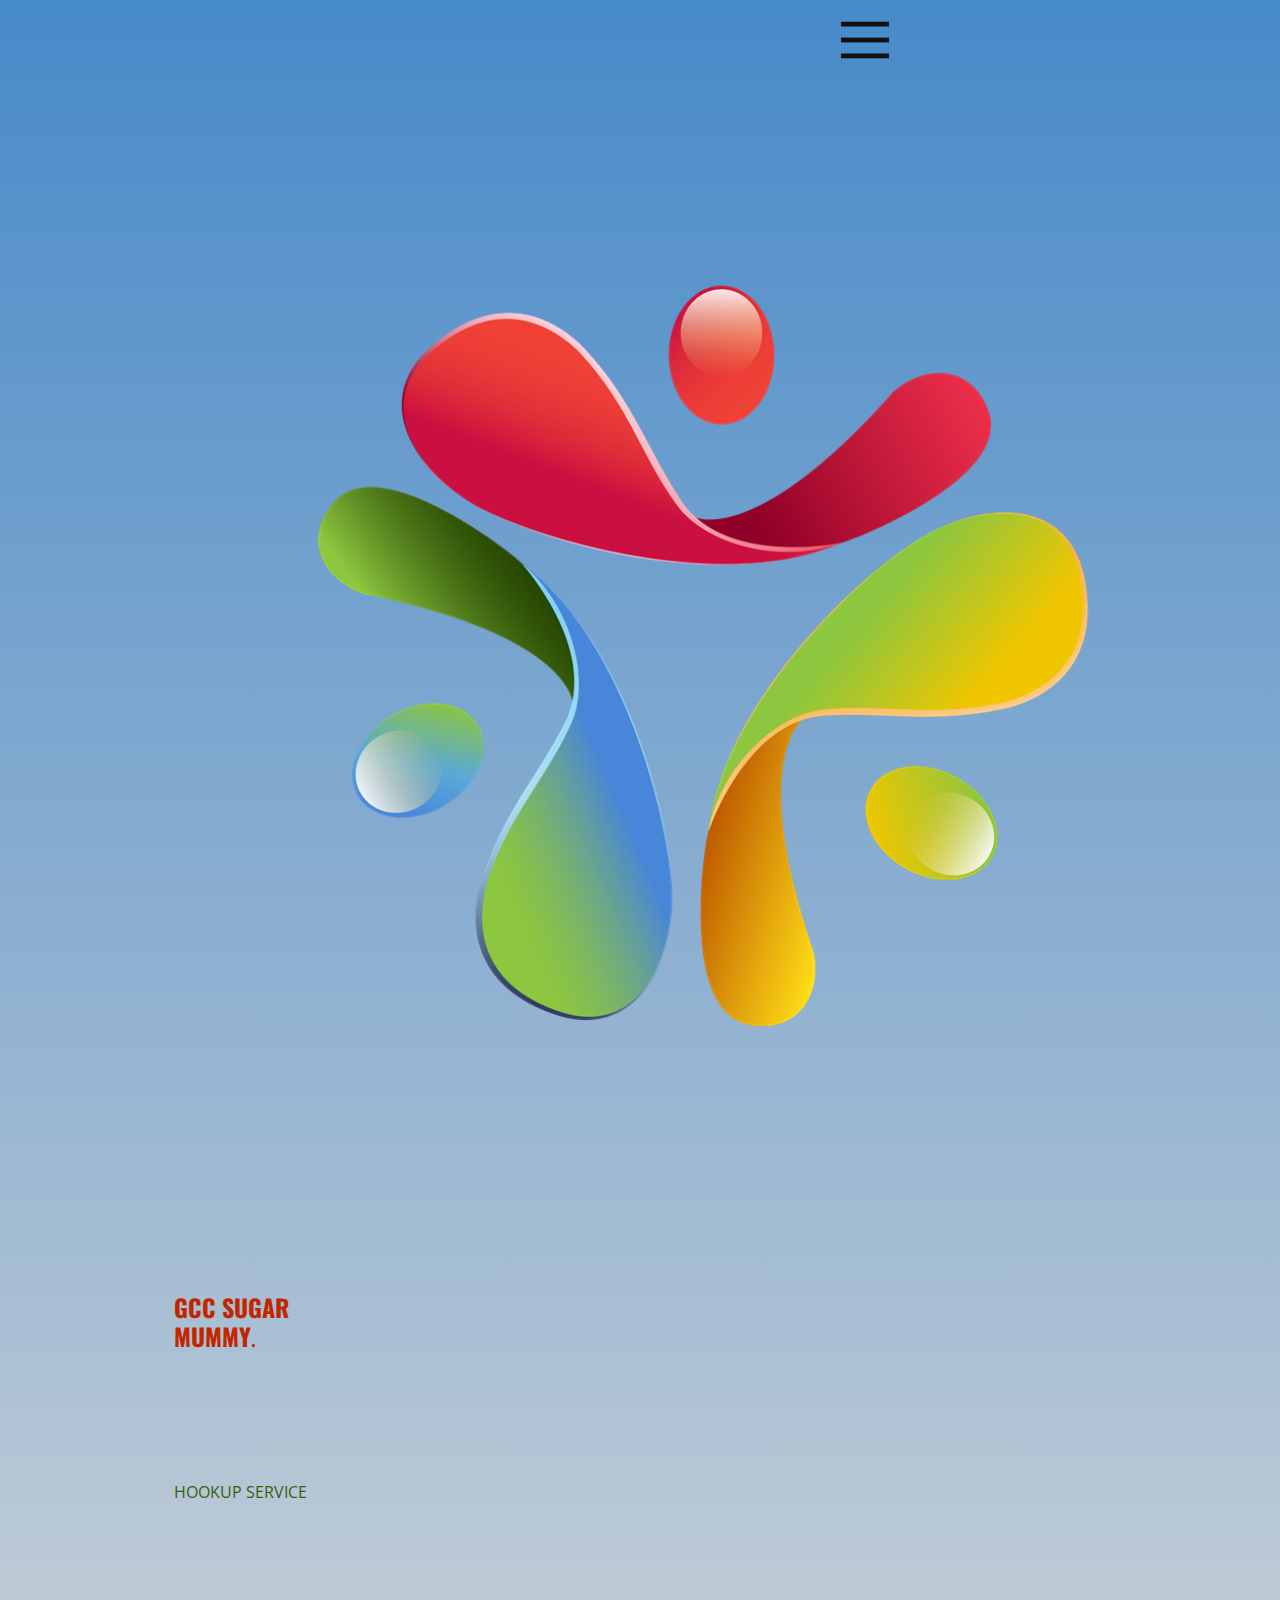
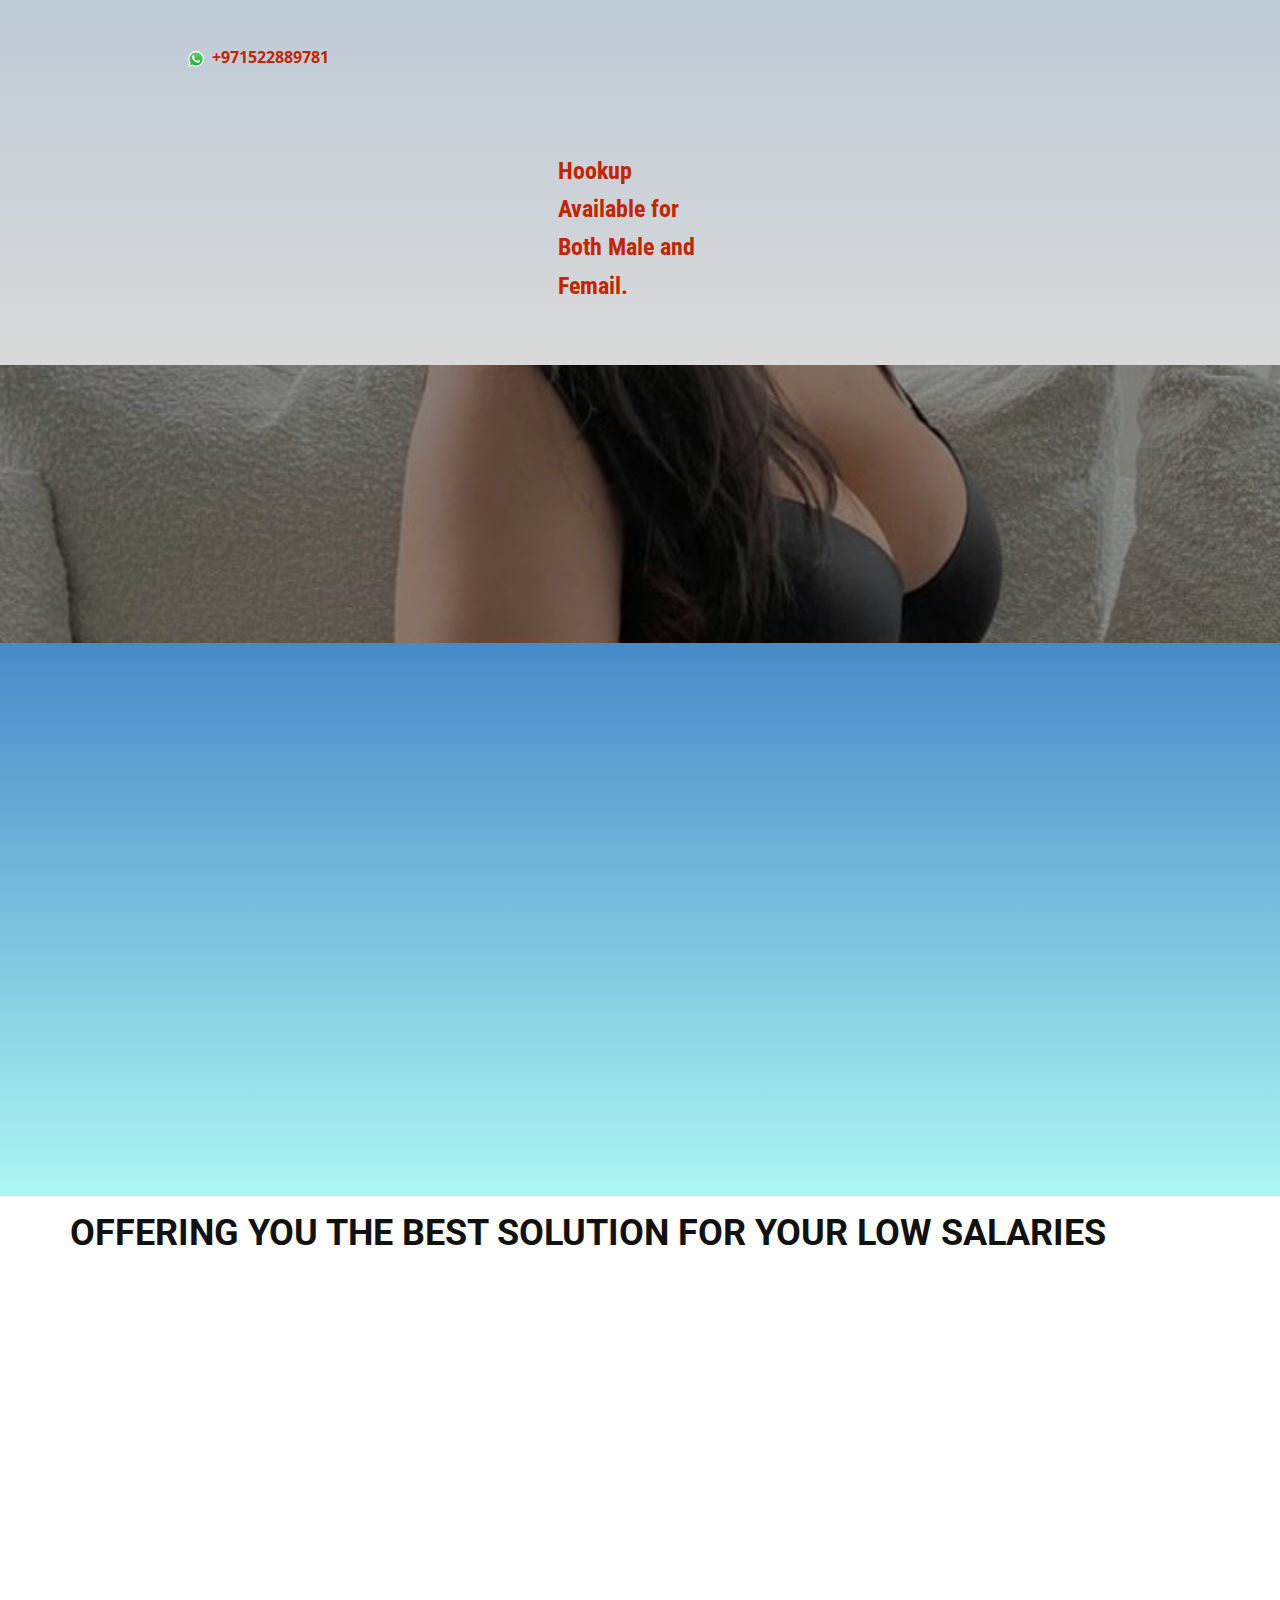
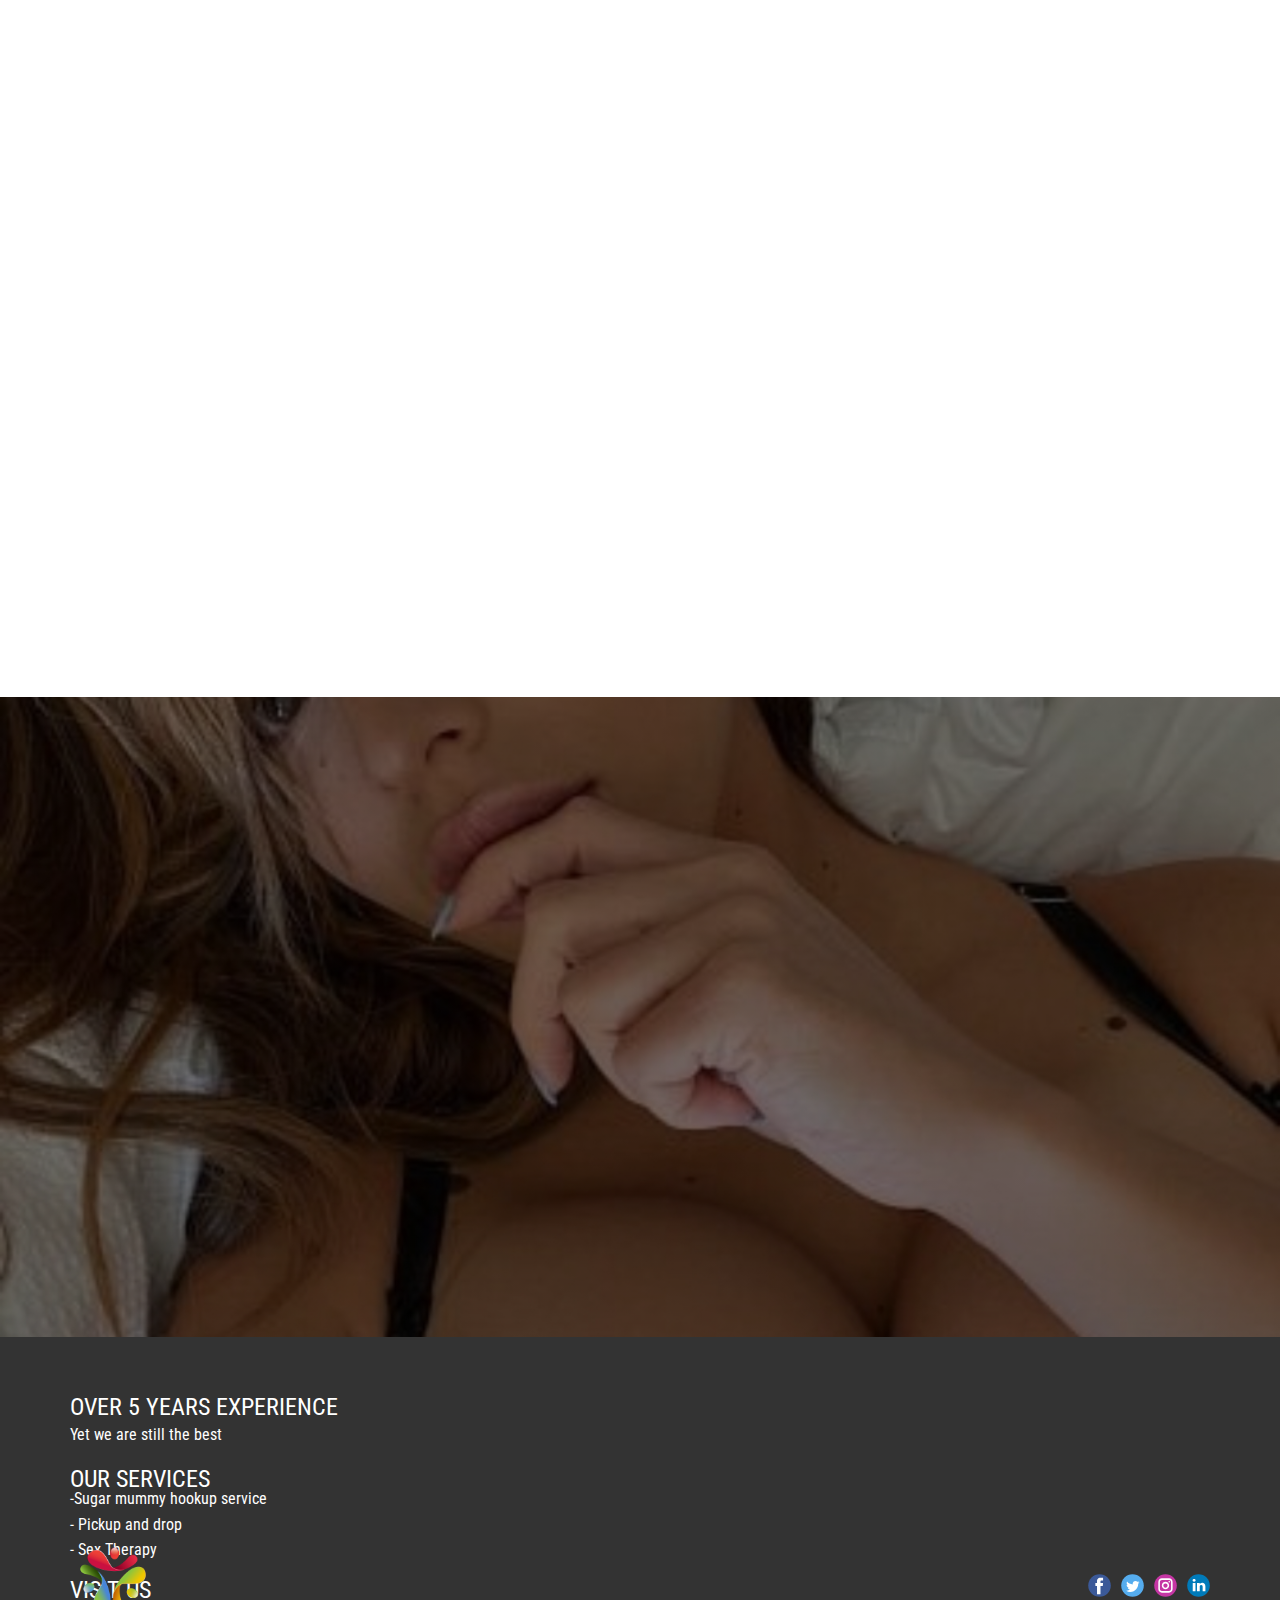
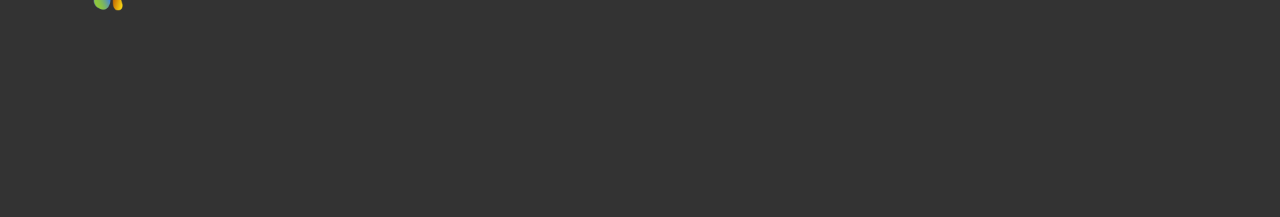
<file: index.html>
<!DOCTYPE html>
<html style="font-size: 16px;">
  <head>
    <meta name="viewport" content="width=device-width, initial-scale=1.0">
    <meta charset="utf-8">
    <meta name="keywords" content="OFFERING YOU THE BEST SOLUTION FOR YOUR LOW SALARIES, ​CALL US, EMAIL US">
    <meta name="description" content="">
    <title>HOME</title>
    <link rel="stylesheet" href="nicepage.css" media="screen">
<link rel="stylesheet" href="HOME.css" media="screen">
    <script class="u-script" type="text/javascript" src="jquery.js" defer=""></script>
    <script class="u-script" type="text/javascript" src="nicepage.js" defer=""></script>
    <meta name="generator" content="Nicepage 4.12.21, nicepage.com">
    <link id="u-theme-google-font" rel="stylesheet" href="https://fonts.googleapis.com/css?family=Roboto:100,100i,300,300i,400,400i,500,500i,700,700i,900,900i|Open+Sans:300,300i,400,400i,500,500i,600,600i,700,700i,800,800i">
    <link id="u-page-google-font" rel="stylesheet" href="https://fonts.googleapis.com/css?family=Oswald:200,300,400,500,600,700|Roboto+Condensed:300,300i,400,400i,700,700i">
    <!--Start of Tawk.to Script-->
<script type="text/javascript">
  var Tawk_API=Tawk_API||{}, Tawk_LoadStart=new Date();
  (function(){
  var s1=document.createElement("script"),s0=document.getElementsByTagName("script")[0];
  s1.async=true;
  s1.src='https://embed.tawk.to/62b2ea6eb0d10b6f3e78bbda/1g65e7ggt';
  s1.charset='UTF-8';
  s1.setAttribute('crossorigin','*');
  s0.parentNode.insertBefore(s1,s0);
  })();
  </script>
  <!--End of Tawk.to Script-->
    
    
    
    
    
    <script type="application/ld+json">{
		"@context": "http://schema.org",
		"@type": "Organization",
		"name": "",
		"logo": "images/914625839-0.png",
		"sameAs": []
}</script>
    <meta name="theme-color" content="#478ac9">
    <meta property="og:title" content="HOME">
    <meta property="og:type" content="website">
  </head>
  <body data-home-page="HOME.html" data-home-page-title="HOME" class="u-body u-xl-mode"><header class="u-clearfix u-gradient u-header u-header" id="sec-a671" data-animation-name="" data-animation-duration="0" data-animation-delay="0" data-animation-direction=""><div class="u-clearfix u-sheet u-valign-middle-sm u-valign-top-lg u-valign-top-md u-valign-top-xl u-sheet-1">
        <nav class="u-align-left u-menu u-menu-dropdown u-offcanvas u-menu-1" data-responsive-from="XL">
          <div class="menu-collapse">
            <a class="u-button-style u-nav-link" href="#" style="font-size: calc(1em + 32px); padding: 16px 12px;">
              <svg class="u-svg-link" preserveAspectRatio="xMidYMin slice" viewBox="0 0 302 302" style=""><use xmlns:xlink="http://www.w3.org/1999/xlink" xlink:href="#svg-5c50"></use></svg>
              <svg xmlns="http://www.w3.org/2000/svg" xmlns:xlink="http://www.w3.org/1999/xlink" version="1.1" id="svg-5c50" x="0px" y="0px" viewBox="0 0 302 302" style="enable-background:new 0 0 302 302;" xml:space="preserve" class="u-svg-content"><g><rect y="36" width="302" height="30"></rect><rect y="236" width="302" height="30"></rect><rect y="136" width="302" height="30"></rect>
</g><g></g><g></g><g></g><g></g><g></g><g></g><g></g><g></g><g></g><g></g><g></g><g></g><g></g><g></g><g></g></svg>
            </a>
          </div>
          <div class="u-custom-menu u-nav-container">
            <ul class="u-nav u-unstyled u-nav-1"><li class="u-nav-item"><a class="u-button-style u-nav-link u-text-active-palette-1-base u-text-hover-palette-2-base" href="HOME.html" style="padding: 10px 20px;">HOME</a>
</li><li class="u-nav-item"><a class="u-button-style u-nav-link u-text-active-palette-1-base u-text-hover-palette-2-base" href="ABOUT-US.html" style="padding: 10px 20px;">ABOUT US</a>
</li><li class="u-nav-item"><a class="u-button-style u-nav-link u-text-active-palette-1-base u-text-hover-palette-2-base" href="GALLERY.html" style="padding: 10px 0px 10px 20px;">GALLERY</a>
</li></ul>
          </div>
          <div class="u-custom-menu u-nav-container-collapse">
            <div class="u-align-center u-black u-container-style u-inner-container-layout u-opacity u-opacity-95 u-sidenav">
              <div class="u-inner-container-layout u-sidenav-overflow">
                <div class="u-menu-close"></div>
                <ul class="u-align-center u-nav u-popupmenu-items u-unstyled u-nav-2"><li class="u-nav-item"><a class="u-button-style u-nav-link" href="HOME.html">HOME</a>
</li><li class="u-nav-item"><a class="u-button-style u-nav-link" href="ABOUT-US.html">ABOUT US</a>
</li><li class="u-nav-item"><a class="u-button-style u-nav-link" href="GALLERY.html">GALLERY</a>
  <li class="u-nav-item"><a class="u-button-style u-nav-link" href="OFFLINE-PAYMENT-METHOD.html">OFFLINE PAYMENT METHOD</a>
    <li class="u-nav-item"><a class="u-button-style u-nav-link" href="TESTIMONIES.html">TESTIMONIES</a>
</li></ul>
              </div>
            </div>
            <div class="u-black u-menu-overlay u-opacity u-opacity-70"></div>
          </div>
        </nav>
        <a href="https://nicepage.com/one-page-template" class="u-image u-logo u-image-1">
          <img src="images/914625839-0.png" class="u-logo-image u-logo-image-1">
        </a>
        <h4 class="u-align-center-xs u-custom-font u-font-oswald u-text u-text-custom-color-1 u-text-1">
          <span style="font-weight: 700;">GCC SUGAR MUMMY</span>.
        </h4>
        <p class="u-text u-text-custom-color-2 u-text-2">HOOKUP SERVICE</p>
        <p class="u-text u-text-3">
          <a class="u-active-none u-border-none u-btn u-button-link u-button-style u-hover-none u-none u-text-palette-1-base u-btn-1" href="https://api.whatsapp.com/send?phone=971522889781&amp;text=How%20can%20i%20get%20this%20service,%20And%20what%20is%20the%20registration%20fee??"><span class="u-file-icon u-icon"><img src="images/5968841.png" alt=""></span>&nbsp; <span class="u-text-custom-color-1" style="font-weight: 700;">+971522889781</span>
          </a>
        </p>
        <p class="u-align-center-xs u-custom-font u-font-roboto-condensed u-text u-text-custom-color-1 u-text-4">Hookup Available for Both Male and Femail.</p>
      </div></header>
    <section class="u-align-center u-clearfix u-image u-shading u-section-1" src="" data-image-width="1080" data-image-height="1064" id="sec-00e4">
      <div class="u-clearfix u-sheet u-valign-middle-lg u-valign-middle-md u-valign-middle-sm u-valign-middle-xl u-sheet-1">
        <h5 class="u-align-center-xs u-custom-font u-font-oswald u-text u-text-custom-color-1 u-text-1" data-animation-name="customAnimationIn" data-animation-duration="1250">gccsugarmummyhookup.netlyfy</h5>
        <a href="https://api.whatsapp.com/send?phone=971522889781&amp;text=How%20can%20i%20get%20this%20service,%20And%20what%20is%20the%20registration%20fee??" class="infinite u-border-1 u-border-palette-2-base u-btn u-btn-round u-button-style u-gradient u-hover-palette-2-base u-none u-radius-20 u-text-body-color u-text-hover-white u-btn-1" data-animation-name="jello" data-animation-duration="1000" data-animation-direction="">join now</a>
      </div>
    </section>
    <section class="u-align-center u-clearfix u-gradient u-section-2" id="carousel_10d7">
      <div class="u-align-left-xs u-clearfix u-sheet u-valign-middle-lg u-valign-middle-md u-valign-middle-xl u-sheet-1">
        <h4 class="u-custom-font u-font-roboto-condensed u-text u-text-1" data-animation-name="customAnimationIn" data-animation-duration="500">
          <span style="font-weight: 700;"> AMERICAN LADIES</span>
          <br>These ladies are willing to pay in dollars or in your local currency for fun services.
        </h4>
        <p class="u-align-left-xs u-custom-font u-font-roboto-condensed u-text u-text-2" data-animation-name="customAnimationIn" data-animation-duration="750">
          <span style="font-size: 1.5rem;">
            <span style="font-weight: 700;">EUROPEAN LADIES</span>
          </span>
          <span style="font-size: 1.5rem;">
            <br>These ladies are willing to pay in euros or in your local currency for the servies rendered to them.
          </span>
        </p>
        <h5 class="u-align-left-xs u-custom-font u-font-roboto-condensed u-text u-text-3" data-animation-name="customAnimationIn" data-animation-duration="1250" data-animation-direction="">
          <span style="font-weight: 700; font-size: 1.5rem;">ARABIAN LADIES</span>
          <br>
          <span style="font-size: 1.5rem;">These ladies are willing to pay much money for the services rendered to them.</span>
          <br>
        </h5>
      </div>
    </section>
    <section class="u-clearfix u-section-3" id="sec-11d2">
      <div class="u-clearfix u-sheet u-valign-middle-xs u-sheet-1">
        <h2 class="u-align-center-xs u-subtitle u-text u-text-default-xs u-text-1">OFFERING YOU THE BEST SOLUTION FOR YOUR LOW SALARIES</h2><span class="u-file-icon u-icon u-text-palette-1-base u-icon-1" data-animation-name="customAnimationIn" data-animation-duration="500"><img src="images/6.png" alt=""></span>
        <h4 class="u-align-center-xs u-text u-text-2" data-animation-name="customAnimationIn" data-animation-duration="500"> ALWAYS OPEN<br>FOR YOU
        </h4>
        <p class="u-align-center-xs u-custom-font u-font-roboto-condensed u-text u-text-3" data-animation-name="customAnimationIn" data-animation-duration="500"> We are always available for your services 24/7 through our life chat, whatsapp guide and email</p><span class="u-file-icon u-icon u-text-palette-1-base u-icon-2" data-animation-name="customAnimationIn" data-animation-duration="750" data-animation-direction="" data-animation-delay="250"><img src="images/7.png" alt=""></span>
        <p class="u-align-center-xs u-custom-font u-font-roboto-condensed u-text u-text-4" data-animation-name="customAnimationIn" data-animation-duration="750" data-animation-direction="" data-animation-delay="250"> UNBEATABLE<br>PRICES
        </p>
        <p class="u-align-center-xs u-custom-font u-font-roboto-condensed u-text u-text-5" data-animation-name="customAnimationIn" data-animation-duration="750" data-animation-direction="" data-animation-delay="250">
          <span style="font-size: 1.125rem;">We have amazing prices to be paid to our male clients by the ladies and also our services charges are at affordable prices</span>
        </p><span class="u-file-icon u-icon u-text-palette-1-base u-icon-3" data-animation-name="customAnimationIn" data-animation-duration="1000" data-animation-delay="500"><img src="images/8.png" alt=""></span>
        <h5 class="u-align-center-xs u-custom-font u-font-roboto-condensed u-text u-text-6" data-animation-name="customAnimationIn" data-animation-duration="1000" data-animation-delay="500"> PROFESSIONALLY QUALIFIED</h5>
        <p class="u-align-center-xs u-custom-font u-font-roboto-condensed u-text u-text-7" data-animation-name="customAnimationIn" data-animation-duration="1000" data-animation-delay="500">
          <span style="font-size: 1.125rem;">This Agency has been running for years now and we have been professionally qualified in every angle that has to do with sugar mummy hookup services</span>
        </p>
      </div>
    </section>
    <section class="u-clearfix u-image u-shading u-section-4" id="sec-1e90" data-image-width="1080" data-image-height="1079">
      <div class="u-clearfix u-sheet u-valign-middle-xs u-sheet-1">
        <h1 class="u-align-center-xs u-custom-font u-font-roboto-condensed u-text u-title u-text-1" data-animation-name="customAnimationIn" data-animation-duration="1000">
          <span style="font-weight: 700;" class="u-text-body-alt-color"><span class="u-file-icon u-icon u-icon-1"><img src="images/684911.png" alt=""></span>&nbsp;CONTACT US
          </span>
        </h1>
        <p class="u-align-center-xs u-custom-font u-font-roboto-condensed u-text u-text-body-alt-color u-text-2" data-animation-name="customAnimationIn" data-animation-duration="1000"> Tel:&nbsp;+971 52 288 9781</p>
        <h1 class="u-align-center-xs u-custom-font u-font-roboto-condensed u-text u-text-body-alt-color u-title u-text-3" data-animation-name="customAnimationIn" data-animation-duration="1000" data-animation-direction=""><span class="u-file-icon u-icon u-icon-2"><img src="images/893257.png" alt=""></span>&nbsp;EMAIL US
        </h1>
        <p class="u-align-center-xs u-custom-font u-font-roboto-condensed u-text u-text-body-alt-color u-text-4" data-animation-name="customAnimationIn" data-animation-duration="1000">
          <span style="font-size: 1.25rem;">
            <a href="gcclegitimatedating@gmail.com" class="u-active-none u-border-none u-btn u-button-link u-button-style u-hover-none u-none u-text-body-alt-color u-btn-1">gcclegitimatedating@gmail.com</a>
          </span>
        </p>
        <h4 class="u-align-center-xs u-custom-font u-font-roboto-condensed u-text u-text-5" data-animation-name="customAnimationIn" data-animation-duration="1000">
          <span style="font-weight: 700;" class="u-text-body-alt-color">&nbsp;​&nbsp;<span class="u-file-icon u-icon u-text-palette-1-base u-icon-3"><img src="images/11.png" alt=""></span>&nbsp;OPENING HOURS<br>
          </span>
        </h4>
        <p class="u-align-center-xs u-custom-font u-font-roboto-condensed u-text u-text-body-alt-color u-text-6" data-animation-name="customAnimationIn" data-animation-duration="1000">
          <span style="font-size: 1.25rem;">Mon - SUN: 24/7</span>
        </p>
      </div>
    </section>
    
    
    <footer class="u-align-center-md u-align-center-sm u-align-center-xs u-clearfix u-footer u-grey-80" id="sec-6019"><div class="u-clearfix u-sheet u-sheet-1">
        <h4 class="u-custom-font u-font-roboto-condensed u-text u-text-1"> OVER 5&nbsp;YEARS EXPERIENCE</h4>
        <p class="u-align-left-xs u-custom-font u-font-roboto-condensed u-text u-text-2"> Yet we are still the best</p>
        <h4 class="u-align-left-xs u-custom-font u-font-roboto-condensed u-text u-text-3"> OUR SERVICES</h4>
        <p class="u-align-left-xs u-custom-font u-font-roboto-condensed u-text u-text-4"> -Sugar mummy hookup service<br>- Pickup and drop<br>- Sex Therapy
        </p>
        <h4 class="u-align-left-xs u-custom-font u-font-roboto-condensed u-text u-text-5"> VISIT US</h4>
        <div class="u-align-left u-social-icons u-spacing-10 u-social-icons-1">
          <a class="u-social-url" title="facebook" target="_blank" href=""><span class="u-icon u-social-facebook u-social-icon u-icon-1"><svg class="u-svg-link" preserveAspectRatio="xMidYMin slice" viewBox="0 0 112 112" style=""><use xmlns:xlink="http://www.w3.org/1999/xlink" xlink:href="#svg-f3f4"></use></svg><svg class="u-svg-content" viewBox="0 0 112 112" x="0" y="0" id="svg-f3f4"><circle fill="currentColor" cx="56.1" cy="56.1" r="55"></circle><path fill="#FFFFFF" d="M73.5,31.6h-9.1c-1.4,0-3.6,0.8-3.6,3.9v8.5h12.6L72,58.3H60.8v40.8H43.9V58.3h-8V43.9h8v-9.2
            c0-6.7,3.1-17,17-17h12.5v13.9H73.5z"></path></svg></span>
          </a>
          <a class="u-social-url" title="twitter" target="_blank" href=""><span class="u-icon u-social-icon u-social-twitter u-icon-2"><svg class="u-svg-link" preserveAspectRatio="xMidYMin slice" viewBox="0 0 112 112" style=""><use xmlns:xlink="http://www.w3.org/1999/xlink" xlink:href="#svg-a9a0"></use></svg><svg class="u-svg-content" viewBox="0 0 112 112" x="0" y="0" id="svg-a9a0"><circle fill="currentColor" class="st0" cx="56.1" cy="56.1" r="55"></circle><path fill="#FFFFFF" d="M83.8,47.3c0,0.6,0,1.2,0,1.7c0,17.7-13.5,38.2-38.2,38.2C38,87.2,31,85,25,81.2c1,0.1,2.1,0.2,3.2,0.2
            c6.3,0,12.1-2.1,16.7-5.7c-5.9-0.1-10.8-4-12.5-9.3c0.8,0.2,1.7,0.2,2.5,0.2c1.2,0,2.4-0.2,3.5-0.5c-6.1-1.2-10.8-6.7-10.8-13.1
            c0-0.1,0-0.1,0-0.2c1.8,1,3.9,1.6,6.1,1.7c-3.6-2.4-6-6.5-6-11.2c0-2.5,0.7-4.8,1.8-6.7c6.6,8.1,16.5,13.5,27.6,14
            c-0.2-1-0.3-2-0.3-3.1c0-7.4,6-13.4,13.4-13.4c3.9,0,7.3,1.6,9.8,4.2c3.1-0.6,5.9-1.7,8.5-3.3c-1,3.1-3.1,5.8-5.9,7.4
            c2.7-0.3,5.3-1,7.7-2.1C88.7,43,86.4,45.4,83.8,47.3z"></path></svg></span>
          </a>
          <a class="u-social-url" title="instagram" target="_blank" href=""><span class="u-icon u-social-icon u-social-instagram u-icon-3"><svg class="u-svg-link" preserveAspectRatio="xMidYMin slice" viewBox="0 0 112 112" style=""><use xmlns:xlink="http://www.w3.org/1999/xlink" xlink:href="#svg-b3f2"></use></svg><svg class="u-svg-content" viewBox="0 0 112 112" x="0" y="0" id="svg-b3f2"><circle fill="currentColor" cx="56.1" cy="56.1" r="55"></circle><path fill="#FFFFFF" d="M55.9,38.2c-9.9,0-17.9,8-17.9,17.9C38,66,46,74,55.9,74c9.9,0,17.9-8,17.9-17.9C73.8,46.2,65.8,38.2,55.9,38.2
            z M55.9,66.4c-5.7,0-10.3-4.6-10.3-10.3c-0.1-5.7,4.6-10.3,10.3-10.3c5.7,0,10.3,4.6,10.3,10.3C66.2,61.8,61.6,66.4,55.9,66.4z"></path><path fill="#FFFFFF" d="M74.3,33.5c-2.3,0-4.2,1.9-4.2,4.2s1.9,4.2,4.2,4.2s4.2-1.9,4.2-4.2S76.6,33.5,74.3,33.5z"></path><path fill="#FFFFFF" d="M73.1,21.3H38.6c-9.7,0-17.5,7.9-17.5,17.5v34.5c0,9.7,7.9,17.6,17.5,17.6h34.5c9.7,0,17.5-7.9,17.5-17.5V38.8
            C90.6,29.1,82.7,21.3,73.1,21.3z M83,73.3c0,5.5-4.5,9.9-9.9,9.9H38.6c-5.5,0-9.9-4.5-9.9-9.9V38.8c0-5.5,4.5-9.9,9.9-9.9h34.5
            c5.5,0,9.9,4.5,9.9,9.9V73.3z"></path></svg></span>
          </a>
          <a class="u-social-url" title="linkedin" target="_blank" href=""><span class="u-icon u-social-icon u-social-linkedin u-icon-4"><svg class="u-svg-link" preserveAspectRatio="xMidYMin slice" viewBox="0 0 112 112" style=""><use xmlns:xlink="http://www.w3.org/1999/xlink" xlink:href="#svg-c38d"></use></svg><svg class="u-svg-content" viewBox="0 0 112 112" x="0" y="0" id="svg-c38d"><circle fill="currentColor" cx="56.1" cy="56.1" r="55"></circle><path fill="#FFFFFF" d="M41.3,83.7H27.9V43.4h13.4V83.7z M34.6,37.9L34.6,37.9c-4.6,0-7.5-3.1-7.5-7c0-4,3-7,7.6-7s7.4,3,7.5,7
            C42.2,34.8,39.2,37.9,34.6,37.9z M89.6,83.7H76.2V62.2c0-5.4-1.9-9.1-6.8-9.1c-3.7,0-5.9,2.5-6.9,4.9c-0.4,0.9-0.4,2.1-0.4,3.3v22.5
            H48.7c0,0,0.2-36.5,0-40.3h13.4v5.7c1.8-2.7,5-6.7,12.1-6.7c8.8,0,15.4,5.8,15.4,18.1V83.7z"></path></svg></span>
          </a>
        </div>
        <a href="https://nicepage.com/web-design" class="u-image u-logo u-image-1" data-image-width="1000" data-image-height="1000">
          <img src="images/914625839-0.png" class="u-logo-image u-logo-image-1">
        </a>
      </div></footer>
   
  </body>
</html>
</file>
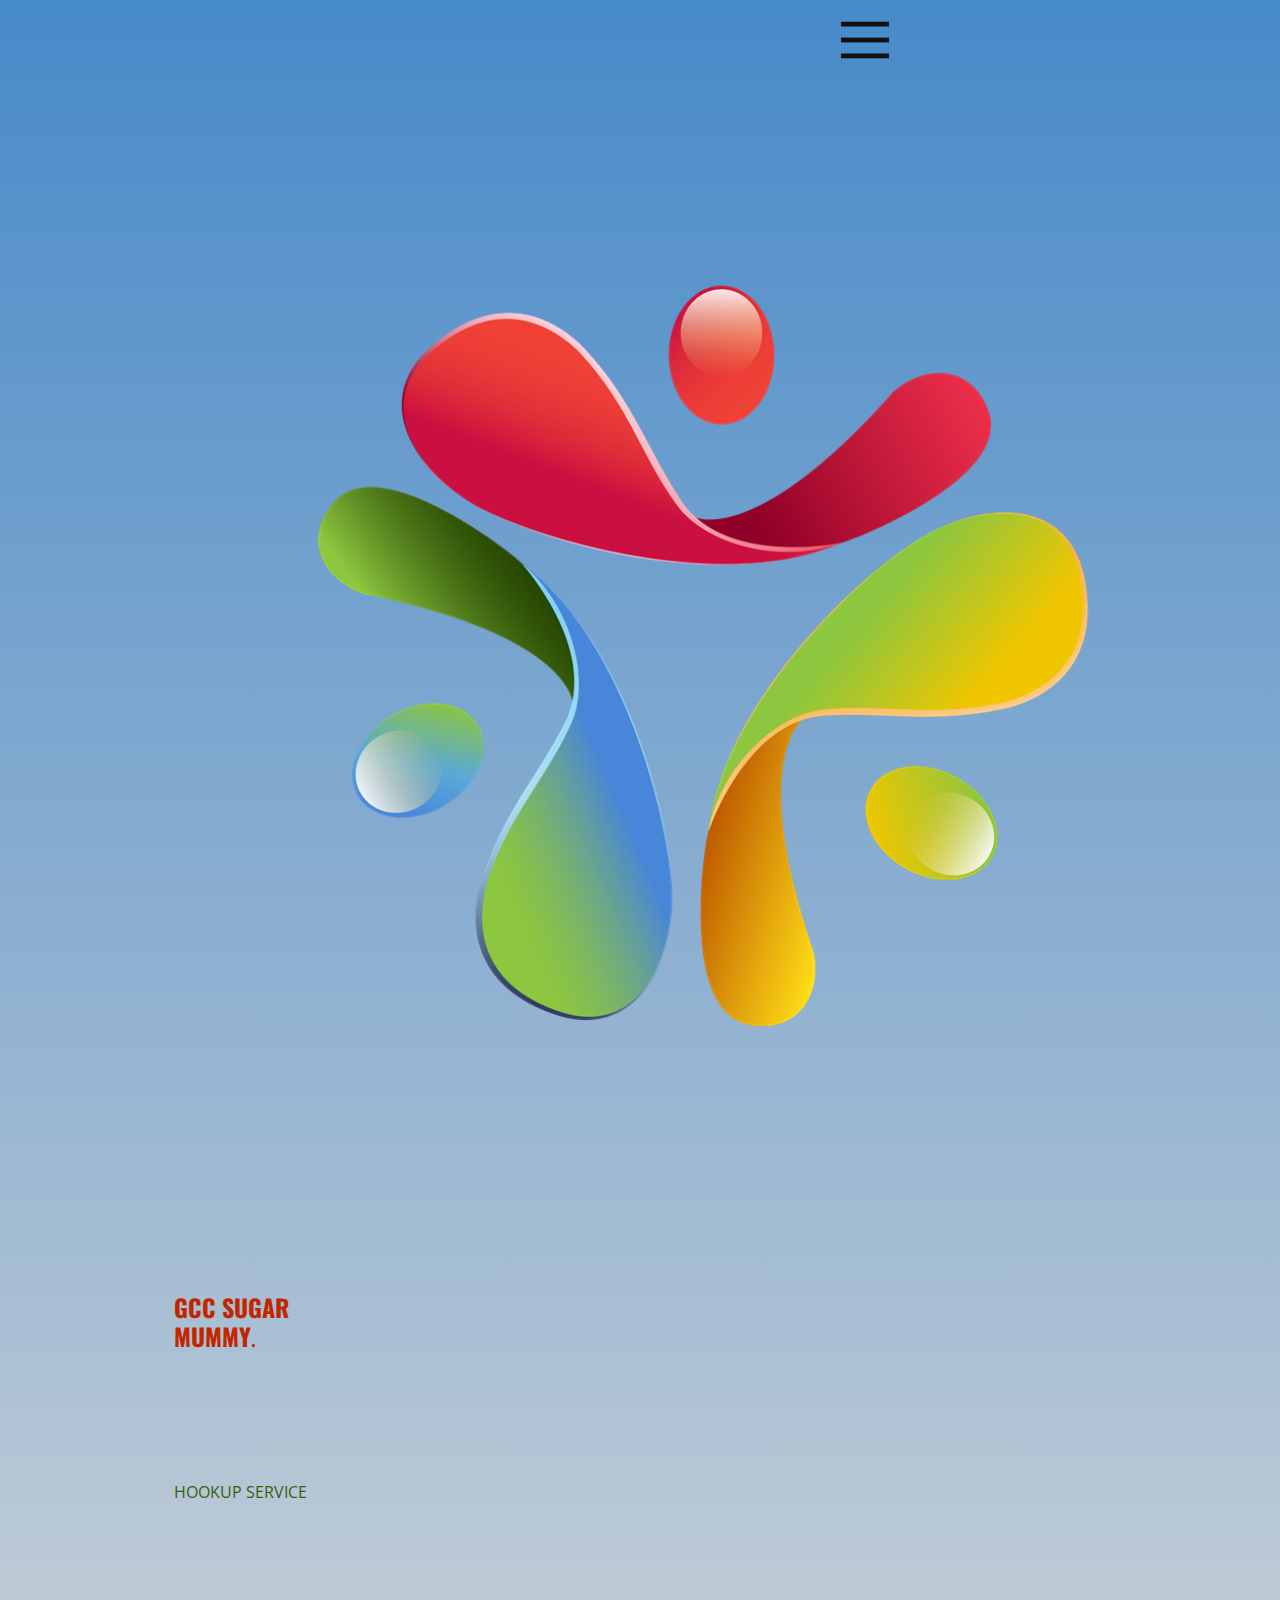
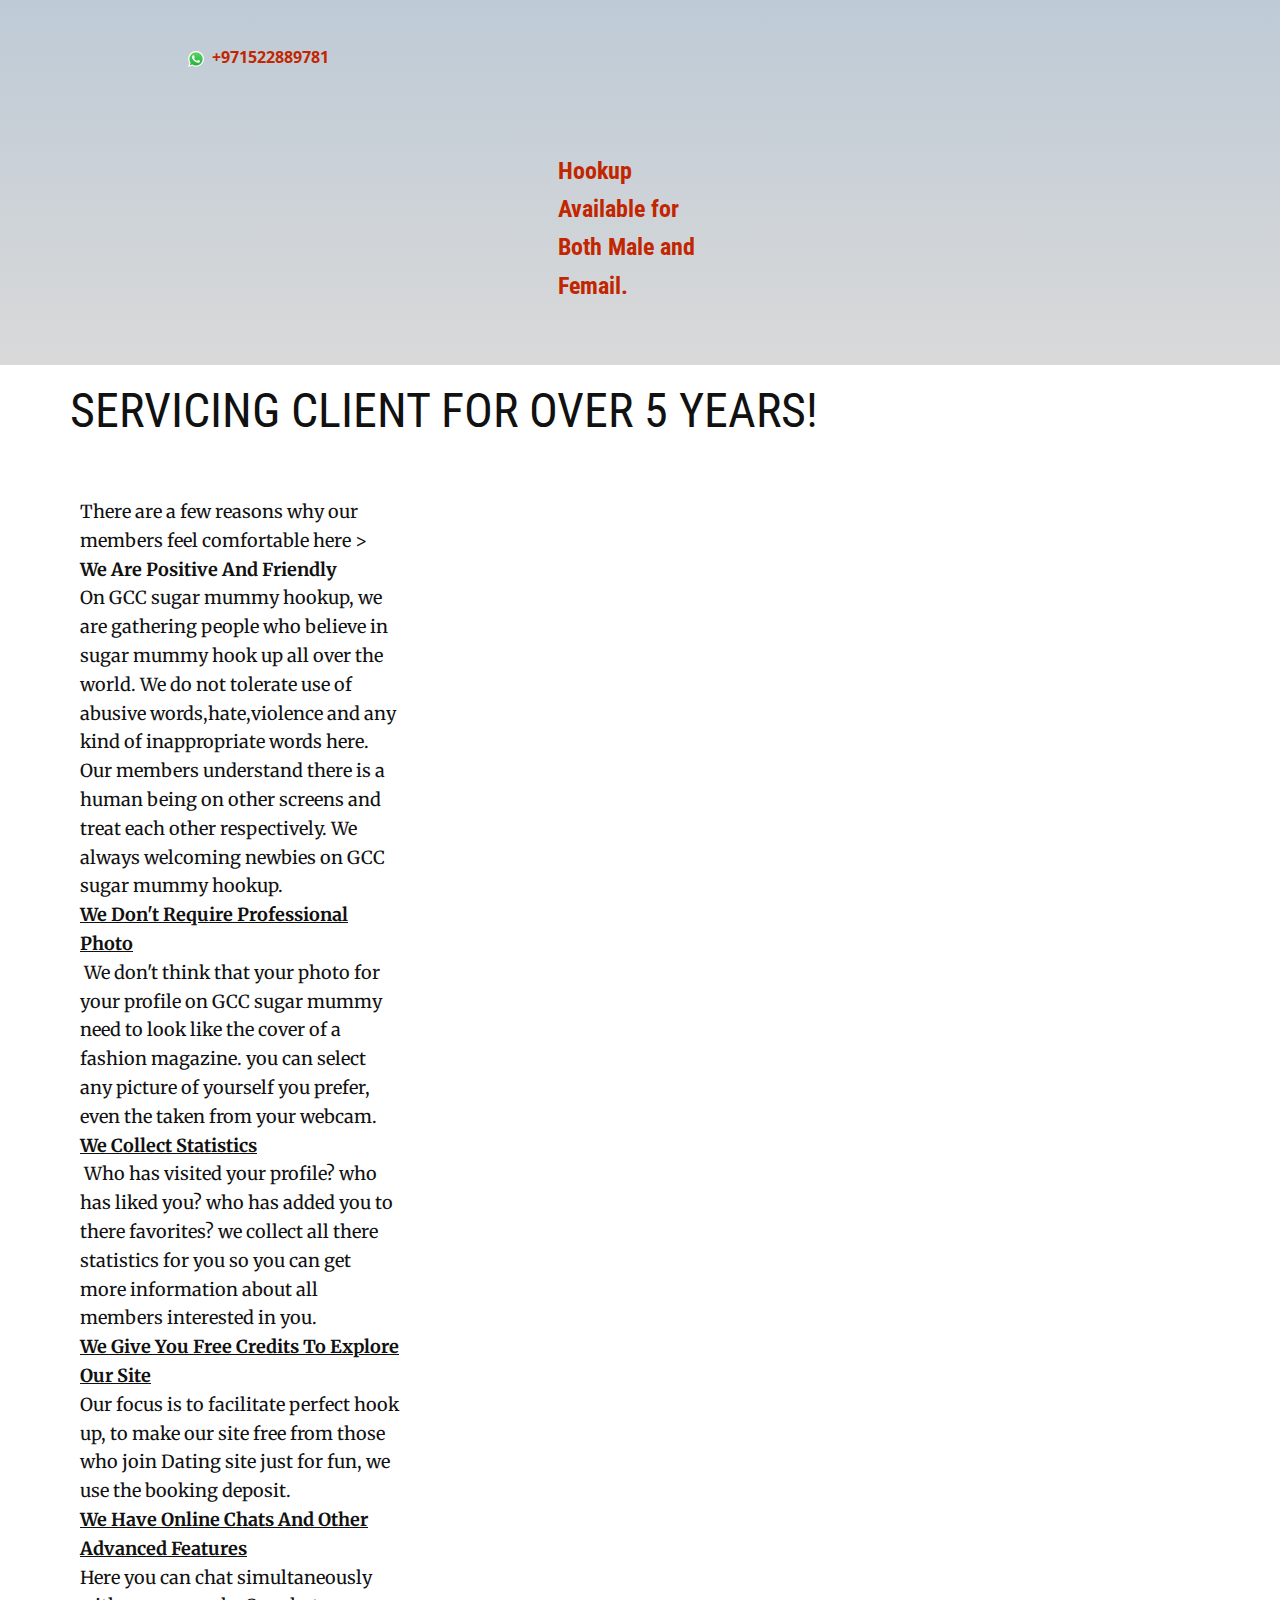
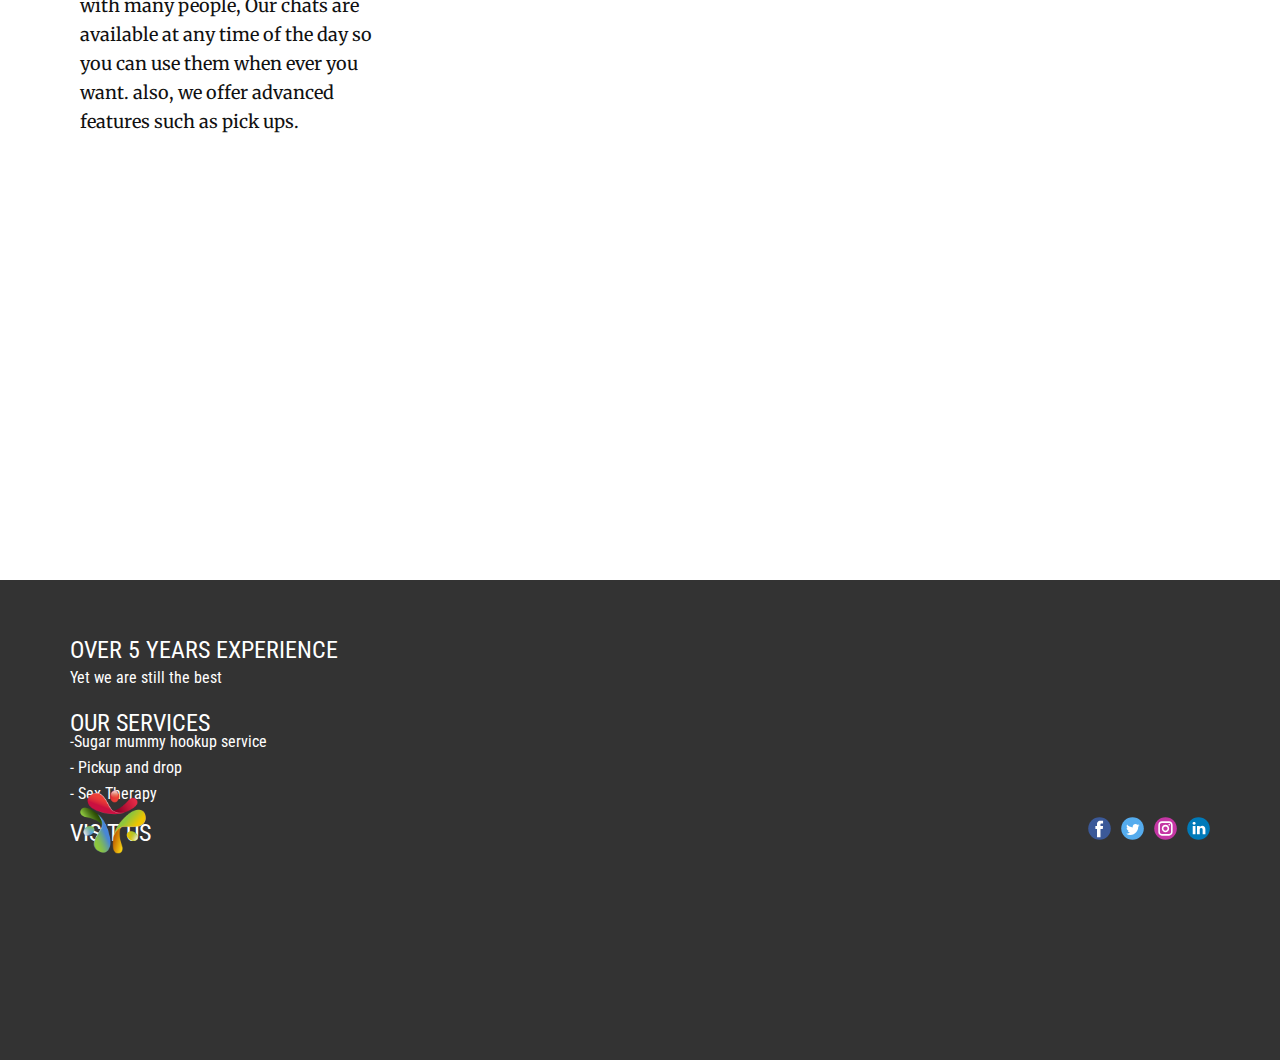
<file: ABOUT-US.html>
<!DOCTYPE html>
<html style="font-size: 16px;">
  <head>
    <meta name="viewport" content="width=device-width, initial-scale=1.0">
    <meta charset="utf-8">
    <meta name="keywords" content="SERVICING CLIENT FOR OVER 5 YEARS!">
    <meta name="description" content="">
    <title>ABOUT US</title>
    <link rel="stylesheet" href="nicepage.css" media="screen">
<link rel="stylesheet" href="ABOUT-US.css" media="screen">
    <script class="u-script" type="text/javascript" src="jquery.js" defer=""></script>
    <script class="u-script" type="text/javascript" src="nicepage.js" defer=""></script>
    <meta name="generator" content="Nicepage 4.12.21, nicepage.com">
    <link id="u-theme-google-font" rel="stylesheet" href="https://fonts.googleapis.com/css?family=Roboto:100,100i,300,300i,400,400i,500,500i,700,700i,900,900i|Open+Sans:300,300i,400,400i,500,500i,600,600i,700,700i,800,800i">
    <link id="u-page-google-font" rel="stylesheet"
     href="https://fonts.googleapis.com/css?family=Roboto+Condensed:300,300i,400,400i,700,700i|Merriweather:300,300i,400,400i,700,700i,900,900i|Oswald:200,300,400,500,600,700">
     <!--Start of Tawk.to Script-->
<script type="text/javascript">
  var Tawk_API=Tawk_API||{}, Tawk_LoadStart=new Date();
  (function(){
  var s1=document.createElement("script"),s0=document.getElementsByTagName("script")[0];
  s1.async=true;
  s1.src='https://embed.tawk.to/62b2ea6eb0d10b6f3e78bbda/1g65e7ggt';
  s1.charset='UTF-8';
  s1.setAttribute('crossorigin','*');
  s0.parentNode.insertBefore(s1,s0);
  })();
  </script>
  <!--End of Tawk.to Script-->
    
    
    <script type="application/ld+json">{
		"@context": "http://schema.org",
		"@type": "Organization",
		"name": "",
		"logo": "images/914625839-0.png",
		"sameAs": []
}</script>
    <meta name="theme-color" content="#478ac9">
    <meta property="og:title" content="ABOUT US">
    <meta property="og:type" content="website">
  </head>
  <body class="u-body u-xl-mode"><header class="u-clearfix u-gradient u-header u-header" id="sec-a671" data-animation-name="" data-animation-duration="0" data-animation-delay="0" data-animation-direction=""><div class="u-clearfix u-sheet u-valign-middle-sm u-valign-top-lg u-valign-top-md u-valign-top-xl u-sheet-1">
        <nav class="u-align-left u-menu u-menu-dropdown u-offcanvas u-menu-1" data-responsive-from="XL">
          <div class="menu-collapse">
            <a class="u-button-style u-nav-link" href="#" style="font-size: calc(1em + 32px); padding: 16px 12px;">
              <svg class="u-svg-link" preserveAspectRatio="xMidYMin slice" viewBox="0 0 302 302" style=""><use xmlns:xlink="http://www.w3.org/1999/xlink" xlink:href="#svg-5c50"></use></svg>
              <svg xmlns="http://www.w3.org/2000/svg" xmlns:xlink="http://www.w3.org/1999/xlink" version="1.1" id="svg-5c50" x="0px" y="0px" viewBox="0 0 302 302" style="enable-background:new 0 0 302 302;" xml:space="preserve" class="u-svg-content"><g><rect y="36" width="302" height="30"></rect><rect y="236" width="302" height="30"></rect><rect y="136" width="302" height="30"></rect>
</g><g></g><g></g><g></g><g></g><g></g><g></g><g></g><g></g><g></g><g></g><g></g><g></g><g></g><g></g><g></g></svg>
            </a>
          </div>
          <div class="u-custom-menu u-nav-container">
            <ul class="u-nav u-unstyled u-nav-1"><li class="u-nav-item"><a class="u-button-style u-nav-link u-text-active-palette-1-base u-text-hover-palette-2-base" href="HOME.html" style="padding: 10px 20px;">HOME</a>
</li><li class="u-nav-item"><a class="u-button-style u-nav-link u-text-active-palette-1-base u-text-hover-palette-2-base" href="ABOUT-US.html" style="padding: 10px 20px;">ABOUT US</a>
</li><li class="u-nav-item"><a class="u-button-style u-nav-link u-text-active-palette-1-base u-text-hover-palette-2-base" href="GALLERY.html" style="padding: 10px 0px 10px 20px;">GALLERY</a>
</li></ul>
          </div>
          <div class="u-custom-menu u-nav-container-collapse">
            <div class="u-align-center u-black u-container-style u-inner-container-layout u-opacity u-opacity-95 u-sidenav">
              <div class="u-inner-container-layout u-sidenav-overflow">
                <div class="u-menu-close"></div>
                <ul class="u-align-center u-nav u-popupmenu-items u-unstyled u-nav-2"><li class="u-nav-item"><a class="u-button-style u-nav-link" href="HOME.html">HOME</a>
</li><li class="u-nav-item"><a class="u-button-style u-nav-link" href="ABOUT-US.html">ABOUT US</a>
</li><li class="u-nav-item"><a class="u-button-style u-nav-link" href="GALLERY.html">GALLERY</a>
  <li class="u-nav-item"><a class="u-button-style u-nav-link" href="OFFLINE-PAYMENT-METHOD.html">OFFLINE PAYMENT METHOD</a>
    <li class="u-nav-item"><a class="u-button-style u-nav-link" href="TESTIMONIES.html">TESTIMONIES</a>
</li></ul>
              </div>
            </div>
            <div class="u-black u-menu-overlay u-opacity u-opacity-70"></div>
          </div>
        </nav>
        <a href="https://nicepage.com/one-page-template" class="u-image u-logo u-image-1">
          <img src="images/914625839-0.png" class="u-logo-image u-logo-image-1">
        </a>
        <h4 class="u-align-center-xs u-custom-font u-font-oswald u-text u-text-custom-color-1 u-text-1">
          <span style="font-weight: 700;">GCC SUGAR MUMMY</span>.
        </h4>
        <p class="u-text u-text-custom-color-2 u-text-2">HOOKUP SERVICE</p>
        <p class="u-text u-text-3">
          <a class="u-active-none u-border-none u-btn u-button-link u-button-style u-hover-none u-none u-text-palette-1-base u-btn-1" href="https://api.whatsapp.com/send?phone=971522889781&amp;text=How%20can%20i%20get%20this%20service,%20And%20what%20is%20the%20registration%20fee??"><span class="u-file-icon u-icon"><img src="images/5968841.png" alt=""></span>&nbsp; <span class="u-text-custom-color-1" style="font-weight: 700;">+971522889781</span>
          </a>
        </p>
        <p class="u-align-center-xs u-custom-font u-font-roboto-condensed u-text u-text-custom-color-1 u-text-4">Hookup Available for Both Male and Femail.</p>
      </div></header>
    <section class="u-clearfix u-section-1" id="sec-dceb">
      <div class="u-clearfix u-sheet u-sheet-1">
        <h1 class="u-align-center-xs u-custom-font u-font-roboto-condensed u-text u-text-default-lg u-text-default-md u-text-default-sm u-text-default-xl u-text-1">SERVICING CLIENT FOR OVER 5 YEARS!</h1>
        <p class="u-align-left-xs u-custom-font u-font-merriweather u-text u-text-2">There&nbsp;are a few reasons why our members feel comfortable here &gt;<br>
          <span style="font-weight: 700;">We Are Positive And Friendly&nbsp;</span>
          <br>On GCC sugar mummy hookup, we are gathering people who believe  in sugar mummy hook up all over the world.   We do not tolerate use of abusive words,hate,violence and any kind of inappropriate words here.  Our members understand there is a human being on other screens and treat each other respectively. We always welcoming newbies on ​GCC sugar mummy hookup.<br>
          <span style="text-decoration: underline !important; font-weight: 700;">We Don't Require Professional Photo</span>
          <br>&nbsp;We don't think that your photo for your profile on ​GCC sugar mummy need to look like the cover of a fashion magazine. you can select any picture of yourself you prefer, even the taken from your webcam.<br>
          <span style="text-decoration: underline !important; font-weight: 700;">We Collect Statistics</span>
          <br>&nbsp;Who has visited your profile? who has liked you? who has added you to there favorites? we collect all there statistics for you so you can get more information about all members interested in you.<br>
          <span style="text-decoration: underline !important; font-weight: 700;">We Give You Free Credits To Explore Our Site</span>
          <br>Our focus is to facilitate perfect hook up, to make our site free from those who join Dating site just for fun, we use the booking deposit.&nbsp;<br>
          <span style="text-decoration: underline !important; font-weight: 700;">We Have Online Chats And Other Advanced Features</span>
          <br>Here you can chat simultaneously with many people, Our chats are available at any time of the day so you can use them when ever you want. also, we offer advanced features such as pick ups.<br>
        </p>
      </div>
    </section>
    
    
    <footer class="u-align-center-md u-align-center-sm u-align-center-xs u-clearfix u-footer u-grey-80" id="sec-6019"><div class="u-clearfix u-sheet u-sheet-1">
        <h4 class="u-custom-font u-font-roboto-condensed u-text u-text-1"> OVER 5&nbsp;YEARS EXPERIENCE</h4>
        <p class="u-align-left-xs u-custom-font u-font-roboto-condensed u-text u-text-2"> Yet we are still the best</p>
        <h4 class="u-align-left-xs u-custom-font u-font-roboto-condensed u-text u-text-3"> OUR SERVICES</h4>
        <p class="u-align-left-xs u-custom-font u-font-roboto-condensed u-text u-text-4"> -Sugar mummy hookup service<br>- Pickup and drop<br>- Sex Therapy
        </p>
        <h4 class="u-align-left-xs u-custom-font u-font-roboto-condensed u-text u-text-5"> VISIT US</h4>
        <div class="u-align-left u-social-icons u-spacing-10 u-social-icons-1">
          <a class="u-social-url" title="facebook" target="_blank" href=""><span class="u-icon u-social-facebook u-social-icon u-icon-1"><svg class="u-svg-link" preserveAspectRatio="xMidYMin slice" viewBox="0 0 112 112" style=""><use xmlns:xlink="http://www.w3.org/1999/xlink" xlink:href="#svg-f3f4"></use></svg><svg class="u-svg-content" viewBox="0 0 112 112" x="0" y="0" id="svg-f3f4"><circle fill="currentColor" cx="56.1" cy="56.1" r="55"></circle><path fill="#FFFFFF" d="M73.5,31.6h-9.1c-1.4,0-3.6,0.8-3.6,3.9v8.5h12.6L72,58.3H60.8v40.8H43.9V58.3h-8V43.9h8v-9.2
            c0-6.7,3.1-17,17-17h12.5v13.9H73.5z"></path></svg></span>
          </a>
          <a class="u-social-url" title="twitter" target="_blank" href=""><span class="u-icon u-social-icon u-social-twitter u-icon-2"><svg class="u-svg-link" preserveAspectRatio="xMidYMin slice" viewBox="0 0 112 112" style=""><use xmlns:xlink="http://www.w3.org/1999/xlink" xlink:href="#svg-a9a0"></use></svg><svg class="u-svg-content" viewBox="0 0 112 112" x="0" y="0" id="svg-a9a0"><circle fill="currentColor" class="st0" cx="56.1" cy="56.1" r="55"></circle><path fill="#FFFFFF" d="M83.8,47.3c0,0.6,0,1.2,0,1.7c0,17.7-13.5,38.2-38.2,38.2C38,87.2,31,85,25,81.2c1,0.1,2.1,0.2,3.2,0.2
            c6.3,0,12.1-2.1,16.7-5.7c-5.9-0.1-10.8-4-12.5-9.3c0.8,0.2,1.7,0.2,2.5,0.2c1.2,0,2.4-0.2,3.5-0.5c-6.1-1.2-10.8-6.7-10.8-13.1
            c0-0.1,0-0.1,0-0.2c1.8,1,3.9,1.6,6.1,1.7c-3.6-2.4-6-6.5-6-11.2c0-2.5,0.7-4.8,1.8-6.7c6.6,8.1,16.5,13.5,27.6,14
            c-0.2-1-0.3-2-0.3-3.1c0-7.4,6-13.4,13.4-13.4c3.9,0,7.3,1.6,9.8,4.2c3.1-0.6,5.9-1.7,8.5-3.3c-1,3.1-3.1,5.8-5.9,7.4
            c2.7-0.3,5.3-1,7.7-2.1C88.7,43,86.4,45.4,83.8,47.3z"></path></svg></span>
          </a>
          <a class="u-social-url" title="instagram" target="_blank" href=""><span class="u-icon u-social-icon u-social-instagram u-icon-3"><svg class="u-svg-link" preserveAspectRatio="xMidYMin slice" viewBox="0 0 112 112" style=""><use xmlns:xlink="http://www.w3.org/1999/xlink" xlink:href="#svg-b3f2"></use></svg><svg class="u-svg-content" viewBox="0 0 112 112" x="0" y="0" id="svg-b3f2"><circle fill="currentColor" cx="56.1" cy="56.1" r="55"></circle><path fill="#FFFFFF" d="M55.9,38.2c-9.9,0-17.9,8-17.9,17.9C38,66,46,74,55.9,74c9.9,0,17.9-8,17.9-17.9C73.8,46.2,65.8,38.2,55.9,38.2
            z M55.9,66.4c-5.7,0-10.3-4.6-10.3-10.3c-0.1-5.7,4.6-10.3,10.3-10.3c5.7,0,10.3,4.6,10.3,10.3C66.2,61.8,61.6,66.4,55.9,66.4z"></path><path fill="#FFFFFF" d="M74.3,33.5c-2.3,0-4.2,1.9-4.2,4.2s1.9,4.2,4.2,4.2s4.2-1.9,4.2-4.2S76.6,33.5,74.3,33.5z"></path><path fill="#FFFFFF" d="M73.1,21.3H38.6c-9.7,0-17.5,7.9-17.5,17.5v34.5c0,9.7,7.9,17.6,17.5,17.6h34.5c9.7,0,17.5-7.9,17.5-17.5V38.8
            C90.6,29.1,82.7,21.3,73.1,21.3z M83,73.3c0,5.5-4.5,9.9-9.9,9.9H38.6c-5.5,0-9.9-4.5-9.9-9.9V38.8c0-5.5,4.5-9.9,9.9-9.9h34.5
            c5.5,0,9.9,4.5,9.9,9.9V73.3z"></path></svg></span>
          </a>
          <a class="u-social-url" title="linkedin" target="_blank" href=""><span class="u-icon u-social-icon u-social-linkedin u-icon-4"><svg class="u-svg-link" preserveAspectRatio="xMidYMin slice" viewBox="0 0 112 112" style=""><use xmlns:xlink="http://www.w3.org/1999/xlink" xlink:href="#svg-c38d"></use></svg><svg class="u-svg-content" viewBox="0 0 112 112" x="0" y="0" id="svg-c38d"><circle fill="currentColor" cx="56.1" cy="56.1" r="55"></circle><path fill="#FFFFFF" d="M41.3,83.7H27.9V43.4h13.4V83.7z M34.6,37.9L34.6,37.9c-4.6,0-7.5-3.1-7.5-7c0-4,3-7,7.6-7s7.4,3,7.5,7
            C42.2,34.8,39.2,37.9,34.6,37.9z M89.6,83.7H76.2V62.2c0-5.4-1.9-9.1-6.8-9.1c-3.7,0-5.9,2.5-6.9,4.9c-0.4,0.9-0.4,2.1-0.4,3.3v22.5
            H48.7c0,0,0.2-36.5,0-40.3h13.4v5.7c1.8-2.7,5-6.7,12.1-6.7c8.8,0,15.4,5.8,15.4,18.1V83.7z"></path></svg></span>
          </a>
        </div>
        <a href="https://nicepage.com/web-design" class="u-image u-logo u-image-1" data-image-width="1000" data-image-height="1000">
          <img src="images/914625839-0.png" class="u-logo-image u-logo-image-1">
        </a>
      </div></footer>
    
  </body>
</html>
</file>
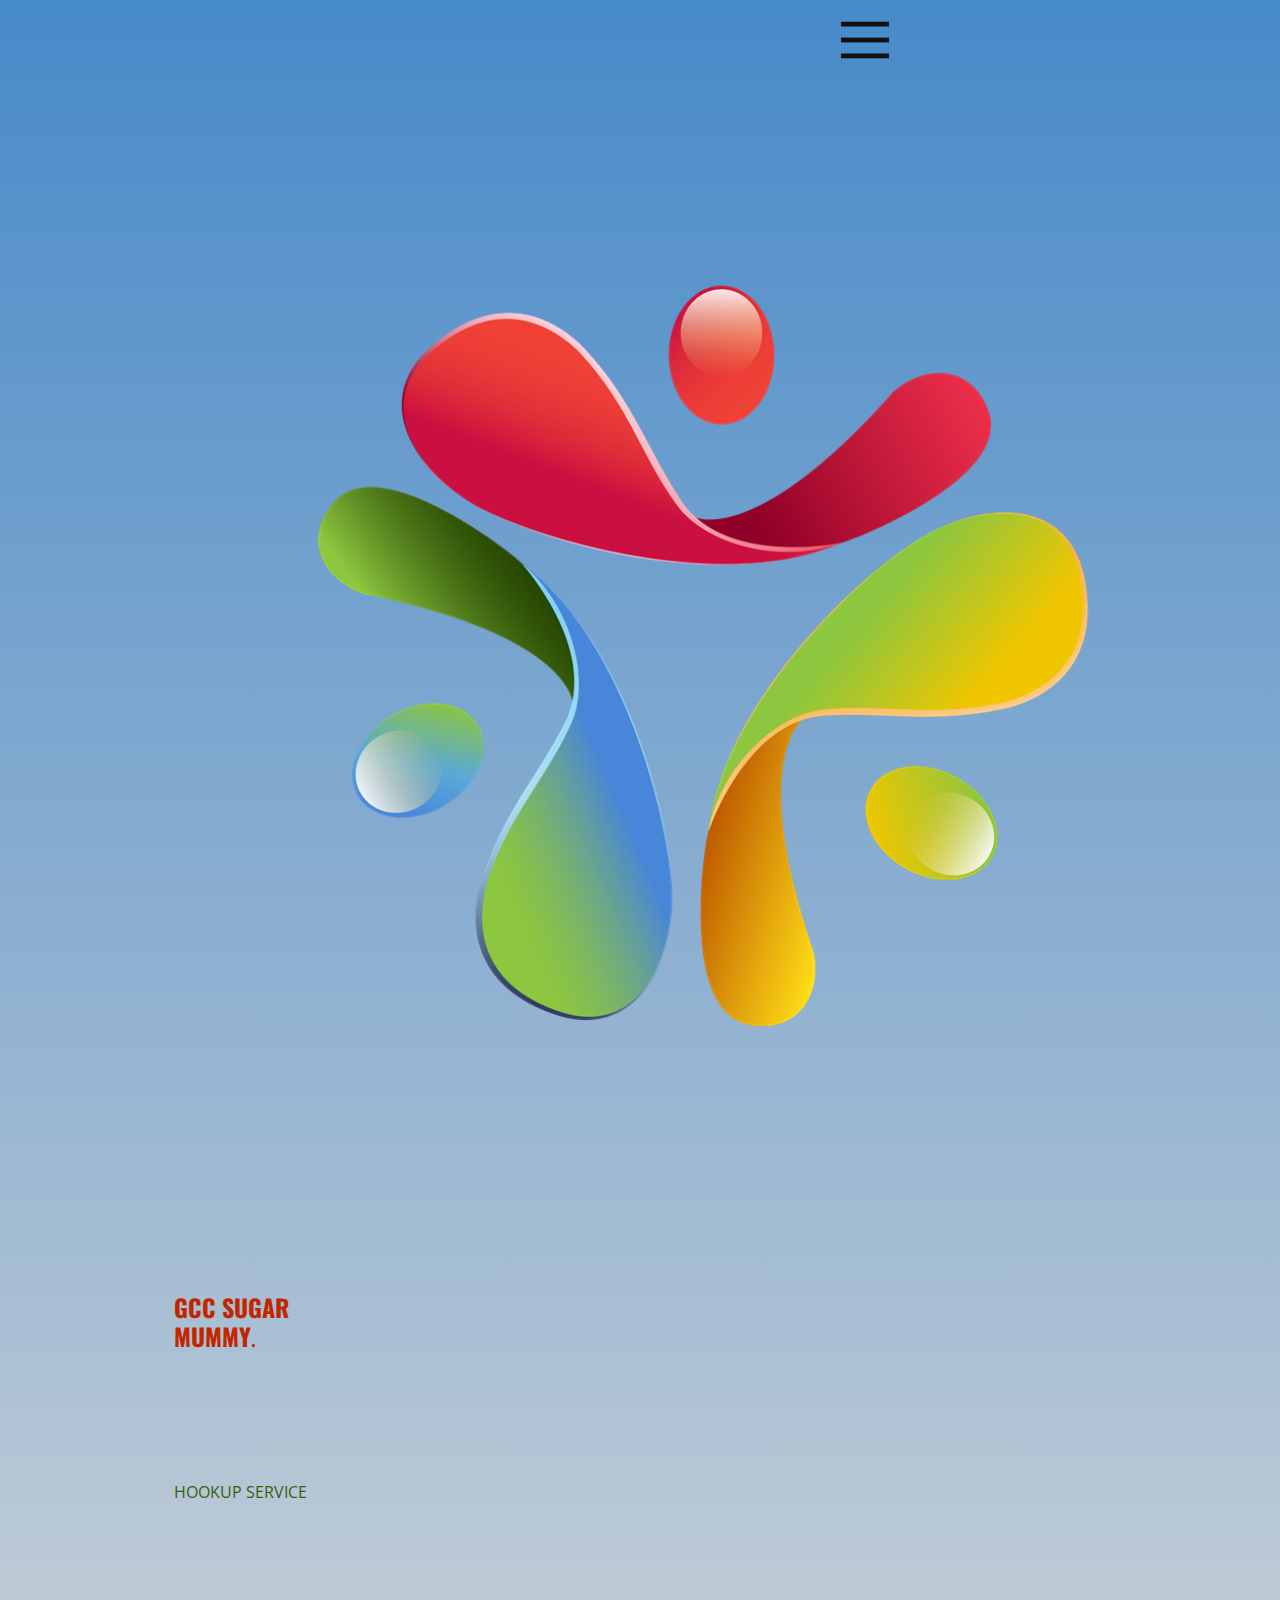
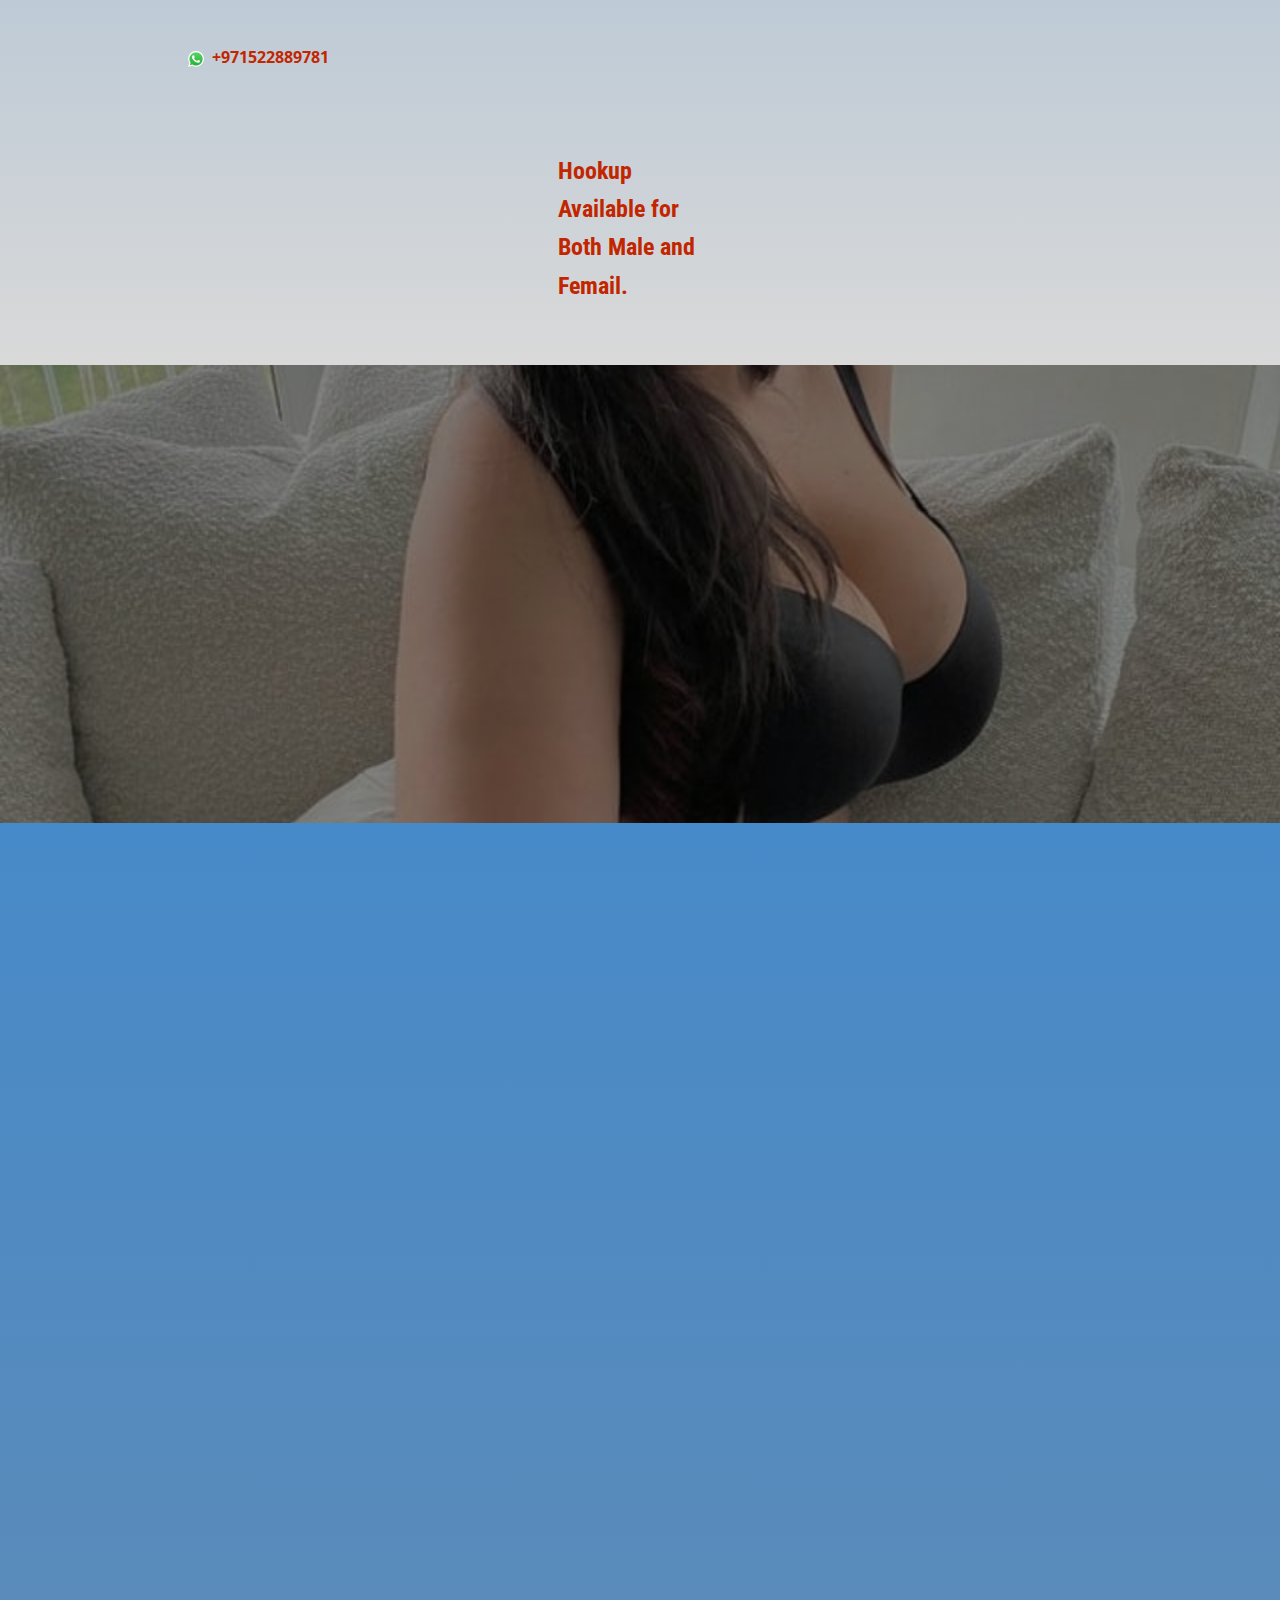
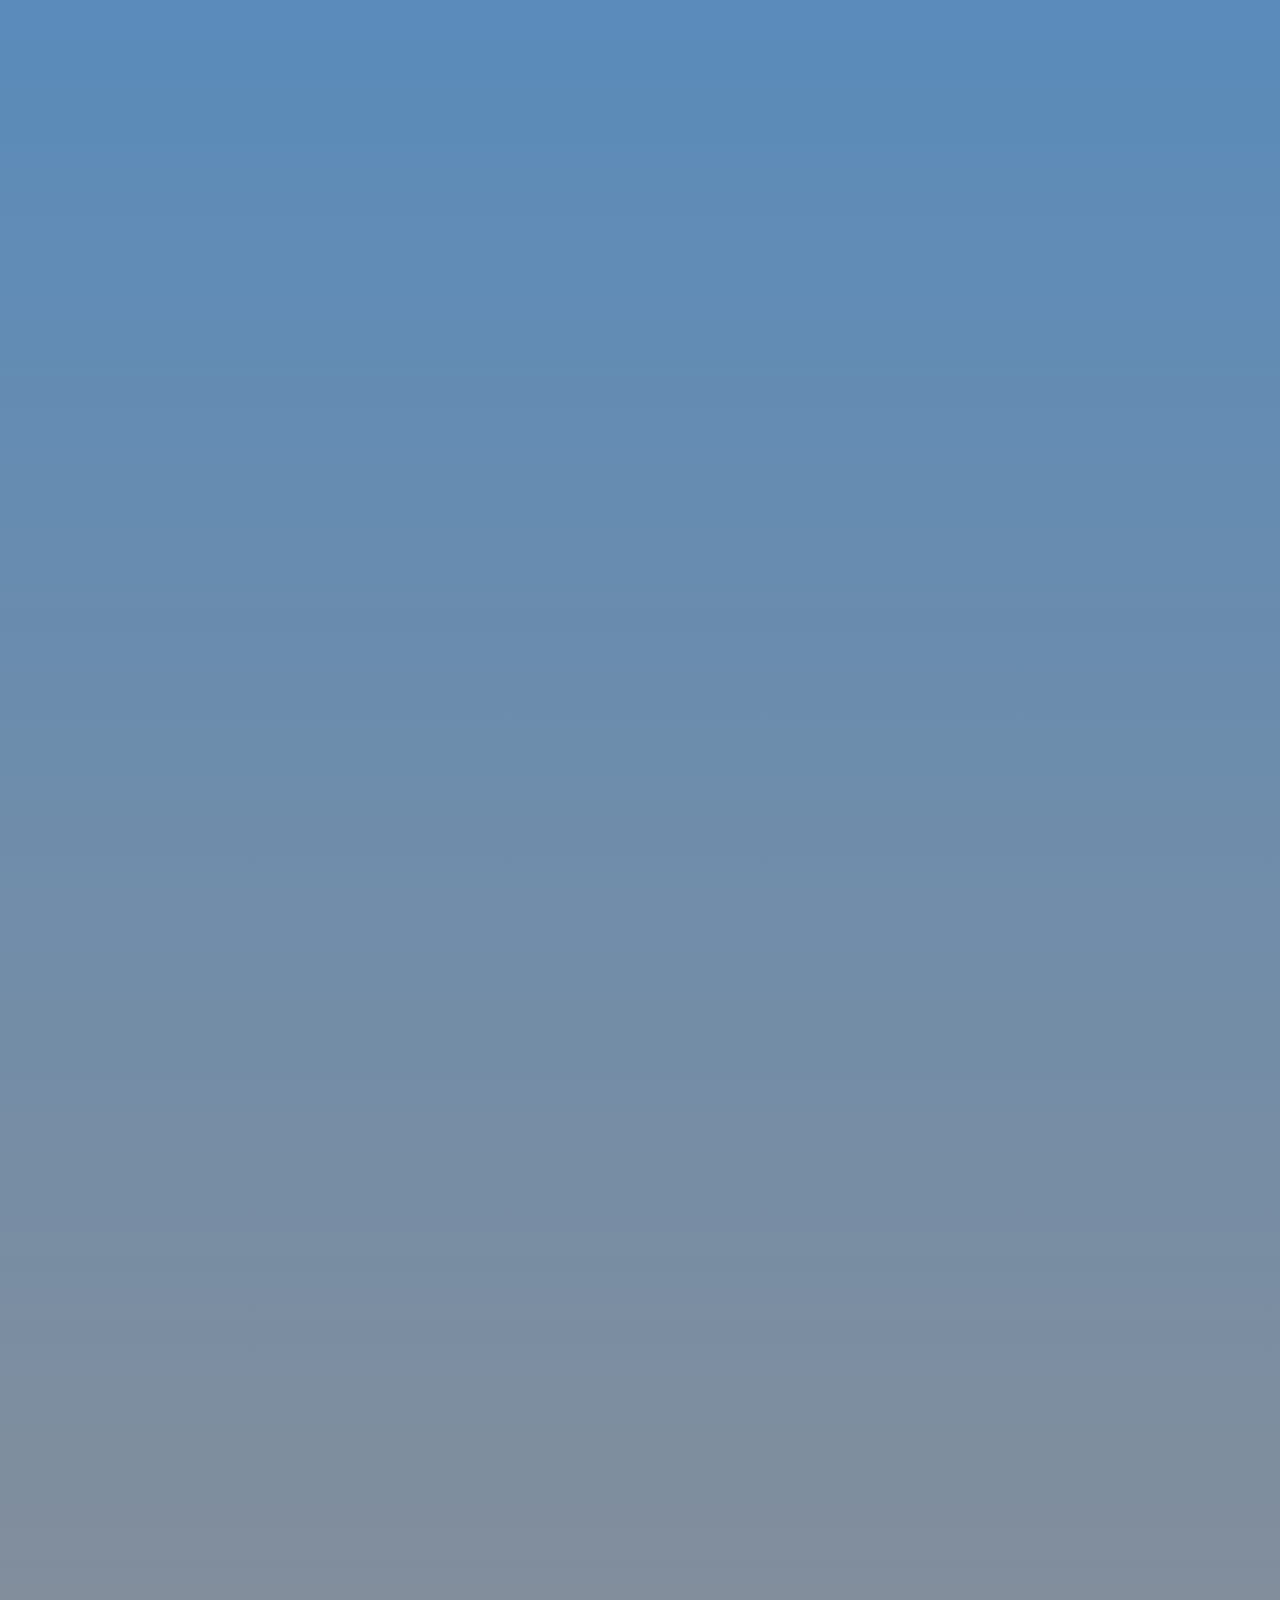
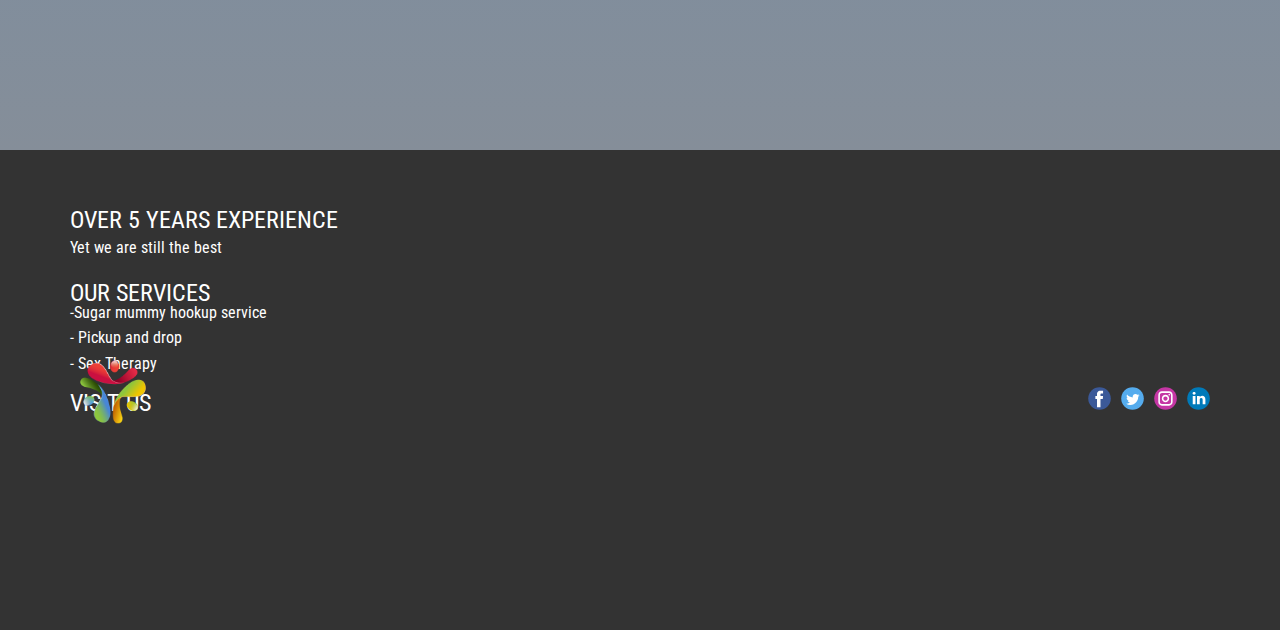
<file: GALLERY.html>
<!DOCTYPE html>
<html style="font-size: 16px;">
  <head>
    <meta name="viewport" content="width=device-width, initial-scale=1.0">
    <meta charset="utf-8">
    <meta name="keywords" content="Available Rich Ladies for Hookup">
    <meta name="description" content="">
    <title>GALLERY</title>
    <link rel="stylesheet" href="nicepage.css" media="screen">
<link rel="stylesheet" href="GALLERY.css" media="screen">
    <script class="u-script" type="text/javascript" src="jquery.js" defer=""></script>
    <script class="u-script" type="text/javascript" src="nicepage.js" defer=""></script>
    <meta name="generator" content="Nicepage 4.12.21, nicepage.com">
    <link id="u-theme-google-font" rel="stylesheet" href="https://fonts.googleapis.com/css?family=Roboto:100,100i,300,300i,400,400i,500,500i,700,700i,900,900i|Open+Sans:300,300i,400,400i,500,500i,600,600i,700,700i,800,800i">
    <link id="u-page-google-font" rel="stylesheet" href="https://fonts.googleapis.com/css?family=Oswald:200,300,400,500,600,700|Roboto+Condensed:300,300i,400,400i,700,700i">
    <!--Start of Tawk.to Script-->
<script type="text/javascript">
  var Tawk_API=Tawk_API||{}, Tawk_LoadStart=new Date();
  (function(){
  var s1=document.createElement("script"),s0=document.getElementsByTagName("script")[0];
  s1.async=true;
  s1.src='https://embed.tawk.to/62b2ea6eb0d10b6f3e78bbda/1g65e7ggt';
  s1.charset='UTF-8';
  s1.setAttribute('crossorigin','*');
  s0.parentNode.insertBefore(s1,s0);
  })();
  </script>
  <!--End of Tawk.to Script-->
    
    
    
    <script type="application/ld+json">{
		"@context": "http://schema.org",
		"@type": "Organization",
		"name": "",
		"logo": "images/914625839-0.png",
		"sameAs": []
}</script>
    <meta name="theme-color" content="#478ac9">
    <meta property="og:title" content="GALLERY">
    <meta property="og:type" content="website">
  </head>
  <body class="u-body u-xl-mode"><header class="u-clearfix u-gradient u-header u-header" id="sec-a671" data-animation-name="" data-animation-duration="0" data-animation-delay="0" data-animation-direction=""><div class="u-clearfix u-sheet u-valign-middle-sm u-valign-top-lg u-valign-top-md u-valign-top-xl u-sheet-1">
        <nav class="u-align-left u-menu u-menu-dropdown u-offcanvas u-menu-1" data-responsive-from="XL">
          <div class="menu-collapse">
            <a class="u-button-style u-nav-link" href="#" style="font-size: calc(1em + 32px); padding: 16px 12px;">
              <svg class="u-svg-link" preserveAspectRatio="xMidYMin slice" viewBox="0 0 302 302" style=""><use xmlns:xlink="http://www.w3.org/1999/xlink" xlink:href="#svg-5c50"></use></svg>
              <svg xmlns="http://www.w3.org/2000/svg" xmlns:xlink="http://www.w3.org/1999/xlink" version="1.1" id="svg-5c50" x="0px" y="0px" viewBox="0 0 302 302" style="enable-background:new 0 0 302 302;" xml:space="preserve" class="u-svg-content"><g><rect y="36" width="302" height="30"></rect><rect y="236" width="302" height="30"></rect><rect y="136" width="302" height="30"></rect>
</g><g></g><g></g><g></g><g></g><g></g><g></g><g></g><g></g><g></g><g></g><g></g><g></g><g></g><g></g><g></g></svg>
            </a>
          </div>
          <div class="u-custom-menu u-nav-container">
            <ul class="u-nav u-unstyled u-nav-1"><li class="u-nav-item"><a class="u-button-style u-nav-link u-text-active-palette-1-base u-text-hover-palette-2-base" href="HOME.html" style="padding: 10px 20px;">HOME</a>
</li><li class="u-nav-item"><a class="u-button-style u-nav-link u-text-active-palette-1-base u-text-hover-palette-2-base" href="ABOUT-US.html" style="padding: 10px 20px;">ABOUT US</a>
</li><li class="u-nav-item"><a class="u-button-style u-nav-link u-text-active-palette-1-base u-text-hover-palette-2-base" href="GALLERY.html" style="padding: 10px 0px 10px 20px;">GALLERY</a>
</li></ul>
          </div>
          <div class="u-custom-menu u-nav-container-collapse">
            <div class="u-align-center u-black u-container-style u-inner-container-layout u-opacity u-opacity-95 u-sidenav">
              <div class="u-inner-container-layout u-sidenav-overflow">
                <div class="u-menu-close"></div>
                <ul class="u-align-center u-nav u-popupmenu-items u-unstyled u-nav-2"><li class="u-nav-item"><a class="u-button-style u-nav-link" href="HOME.html">HOME</a>
</li><li class="u-nav-item"><a class="u-button-style u-nav-link" href="ABOUT-US.html">ABOUT US</a>
</li><li class="u-nav-item"><a class="u-button-style u-nav-link" href="GALLERY.html">GALLERY</a>
  <li class="u-nav-item"><a class="u-button-style u-nav-link" href="OFFLINE-PAYMENT-METHOD.html">OFFLINE PAYMENT METHOD</a>
    <li class="u-nav-item"><a class="u-button-style u-nav-link" href="TESTIMONIES.html">TESTIMONIES</a>
</li></ul>
              </div>
            </div>
            <div class="u-black u-menu-overlay u-opacity u-opacity-70"></div>
          </div>
        </nav>
        <a href="https://nicepage.com/one-page-template" class="u-image u-logo u-image-1">
          <img src="images/914625839-0.png" class="u-logo-image u-logo-image-1">
        </a>
        <h4 class="u-align-center-xs u-custom-font u-font-oswald u-text u-text-custom-color-1 u-text-1">
          <span style="font-weight: 700;">GCC SUGAR MUMMY</span>.
        </h4>
        <p class="u-text u-text-custom-color-2 u-text-2">HOOKUP SERVICE</p>
        <p class="u-text u-text-3">
          <a class="u-active-none u-border-none u-btn u-button-link u-button-style u-hover-none u-none u-text-palette-1-base u-btn-1" href="https://api.whatsapp.com/send?phone=971522889781&amp;text=How%20can%20i%20get%20this%20service,%20And%20what%20is%20the%20registration%20fee??"><span class="u-file-icon u-icon"><img src="images/5968841.png" alt=""></span>&nbsp; <span class="u-text-custom-color-1" style="font-weight: 700;">+971522889781</span>
          </a>
        </p>
        <p class="u-align-center-xs u-custom-font u-font-roboto-condensed u-text u-text-custom-color-1 u-text-4">Hookup Available for Both Male and Femail.</p>
      </div></header>
    <section class="u-align-center u-clearfix u-image u-shading u-section-1" id="sec-be08" data-image-width="1080" data-image-height="1064">
      <div class="u-clearfix u-sheet u-valign-middle u-sheet-1">
        <h1 class="u-custom-font u-text u-text-custom-color-1 u-text-default u-text-1" data-animation-name="customAnimationIn" data-animation-duration="1000" data-animation-direction="Left">Available Rich Ladies for Hookup</h1>
      </div>
    </section>
    <section class="u-clearfix u-gradient u-section-2" id="sec-b331">
      <div class="u-clearfix u-sheet u-sheet-1">
        <img class="u-expanded-width-xs u-image u-image-round u-radius-19 u-image-1" src="images/WhatsAppImage2022-06-23at7.51.09AM.jpeg" alt="" data-image-width="967" data-image-height="1078" data-animation-name="customAnimationIn" data-animation-duration="1000">
        <img class="u-expanded-width-xs u-image u-image-round u-radius-25 u-image-2" src="images/WhatsAppImage2022-06-23at7.50.55AM.jpeg" alt="" data-image-width="1080" data-image-height="1350" data-animation-name="customAnimationIn" data-animation-duration="1000">
        <img class="u-expanded-width-xs u-image u-image-round u-radius-22 u-image-3" src="images/WhatsAppImage2022-06-23at7.51.11AM.jpeg" alt="" data-image-width="1024" data-image-height="1280" data-animation-name="customAnimationIn" data-animation-duration="1000">
        <img class="u-expanded-width-xs u-image u-image-round u-radius-22 u-image-4" src="images/WhatsAppImage2022-06-23at10.06.08AM.jpeg" alt="" data-image-width="948" data-image-height="951" data-animation-name="customAnimationIn" data-animation-duration="1000">
        <img class="u-expanded-width-xs u-image u-image-round u-radius-22 u-image-5" src="images/WhatsAppImage2022-06-23at10.06.08AM1.jpeg" alt="" data-image-width="952" data-image-height="958" data-animation-name="customAnimationIn" data-animation-duration="1000">
        <a href="https://api.whatsapp.com/send?phone=971522889781&amp;text=How%20can%20i%20get%20this%20service,%20And%20what%20is%20the%20registration%20fee??" class="infinite u-border-1 u-border-palette-1-light-1 u-btn u-btn-round u-button-style u-gradient u-hover-palette-2-base u-none u-radius-36 u-text-body-alt-color u-text-hover-white u-btn-1" data-animation-name="jello" data-animation-duration="1000" data-animation-direction=""><span class="u-file-icon u-icon u-icon-1"><img src="images/5968841.png" alt=""></span>&nbsp;​&nbsp;Chat Now
        </a>
        <a href="https://api.whatsapp.com/send?phone=971522889781&amp;text=How%20can%20i%20get%20this%20service,%20And%20what%20is%20the%20registration%20fee??" class="infinite u-border-1 u-border-palette-1-light-1 u-btn u-btn-round u-button-style u-gradient u-hover-palette-2-base u-none u-radius-36 u-text-body-alt-color u-text-hover-white u-btn-2" data-animation-name="jello" data-animation-duration="1000" data-animation-direction=""><span class="u-file-icon u-icon u-icon-2"><img src="images/5968841.png" alt=""></span>&nbsp;​&nbsp;Chat Now
        </a>
        <a href="https://api.whatsapp.com/send?phone=971522889781&amp;text=How%20can%20i%20get%20this%20service,%20And%20what%20is%20the%20registration%20fee??" class="infinite u-border-1 u-border-palette-1-light-1 u-btn u-btn-round u-button-style u-gradient u-hover-palette-2-base u-none u-radius-36 u-text-body-alt-color u-text-hover-white u-btn-3" data-animation-name="jello" data-animation-duration="1000" data-animation-direction=""><span class="u-file-icon u-icon u-icon-3"><img src="images/5968841.png" alt=""></span>&nbsp;​&nbsp;Chat Now
        </a>
        <a href="https://api.whatsapp.com/send?phone=971522889781&amp;text=How%20can%20i%20get%20this%20service,%20And%20what%20is%20the%20registration%20fee??" class="infinite u-border-1 u-border-palette-1-light-1 u-btn u-btn-round u-button-style u-gradient u-hover-palette-2-base u-none u-radius-36 u-text-body-alt-color u-text-hover-white u-btn-4" data-animation-name="jello" data-animation-duration="1000" data-animation-direction=""><span class="u-file-icon u-icon u-icon-4"><img src="images/5968841.png" alt=""></span>&nbsp;​&nbsp;Chat Now
        </a>
        <a href="https://api.whatsapp.com/send?phone=971522889781&amp;text=How%20can%20i%20get%20this%20service,%20And%20what%20is%20the%20registration%20fee??" class="infinite u-border-1 u-border-palette-1-light-1 u-btn u-btn-round u-button-style u-gradient u-hover-palette-2-base u-none u-radius-36 u-text-body-alt-color u-text-hover-white u-btn-5" data-animation-name="jello" data-animation-duration="1000" data-animation-direction=""><span class="u-file-icon u-icon u-icon-5"><img src="images/5968841.png" alt=""></span>&nbsp;​&nbsp;Chat Now
        </a>
      </div>
    </section>
    
    
    <footer class="u-align-center-md u-align-center-sm u-align-center-xs u-clearfix u-footer u-grey-80" id="sec-6019"><div class="u-clearfix u-sheet u-sheet-1">
        <h4 class="u-custom-font u-font-roboto-condensed u-text u-text-1"> OVER 5&nbsp;YEARS EXPERIENCE</h4>
        <p class="u-align-left-xs u-custom-font u-font-roboto-condensed u-text u-text-2"> Yet we are still the best</p>
        <h4 class="u-align-left-xs u-custom-font u-font-roboto-condensed u-text u-text-3"> OUR SERVICES</h4>
        <p class="u-align-left-xs u-custom-font u-font-roboto-condensed u-text u-text-4"> -Sugar mummy hookup service<br>- Pickup and drop<br>- Sex Therapy
        </p>
        <h4 class="u-align-left-xs u-custom-font u-font-roboto-condensed u-text u-text-5"> VISIT US</h4>
        <div class="u-align-left u-social-icons u-spacing-10 u-social-icons-1">
          <a class="u-social-url" title="facebook" target="_blank" href=""><span class="u-icon u-social-facebook u-social-icon u-icon-1"><svg class="u-svg-link" preserveAspectRatio="xMidYMin slice" viewBox="0 0 112 112" style=""><use xmlns:xlink="http://www.w3.org/1999/xlink" xlink:href="#svg-f3f4"></use></svg><svg class="u-svg-content" viewBox="0 0 112 112" x="0" y="0" id="svg-f3f4"><circle fill="currentColor" cx="56.1" cy="56.1" r="55"></circle><path fill="#FFFFFF" d="M73.5,31.6h-9.1c-1.4,0-3.6,0.8-3.6,3.9v8.5h12.6L72,58.3H60.8v40.8H43.9V58.3h-8V43.9h8v-9.2
            c0-6.7,3.1-17,17-17h12.5v13.9H73.5z"></path></svg></span>
          </a>
          <a class="u-social-url" title="twitter" target="_blank" href=""><span class="u-icon u-social-icon u-social-twitter u-icon-2"><svg class="u-svg-link" preserveAspectRatio="xMidYMin slice" viewBox="0 0 112 112" style=""><use xmlns:xlink="http://www.w3.org/1999/xlink" xlink:href="#svg-a9a0"></use></svg><svg class="u-svg-content" viewBox="0 0 112 112" x="0" y="0" id="svg-a9a0"><circle fill="currentColor" class="st0" cx="56.1" cy="56.1" r="55"></circle><path fill="#FFFFFF" d="M83.8,47.3c0,0.6,0,1.2,0,1.7c0,17.7-13.5,38.2-38.2,38.2C38,87.2,31,85,25,81.2c1,0.1,2.1,0.2,3.2,0.2
            c6.3,0,12.1-2.1,16.7-5.7c-5.9-0.1-10.8-4-12.5-9.3c0.8,0.2,1.7,0.2,2.5,0.2c1.2,0,2.4-0.2,3.5-0.5c-6.1-1.2-10.8-6.7-10.8-13.1
            c0-0.1,0-0.1,0-0.2c1.8,1,3.9,1.6,6.1,1.7c-3.6-2.4-6-6.5-6-11.2c0-2.5,0.7-4.8,1.8-6.7c6.6,8.1,16.5,13.5,27.6,14
            c-0.2-1-0.3-2-0.3-3.1c0-7.4,6-13.4,13.4-13.4c3.9,0,7.3,1.6,9.8,4.2c3.1-0.6,5.9-1.7,8.5-3.3c-1,3.1-3.1,5.8-5.9,7.4
            c2.7-0.3,5.3-1,7.7-2.1C88.7,43,86.4,45.4,83.8,47.3z"></path></svg></span>
          </a>
          <a class="u-social-url" title="instagram" target="_blank" href=""><span class="u-icon u-social-icon u-social-instagram u-icon-3"><svg class="u-svg-link" preserveAspectRatio="xMidYMin slice" viewBox="0 0 112 112" style=""><use xmlns:xlink="http://www.w3.org/1999/xlink" xlink:href="#svg-b3f2"></use></svg><svg class="u-svg-content" viewBox="0 0 112 112" x="0" y="0" id="svg-b3f2"><circle fill="currentColor" cx="56.1" cy="56.1" r="55"></circle><path fill="#FFFFFF" d="M55.9,38.2c-9.9,0-17.9,8-17.9,17.9C38,66,46,74,55.9,74c9.9,0,17.9-8,17.9-17.9C73.8,46.2,65.8,38.2,55.9,38.2
            z M55.9,66.4c-5.7,0-10.3-4.6-10.3-10.3c-0.1-5.7,4.6-10.3,10.3-10.3c5.7,0,10.3,4.6,10.3,10.3C66.2,61.8,61.6,66.4,55.9,66.4z"></path><path fill="#FFFFFF" d="M74.3,33.5c-2.3,0-4.2,1.9-4.2,4.2s1.9,4.2,4.2,4.2s4.2-1.9,4.2-4.2S76.6,33.5,74.3,33.5z"></path><path fill="#FFFFFF" d="M73.1,21.3H38.6c-9.7,0-17.5,7.9-17.5,17.5v34.5c0,9.7,7.9,17.6,17.5,17.6h34.5c9.7,0,17.5-7.9,17.5-17.5V38.8
            C90.6,29.1,82.7,21.3,73.1,21.3z M83,73.3c0,5.5-4.5,9.9-9.9,9.9H38.6c-5.5,0-9.9-4.5-9.9-9.9V38.8c0-5.5,4.5-9.9,9.9-9.9h34.5
            c5.5,0,9.9,4.5,9.9,9.9V73.3z"></path></svg></span>
          </a>
          <a class="u-social-url" title="linkedin" target="_blank" href=""><span class="u-icon u-social-icon u-social-linkedin u-icon-4"><svg class="u-svg-link" preserveAspectRatio="xMidYMin slice" viewBox="0 0 112 112" style=""><use xmlns:xlink="http://www.w3.org/1999/xlink" xlink:href="#svg-c38d"></use></svg><svg class="u-svg-content" viewBox="0 0 112 112" x="0" y="0" id="svg-c38d"><circle fill="currentColor" cx="56.1" cy="56.1" r="55"></circle><path fill="#FFFFFF" d="M41.3,83.7H27.9V43.4h13.4V83.7z M34.6,37.9L34.6,37.9c-4.6,0-7.5-3.1-7.5-7c0-4,3-7,7.6-7s7.4,3,7.5,7
            C42.2,34.8,39.2,37.9,34.6,37.9z M89.6,83.7H76.2V62.2c0-5.4-1.9-9.1-6.8-9.1c-3.7,0-5.9,2.5-6.9,4.9c-0.4,0.9-0.4,2.1-0.4,3.3v22.5
            H48.7c0,0,0.2-36.5,0-40.3h13.4v5.7c1.8-2.7,5-6.7,12.1-6.7c8.8,0,15.4,5.8,15.4,18.1V83.7z"></path></svg></span>
          </a>
        </div>
        <a href="https://nicepage.com/web-design" class="u-image u-logo u-image-1" data-image-width="1000" data-image-height="1000">
          <img src="images/914625839-0.png" class="u-logo-image u-logo-image-1">
        </a>
      </div></footer>
   
  </body>
</html>
</file>
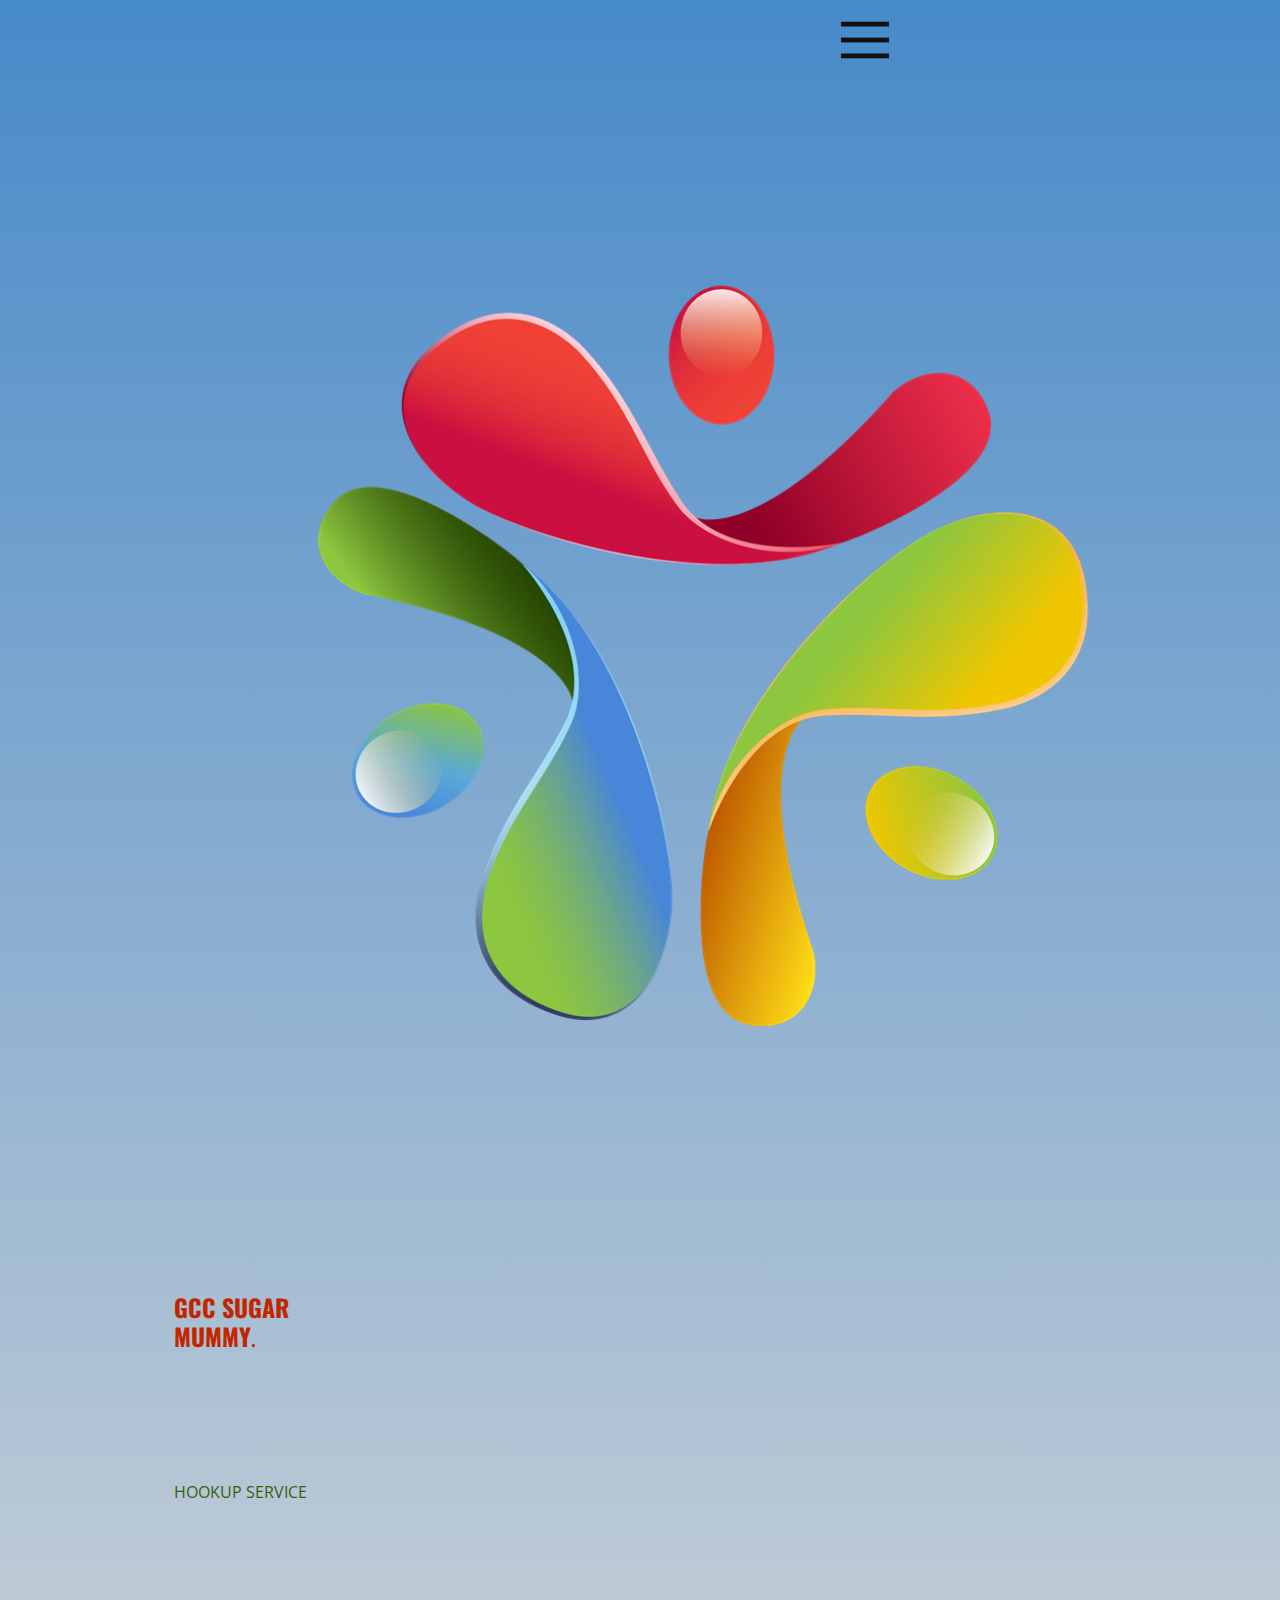
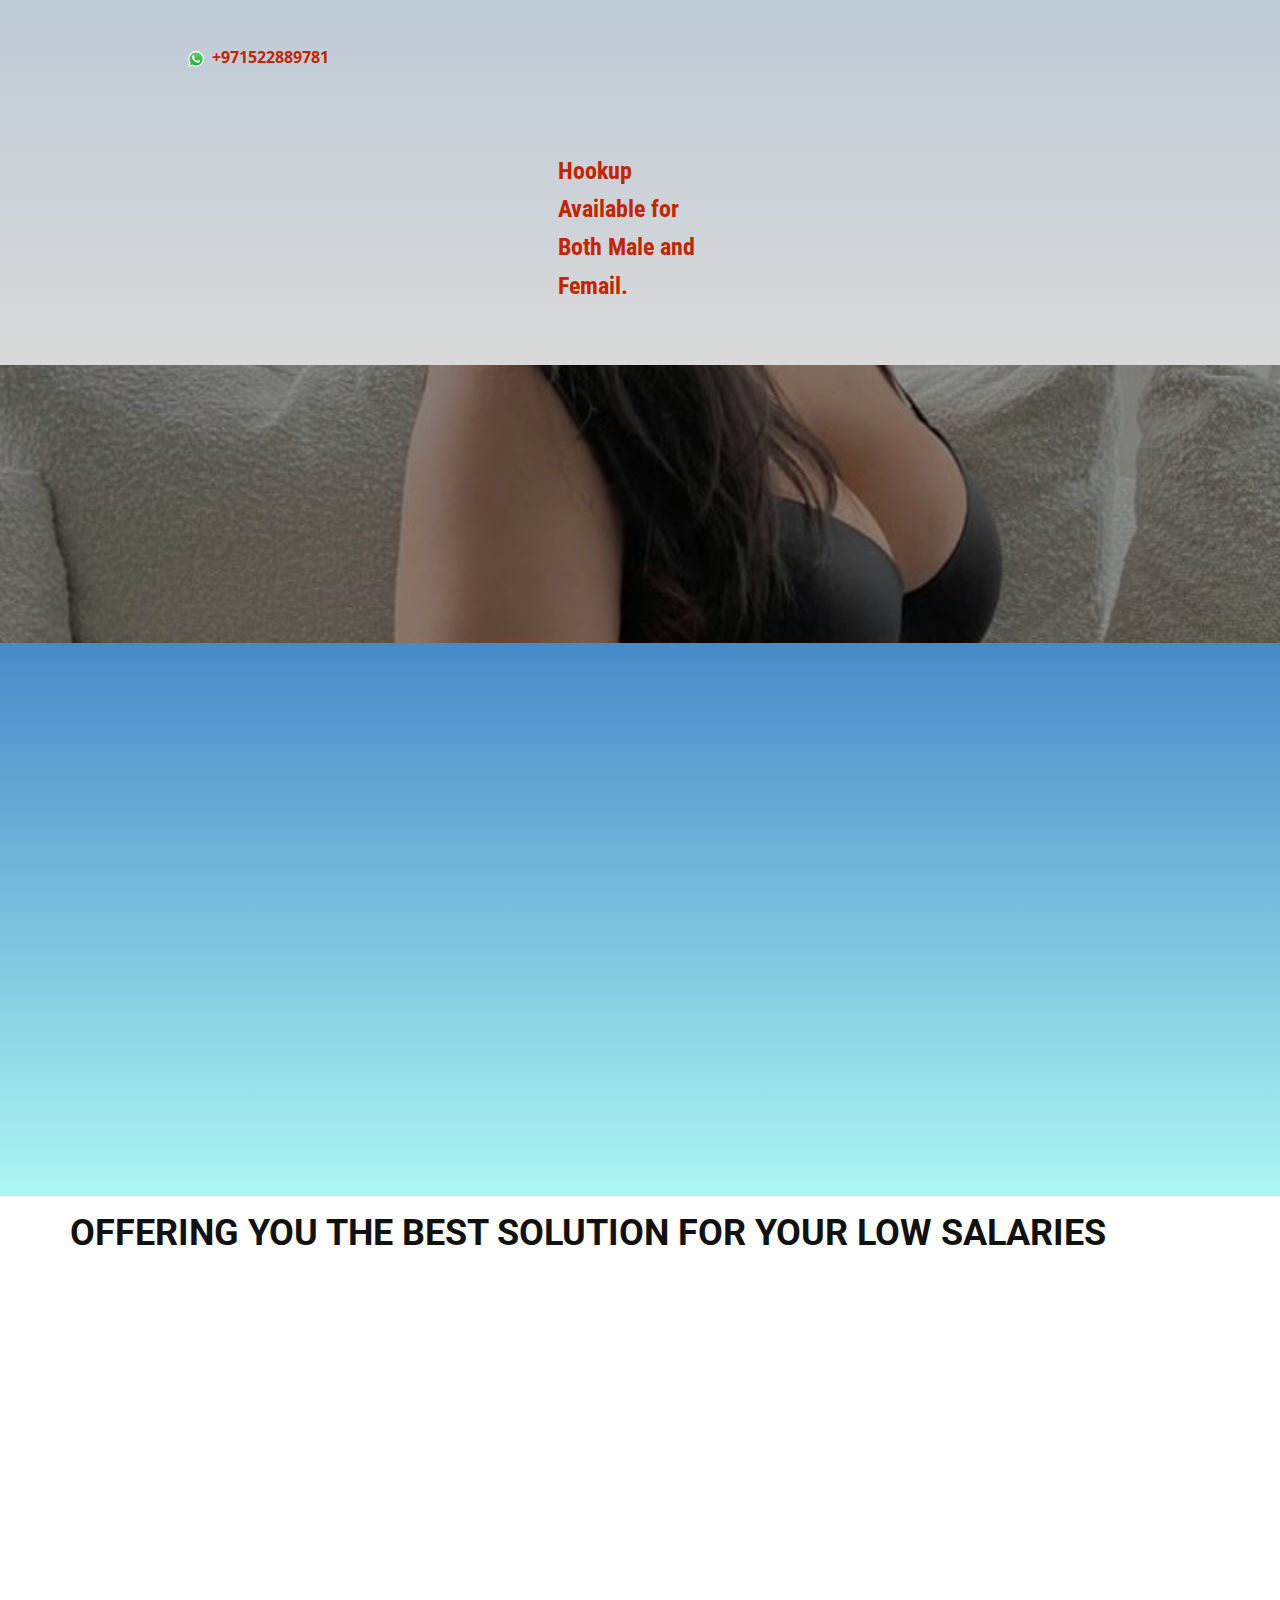
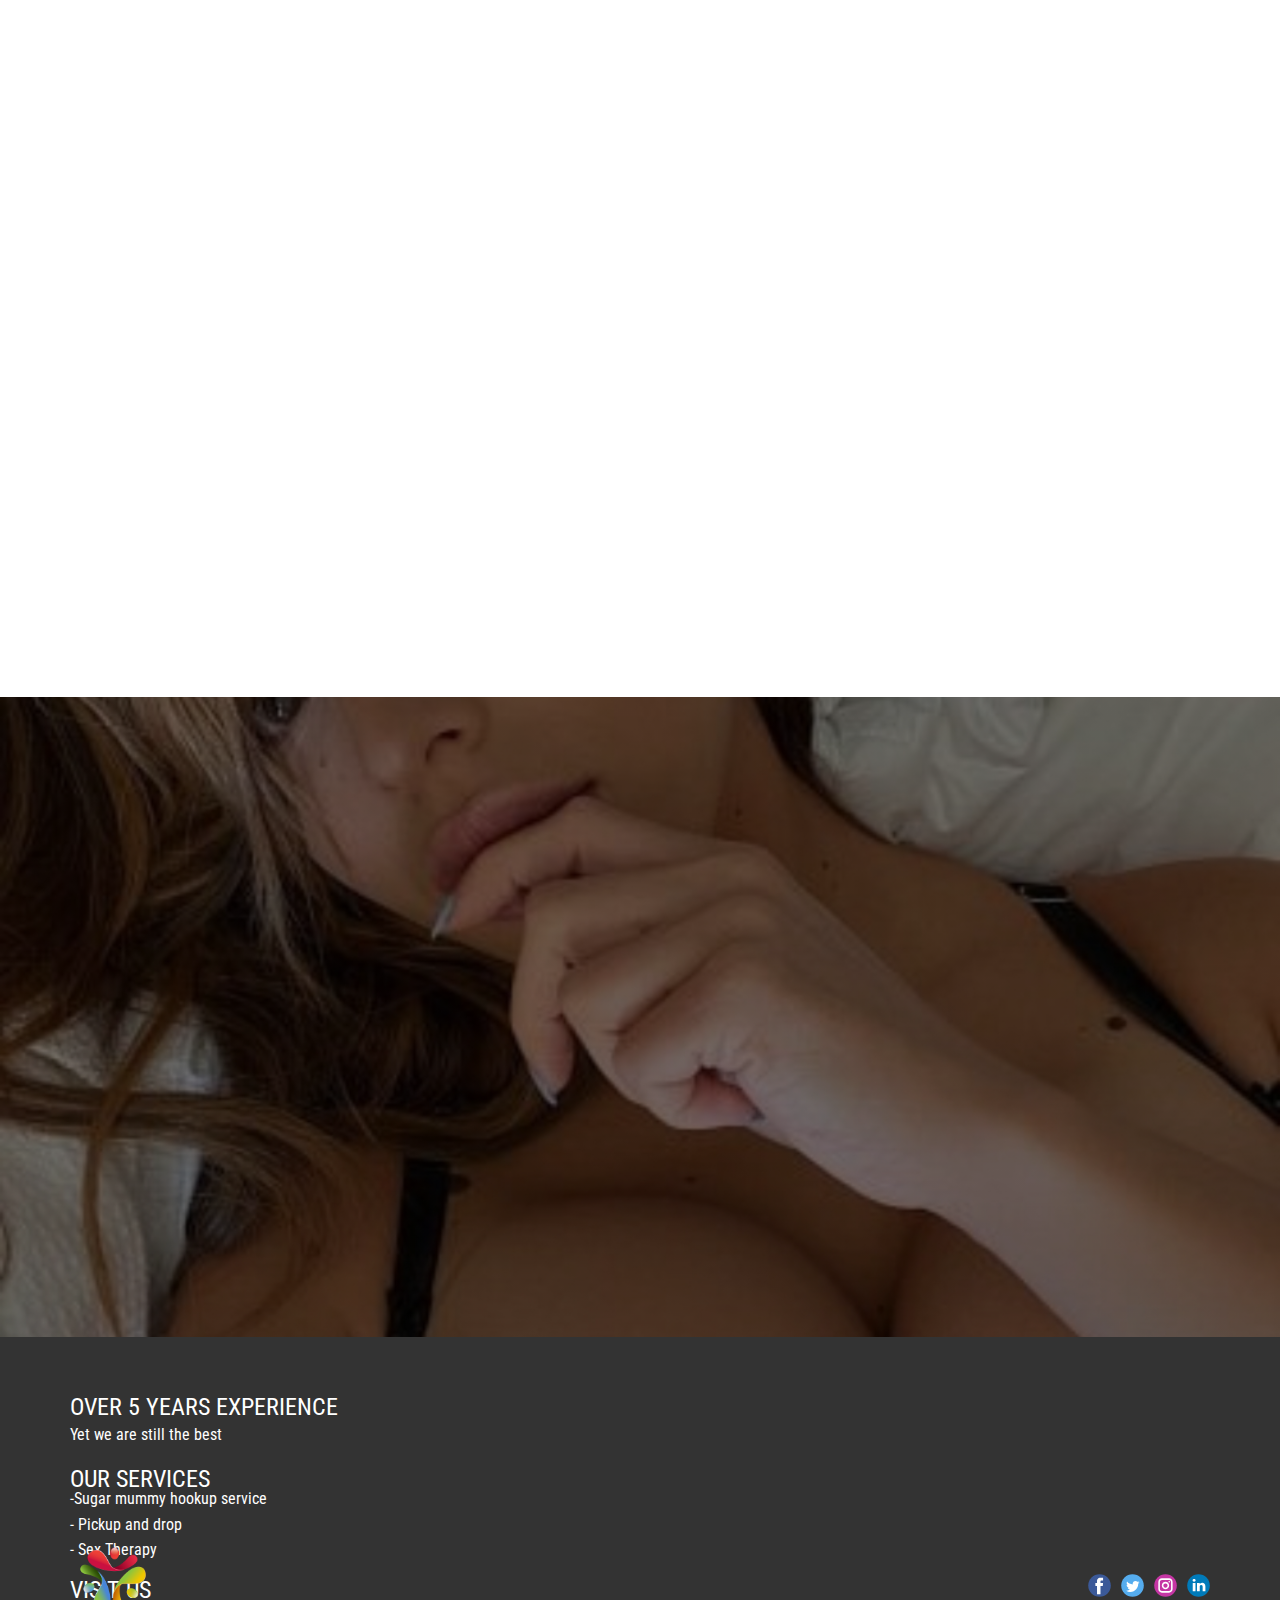
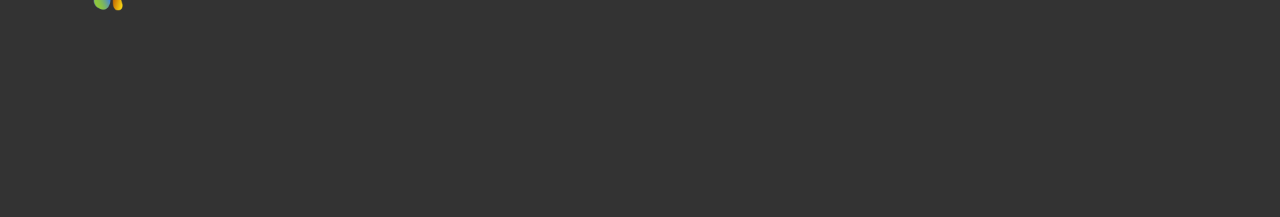
<file: HOME.html>
<!DOCTYPE html>
<html style="font-size: 16px;">
  <head>
    <meta name="viewport" content="width=device-width, initial-scale=1.0">
    <meta charset="utf-8">
    <meta name="keywords" content="OFFERING YOU THE BEST SOLUTION FOR YOUR LOW SALARIES, ​CALL US, EMAIL US">
    <meta name="description" content="">
    <title>HOME</title>
    <link rel="stylesheet" href="nicepage.css" media="screen">
<link rel="stylesheet" href="HOME.css" media="screen">
    <script class="u-script" type="text/javascript" src="jquery.js" defer=""></script>
    <script class="u-script" type="text/javascript" src="nicepage.js" defer=""></script>
    <meta name="generator" content="Nicepage 4.12.21, nicepage.com">
    <link id="u-theme-google-font" rel="stylesheet" href="https://fonts.googleapis.com/css?family=Roboto:100,100i,300,300i,400,400i,500,500i,700,700i,900,900i|Open+Sans:300,300i,400,400i,500,500i,600,600i,700,700i,800,800i">
    <link id="u-page-google-font" rel="stylesheet" href="https://fonts.googleapis.com/css?family=Oswald:200,300,400,500,600,700|Roboto+Condensed:300,300i,400,400i,700,700i">
    <!--Start of Tawk.to Script-->
<script type="text/javascript">
  var Tawk_API=Tawk_API||{}, Tawk_LoadStart=new Date();
  (function(){
  var s1=document.createElement("script"),s0=document.getElementsByTagName("script")[0];
  s1.async=true;
  s1.src='https://embed.tawk.to/62b2ea6eb0d10b6f3e78bbda/1g65e7ggt';
  s1.charset='UTF-8';
  s1.setAttribute('crossorigin','*');
  s0.parentNode.insertBefore(s1,s0);
  })();
  </script>
  <!--End of Tawk.to Script-->
    
    
    
    
    
    <script type="application/ld+json">{
		"@context": "http://schema.org",
		"@type": "Organization",
		"name": "",
		"logo": "images/914625839-0.png",
		"sameAs": []
}</script>
    <meta name="theme-color" content="#478ac9">
    <meta property="og:title" content="HOME">
    <meta property="og:type" content="website">
  </head>
  <body class="u-body u-xl-mode"><header class="u-clearfix u-gradient u-header u-header" id="sec-a671" data-animation-name="" data-animation-duration="0" data-animation-delay="0" data-animation-direction=""><div class="u-clearfix u-sheet u-valign-middle-sm u-valign-top-lg u-valign-top-md u-valign-top-xl u-sheet-1">
        <nav class="u-align-left u-menu u-menu-dropdown u-offcanvas u-menu-1" data-responsive-from="XL">
          <div class="menu-collapse">
            <a class="u-button-style u-nav-link" href="#" style="font-size: calc(1em + 32px); padding: 16px 12px;">
              <svg class="u-svg-link" preserveAspectRatio="xMidYMin slice" viewBox="0 0 302 302" style=""><use xmlns:xlink="http://www.w3.org/1999/xlink" xlink:href="#svg-5c50"></use></svg>
              <svg xmlns="http://www.w3.org/2000/svg" xmlns:xlink="http://www.w3.org/1999/xlink" version="1.1" id="svg-5c50" x="0px" y="0px" viewBox="0 0 302 302" style="enable-background:new 0 0 302 302;" xml:space="preserve" class="u-svg-content"><g><rect y="36" width="302" height="30"></rect><rect y="236" width="302" height="30"></rect><rect y="136" width="302" height="30"></rect>
</g><g></g><g></g><g></g><g></g><g></g><g></g><g></g><g></g><g></g><g></g><g></g><g></g><g></g><g></g><g></g></svg>
            </a>
          </div>
          <div class="u-custom-menu u-nav-container">
            <ul class="u-nav u-unstyled u-nav-1"><li class="u-nav-item"><a class="u-button-style u-nav-link u-text-active-palette-1-base u-text-hover-palette-2-base" href="HOME.html" style="padding: 10px 20px;">HOME</a>
</li><li class="u-nav-item"><a class="u-button-style u-nav-link u-text-active-palette-1-base u-text-hover-palette-2-base" href="ABOUT-US.html" style="padding: 10px 20px;">ABOUT US</a>
</li><li class="u-nav-item"><a class="u-button-style u-nav-link u-text-active-palette-1-base u-text-hover-palette-2-base" href="GALLERY.html" style="padding: 10px 0px 10px 20px;">GALLERY</a>
</li></ul>
          </div>
          <div class="u-custom-menu u-nav-container-collapse">
            <div class="u-align-center u-black u-container-style u-inner-container-layout u-opacity u-opacity-95 u-sidenav">
              <div class="u-inner-container-layout u-sidenav-overflow">
                <div class="u-menu-close"></div>
                <ul class="u-align-center u-nav u-popupmenu-items u-unstyled u-nav-2"><li class="u-nav-item"><a class="u-button-style u-nav-link" href="HOME.html">HOME</a>
</li><li class="u-nav-item"><a class="u-button-style u-nav-link" href="ABOUT-US.html">ABOUT US</a>
</li><li class="u-nav-item"><a class="u-button-style u-nav-link" href="GALLERY.html">GALLERY</a>
  <li class="u-nav-item"><a class="u-button-style u-nav-link" href="OFFLINE-PAYMENT-METHOD.html">OFFLINE PAYMENT METHOD</a>
    <li class="u-nav-item"><a class="u-button-style u-nav-link" href="TESTIMONIES.html">TESTIMONIES</a>
</li></ul>
              </div>
            </div>
            <div class="u-black u-menu-overlay u-opacity u-opacity-70"></div>
          </div>
        </nav>
        <a href="https://nicepage.com/one-page-template" class="u-image u-logo u-image-1">
          <img src="images/914625839-0.png" class="u-logo-image u-logo-image-1">
        </a>
        <h4 class="u-align-center-xs u-custom-font u-font-oswald u-text u-text-custom-color-1 u-text-1">
          <span style="font-weight: 700;">GCC SUGAR MUMMY</span>.
        </h4>
        <p class="u-text u-text-custom-color-2 u-text-2">HOOKUP SERVICE</p>
        <p class="u-text u-text-3">
          <a class="u-active-none u-border-none u-btn u-button-link u-button-style u-hover-none u-none u-text-palette-1-base u-btn-1" href="https://api.whatsapp.com/send?phone=971522889781&amp;text=How%20can%20i%20get%20this%20service,%20And%20what%20is%20the%20registration%20fee??"><span class="u-file-icon u-icon"><img src="images/5968841.png" alt=""></span>&nbsp; <span class="u-text-custom-color-1" style="font-weight: 700;">+971522889781</span>
          </a>
        </p>
        <p class="u-align-center-xs u-custom-font u-font-roboto-condensed u-text u-text-custom-color-1 u-text-4">Hookup Available for Both Male and Femail.</p>
      </div></header>
    <section class="u-align-center u-clearfix u-image u-shading u-section-1" src="" data-image-width="1080" data-image-height="1064" id="sec-00e4">
      <div class="u-clearfix u-sheet u-valign-middle-lg u-valign-middle-md u-valign-middle-sm u-valign-middle-xl u-sheet-1">
        <h5 class="u-align-center-xs u-custom-font u-font-oswald u-text u-text-custom-color-1 u-text-1" data-animation-name="customAnimationIn" data-animation-duration="1250">gccsugarmummyhookup.netlyfy</h5>
        <a href="https://api.whatsapp.com/send?phone=971522889781&amp;text=How%20can%20i%20get%20this%20service,%20And%20what%20is%20the%20registration%20fee??" class="infinite u-border-1 u-border-palette-2-base u-btn u-btn-round u-button-style u-gradient u-hover-palette-2-base u-none u-radius-20 u-text-body-color u-text-hover-white u-btn-1" data-animation-name="jello" data-animation-duration="1000" data-animation-direction="">join now</a>
      </div>
    </section>
    <section class="u-align-center u-clearfix u-gradient u-section-2" id="carousel_10d7">
      <div class="u-align-left-xs u-clearfix u-sheet u-valign-middle-lg u-valign-middle-md u-valign-middle-xl u-sheet-1">
        <h4 class="u-custom-font u-font-roboto-condensed u-text u-text-1" data-animation-name="customAnimationIn" data-animation-duration="500">
          <span style="font-weight: 700;"> AMERICAN LADIES</span>
          <br>These ladies are willing to pay in dollars or in your local currency for fun services.
        </h4>
        <p class="u-align-left-xs u-custom-font u-font-roboto-condensed u-text u-text-2" data-animation-name="customAnimationIn" data-animation-duration="750">
          <span style="font-size: 1.5rem;">
            <span style="font-weight: 700;">EUROPEAN LADIES</span>
          </span>
          <span style="font-size: 1.5rem;">
            <br>These ladies are willing to pay in euros or in your local currency for the servies rendered to them.
          </span>
        </p>
        <h5 class="u-align-left-xs u-custom-font u-font-roboto-condensed u-text u-text-3" data-animation-name="customAnimationIn" data-animation-duration="1250" data-animation-direction="">
          <span style="font-weight: 700; font-size: 1.5rem;">ARABIAN LADIES</span>
          <br>
          <span style="font-size: 1.5rem;">These ladies are willing to pay much money for the services rendered to them.</span>
          <br>
        </h5>
      </div>
    </section>
    <section class="u-clearfix u-section-3" id="sec-11d2">
      <div class="u-clearfix u-sheet u-valign-middle-xs u-sheet-1">
        <h2 class="u-align-center-xs u-subtitle u-text u-text-default-xs u-text-1">OFFERING YOU THE BEST SOLUTION FOR YOUR LOW SALARIES</h2><span class="u-file-icon u-icon u-text-palette-1-base u-icon-1" data-animation-name="customAnimationIn" data-animation-duration="500"><img src="images/6.png" alt=""></span>
        <h4 class="u-align-center-xs u-text u-text-2" data-animation-name="customAnimationIn" data-animation-duration="500"> ALWAYS OPEN<br>FOR YOU
        </h4>
        <p class="u-align-center-xs u-custom-font u-font-roboto-condensed u-text u-text-3" data-animation-name="customAnimationIn" data-animation-duration="500"> We are always available for your services 24/7 through our life chat, whatsapp guide and email</p><span class="u-file-icon u-icon u-text-palette-1-base u-icon-2" data-animation-name="customAnimationIn" data-animation-duration="750" data-animation-direction="" data-animation-delay="250"><img src="images/7.png" alt=""></span>
        <p class="u-align-center-xs u-custom-font u-font-roboto-condensed u-text u-text-4" data-animation-name="customAnimationIn" data-animation-duration="750" data-animation-direction="" data-animation-delay="250"> UNBEATABLE<br>PRICES
        </p>
        <p class="u-align-center-xs u-custom-font u-font-roboto-condensed u-text u-text-5" data-animation-name="customAnimationIn" data-animation-duration="750" data-animation-direction="" data-animation-delay="250">
          <span style="font-size: 1.125rem;">We have amazing prices to be paid to our male clients by the ladies and also our services charges are at affordable prices</span>
        </p><span class="u-file-icon u-icon u-text-palette-1-base u-icon-3" data-animation-name="customAnimationIn" data-animation-duration="1000" data-animation-delay="500"><img src="images/8.png" alt=""></span>
        <h5 class="u-align-center-xs u-custom-font u-font-roboto-condensed u-text u-text-6" data-animation-name="customAnimationIn" data-animation-duration="1000" data-animation-delay="500"> PROFESSIONALLY QUALIFIED</h5>
        <p class="u-align-center-xs u-custom-font u-font-roboto-condensed u-text u-text-7" data-animation-name="customAnimationIn" data-animation-duration="1000" data-animation-delay="500">
          <span style="font-size: 1.125rem;">This Agency has been running for years now and we have been professionally qualified in every angle that has to do with sugar mummy hookup services</span>
        </p>
      </div>
    </section>
    <section class="u-clearfix u-image u-shading u-section-4" id="sec-1e90" data-image-width="1080" data-image-height="1079">
      <div class="u-clearfix u-sheet u-valign-middle-xs u-sheet-1">
        <h1 class="u-align-center-xs u-custom-font u-font-roboto-condensed u-text u-title u-text-1" data-animation-name="customAnimationIn" data-animation-duration="1000">
          <span style="font-weight: 700;" class="u-text-body-alt-color"><span class="u-file-icon u-icon u-icon-1"><img src="images/684911.png" alt=""></span>&nbsp;CONTACT US
          </span>
        </h1>
        <p class="u-align-center-xs u-custom-font u-font-roboto-condensed u-text u-text-body-alt-color u-text-2" data-animation-name="customAnimationIn" data-animation-duration="1000"> Tel:&nbsp;+971 52 288 9781</p>
        <h1 class="u-align-center-xs u-custom-font u-font-roboto-condensed u-text u-text-body-alt-color u-title u-text-3" data-animation-name="customAnimationIn" data-animation-duration="1000" data-animation-direction=""><span class="u-file-icon u-icon u-icon-2"><img src="images/893257.png" alt=""></span>&nbsp;EMAIL US
        </h1>
        <p class="u-align-center-xs u-custom-font u-font-roboto-condensed u-text u-text-body-alt-color u-text-4" data-animation-name="customAnimationIn" data-animation-duration="1000">
          <span style="font-size: 1.25rem;">
            <a href="gcclegitimatedating@gmail.com" class="u-active-none u-border-none u-btn u-button-link u-button-style u-hover-none u-none u-text-body-alt-color u-btn-1">gcclegitimatedating@gmail.com</a>
          </span>
        </p>
        <h4 class="u-align-center-xs u-custom-font u-font-roboto-condensed u-text u-text-5" data-animation-name="customAnimationIn" data-animation-duration="1000">
          <span style="font-weight: 700;" class="u-text-body-alt-color">&nbsp;​&nbsp;<span class="u-file-icon u-icon u-text-palette-1-base u-icon-3"><img src="images/11.png" alt=""></span>&nbsp;OPENING HOURS<br>
          </span>
        </h4>
        <p class="u-align-center-xs u-custom-font u-font-roboto-condensed u-text u-text-body-alt-color u-text-6" data-animation-name="customAnimationIn" data-animation-duration="1000">
          <span style="font-size: 1.25rem;">Mon - SUN: 24/7</span>
        </p>
      </div>
    </section>
    
    
    <footer class="u-align-center-md u-align-center-sm u-align-center-xs u-clearfix u-footer u-grey-80" id="sec-6019"><div class="u-clearfix u-sheet u-sheet-1">
        <h4 class="u-custom-font u-font-roboto-condensed u-text u-text-1"> OVER 5&nbsp;YEARS EXPERIENCE</h4>
        <p class="u-align-left-xs u-custom-font u-font-roboto-condensed u-text u-text-2"> Yet we are still the best</p>
        <h4 class="u-align-left-xs u-custom-font u-font-roboto-condensed u-text u-text-3"> OUR SERVICES</h4>
        <p class="u-align-left-xs u-custom-font u-font-roboto-condensed u-text u-text-4"> -Sugar mummy hookup service<br>- Pickup and drop<br>- Sex Therapy
        </p>
        <h4 class="u-align-left-xs u-custom-font u-font-roboto-condensed u-text u-text-5"> VISIT US</h4>
        <div class="u-align-left u-social-icons u-spacing-10 u-social-icons-1">
          <a class="u-social-url" title="facebook" target="_blank" href=""><span class="u-icon u-social-facebook u-social-icon u-icon-1"><svg class="u-svg-link" preserveAspectRatio="xMidYMin slice" viewBox="0 0 112 112" style=""><use xmlns:xlink="http://www.w3.org/1999/xlink" xlink:href="#svg-f3f4"></use></svg><svg class="u-svg-content" viewBox="0 0 112 112" x="0" y="0" id="svg-f3f4"><circle fill="currentColor" cx="56.1" cy="56.1" r="55"></circle><path fill="#FFFFFF" d="M73.5,31.6h-9.1c-1.4,0-3.6,0.8-3.6,3.9v8.5h12.6L72,58.3H60.8v40.8H43.9V58.3h-8V43.9h8v-9.2
            c0-6.7,3.1-17,17-17h12.5v13.9H73.5z"></path></svg></span>
          </a>
          <a class="u-social-url" title="twitter" target="_blank" href=""><span class="u-icon u-social-icon u-social-twitter u-icon-2"><svg class="u-svg-link" preserveAspectRatio="xMidYMin slice" viewBox="0 0 112 112" style=""><use xmlns:xlink="http://www.w3.org/1999/xlink" xlink:href="#svg-a9a0"></use></svg><svg class="u-svg-content" viewBox="0 0 112 112" x="0" y="0" id="svg-a9a0"><circle fill="currentColor" class="st0" cx="56.1" cy="56.1" r="55"></circle><path fill="#FFFFFF" d="M83.8,47.3c0,0.6,0,1.2,0,1.7c0,17.7-13.5,38.2-38.2,38.2C38,87.2,31,85,25,81.2c1,0.1,2.1,0.2,3.2,0.2
            c6.3,0,12.1-2.1,16.7-5.7c-5.9-0.1-10.8-4-12.5-9.3c0.8,0.2,1.7,0.2,2.5,0.2c1.2,0,2.4-0.2,3.5-0.5c-6.1-1.2-10.8-6.7-10.8-13.1
            c0-0.1,0-0.1,0-0.2c1.8,1,3.9,1.6,6.1,1.7c-3.6-2.4-6-6.5-6-11.2c0-2.5,0.7-4.8,1.8-6.7c6.6,8.1,16.5,13.5,27.6,14
            c-0.2-1-0.3-2-0.3-3.1c0-7.4,6-13.4,13.4-13.4c3.9,0,7.3,1.6,9.8,4.2c3.1-0.6,5.9-1.7,8.5-3.3c-1,3.1-3.1,5.8-5.9,7.4
            c2.7-0.3,5.3-1,7.7-2.1C88.7,43,86.4,45.4,83.8,47.3z"></path></svg></span>
          </a>
          <a class="u-social-url" title="instagram" target="_blank" href=""><span class="u-icon u-social-icon u-social-instagram u-icon-3"><svg class="u-svg-link" preserveAspectRatio="xMidYMin slice" viewBox="0 0 112 112" style=""><use xmlns:xlink="http://www.w3.org/1999/xlink" xlink:href="#svg-b3f2"></use></svg><svg class="u-svg-content" viewBox="0 0 112 112" x="0" y="0" id="svg-b3f2"><circle fill="currentColor" cx="56.1" cy="56.1" r="55"></circle><path fill="#FFFFFF" d="M55.9,38.2c-9.9,0-17.9,8-17.9,17.9C38,66,46,74,55.9,74c9.9,0,17.9-8,17.9-17.9C73.8,46.2,65.8,38.2,55.9,38.2
            z M55.9,66.4c-5.7,0-10.3-4.6-10.3-10.3c-0.1-5.7,4.6-10.3,10.3-10.3c5.7,0,10.3,4.6,10.3,10.3C66.2,61.8,61.6,66.4,55.9,66.4z"></path><path fill="#FFFFFF" d="M74.3,33.5c-2.3,0-4.2,1.9-4.2,4.2s1.9,4.2,4.2,4.2s4.2-1.9,4.2-4.2S76.6,33.5,74.3,33.5z"></path><path fill="#FFFFFF" d="M73.1,21.3H38.6c-9.7,0-17.5,7.9-17.5,17.5v34.5c0,9.7,7.9,17.6,17.5,17.6h34.5c9.7,0,17.5-7.9,17.5-17.5V38.8
            C90.6,29.1,82.7,21.3,73.1,21.3z M83,73.3c0,5.5-4.5,9.9-9.9,9.9H38.6c-5.5,0-9.9-4.5-9.9-9.9V38.8c0-5.5,4.5-9.9,9.9-9.9h34.5
            c5.5,0,9.9,4.5,9.9,9.9V73.3z"></path></svg></span>
          </a>
          <a class="u-social-url" title="linkedin" target="_blank" href=""><span class="u-icon u-social-icon u-social-linkedin u-icon-4"><svg class="u-svg-link" preserveAspectRatio="xMidYMin slice" viewBox="0 0 112 112" style=""><use xmlns:xlink="http://www.w3.org/1999/xlink" xlink:href="#svg-c38d"></use></svg><svg class="u-svg-content" viewBox="0 0 112 112" x="0" y="0" id="svg-c38d"><circle fill="currentColor" cx="56.1" cy="56.1" r="55"></circle><path fill="#FFFFFF" d="M41.3,83.7H27.9V43.4h13.4V83.7z M34.6,37.9L34.6,37.9c-4.6,0-7.5-3.1-7.5-7c0-4,3-7,7.6-7s7.4,3,7.5,7
            C42.2,34.8,39.2,37.9,34.6,37.9z M89.6,83.7H76.2V62.2c0-5.4-1.9-9.1-6.8-9.1c-3.7,0-5.9,2.5-6.9,4.9c-0.4,0.9-0.4,2.1-0.4,3.3v22.5
            H48.7c0,0,0.2-36.5,0-40.3h13.4v5.7c1.8-2.7,5-6.7,12.1-6.7c8.8,0,15.4,5.8,15.4,18.1V83.7z"></path></svg></span>
          </a>
        </div>
        <a href="https://nicepage.com/web-design" class="u-image u-logo u-image-1" data-image-width="1000" data-image-height="1000">
          <img src="images/914625839-0.png" class="u-logo-image u-logo-image-1">
        </a>
      </div></footer>
   
  </body>
</html>
</file>
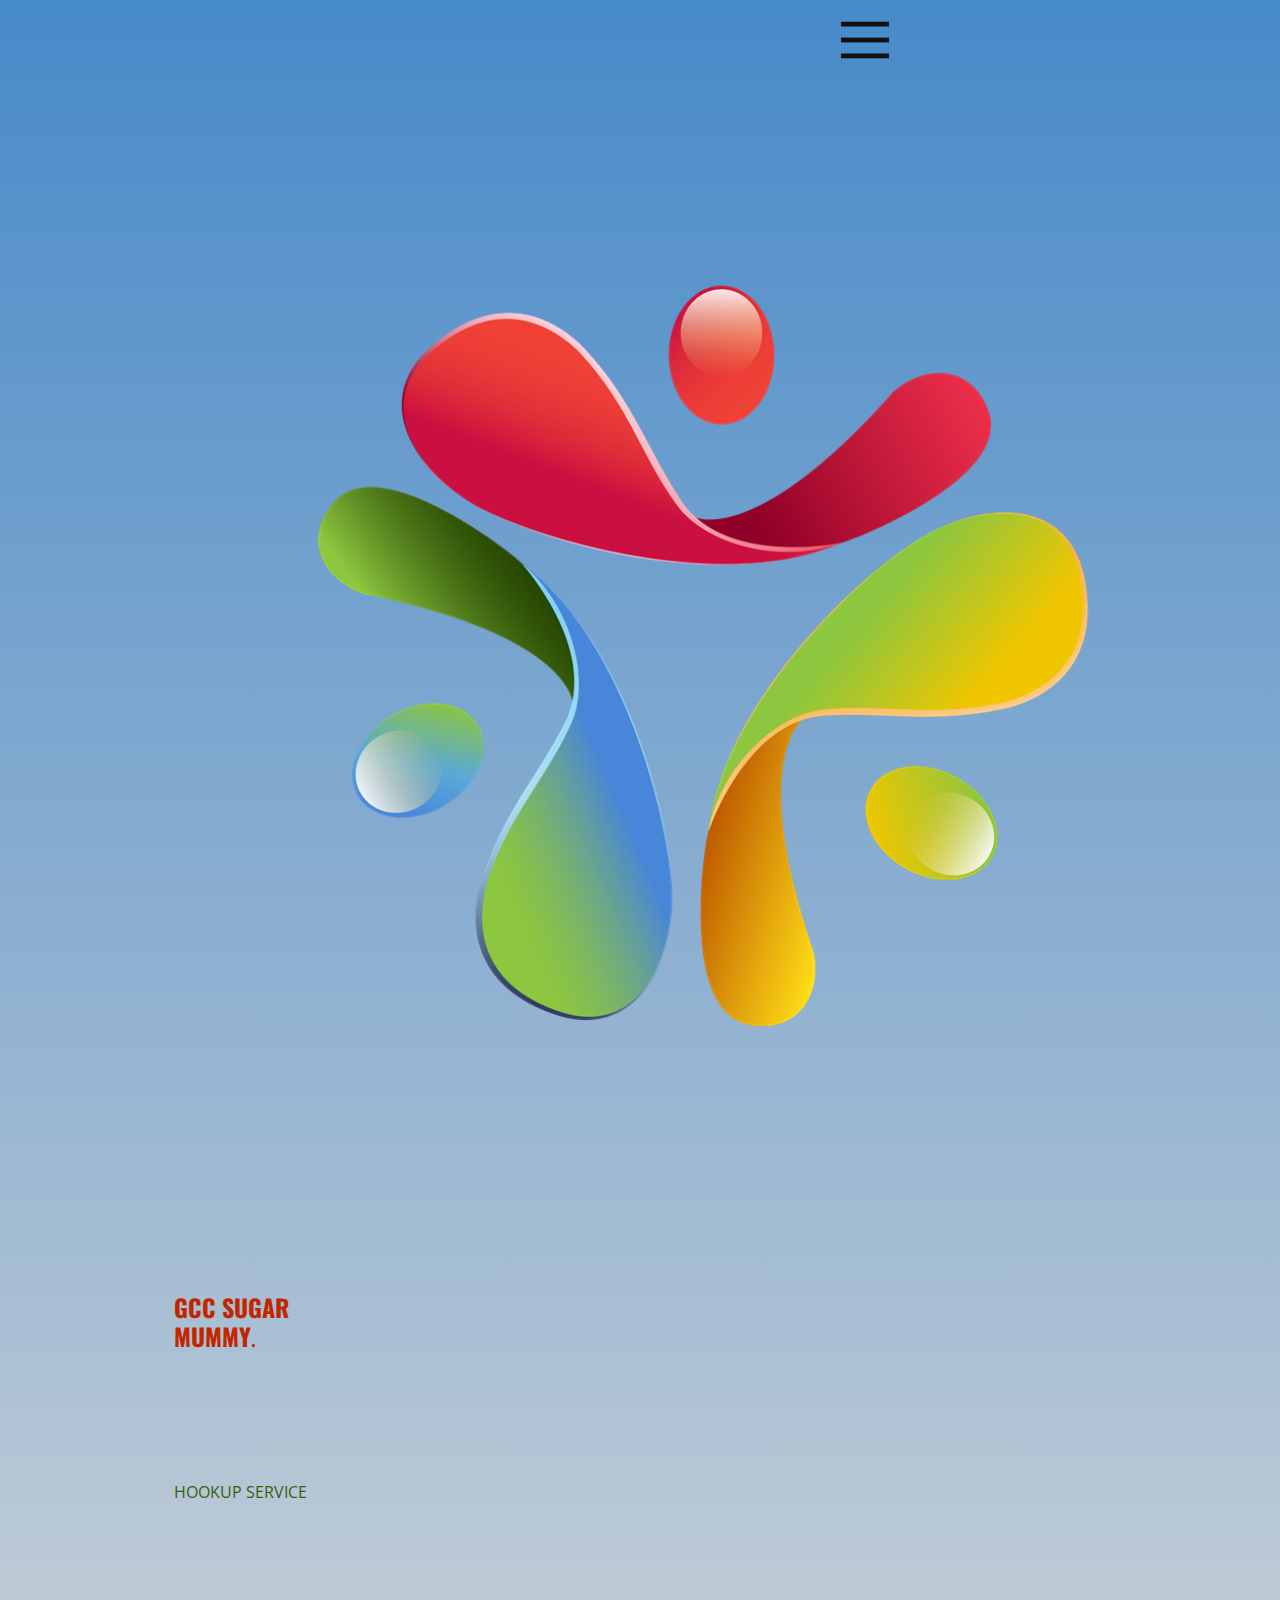
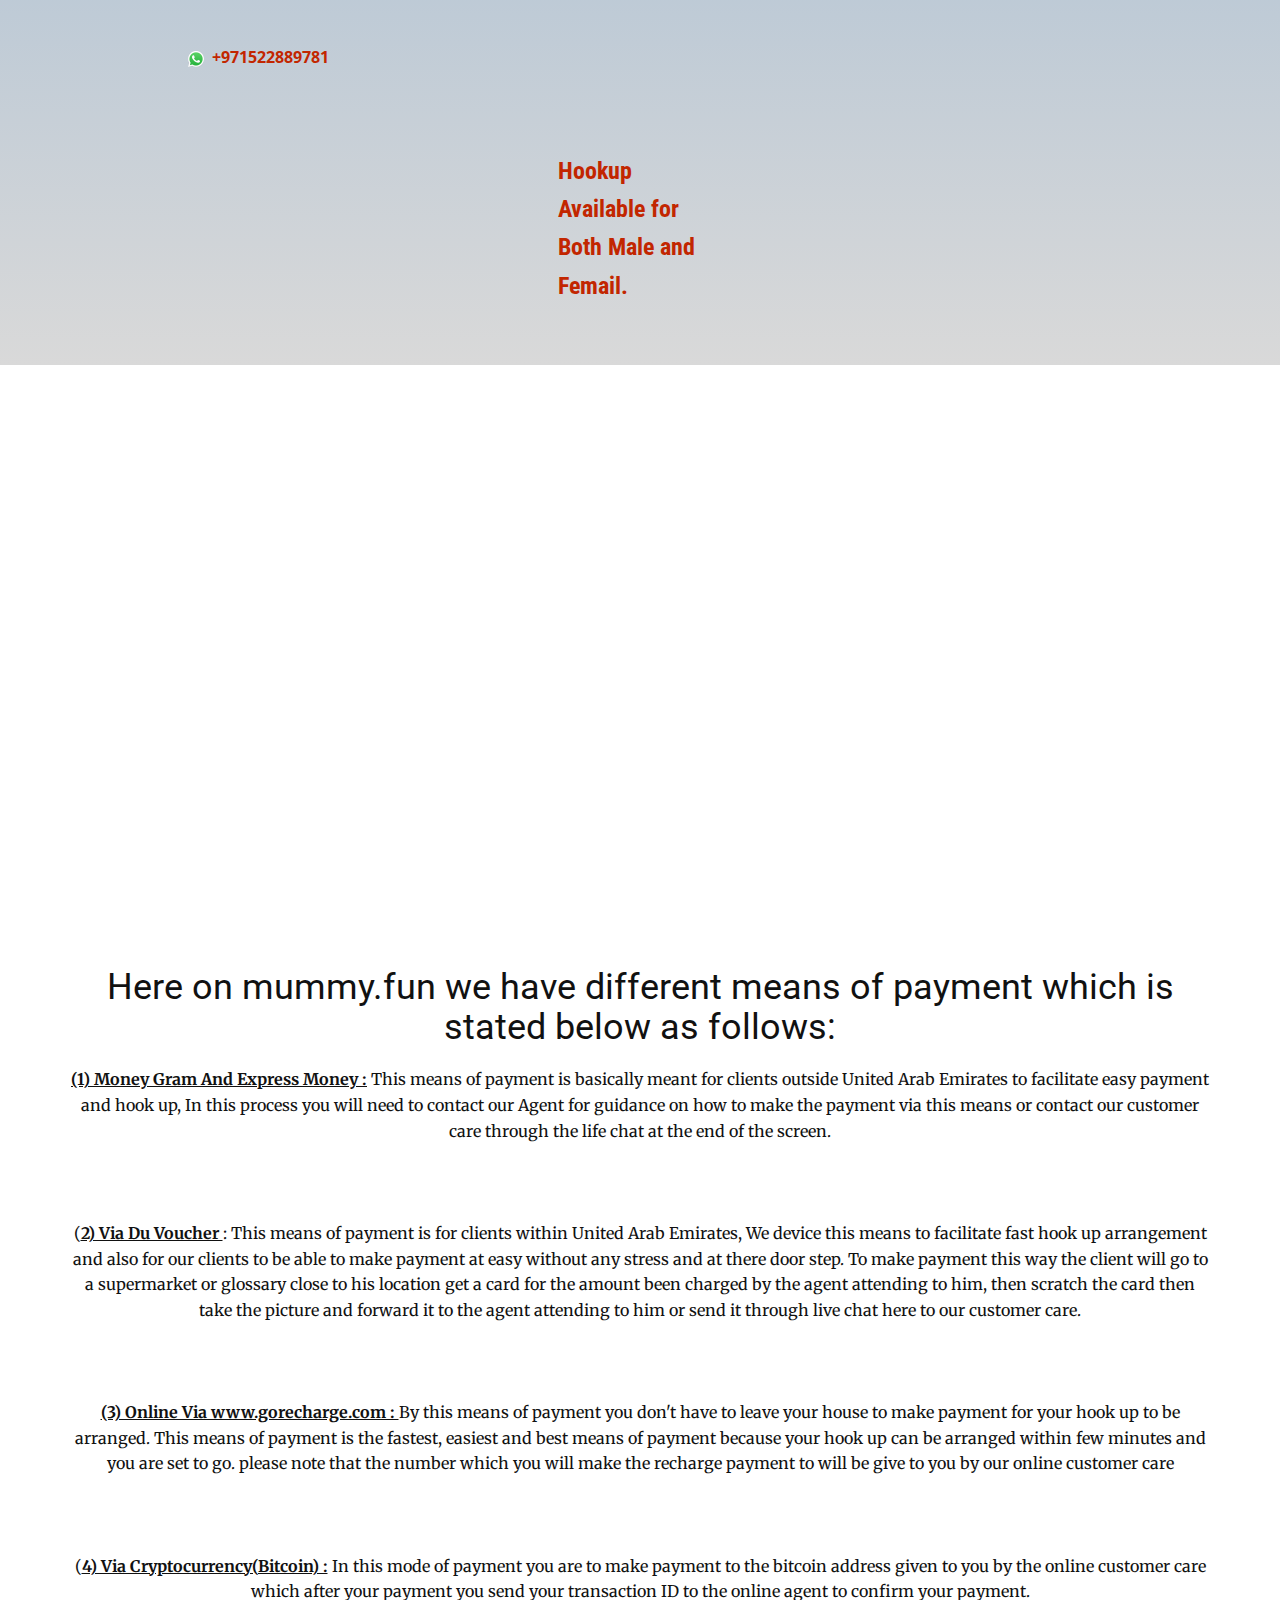
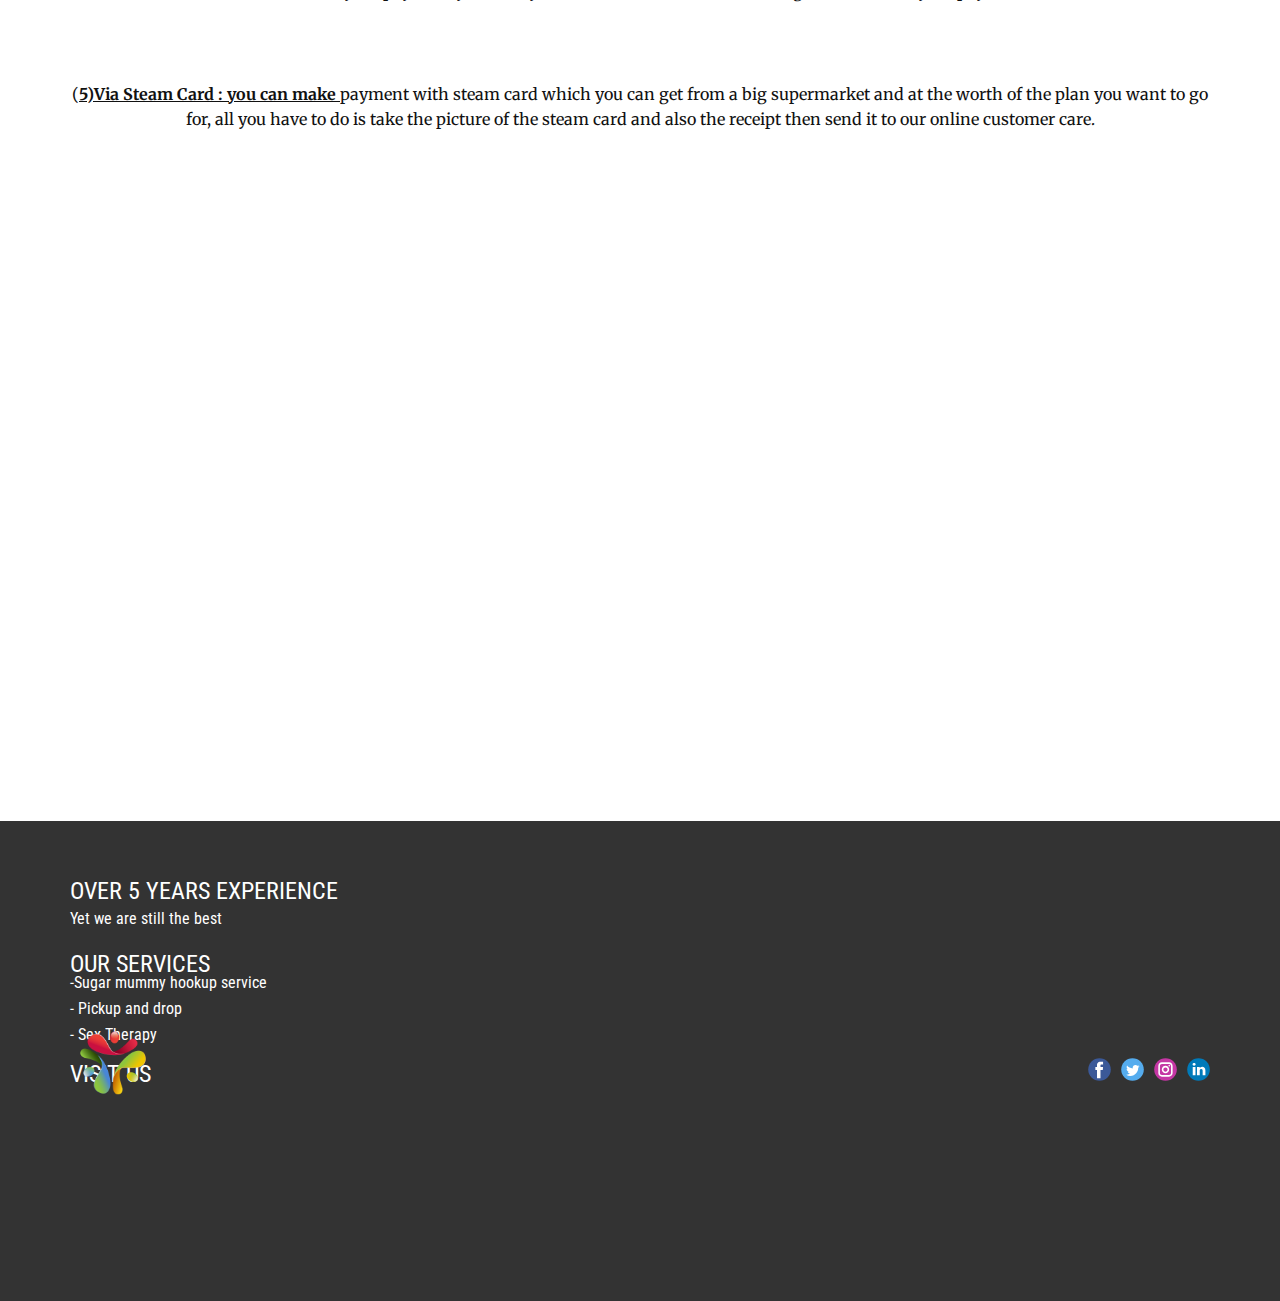
<file: OFFLINE-PAYMENT-METHOD.html>
<!DOCTYPE html>
<html style="font-size: 16px;">
  <head>
    <meta name="viewport" content="width=device-width, initial-scale=1.0">
    <meta charset="utf-8">
    <meta name="keywords" content="Here on mummy.fun we have different means of payment which is stated below as follows:">
    <meta name="description" content="">
    <title>OFFLINE PAYMENT METHOD</title>
    <link rel="stylesheet" href="nicepage.css" media="screen">
<link rel="stylesheet" href="OFFLINE-PAYMENT-METHOD.css" media="screen">
    <script class="u-script" type="text/javascript" src="jquery.js" defer=""></script>
    <script class="u-script" type="text/javascript" src="nicepage.js" defer=""></script>
    <meta name="generator" content="Nicepage 4.12.21, nicepage.com">
    <link id="u-theme-google-font" rel="stylesheet" href="https://fonts.googleapis.com/css?family=Roboto:100,100i,300,300i,400,400i,500,500i,700,700i,900,900i|Open+Sans:300,300i,400,400i,500,500i,600,600i,700,700i,800,800i">
    <link id="u-page-google-font" rel="stylesheet" href="https://fonts.googleapis.com/css?family=Merriweather:300,300i,400,400i,700,700i,900,900i|Oswald:200,300,400,500,600,700|Roboto+Condensed:300,300i,400,400i,700,700i">
    <!--Start of Tawk.to Script-->
<script type="text/javascript">
  var Tawk_API=Tawk_API||{}, Tawk_LoadStart=new Date();
  (function(){
  var s1=document.createElement("script"),s0=document.getElementsByTagName("script")[0];
  s1.async=true;
  s1.src='https://embed.tawk.to/62b2ea6eb0d10b6f3e78bbda/1g65e7ggt';
  s1.charset='UTF-8';
  s1.setAttribute('crossorigin','*');
  s0.parentNode.insertBefore(s1,s0);
  })();
  </script>
  <!--End of Tawk.to Script-->
    
    
    <script type="application/ld+json">{
		"@context": "http://schema.org",
		"@type": "Organization",
		"name": "",
		"logo": "images/914625839-0.png",
		"sameAs": []
}</script>
    <meta name="theme-color" content="#478ac9">
    <meta property="og:title" content="OFFLINE PAYMENT METHOD">
    <meta property="og:type" content="website">
  </head>
  <body class="u-body u-xl-mode"><header class="u-clearfix u-gradient u-header u-header" id="sec-a671" data-animation-name="" data-animation-duration="0" data-animation-delay="0" data-animation-direction=""><div class="u-clearfix u-sheet u-valign-middle-sm u-valign-top-lg u-valign-top-md u-valign-top-xl u-sheet-1">
        <nav class="u-align-left u-menu u-menu-dropdown u-offcanvas u-menu-1" data-responsive-from="XL">
          <div class="menu-collapse">
            <a class="u-button-style u-nav-link" href="#" style="font-size: calc(1em + 32px); padding: 16px 12px;">
              <svg class="u-svg-link" preserveAspectRatio="xMidYMin slice" viewBox="0 0 302 302" style=""><use xmlns:xlink="http://www.w3.org/1999/xlink" xlink:href="#svg-5c50"></use></svg>
              <svg xmlns="http://www.w3.org/2000/svg" xmlns:xlink="http://www.w3.org/1999/xlink" version="1.1" id="svg-5c50" x="0px" y="0px" viewBox="0 0 302 302" style="enable-background:new 0 0 302 302;" xml:space="preserve" class="u-svg-content"><g><rect y="36" width="302" height="30"></rect><rect y="236" width="302" height="30"></rect><rect y="136" width="302" height="30"></rect>
</g><g></g><g></g><g></g><g></g><g></g><g></g><g></g><g></g><g></g><g></g><g></g><g></g><g></g><g></g><g></g></svg>
            </a>
          </div>
          <div class="u-custom-menu u-nav-container">
            <ul class="u-nav u-unstyled u-nav-1"><li class="u-nav-item"><a class="u-button-style u-nav-link u-text-active-palette-1-base u-text-hover-palette-2-base" href="HOME.html" style="padding: 10px 20px;">HOME</a>
</li><li class="u-nav-item"><a class="u-button-style u-nav-link u-text-active-palette-1-base u-text-hover-palette-2-base" href="ABOUT-US.html" style="padding: 10px 20px;">ABOUT US</a>
</li><li class="u-nav-item"><a class="u-button-style u-nav-link u-text-active-palette-1-base u-text-hover-palette-2-base" href="GALLERY.html" style="padding: 10px 0px 10px 20px;">GALLERY</a>
</li></ul>
          </div>
          <div class="u-custom-menu u-nav-container-collapse">
            <div class="u-align-center u-black u-container-style u-inner-container-layout u-opacity u-opacity-95 u-sidenav">
              <div class="u-inner-container-layout u-sidenav-overflow">
                <div class="u-menu-close"></div>
                <ul class="u-align-center u-nav u-popupmenu-items u-unstyled u-nav-2"><li class="u-nav-item"><a class="u-button-style u-nav-link" href="HOME.html">HOME</a>
</li><li class="u-nav-item"><a class="u-button-style u-nav-link" href="ABOUT-US.html">ABOUT US</a>
</li><li class="u-nav-item"><a class="u-button-style u-nav-link" href="GALLERY.html">GALLERY</a>
  <li class="u-nav-item"><a class="u-button-style u-nav-link" href="OFFLINE-PAYMENT-METHOD.html">OFFLINE PAYMENT METHOD</a>
    <li class="u-nav-item"><a class="u-button-style u-nav-link" href="TESTIMONIES.html">TESTIMONIES</a>
</li></ul>
              </div>
            </div>
            <div class="u-black u-menu-overlay u-opacity u-opacity-70"></div>
          </div>
        </nav>
        <a href="https://nicepage.com/one-page-template" class="u-image u-logo u-image-1">
          <img src="images/914625839-0.png" class="u-logo-image u-logo-image-1">
        </a>
        <h4 class="u-align-center-xs u-custom-font u-font-oswald u-text u-text-custom-color-1 u-text-1">
          <span style="font-weight: 700;">GCC SUGAR MUMMY</span>.
        </h4>
        <p class="u-text u-text-custom-color-2 u-text-2">HOOKUP SERVICE</p>
        <p class="u-text u-text-3">
          <a class="u-active-none u-border-none u-btn u-button-link u-button-style u-hover-none u-none u-text-palette-1-base u-btn-1" href="https://api.whatsapp.com/send?phone=971522889781&amp;text=How%20can%20i%20get%20this%20service,%20And%20what%20is%20the%20registration%20fee??"><span class="u-file-icon u-icon"><img src="images/5968841.png" alt=""></span>&nbsp; <span class="u-text-custom-color-1" style="font-weight: 700;">+971522889781</span>
          </a>
        </p>
        <p class="u-align-center-xs u-custom-font u-font-roboto-condensed u-text u-text-custom-color-1 u-text-4">Hookup Available for Both Male and Femail.</p>
      </div></header>
    <section class="u-align-center u-clearfix u-section-1" id="sec-e341">
      <div class="u-clearfix u-sheet u-valign-middle-lg u-valign-middle-md u-valign-middle-sm u-valign-middle-xl u-sheet-1">
        <h2 class="u-align-left-xs u-text u-text-default u-text-1">Here on mummy.fun we have different means of payment which is stated below as follows:</h2>
        <p class="u-align-left-xs u-custom-font u-font-merriweather u-text u-text-2">
          <span style="text-decoration: underline !important; font-weight: 700;"> (1) Money Gram And Express Money :</span> This means of payment is basically meant for clients outside United Arab Emirates to facilitate easy payment and hook up, In this process you will need to contact our Agent for guidance on how to make the payment via this means or contact our customer care through the life chat at the end of the screen.<br>
          <br>
          <br>
          <br>(<span style="text-decoration: underline !important; font-weight: 700;">2) Via Du Voucher </span>:  This means of payment is for clients within United Arab Emirates, We device this means to facilitate fast hook up arrangement and also for our clients to be able to make payment at easy without any stress and at there door step. To make payment this way the client will go to a supermarket or glossary close to his location get a card for the amount been charged by the agent attending to him, then scratch the card then take the picture and forward it to the agent attending to him or send it through live chat here to our customer care.<br>
          <br>
          <br>
          <span style="font-weight: 700; text-decoration: underline !important;">
            <br>(3) Online Via www.gorecharge.com :
          </span> By this means of payment you don't have to leave your house to make payment for your hook up to be arranged. This means of payment is the fastest, easiest and best means of payment because your hook up can be arranged within few minutes and you are set to go. please note that the number which you will make the recharge payment to will be give to you by our online customer care<br>
          <br>
          <br>
          <br>(<span style="font-weight: 700; text-decoration: underline !important;">4) Via Cryptocurrency(Bitcoin) :</span> In this mode of payment you are to make payment to the bitcoin address given to you by the online customer care which after your payment you send your transaction ID to the online agent to confirm your payment.<br>
          <br>
          <br>
          <br>(<span style="font-weight: 700; text-decoration: underline !important;">5)Via Steam Card : you can make </span>payment with steam card which you can get from a big supermarket and at the worth of the plan you want to go for, all you have to do is take the picture of the steam card and also the receipt then send it to our online customer care.
        </p>
        <a href="https://api.whatsapp.com/send?phone=971522889781&amp;text=How%20can%20i%20get%20this%20service,%20And%20what%20is%20the%20registration%20fee??" class="infinite u-btn u-btn-round u-button-style u-gradient u-none u-radius-24 u-text-body-alt-color u-btn-1" data-animation-name="jello" data-animation-duration="1000" data-animation-direction="">REGITER NOW</a>
      </div>
    </section>
    
    
    <footer class="u-align-center-md u-align-center-sm u-align-center-xs u-clearfix u-footer u-grey-80" id="sec-6019"><div class="u-clearfix u-sheet u-sheet-1">
        <h4 class="u-custom-font u-font-roboto-condensed u-text u-text-1"> OVER 5&nbsp;YEARS EXPERIENCE</h4>
        <p class="u-align-left-xs u-custom-font u-font-roboto-condensed u-text u-text-2"> Yet we are still the best</p>
        <h4 class="u-align-left-xs u-custom-font u-font-roboto-condensed u-text u-text-3"> OUR SERVICES</h4>
        <p class="u-align-left-xs u-custom-font u-font-roboto-condensed u-text u-text-4"> -Sugar mummy hookup service<br>- Pickup and drop<br>- Sex Therapy
        </p>
        <h4 class="u-align-left-xs u-custom-font u-font-roboto-condensed u-text u-text-5"> VISIT US</h4>
        <div class="u-align-left u-social-icons u-spacing-10 u-social-icons-1">
          <a class="u-social-url" title="facebook" target="_blank" href=""><span class="u-icon u-social-facebook u-social-icon u-icon-1"><svg class="u-svg-link" preserveAspectRatio="xMidYMin slice" viewBox="0 0 112 112" style=""><use xmlns:xlink="http://www.w3.org/1999/xlink" xlink:href="#svg-f3f4"></use></svg><svg class="u-svg-content" viewBox="0 0 112 112" x="0" y="0" id="svg-f3f4"><circle fill="currentColor" cx="56.1" cy="56.1" r="55"></circle><path fill="#FFFFFF" d="M73.5,31.6h-9.1c-1.4,0-3.6,0.8-3.6,3.9v8.5h12.6L72,58.3H60.8v40.8H43.9V58.3h-8V43.9h8v-9.2
            c0-6.7,3.1-17,17-17h12.5v13.9H73.5z"></path></svg></span>
          </a>
          <a class="u-social-url" title="twitter" target="_blank" href=""><span class="u-icon u-social-icon u-social-twitter u-icon-2"><svg class="u-svg-link" preserveAspectRatio="xMidYMin slice" viewBox="0 0 112 112" style=""><use xmlns:xlink="http://www.w3.org/1999/xlink" xlink:href="#svg-a9a0"></use></svg><svg class="u-svg-content" viewBox="0 0 112 112" x="0" y="0" id="svg-a9a0"><circle fill="currentColor" class="st0" cx="56.1" cy="56.1" r="55"></circle><path fill="#FFFFFF" d="M83.8,47.3c0,0.6,0,1.2,0,1.7c0,17.7-13.5,38.2-38.2,38.2C38,87.2,31,85,25,81.2c1,0.1,2.1,0.2,3.2,0.2
            c6.3,0,12.1-2.1,16.7-5.7c-5.9-0.1-10.8-4-12.5-9.3c0.8,0.2,1.7,0.2,2.5,0.2c1.2,0,2.4-0.2,3.5-0.5c-6.1-1.2-10.8-6.7-10.8-13.1
            c0-0.1,0-0.1,0-0.2c1.8,1,3.9,1.6,6.1,1.7c-3.6-2.4-6-6.5-6-11.2c0-2.5,0.7-4.8,1.8-6.7c6.6,8.1,16.5,13.5,27.6,14
            c-0.2-1-0.3-2-0.3-3.1c0-7.4,6-13.4,13.4-13.4c3.9,0,7.3,1.6,9.8,4.2c3.1-0.6,5.9-1.7,8.5-3.3c-1,3.1-3.1,5.8-5.9,7.4
            c2.7-0.3,5.3-1,7.7-2.1C88.7,43,86.4,45.4,83.8,47.3z"></path></svg></span>
          </a>
          <a class="u-social-url" title="instagram" target="_blank" href=""><span class="u-icon u-social-icon u-social-instagram u-icon-3"><svg class="u-svg-link" preserveAspectRatio="xMidYMin slice" viewBox="0 0 112 112" style=""><use xmlns:xlink="http://www.w3.org/1999/xlink" xlink:href="#svg-b3f2"></use></svg><svg class="u-svg-content" viewBox="0 0 112 112" x="0" y="0" id="svg-b3f2"><circle fill="currentColor" cx="56.1" cy="56.1" r="55"></circle><path fill="#FFFFFF" d="M55.9,38.2c-9.9,0-17.9,8-17.9,17.9C38,66,46,74,55.9,74c9.9,0,17.9-8,17.9-17.9C73.8,46.2,65.8,38.2,55.9,38.2
            z M55.9,66.4c-5.7,0-10.3-4.6-10.3-10.3c-0.1-5.7,4.6-10.3,10.3-10.3c5.7,0,10.3,4.6,10.3,10.3C66.2,61.8,61.6,66.4,55.9,66.4z"></path><path fill="#FFFFFF" d="M74.3,33.5c-2.3,0-4.2,1.9-4.2,4.2s1.9,4.2,4.2,4.2s4.2-1.9,4.2-4.2S76.6,33.5,74.3,33.5z"></path><path fill="#FFFFFF" d="M73.1,21.3H38.6c-9.7,0-17.5,7.9-17.5,17.5v34.5c0,9.7,7.9,17.6,17.5,17.6h34.5c9.7,0,17.5-7.9,17.5-17.5V38.8
            C90.6,29.1,82.7,21.3,73.1,21.3z M83,73.3c0,5.5-4.5,9.9-9.9,9.9H38.6c-5.5,0-9.9-4.5-9.9-9.9V38.8c0-5.5,4.5-9.9,9.9-9.9h34.5
            c5.5,0,9.9,4.5,9.9,9.9V73.3z"></path></svg></span>
          </a>
          <a class="u-social-url" title="linkedin" target="_blank" href=""><span class="u-icon u-social-icon u-social-linkedin u-icon-4"><svg class="u-svg-link" preserveAspectRatio="xMidYMin slice" viewBox="0 0 112 112" style=""><use xmlns:xlink="http://www.w3.org/1999/xlink" xlink:href="#svg-c38d"></use></svg><svg class="u-svg-content" viewBox="0 0 112 112" x="0" y="0" id="svg-c38d"><circle fill="currentColor" cx="56.1" cy="56.1" r="55"></circle><path fill="#FFFFFF" d="M41.3,83.7H27.9V43.4h13.4V83.7z M34.6,37.9L34.6,37.9c-4.6,0-7.5-3.1-7.5-7c0-4,3-7,7.6-7s7.4,3,7.5,7
            C42.2,34.8,39.2,37.9,34.6,37.9z M89.6,83.7H76.2V62.2c0-5.4-1.9-9.1-6.8-9.1c-3.7,0-5.9,2.5-6.9,4.9c-0.4,0.9-0.4,2.1-0.4,3.3v22.5
            H48.7c0,0,0.2-36.5,0-40.3h13.4v5.7c1.8-2.7,5-6.7,12.1-6.7c8.8,0,15.4,5.8,15.4,18.1V83.7z"></path></svg></span>
          </a>
        </div>
        <a href="https://nicepage.com/web-design" class="u-image u-logo u-image-1" data-image-width="1000" data-image-height="1000">
          <img src="images/914625839-0.png" class="u-logo-image u-logo-image-1">
        </a>
      </div></footer>
    
  </body>
</html>
</file>
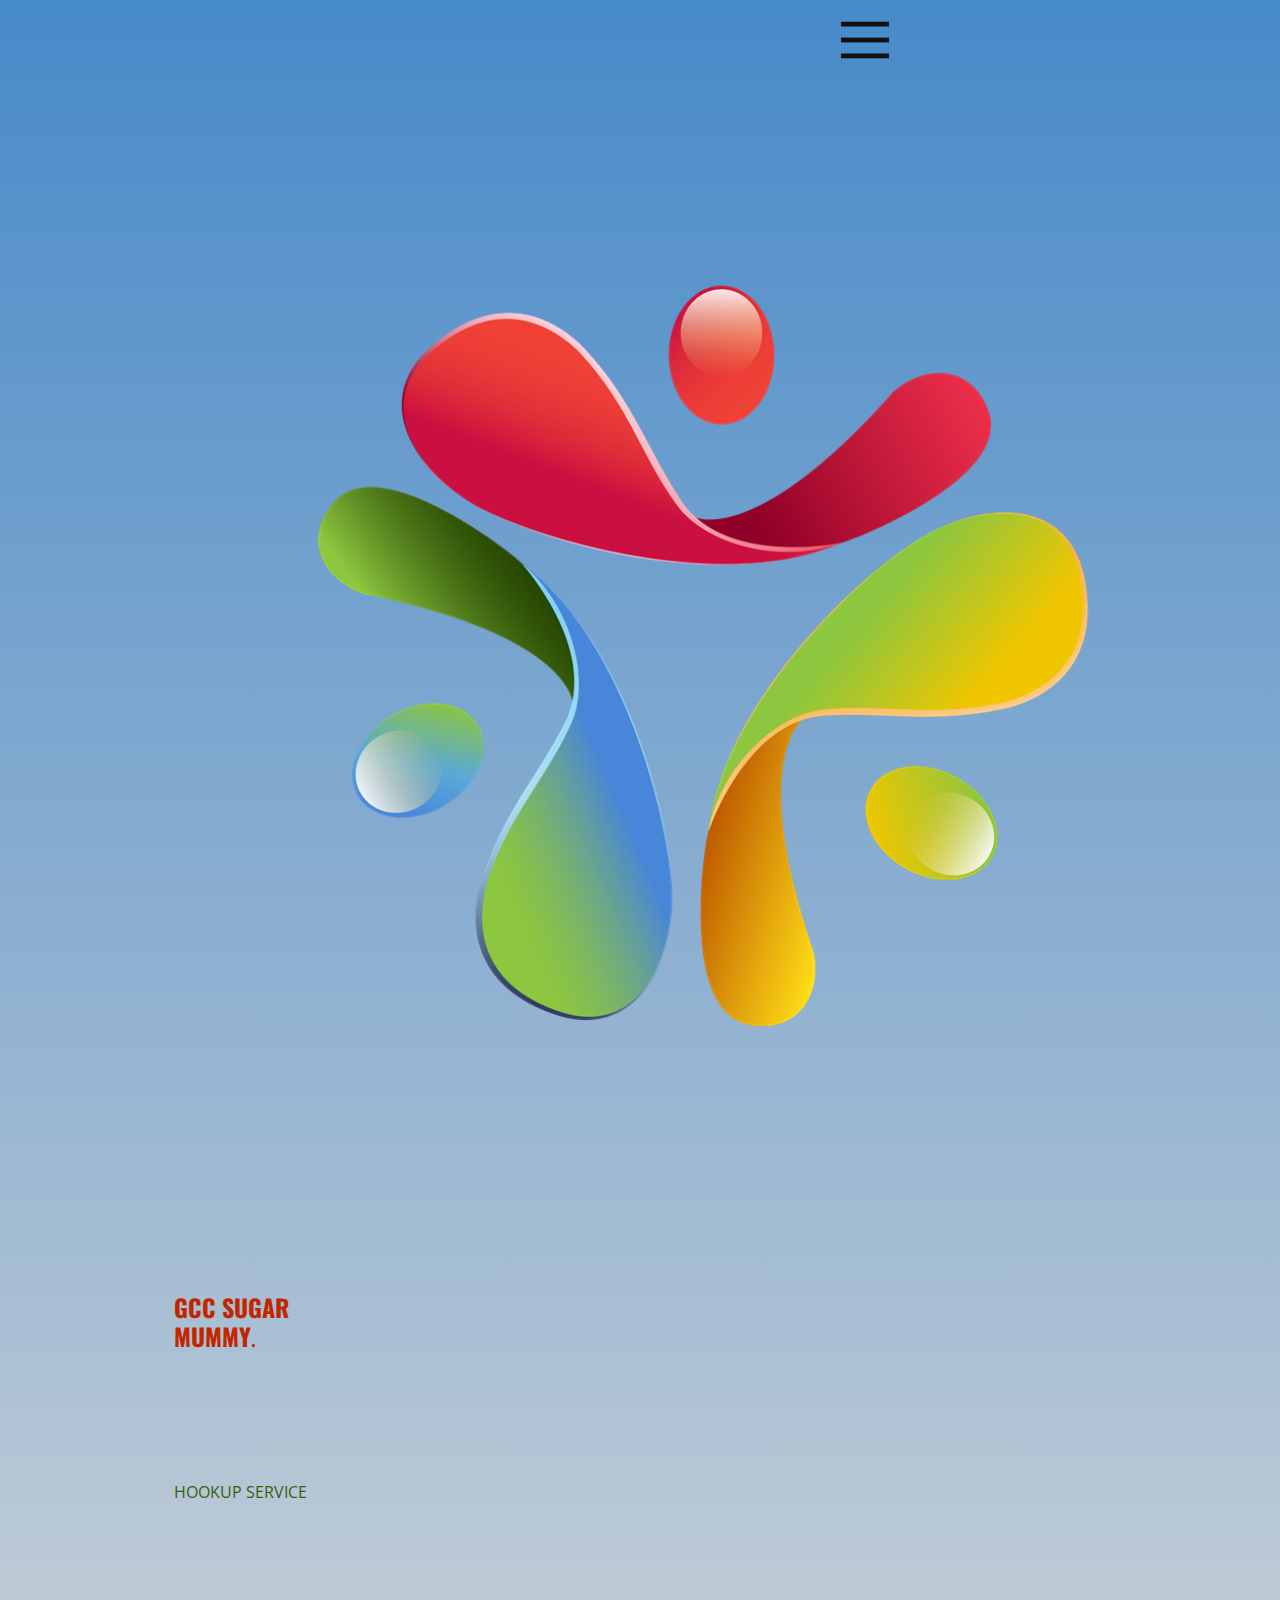
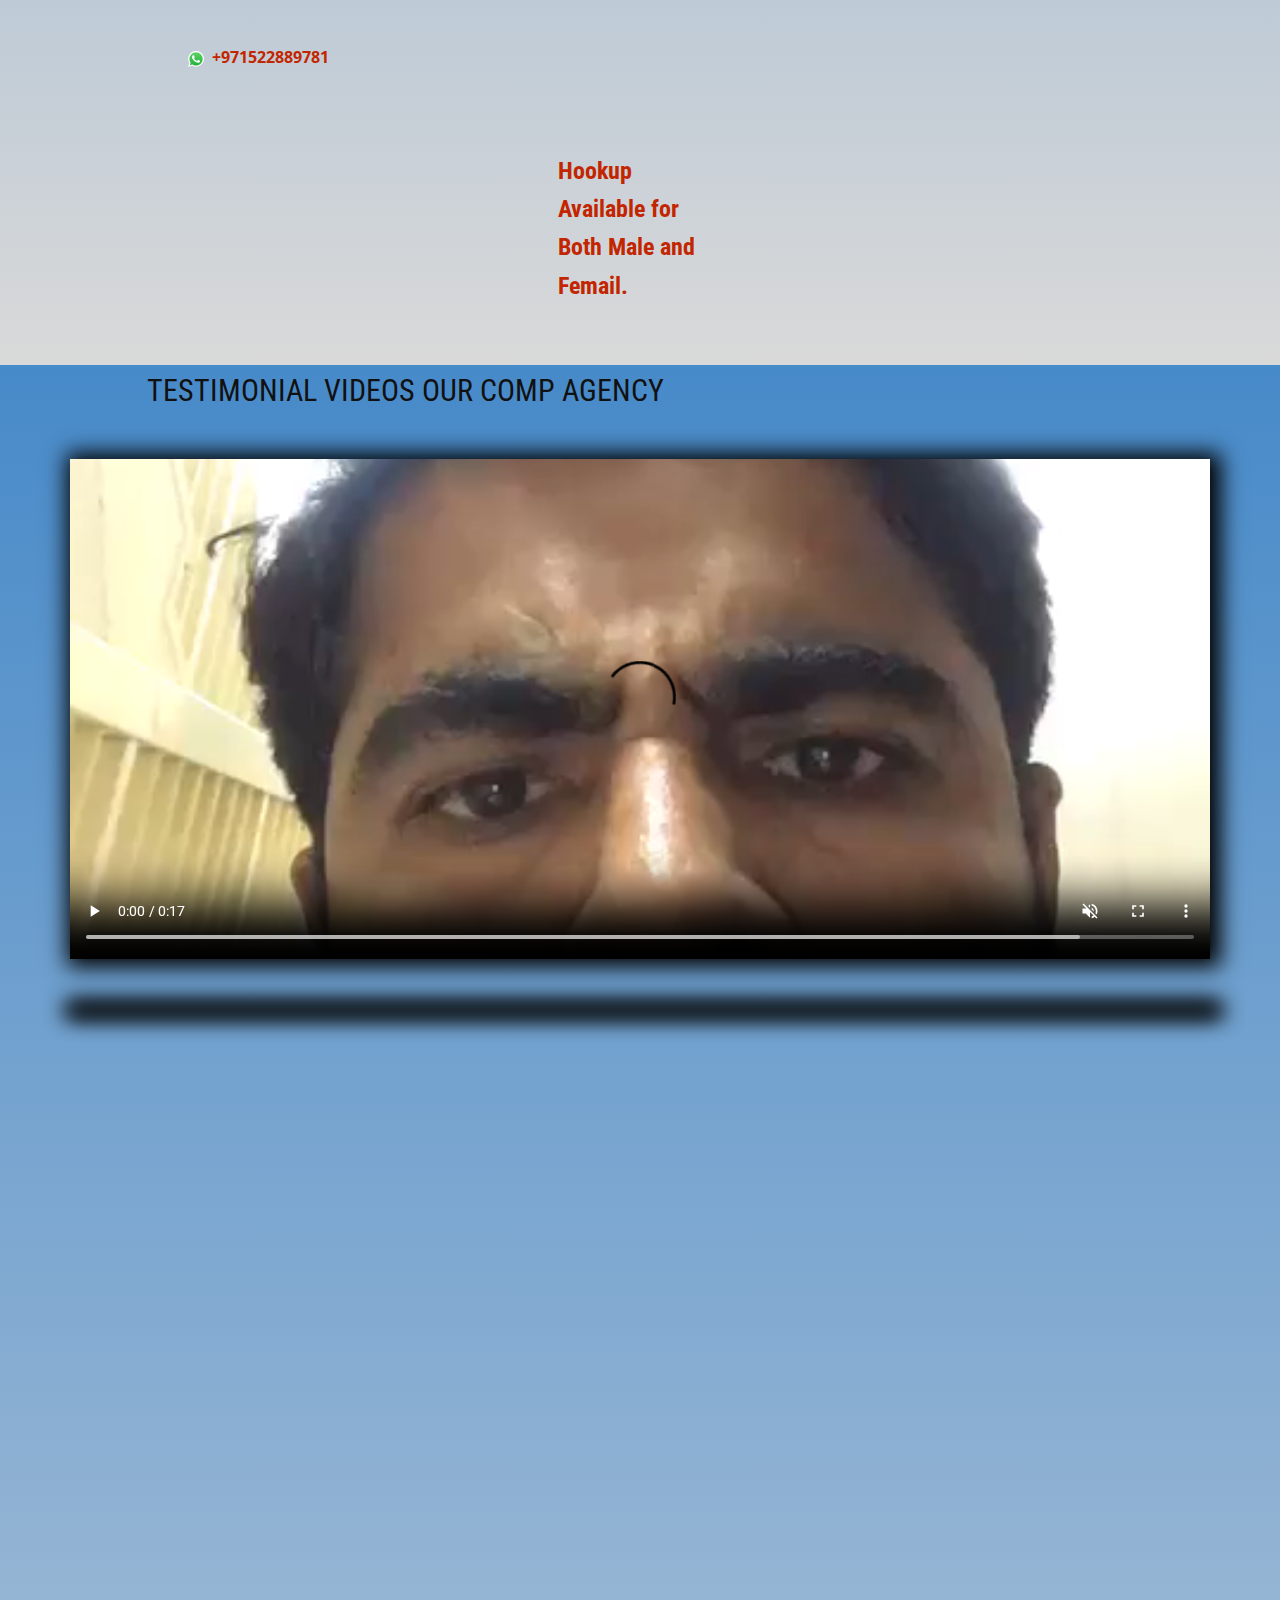
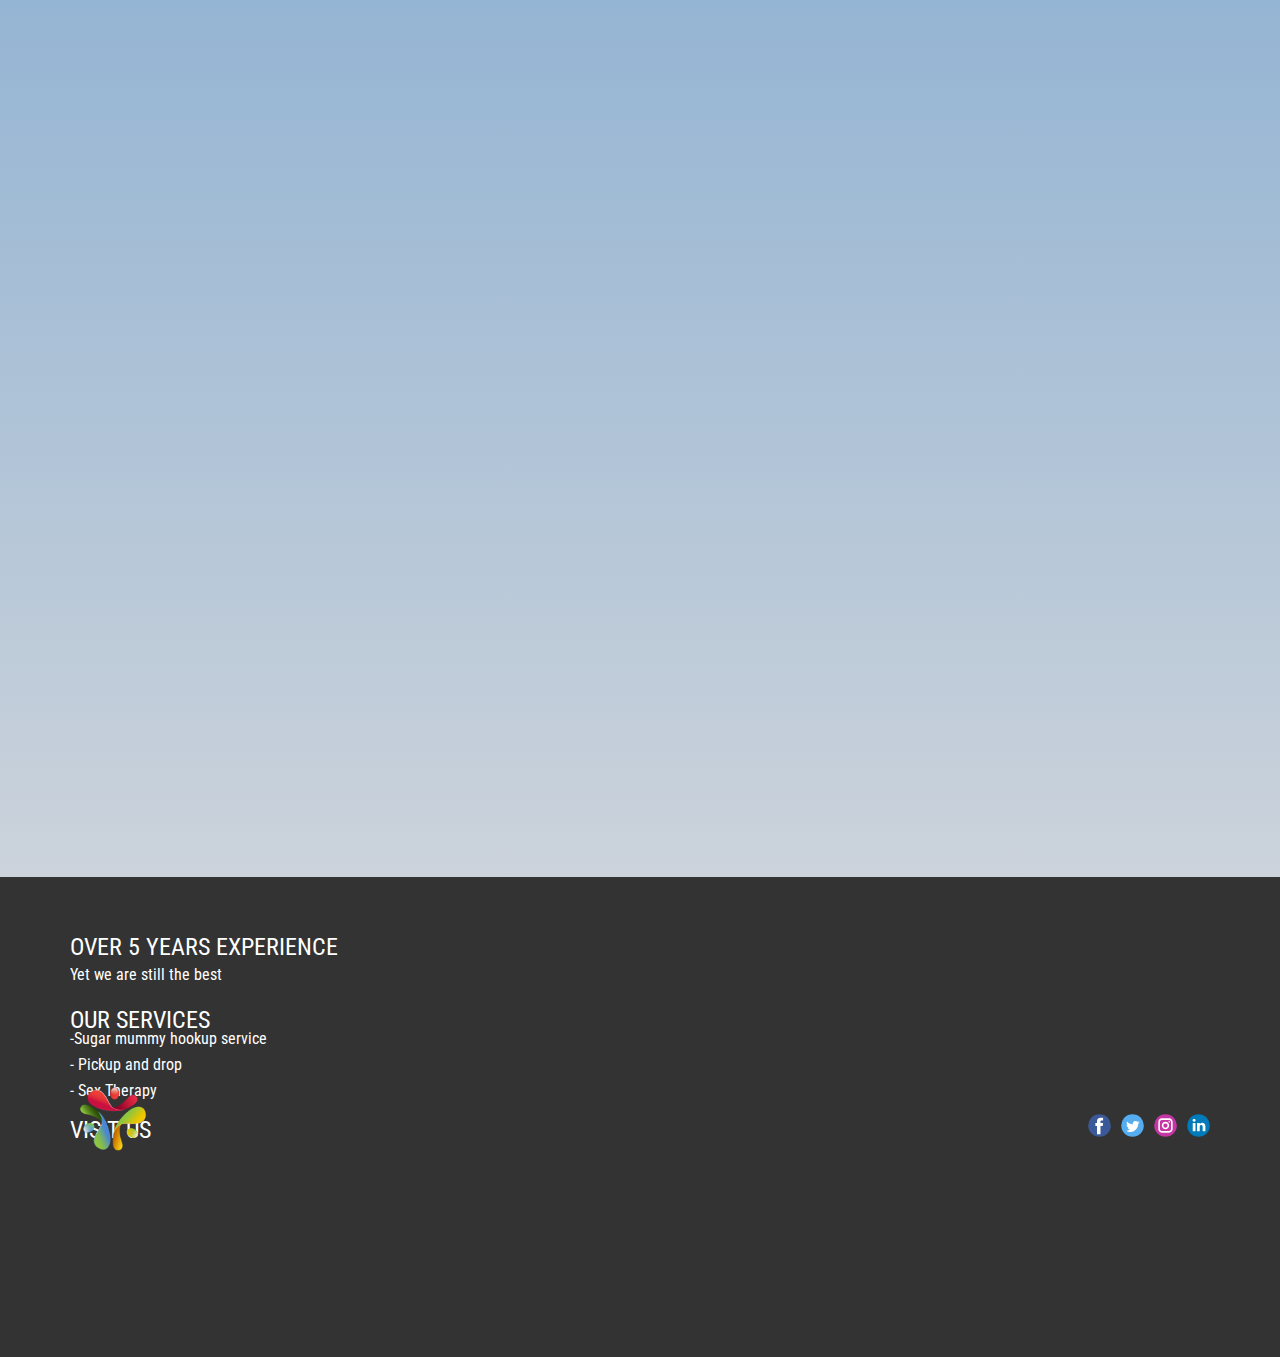
<file: TESTIMONIES.html>
<!DOCTYPE html>
<html style="font-size: 16px;">
  <head>
    <meta name="viewport" content="width=device-width, initial-scale=1.0">
    <meta charset="utf-8">
    <meta name="keywords" content="">
    <meta name="description" content="">
    <title>TESTIMONIES</title>
    <link rel="stylesheet" href="nicepage.css" media="screen">
<link rel="stylesheet" href="TESTIMONIES.css" media="screen">
    <script class="u-script" type="text/javascript" src="jquery.js" defer=""></script>
    <script class="u-script" type="text/javascript" src="nicepage.js" defer=""></script>
    <meta name="generator" content="Nicepage 4.12.21, nicepage.com">
    <link id="u-theme-google-font" rel="stylesheet" href="https://fonts.googleapis.com/css?family=Roboto:100,100i,300,300i,400,400i,500,500i,700,700i,900,900i|Open+Sans:300,300i,400,400i,500,500i,600,600i,700,700i,800,800i">
    <link id="u-page-google-font" rel="stylesheet" href="https://fonts.googleapis.com/css?family=Roboto+Condensed:300,300i,400,400i,700,700i|Oswald:200,300,400,500,600,700">
    <!--Start of Tawk.to Script-->
<script type="text/javascript">
  var Tawk_API=Tawk_API||{}, Tawk_LoadStart=new Date();
  (function(){
  var s1=document.createElement("script"),s0=document.getElementsByTagName("script")[0];
  s1.async=true;
  s1.src='https://embed.tawk.to/62b2ea6eb0d10b6f3e78bbda/1g65e7ggt';
  s1.charset='UTF-8';
  s1.setAttribute('crossorigin','*');
  s0.parentNode.insertBefore(s1,s0);
  })();
  </script>
  <!--End of Tawk.to Script-->
    
    
    <script type="application/ld+json">{
		"@context": "http://schema.org",
		"@type": "Organization",
		"name": "",
		"logo": "images/914625839-0.png",
		"sameAs": []
}</script>
    <meta name="theme-color" content="#478ac9">
    <meta property="og:title" content="TESTIMONIES">
    <meta property="og:type" content="website">
  </head>
  <body class="u-body u-xl-mode"><header class="u-clearfix u-gradient u-header u-header" id="sec-a671" data-animation-name="" data-animation-duration="0" data-animation-delay="0" data-animation-direction=""><div class="u-clearfix u-sheet u-valign-middle-sm u-valign-top-lg u-valign-top-md u-valign-top-xl u-sheet-1">
        <nav class="u-align-left u-menu u-menu-dropdown u-offcanvas u-menu-1" data-responsive-from="XL">
          <div class="menu-collapse">
            <a class="u-button-style u-nav-link" href="#" style="font-size: calc(1em + 32px); padding: 16px 12px;">
              <svg class="u-svg-link" preserveAspectRatio="xMidYMin slice" viewBox="0 0 302 302" style=""><use xmlns:xlink="http://www.w3.org/1999/xlink" xlink:href="#svg-5c50"></use></svg>
              <svg xmlns="http://www.w3.org/2000/svg" xmlns:xlink="http://www.w3.org/1999/xlink" version="1.1" id="svg-5c50" x="0px" y="0px" viewBox="0 0 302 302" style="enable-background:new 0 0 302 302;" xml:space="preserve" class="u-svg-content"><g><rect y="36" width="302" height="30"></rect><rect y="236" width="302" height="30"></rect><rect y="136" width="302" height="30"></rect>
</g><g></g><g></g><g></g><g></g><g></g><g></g><g></g><g></g><g></g><g></g><g></g><g></g><g></g><g></g><g></g></svg>
            </a>
          </div>
          <div class="u-custom-menu u-nav-container">
            <ul class="u-nav u-unstyled u-nav-1"><li class="u-nav-item"><a class="u-button-style u-nav-link u-text-active-palette-1-base u-text-hover-palette-2-base" href="HOME.html" style="padding: 10px 20px;">HOME</a>
</li><li class="u-nav-item"><a class="u-button-style u-nav-link u-text-active-palette-1-base u-text-hover-palette-2-base" href="ABOUT-US.html" style="padding: 10px 20px;">ABOUT US</a>
</li><li class="u-nav-item"><a class="u-button-style u-nav-link u-text-active-palette-1-base u-text-hover-palette-2-base" href="GALLERY.html" style="padding: 10px 0px 10px 20px;">GALLERY</a>
</li></ul>
          </div>
          <div class="u-custom-menu u-nav-container-collapse">
            <div class="u-align-center u-black u-container-style u-inner-container-layout u-opacity u-opacity-95 u-sidenav">
              <div class="u-inner-container-layout u-sidenav-overflow">
                <div class="u-menu-close"></div>
                <ul class="u-align-center u-nav u-popupmenu-items u-unstyled u-nav-2"><li class="u-nav-item"><a class="u-button-style u-nav-link" href="HOME.html">HOME</a>
</li><li class="u-nav-item"><a class="u-button-style u-nav-link" href="ABOUT-US.html">ABOUT US</a>
</li><li class="u-nav-item"><a class="u-button-style u-nav-link" href="GALLERY.html">GALLERY</a>
  <li class="u-nav-item"><a class="u-button-style u-nav-link" href="OFFLINE-PAYMENT-METHOD.html">OFFLINE PAYMENT METHOD</a>
    <li class="u-nav-item"><a class="u-button-style u-nav-link" href="TESTIMONIES.html">TESTIMONIES</a>
</li></ul>
              </div>
            </div>
            <div class="u-black u-menu-overlay u-opacity u-opacity-70"></div>
          </div>
        </nav>
        <a href="https://nicepage.com/one-page-template" class="u-image u-logo u-image-1">
          <img src="images/914625839-0.png" class="u-logo-image u-logo-image-1">
        </a>
        <h4 class="u-align-center-xs u-custom-font u-font-oswald u-text u-text-custom-color-1 u-text-1">
          <span style="font-weight: 700;">GCC SUGAR MUMMY</span>.
        </h4>
        <p class="u-text u-text-custom-color-2 u-text-2">HOOKUP SERVICE</p>
        <p class="u-text u-text-3">
          <a class="u-active-none u-border-none u-btn u-button-link u-button-style u-hover-none u-none u-text-palette-1-base u-btn-1" href="https://api.whatsapp.com/send?phone=971522889781&amp;text=How%20can%20i%20get%20this%20service,%20And%20what%20is%20the%20registration%20fee??"><span class="u-file-icon u-icon"><img src="images/5968841.png" alt=""></span>&nbsp; <span class="u-text-custom-color-1" style="font-weight: 700;">+971522889781</span>
          </a>
        </p>
        <p class="u-align-center-xs u-custom-font u-font-roboto-condensed u-text u-text-custom-color-1 u-text-4">Hookup Available for Both Male and Femail.</p>
      </div></header>
    <section class="u-clearfix u-gradient u-section-1" id="sec-a5c8">
      <div class="u-clearfix u-sheet u-sheet-1">
        <h3 class="u-align-center-xs u-custom-font u-font-roboto-condensed u-text u-text-default-xs u-text-1">TESTIMONIAL VIDEOS OUR COMP AGENCY</h3>
        <div class="u-align-left u-expanded-width u-left-0 u-uploaded-video u-video u-video-1" data-animation-name="" data-animation-duration="0" data-animation-direction="">
          <div class="embed-responsive">
            <video class="embed-responsive-item" data-autoplay="1" muted="" controls="" autoplay="autoplay" playsinline="">
              <source src="files/WhatsAppVideo2022-06-21at3.52.49PM.mp4" type="video/mp4">
              <p>Your browser does not support HTML5 video.</p>
            </video>
          </div>
        </div>
        <div class="u-align-left u-expanded-width u-left-0 u-uploaded-video u-video u-video-2" data-animation-name="" data-animation-duration="0" data-animation-direction="">
          <div class="embed-responsive">
            <video class="embed-responsive-item" data-autoplay="1" muted="" controls="" autoplay="autoplay" playsinline="">
              <source src="files/WhatsAppVideo2022-06-21at3.52.48PM.mp4" type="video/mp4">
              <p>Your browser does not support HTML5 video.</p>
            </video>
          </div>
        </div>
        <div class="u-align-left u-expanded-width u-left-0 u-uploaded-video u-video u-video-3" data-animation-name="" data-animation-duration="0" data-animation-direction="">
          <div class="embed-responsive">
            <video class="embed-responsive-item" data-autoplay="1" muted="" controls="" autoplay="autoplay" playsinline="">
              <source src="files/WhatsAppVideo2022-06-21at3.52.49PM1.mp4" type="video/mp4">
              <p>Your browser does not support HTML5 video.</p>
            </video>
          </div>
        </div>
        <a href="https://api.whatsapp.com/send?phone=971522889781&amp;text=How%20can%20i%20get%20this%20service,%20And%20what%20is%20the%20registration%20fee??" class="infinite u-btn u-btn-round u-button-style u-gradient u-none u-radius-29 u-text-body-color u-btn-1" data-animation-name="shake" data-animation-duration="1000" data-animation-direction="">REGISTER NOW</a>
      </div>
    </section>
    
    
    <footer class="u-align-center-md u-align-center-sm u-align-center-xs u-clearfix u-footer u-grey-80" id="sec-6019"><div class="u-clearfix u-sheet u-sheet-1">
        <h4 class="u-custom-font u-font-roboto-condensed u-text u-text-1"> OVER 5&nbsp;YEARS EXPERIENCE</h4>
        <p class="u-align-left-xs u-custom-font u-font-roboto-condensed u-text u-text-2"> Yet we are still the best</p>
        <h4 class="u-align-left-xs u-custom-font u-font-roboto-condensed u-text u-text-3"> OUR SERVICES</h4>
        <p class="u-align-left-xs u-custom-font u-font-roboto-condensed u-text u-text-4"> -Sugar mummy hookup service<br>- Pickup and drop<br>- Sex Therapy
        </p>
        <h4 class="u-align-left-xs u-custom-font u-font-roboto-condensed u-text u-text-5"> VISIT US</h4>
        <div class="u-align-left u-social-icons u-spacing-10 u-social-icons-1">
          <a class="u-social-url" title="facebook" target="_blank" href=""><span class="u-icon u-social-facebook u-social-icon u-icon-1"><svg class="u-svg-link" preserveAspectRatio="xMidYMin slice" viewBox="0 0 112 112" style=""><use xmlns:xlink="http://www.w3.org/1999/xlink" xlink:href="#svg-f3f4"></use></svg><svg class="u-svg-content" viewBox="0 0 112 112" x="0" y="0" id="svg-f3f4"><circle fill="currentColor" cx="56.1" cy="56.1" r="55"></circle><path fill="#FFFFFF" d="M73.5,31.6h-9.1c-1.4,0-3.6,0.8-3.6,3.9v8.5h12.6L72,58.3H60.8v40.8H43.9V58.3h-8V43.9h8v-9.2
            c0-6.7,3.1-17,17-17h12.5v13.9H73.5z"></path></svg></span>
          </a>
          <a class="u-social-url" title="twitter" target="_blank" href=""><span class="u-icon u-social-icon u-social-twitter u-icon-2"><svg class="u-svg-link" preserveAspectRatio="xMidYMin slice" viewBox="0 0 112 112" style=""><use xmlns:xlink="http://www.w3.org/1999/xlink" xlink:href="#svg-a9a0"></use></svg><svg class="u-svg-content" viewBox="0 0 112 112" x="0" y="0" id="svg-a9a0"><circle fill="currentColor" class="st0" cx="56.1" cy="56.1" r="55"></circle><path fill="#FFFFFF" d="M83.8,47.3c0,0.6,0,1.2,0,1.7c0,17.7-13.5,38.2-38.2,38.2C38,87.2,31,85,25,81.2c1,0.1,2.1,0.2,3.2,0.2
            c6.3,0,12.1-2.1,16.7-5.7c-5.9-0.1-10.8-4-12.5-9.3c0.8,0.2,1.7,0.2,2.5,0.2c1.2,0,2.4-0.2,3.5-0.5c-6.1-1.2-10.8-6.7-10.8-13.1
            c0-0.1,0-0.1,0-0.2c1.8,1,3.9,1.6,6.1,1.7c-3.6-2.4-6-6.5-6-11.2c0-2.5,0.7-4.8,1.8-6.7c6.6,8.1,16.5,13.5,27.6,14
            c-0.2-1-0.3-2-0.3-3.1c0-7.4,6-13.4,13.4-13.4c3.9,0,7.3,1.6,9.8,4.2c3.1-0.6,5.9-1.7,8.5-3.3c-1,3.1-3.1,5.8-5.9,7.4
            c2.7-0.3,5.3-1,7.7-2.1C88.7,43,86.4,45.4,83.8,47.3z"></path></svg></span>
          </a>
          <a class="u-social-url" title="instagram" target="_blank" href=""><span class="u-icon u-social-icon u-social-instagram u-icon-3"><svg class="u-svg-link" preserveAspectRatio="xMidYMin slice" viewBox="0 0 112 112" style=""><use xmlns:xlink="http://www.w3.org/1999/xlink" xlink:href="#svg-b3f2"></use></svg><svg class="u-svg-content" viewBox="0 0 112 112" x="0" y="0" id="svg-b3f2"><circle fill="currentColor" cx="56.1" cy="56.1" r="55"></circle><path fill="#FFFFFF" d="M55.9,38.2c-9.9,0-17.9,8-17.9,17.9C38,66,46,74,55.9,74c9.9,0,17.9-8,17.9-17.9C73.8,46.2,65.8,38.2,55.9,38.2
            z M55.9,66.4c-5.7,0-10.3-4.6-10.3-10.3c-0.1-5.7,4.6-10.3,10.3-10.3c5.7,0,10.3,4.6,10.3,10.3C66.2,61.8,61.6,66.4,55.9,66.4z"></path><path fill="#FFFFFF" d="M74.3,33.5c-2.3,0-4.2,1.9-4.2,4.2s1.9,4.2,4.2,4.2s4.2-1.9,4.2-4.2S76.6,33.5,74.3,33.5z"></path><path fill="#FFFFFF" d="M73.1,21.3H38.6c-9.7,0-17.5,7.9-17.5,17.5v34.5c0,9.7,7.9,17.6,17.5,17.6h34.5c9.7,0,17.5-7.9,17.5-17.5V38.8
            C90.6,29.1,82.7,21.3,73.1,21.3z M83,73.3c0,5.5-4.5,9.9-9.9,9.9H38.6c-5.5,0-9.9-4.5-9.9-9.9V38.8c0-5.5,4.5-9.9,9.9-9.9h34.5
            c5.5,0,9.9,4.5,9.9,9.9V73.3z"></path></svg></span>
          </a>
          <a class="u-social-url" title="linkedin" target="_blank" href=""><span class="u-icon u-social-icon u-social-linkedin u-icon-4"><svg class="u-svg-link" preserveAspectRatio="xMidYMin slice" viewBox="0 0 112 112" style=""><use xmlns:xlink="http://www.w3.org/1999/xlink" xlink:href="#svg-c38d"></use></svg><svg class="u-svg-content" viewBox="0 0 112 112" x="0" y="0" id="svg-c38d"><circle fill="currentColor" cx="56.1" cy="56.1" r="55"></circle><path fill="#FFFFFF" d="M41.3,83.7H27.9V43.4h13.4V83.7z M34.6,37.9L34.6,37.9c-4.6,0-7.5-3.1-7.5-7c0-4,3-7,7.6-7s7.4,3,7.5,7
            C42.2,34.8,39.2,37.9,34.6,37.9z M89.6,83.7H76.2V62.2c0-5.4-1.9-9.1-6.8-9.1c-3.7,0-5.9,2.5-6.9,4.9c-0.4,0.9-0.4,2.1-0.4,3.3v22.5
            H48.7c0,0,0.2-36.5,0-40.3h13.4v5.7c1.8-2.7,5-6.7,12.1-6.7c8.8,0,15.4,5.8,15.4,18.1V83.7z"></path></svg></span>
          </a>
        </div>
        <a href="https://nicepage.com/web-design" class="u-image u-logo u-image-1" data-image-width="1000" data-image-height="1000">
          <img src="images/914625839-0.png" class="u-logo-image u-logo-image-1">
        </a>
      </div></footer>
    
  </body>
</html>
</file>
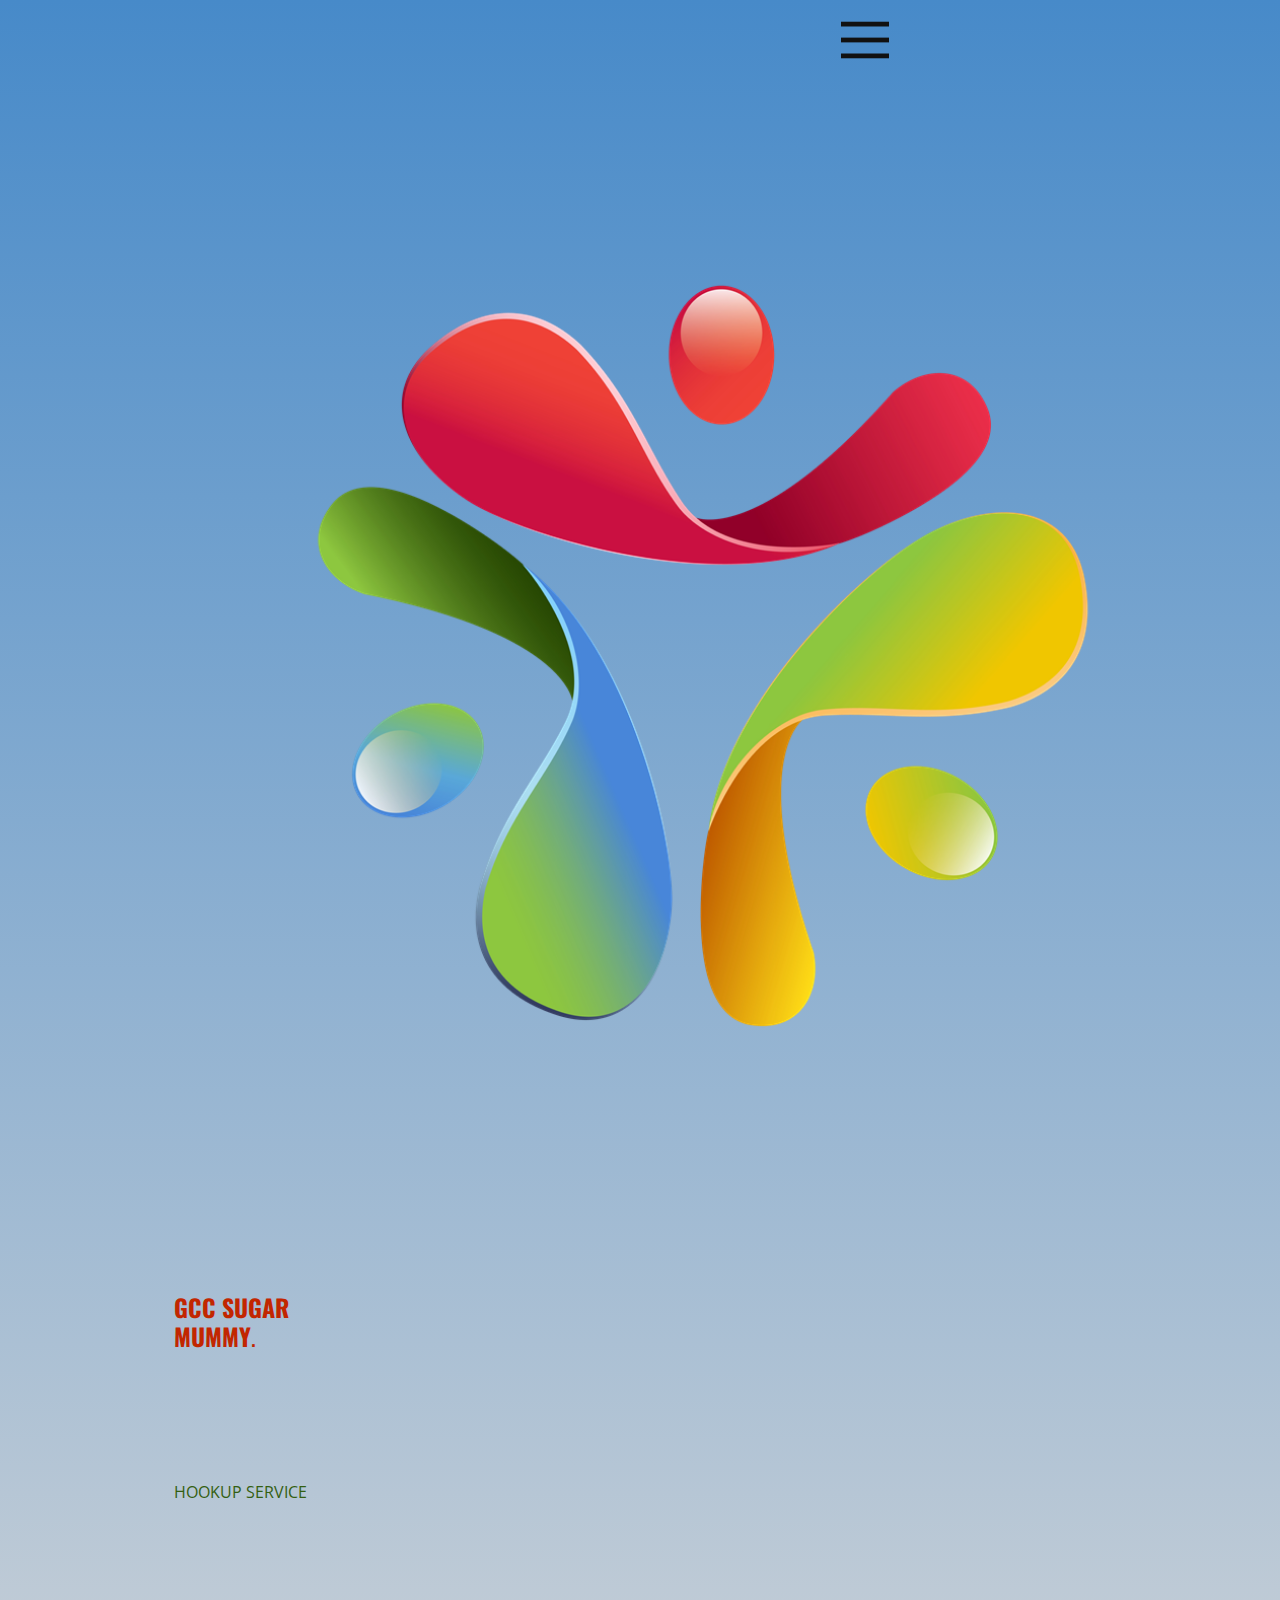
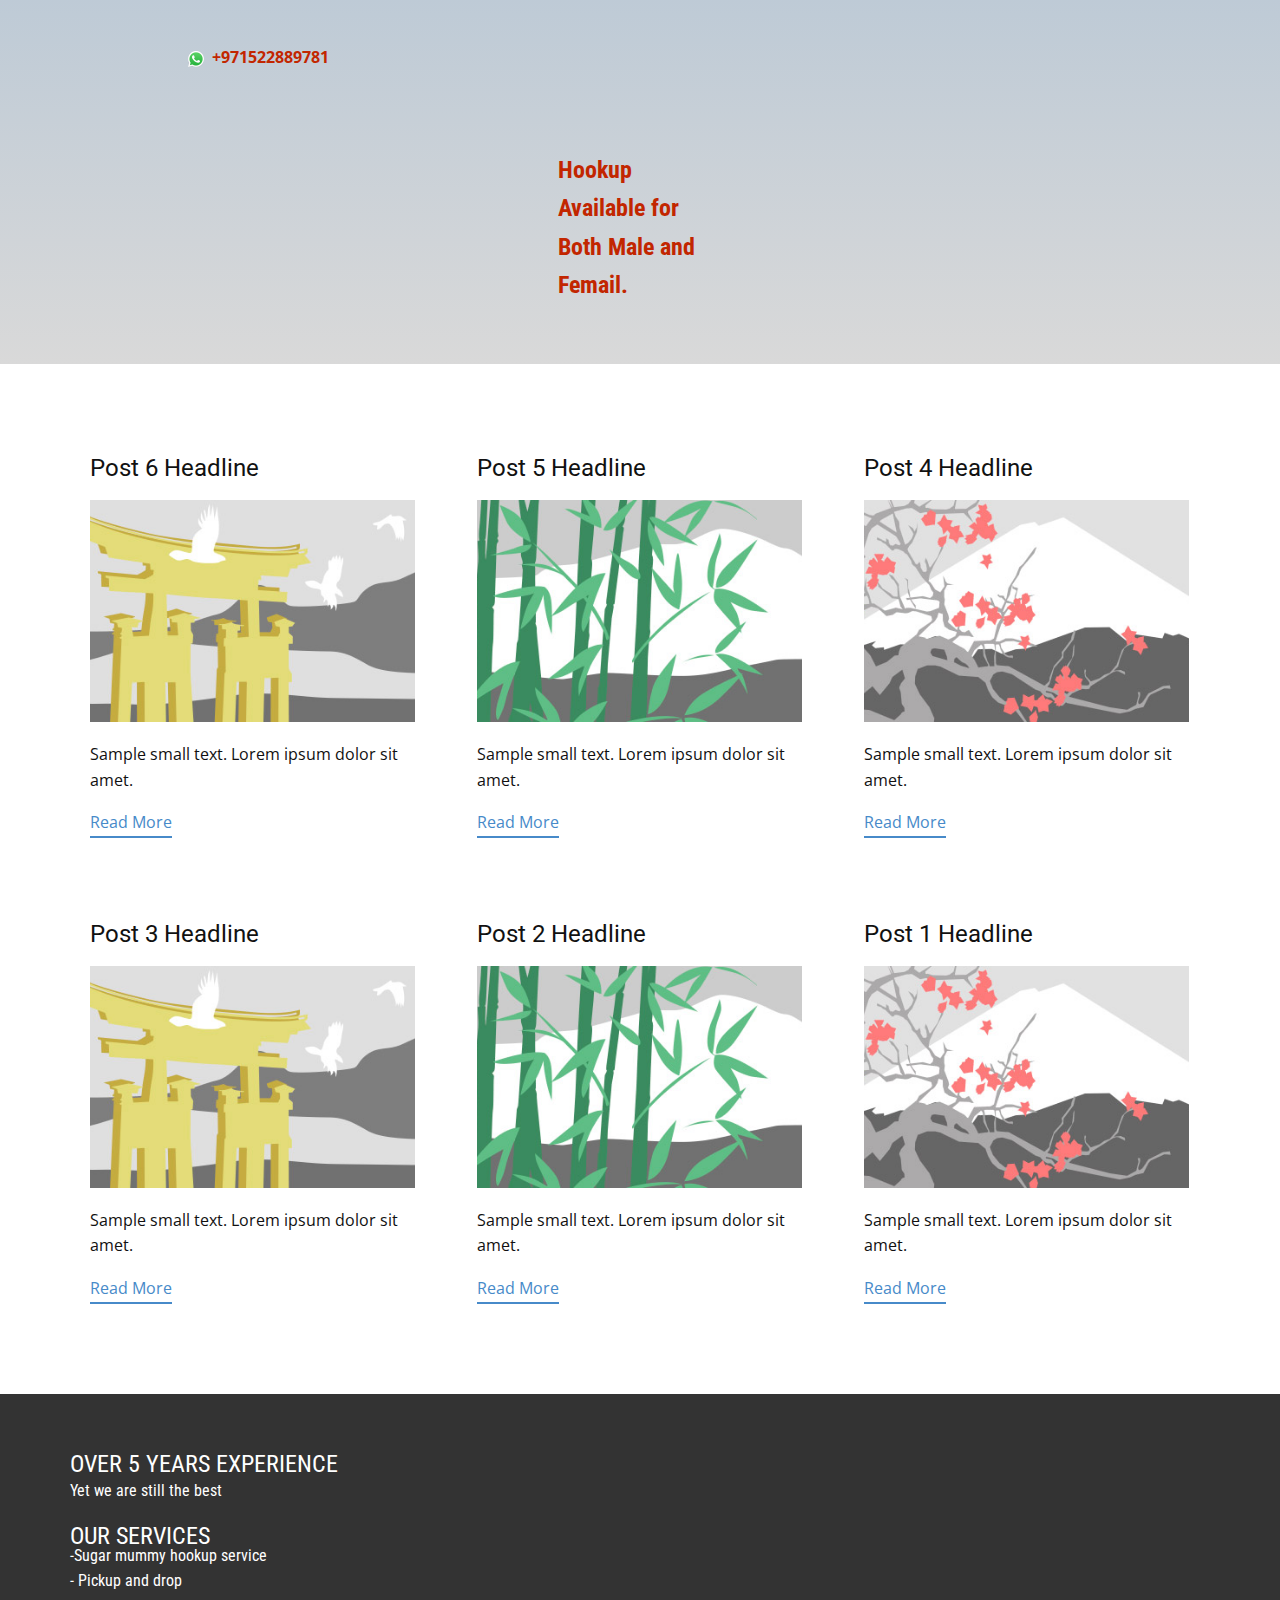
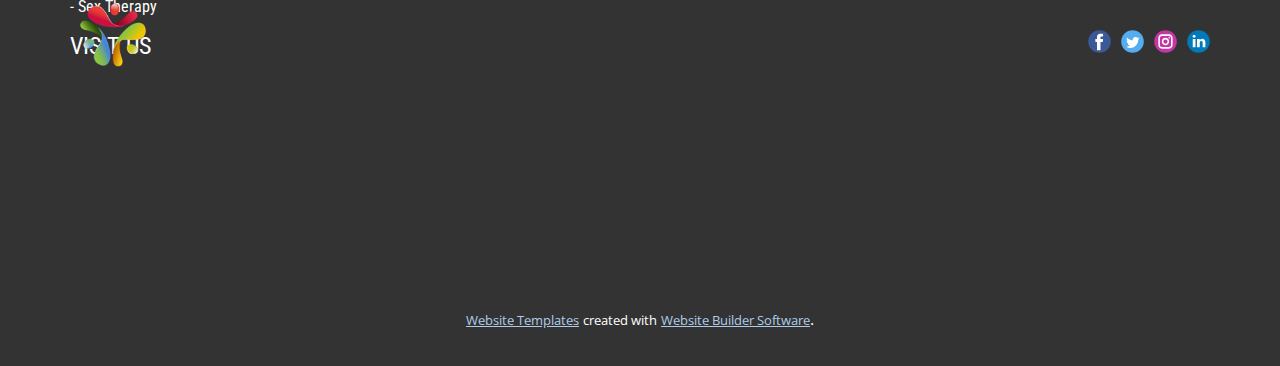
<file: blog/blog.html>
<html style="font-size: 16px;"><head>
    <meta name="viewport" content="width=device-width, initial-scale=1.0">
    <meta charset="utf-8">
    <meta name="keywords" content="">
    <meta name="description" content="">
    <title>Blog Template</title>
    <link rel="stylesheet" href="../nicepage.css" media="screen">
<link rel="stylesheet" href="../Blog-Template.css" media="screen">
    <script class="u-script" type="text/javascript" src="../jquery.js" defer=""></script>
    <script class="u-script" type="text/javascript" src="../nicepage.js" defer=""></script>
    <meta name="generator" content="Nicepage 4.12.21, nicepage.com">
    <link id="u-theme-google-font" rel="stylesheet" href="https://fonts.googleapis.com/css?family=Roboto:100,100i,300,300i,400,400i,500,500i,700,700i,900,900i|Open+Sans:300,300i,400,400i,500,500i,600,600i,700,700i,800,800i">
    <link id="u-page-google-font" rel="stylesheet" href="https://fonts.googleapis.com/css?family=Oswald:200,300,400,500,600,700|Roboto+Condensed:300,300i,400,400i,700,700i">
    
    
    <script type="application/ld+json">{
		"@context": "http://schema.org",
		"@type": "Organization",
		"name": "",
		"logo": "images/914625839-0.png",
		"sameAs": []
}</script>
    <meta name="theme-color" content="#478ac9">
  </head>
  <body class="u-body u-xl-mode"><header class="u-clearfix u-gradient u-header u-header" id="sec-a671" data-animation-name="" data-animation-duration="0" data-animation-delay="0" data-animation-direction=""><div class="u-clearfix u-sheet u-valign-middle-sm u-valign-top-lg u-valign-top-md u-valign-top-xl u-sheet-1">
        <nav class="u-align-left u-menu u-menu-dropdown u-offcanvas u-menu-1" data-responsive-from="XL">
          <div class="menu-collapse">
            <a class="u-button-style u-nav-link" href="#" style="font-size: calc(1em + 32px); padding: 16px 12px;">
              <svg class="u-svg-link" preserveAspectRatio="xMidYMin slice" viewBox="0 0 302 302" style=""><use xmlns:xlink="http://www.w3.org/1999/xlink" xlink:href="#svg-5c50"></use></svg>
              <svg xmlns="http://www.w3.org/2000/svg" xmlns:xlink="http://www.w3.org/1999/xlink" version="1.1" id="svg-5c50" x="0px" y="0px" viewBox="0 0 302 302" style="enable-background:new 0 0 302 302;" xml:space="preserve" class="u-svg-content"><g><rect y="36" width="302" height="30"></rect><rect y="236" width="302" height="30"></rect><rect y="136" width="302" height="30"></rect>
</g><g></g><g></g><g></g><g></g><g></g><g></g><g></g><g></g><g></g><g></g><g></g><g></g><g></g><g></g><g></g></svg>
            </a>
          </div>
          <div class="u-custom-menu u-nav-container">
            <ul class="u-nav u-unstyled u-nav-1"><li class="u-nav-item"><a class="u-button-style u-nav-link u-text-active-palette-1-base u-text-hover-palette-2-base" href="../HOME.html" style="padding: 10px 20px;">HOME</a>
</li><li class="u-nav-item"><a class="u-button-style u-nav-link u-text-active-palette-1-base u-text-hover-palette-2-base" href="../ABOUT-US.html" style="padding: 10px 20px;">ABOUT US</a>
</li><li class="u-nav-item"><a class="u-button-style u-nav-link u-text-active-palette-1-base u-text-hover-palette-2-base" href="../GALLERY.html" style="padding: 10px 0px 10px 20px;">GALLERY</a>
</li></ul>
          </div>
          <div class="u-custom-menu u-nav-container-collapse">
            <div class="u-align-center u-black u-container-style u-inner-container-layout u-opacity u-opacity-95 u-sidenav">
              <div class="u-inner-container-layout u-sidenav-overflow">
                <div class="u-menu-close"></div>
                <ul class="u-align-center u-nav u-popupmenu-items u-unstyled u-nav-2"><li class="u-nav-item"><a class="u-button-style u-nav-link" href="../HOME.html">HOME</a>
</li><li class="u-nav-item"><a class="u-button-style u-nav-link" href="../ABOUT-US.html">ABOUT US</a>
</li><li class="u-nav-item"><a class="u-button-style u-nav-link" href="../GALLERY.html">GALLERY</a>
</li></ul>
              </div>
            </div>
            <div class="u-black u-menu-overlay u-opacity u-opacity-70"></div>
          </div>
        </nav>
        <a href="https://nicepage.com/one-page-template" class="u-image u-logo u-image-1">
          <img src="../images/914625839-0.png" class="u-logo-image u-logo-image-1">
        </a>
        <h4 class="u-align-center-xs u-custom-font u-font-oswald u-text u-text-custom-color-1 u-text-1">
          <span style="font-weight: 700;">GCC SUGAR MUMMY</span>.
        </h4>
        <p class="u-text u-text-custom-color-2 u-text-2">HOOKUP SERVICE</p>
        <p class="u-text u-text-3">
          <a class="u-active-none u-border-none u-btn u-button-link u-button-style u-hover-none u-none u-text-palette-1-base u-btn-1" href="https://api.whatsapp.com/send?phone=971522889781&amp;text=How%20can%20i%20get%20this%20service,%20And%20what%20is%20the%20registration%20fee??"><span class="u-file-icon u-icon"><img src="../images/5968841.png" alt=""></span>&nbsp; <span class="u-text-custom-color-1" style="font-weight: 700;">+971522889781</span>
          </a>
        </p>
        <p class="u-align-center-xs u-custom-font u-font-roboto-condensed u-text u-text-custom-color-1 u-text-4">Hookup Available for Both Male and Femail.</p>
      </div></header>
    <section class="u-clearfix u-section-1" id="sec-5b9a">
      <div class="u-clearfix u-sheet u-valign-middle u-sheet-1"><!--blog--><!--blog_options_json--><!--{"type":"Recent","source":"","tags":"","count":""}--><!--/blog_options_json-->
        <div class="u-blog u-expanded-width u-repeater u-repeater-1"><!--blog_post-->
          <div class="u-blog-post u-container-style u-repeater-item u-white u-repeater-item-1">
            <div class="u-container-layout u-similar-container u-valign-top u-container-layout-1"><!--blog_post_header-->
              <h4 class="u-blog-control u-text u-text-1">
                <a class="u-post-header-link" href="../blog/post-5.html">Post 6 Headline</a>
              </h4><!--/blog_post_header--><!--blog_post_image-->
              <a class="u-post-header-link" href="../blog/post-5.html"><img alt="" class="u-blog-control u-expanded-width u-image u-image-default u-image-1" src="[data-uri]"></a><!--/blog_post_image--><!--blog_post_content-->
              <div class="u-blog-control u-post-content u-text u-text-2 fr-view">Sample small text. Lorem ipsum dolor sit amet.</div><!--/blog_post_content--><!--blog_post_readmore-->
              <a href="../blog/post-5.html" class="u-blog-control u-border-2 u-border-palette-1-base u-btn u-btn-rectangle u-button-style u-none u-btn-1"><!--blog_post_readmore_content--><!--options_json--><!--{"content":"","defaultValue":"Read More"}--><!--/options_json-->Read More<!--/blog_post_readmore_content--></a><!--/blog_post_readmore-->
            </div>
          </div><div class="u-blog-post u-container-style u-repeater-item u-video-cover u-white">
            <div class="u-container-layout u-similar-container u-valign-top u-container-layout-2"><!--blog_post_header-->
              <h4 class="u-blog-control u-text u-text-3">
                <a class="u-post-header-link" href="../blog/post-4.html">Post 5 Headline</a>
              </h4><!--/blog_post_header--><!--blog_post_image-->
              <a class="u-post-header-link" href="../blog/post-4.html"><img alt="" class="u-blog-control u-expanded-width u-image u-image-default u-image-2" src="[data-uri]"></a><!--/blog_post_image--><!--blog_post_content-->
              <div class="u-blog-control u-post-content u-text u-text-4 fr-view">Sample small text. Lorem ipsum dolor sit amet.</div><!--/blog_post_content--><!--blog_post_readmore-->
              <a href="../blog/post-4.html" class="u-blog-control u-border-2 u-border-palette-1-base u-btn u-btn-rectangle u-button-style u-none u-btn-2"><!--blog_post_readmore_content--><!--options_json--><!--{"content":"","defaultValue":"Read More"}--><!--/options_json-->Read More<!--/blog_post_readmore_content--></a><!--/blog_post_readmore-->
            </div>
          </div><div class="u-blog-post u-container-style u-repeater-item u-video-cover u-white">
            <div class="u-container-layout u-similar-container u-valign-top u-container-layout-3"><!--blog_post_header-->
              <h4 class="u-blog-control u-text u-text-5">
                <a class="u-post-header-link" href="../blog/post-3.html">Post 4 Headline</a>
              </h4><!--/blog_post_header--><!--blog_post_image-->
              <a class="u-post-header-link" href="../blog/post-3.html"><img alt="" class="u-blog-control u-expanded-width u-image u-image-default u-image-3" src="[data-uri]"></a><!--/blog_post_image--><!--blog_post_content-->
              <div class="u-blog-control u-post-content u-text u-text-6 fr-view">Sample small text. Lorem ipsum dolor sit amet.</div><!--/blog_post_content--><!--blog_post_readmore-->
              <a href="../blog/post-3.html" class="u-blog-control u-border-2 u-border-palette-1-base u-btn u-btn-rectangle u-button-style u-none u-btn-3"><!--blog_post_readmore_content--><!--options_json--><!--{"content":"","defaultValue":"Read More"}--><!--/options_json-->Read More<!--/blog_post_readmore_content--></a><!--/blog_post_readmore-->
            </div>
          </div><div class="u-blog-post u-container-style u-repeater-item u-white u-repeater-item-1">
            <div class="u-container-layout u-similar-container u-valign-top u-container-layout-1"><!--blog_post_header-->
              <h4 class="u-blog-control u-text u-text-1">
                <a class="u-post-header-link" href="../blog/post-2.html">Post 3 Headline</a>
              </h4><!--/blog_post_header--><!--blog_post_image-->
              <a class="u-post-header-link" href="../blog/post-2.html"><img alt="" class="u-blog-control u-expanded-width u-image u-image-default u-image-1" src="[data-uri]"></a><!--/blog_post_image--><!--blog_post_content-->
              <div class="u-blog-control u-post-content u-text u-text-2 fr-view">Sample small text. Lorem ipsum dolor sit amet.</div><!--/blog_post_content--><!--blog_post_readmore-->
              <a href="../blog/post-2.html" class="u-blog-control u-border-2 u-border-palette-1-base u-btn u-btn-rectangle u-button-style u-none u-btn-1"><!--blog_post_readmore_content--><!--options_json--><!--{"content":"","defaultValue":"Read More"}--><!--/options_json-->Read More<!--/blog_post_readmore_content--></a><!--/blog_post_readmore-->
            </div>
          </div><div class="u-blog-post u-container-style u-repeater-item u-video-cover u-white">
            <div class="u-container-layout u-similar-container u-valign-top u-container-layout-2"><!--blog_post_header-->
              <h4 class="u-blog-control u-text u-text-3">
                <a class="u-post-header-link" href="../blog/post-1.html">Post 2 Headline</a>
              </h4><!--/blog_post_header--><!--blog_post_image-->
              <a class="u-post-header-link" href="../blog/post-1.html"><img alt="" class="u-blog-control u-expanded-width u-image u-image-default u-image-2" src="[data-uri]"></a><!--/blog_post_image--><!--blog_post_content-->
              <div class="u-blog-control u-post-content u-text u-text-4 fr-view">Sample small text. Lorem ipsum dolor sit amet.</div><!--/blog_post_content--><!--blog_post_readmore-->
              <a href="../blog/post-1.html" class="u-blog-control u-border-2 u-border-palette-1-base u-btn u-btn-rectangle u-button-style u-none u-btn-2"><!--blog_post_readmore_content--><!--options_json--><!--{"content":"","defaultValue":"Read More"}--><!--/options_json-->Read More<!--/blog_post_readmore_content--></a><!--/blog_post_readmore-->
            </div>
          </div><div class="u-blog-post u-container-style u-repeater-item u-video-cover u-white">
            <div class="u-container-layout u-similar-container u-valign-top u-container-layout-3"><!--blog_post_header-->
              <h4 class="u-blog-control u-text u-text-5">
                <a class="u-post-header-link" href="../blog/post.html">Post 1 Headline</a>
              </h4><!--/blog_post_header--><!--blog_post_image-->
              <a class="u-post-header-link" href="../blog/post.html"><img alt="" class="u-blog-control u-expanded-width u-image u-image-default u-image-3" src="[data-uri]"></a><!--/blog_post_image--><!--blog_post_content-->
              <div class="u-blog-control u-post-content u-text u-text-6 fr-view">Sample small text. Lorem ipsum dolor sit amet.</div><!--/blog_post_content--><!--blog_post_readmore-->
              <a href="../blog/post.html" class="u-blog-control u-border-2 u-border-palette-1-base u-btn u-btn-rectangle u-button-style u-none u-btn-3"><!--blog_post_readmore_content--><!--options_json--><!--{"content":"","defaultValue":"Read More"}--><!--/options_json-->Read More<!--/blog_post_readmore_content--></a><!--/blog_post_readmore-->
            </div>
          </div><!--/blog_post--><!--blog_post-->
          <!--/blog_post--><!--blog_post-->
          <!--/blog_post-->
        </div><!--/blog-->
      </div>
    </section>
    
    
    <footer class="u-align-center-md u-align-center-sm u-align-center-xs u-clearfix u-footer u-grey-80" id="sec-6019"><div class="u-clearfix u-sheet u-sheet-1">
        <h4 class="u-custom-font u-font-roboto-condensed u-text u-text-1"> OVER 5&nbsp;YEARS EXPERIENCE</h4>
        <p class="u-align-left-xs u-custom-font u-font-roboto-condensed u-text u-text-2"> Yet we are still the best</p>
        <h4 class="u-align-left-xs u-custom-font u-font-roboto-condensed u-text u-text-3"> OUR SERVICES</h4>
        <p class="u-align-left-xs u-custom-font u-font-roboto-condensed u-text u-text-4"> -Sugar mummy hookup service<br>- Pickup and drop<br>- Sex Therapy
        </p>
        <h4 class="u-align-left-xs u-custom-font u-font-roboto-condensed u-text u-text-5"> VISIT US</h4>
        <div class="u-align-left u-social-icons u-spacing-10 u-social-icons-1">
          <a class="u-social-url" title="facebook" target="_blank" href=""><span class="u-icon u-social-facebook u-social-icon u-icon-1"><svg class="u-svg-link" preserveAspectRatio="xMidYMin slice" viewBox="0 0 112 112" style=""><use xmlns:xlink="http://www.w3.org/1999/xlink" xlink:href="#svg-f3f4"></use></svg><svg class="u-svg-content" viewBox="0 0 112 112" x="0" y="0" id="svg-f3f4"><circle fill="currentColor" cx="56.1" cy="56.1" r="55"></circle><path fill="#FFFFFF" d="M73.5,31.6h-9.1c-1.4,0-3.6,0.8-3.6,3.9v8.5h12.6L72,58.3H60.8v40.8H43.9V58.3h-8V43.9h8v-9.2
            c0-6.7,3.1-17,17-17h12.5v13.9H73.5z"></path></svg></span>
          </a>
          <a class="u-social-url" title="twitter" target="_blank" href=""><span class="u-icon u-social-icon u-social-twitter u-icon-2"><svg class="u-svg-link" preserveAspectRatio="xMidYMin slice" viewBox="0 0 112 112" style=""><use xmlns:xlink="http://www.w3.org/1999/xlink" xlink:href="#svg-a9a0"></use></svg><svg class="u-svg-content" viewBox="0 0 112 112" x="0" y="0" id="svg-a9a0"><circle fill="currentColor" class="st0" cx="56.1" cy="56.1" r="55"></circle><path fill="#FFFFFF" d="M83.8,47.3c0,0.6,0,1.2,0,1.7c0,17.7-13.5,38.2-38.2,38.2C38,87.2,31,85,25,81.2c1,0.1,2.1,0.2,3.2,0.2
            c6.3,0,12.1-2.1,16.7-5.7c-5.9-0.1-10.8-4-12.5-9.3c0.8,0.2,1.7,0.2,2.5,0.2c1.2,0,2.4-0.2,3.5-0.5c-6.1-1.2-10.8-6.7-10.8-13.1
            c0-0.1,0-0.1,0-0.2c1.8,1,3.9,1.6,6.1,1.7c-3.6-2.4-6-6.5-6-11.2c0-2.5,0.7-4.8,1.8-6.7c6.6,8.1,16.5,13.5,27.6,14
            c-0.2-1-0.3-2-0.3-3.1c0-7.4,6-13.4,13.4-13.4c3.9,0,7.3,1.6,9.8,4.2c3.1-0.6,5.9-1.7,8.5-3.3c-1,3.1-3.1,5.8-5.9,7.4
            c2.7-0.3,5.3-1,7.7-2.1C88.7,43,86.4,45.4,83.8,47.3z"></path></svg></span>
          </a>
          <a class="u-social-url" title="instagram" target="_blank" href=""><span class="u-icon u-social-icon u-social-instagram u-icon-3"><svg class="u-svg-link" preserveAspectRatio="xMidYMin slice" viewBox="0 0 112 112" style=""><use xmlns:xlink="http://www.w3.org/1999/xlink" xlink:href="#svg-b3f2"></use></svg><svg class="u-svg-content" viewBox="0 0 112 112" x="0" y="0" id="svg-b3f2"><circle fill="currentColor" cx="56.1" cy="56.1" r="55"></circle><path fill="#FFFFFF" d="M55.9,38.2c-9.9,0-17.9,8-17.9,17.9C38,66,46,74,55.9,74c9.9,0,17.9-8,17.9-17.9C73.8,46.2,65.8,38.2,55.9,38.2
            z M55.9,66.4c-5.7,0-10.3-4.6-10.3-10.3c-0.1-5.7,4.6-10.3,10.3-10.3c5.7,0,10.3,4.6,10.3,10.3C66.2,61.8,61.6,66.4,55.9,66.4z"></path><path fill="#FFFFFF" d="M74.3,33.5c-2.3,0-4.2,1.9-4.2,4.2s1.9,4.2,4.2,4.2s4.2-1.9,4.2-4.2S76.6,33.5,74.3,33.5z"></path><path fill="#FFFFFF" d="M73.1,21.3H38.6c-9.7,0-17.5,7.9-17.5,17.5v34.5c0,9.7,7.9,17.6,17.5,17.6h34.5c9.7,0,17.5-7.9,17.5-17.5V38.8
            C90.6,29.1,82.7,21.3,73.1,21.3z M83,73.3c0,5.5-4.5,9.9-9.9,9.9H38.6c-5.5,0-9.9-4.5-9.9-9.9V38.8c0-5.5,4.5-9.9,9.9-9.9h34.5
            c5.5,0,9.9,4.5,9.9,9.9V73.3z"></path></svg></span>
          </a>
          <a class="u-social-url" title="linkedin" target="_blank" href=""><span class="u-icon u-social-icon u-social-linkedin u-icon-4"><svg class="u-svg-link" preserveAspectRatio="xMidYMin slice" viewBox="0 0 112 112" style=""><use xmlns:xlink="http://www.w3.org/1999/xlink" xlink:href="#svg-c38d"></use></svg><svg class="u-svg-content" viewBox="0 0 112 112" x="0" y="0" id="svg-c38d"><circle fill="currentColor" cx="56.1" cy="56.1" r="55"></circle><path fill="#FFFFFF" d="M41.3,83.7H27.9V43.4h13.4V83.7z M34.6,37.9L34.6,37.9c-4.6,0-7.5-3.1-7.5-7c0-4,3-7,7.6-7s7.4,3,7.5,7
            C42.2,34.8,39.2,37.9,34.6,37.9z M89.6,83.7H76.2V62.2c0-5.4-1.9-9.1-6.8-9.1c-3.7,0-5.9,2.5-6.9,4.9c-0.4,0.9-0.4,2.1-0.4,3.3v22.5
            H48.7c0,0,0.2-36.5,0-40.3h13.4v5.7c1.8-2.7,5-6.7,12.1-6.7c8.8,0,15.4,5.8,15.4,18.1V83.7z"></path></svg></span>
          </a>
        </div>
        <a href="https://nicepage.com/web-design" class="u-image u-logo u-image-1" data-image-width="1000" data-image-height="1000">
          <img src="../images/914625839-0.png" class="u-logo-image u-logo-image-1">
        </a>
      </div></footer>
    <section class="u-backlink u-clearfix u-grey-80">
      <a class="u-link" href="https://nicepage.com/website-templates" target="_blank">
        <span>Website Templates</span>
      </a>
      <p class="u-text">
        <span>created with</span>
      </p>
      <a class="u-link" href="" target="_blank">
        <span>Website Builder Software</span>
      </a>. 
    </section>
  
</body></html>
</file>
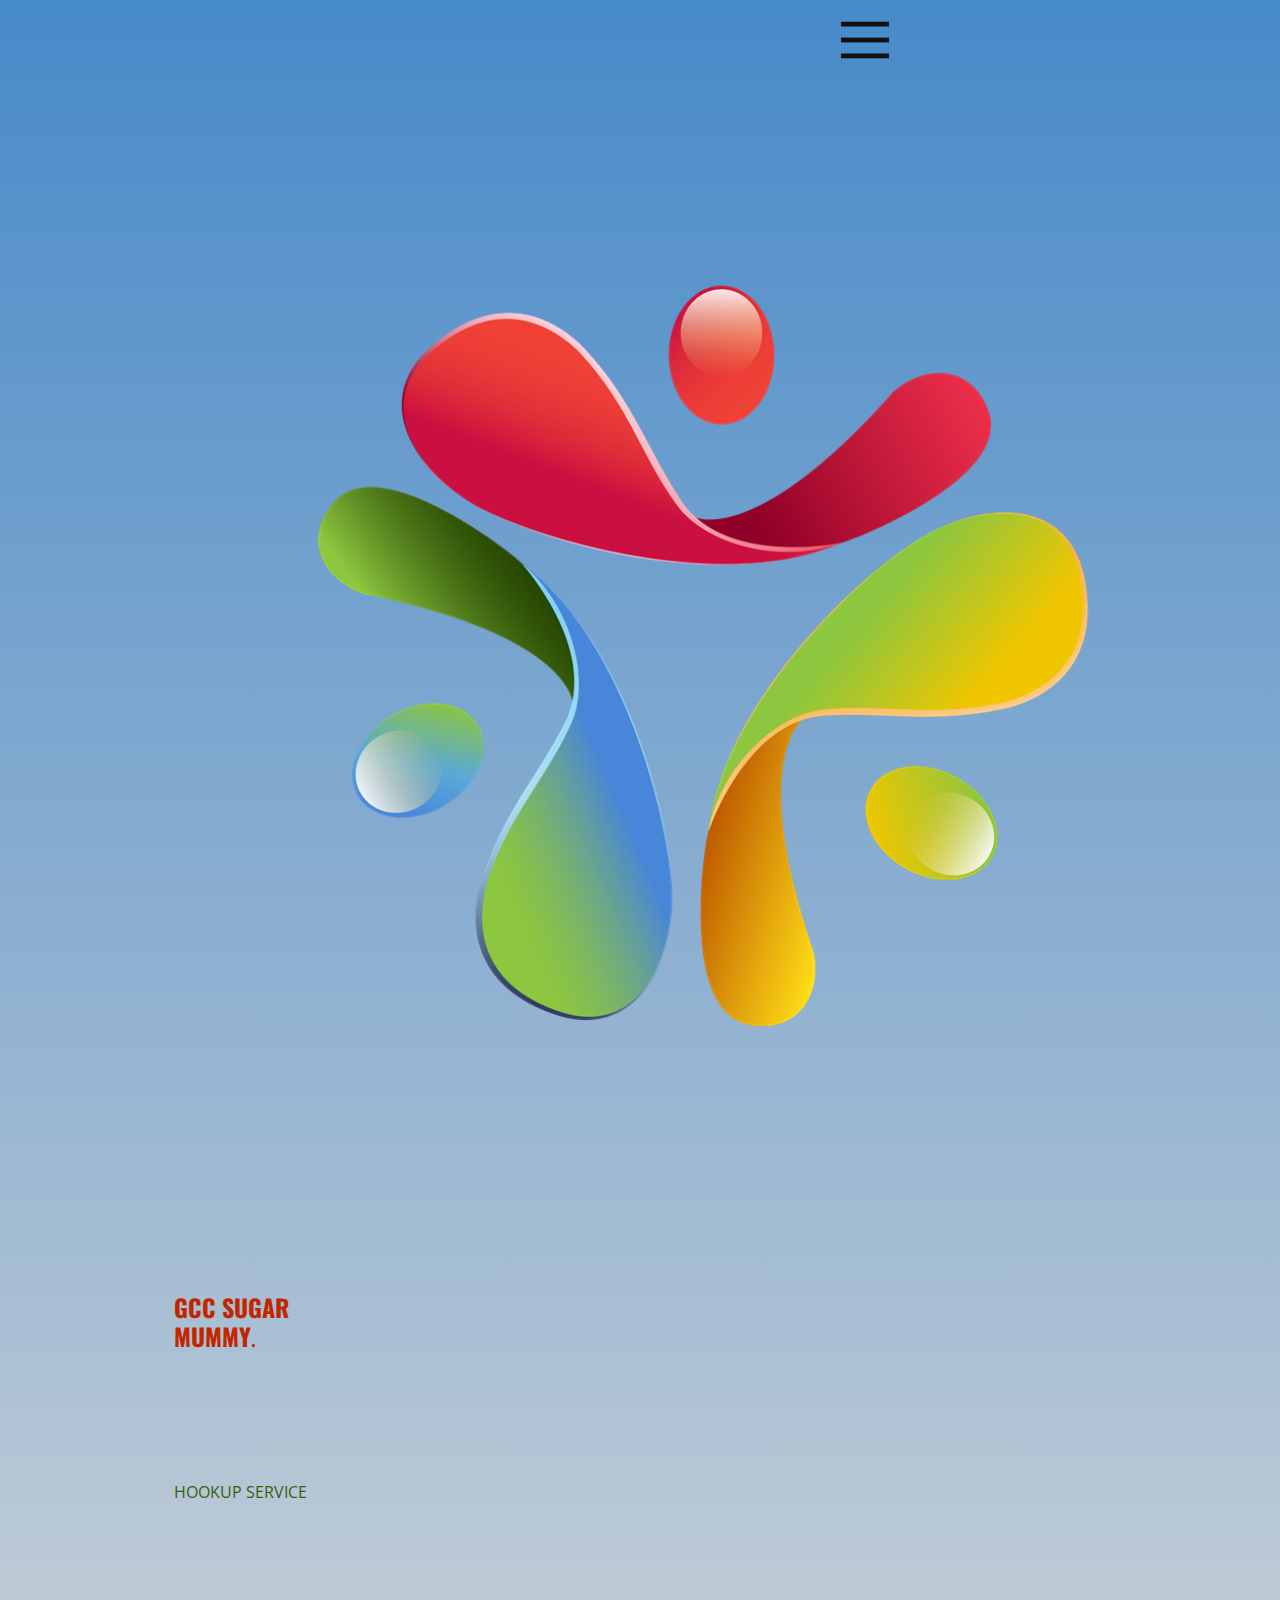
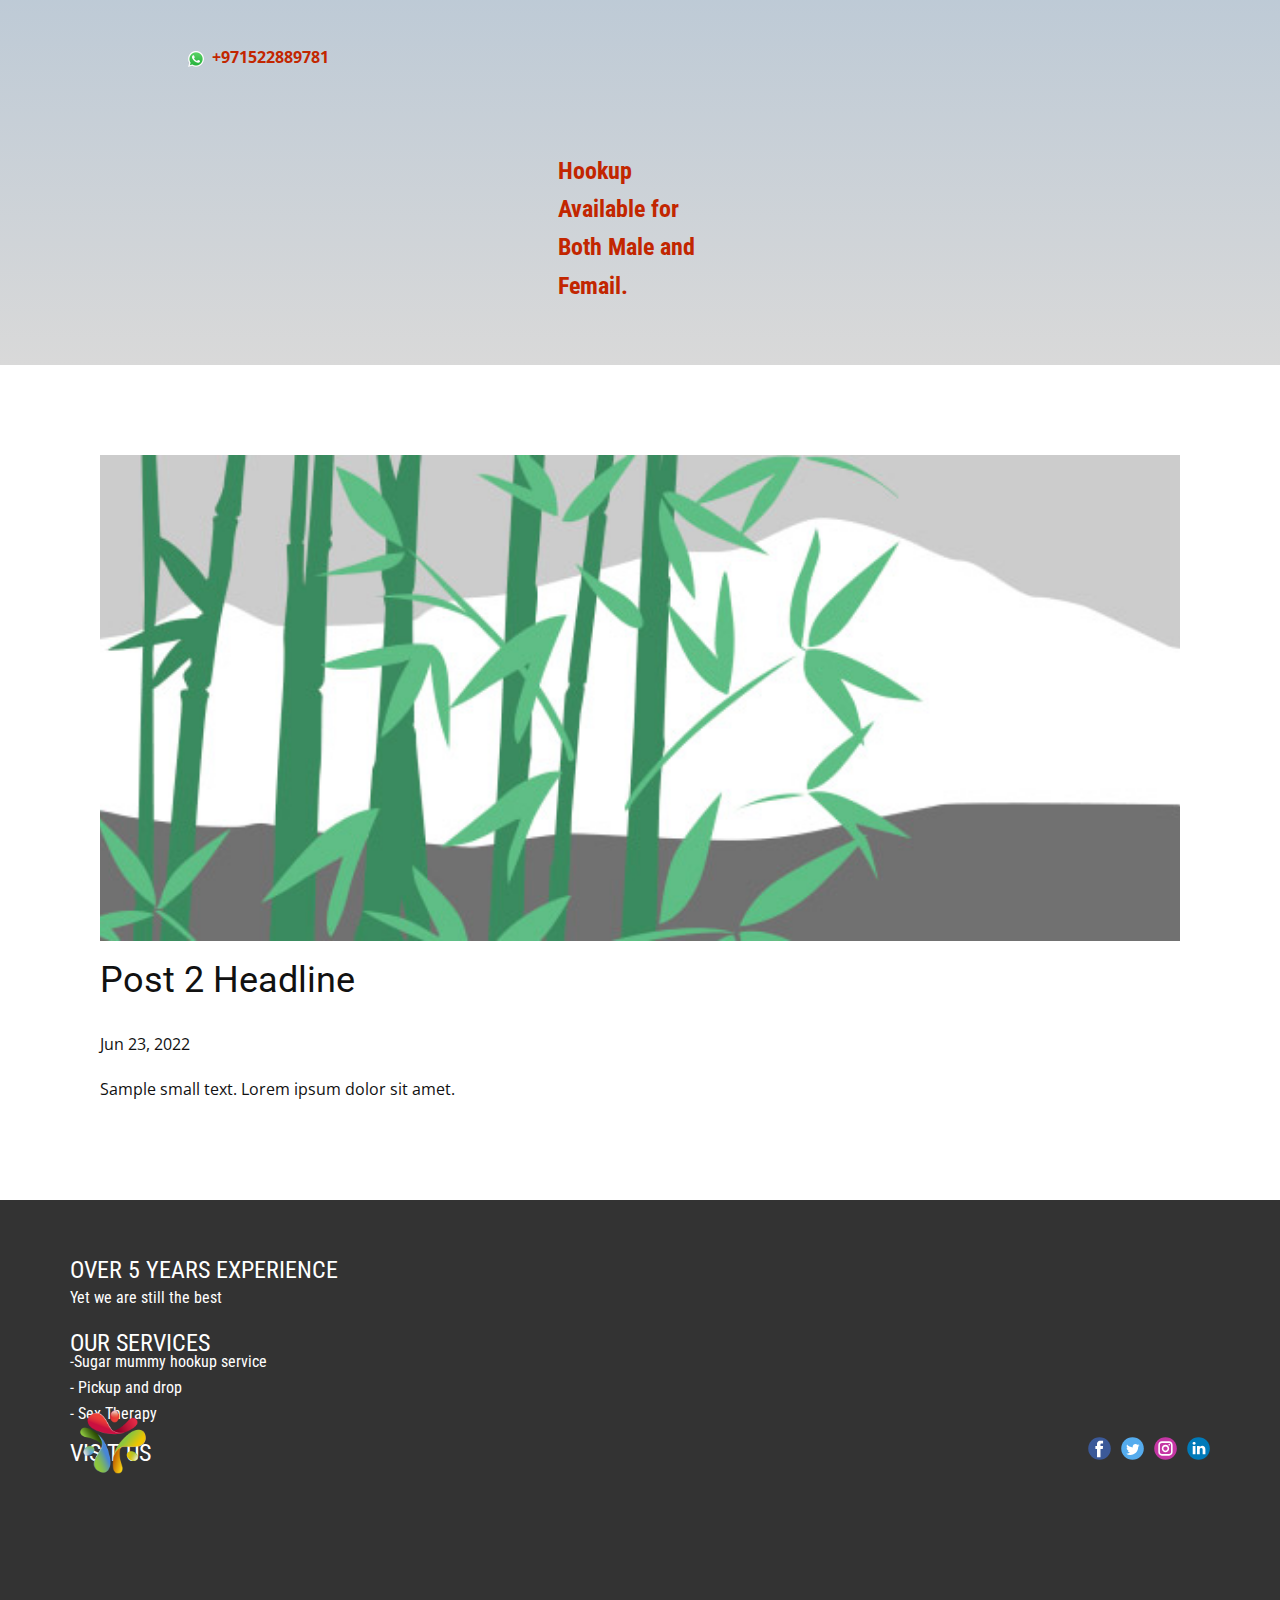
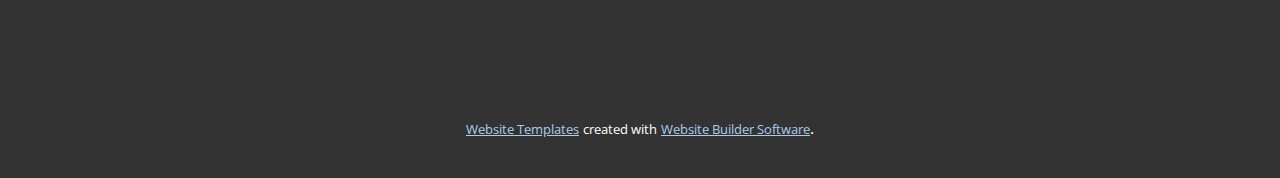
<file: blog/post-1.html>
<!doctype html>
<html style="font-size: 16px;"><head>
    <meta name="viewport" content="width=device-width, initial-scale=1.0">
    <meta charset="utf-8">
    <meta name="keywords" content="Post 1 Headline">
    <meta name="description" content="">
    <title>Post 2 Headline</title>
    <link rel="stylesheet" href="../nicepage.css" media="screen">
<link rel="stylesheet" href="../Post-Template.css" media="screen">
    <script class="u-script" type="text/javascript" src="../jquery.js" defer=""></script>
    <script class="u-script" type="text/javascript" src="../nicepage.js" defer=""></script>
    <meta name="generator" content="Nicepage 4.12.21, nicepage.com">
    <link id="u-theme-google-font" rel="stylesheet" href="https://fonts.googleapis.com/css?family=Roboto:100,100i,300,300i,400,400i,500,500i,700,700i,900,900i|Open+Sans:300,300i,400,400i,500,500i,600,600i,700,700i,800,800i">
    <link id="u-page-google-font" rel="stylesheet" href="https://fonts.googleapis.com/css?family=Oswald:200,300,400,500,600,700|Roboto+Condensed:300,300i,400,400i,700,700i">
    
    
    <script type="application/ld+json">{
		"@context": "http://schema.org",
		"@type": "Organization",
		"name": "",
		"logo": "images/914625839-0.png",
		"sameAs": []
}</script>
    <meta name="theme-color" content="#478ac9">
  </head>
  <body class="u-body u-xl-mode"><header class="u-clearfix u-gradient u-header u-header" id="sec-a671" data-animation-name="" data-animation-duration="0" data-animation-delay="0" data-animation-direction=""><div class="u-clearfix u-sheet u-valign-middle-sm u-valign-top-lg u-valign-top-md u-valign-top-xl u-sheet-1">
        <nav class="u-align-left u-menu u-menu-dropdown u-offcanvas u-menu-1" data-responsive-from="XL">
          <div class="menu-collapse">
            <a class="u-button-style u-nav-link" href="#" style="font-size: calc(1em + 32px); padding: 16px 12px;">
              <svg class="u-svg-link" preserveAspectRatio="xMidYMin slice" viewBox="0 0 302 302" style=""><use xmlns:xlink="http://www.w3.org/1999/xlink" xlink:href="#svg-5c50"></use></svg>
              <svg xmlns="http://www.w3.org/2000/svg" xmlns:xlink="http://www.w3.org/1999/xlink" version="1.1" id="svg-5c50" x="0px" y="0px" viewBox="0 0 302 302" style="enable-background:new 0 0 302 302;" xml:space="preserve" class="u-svg-content"><g><rect y="36" width="302" height="30"></rect><rect y="236" width="302" height="30"></rect><rect y="136" width="302" height="30"></rect>
</g><g></g><g></g><g></g><g></g><g></g><g></g><g></g><g></g><g></g><g></g><g></g><g></g><g></g><g></g><g></g></svg>
            </a>
          </div>
          <div class="u-custom-menu u-nav-container">
            <ul class="u-nav u-unstyled u-nav-1"><li class="u-nav-item"><a class="u-button-style u-nav-link u-text-active-palette-1-base u-text-hover-palette-2-base" href="../HOME.html" style="padding: 10px 20px;">HOME</a>
</li><li class="u-nav-item"><a class="u-button-style u-nav-link u-text-active-palette-1-base u-text-hover-palette-2-base" href="../ABOUT-US.html" style="padding: 10px 20px;">ABOUT US</a>
</li><li class="u-nav-item"><a class="u-button-style u-nav-link u-text-active-palette-1-base u-text-hover-palette-2-base" href="../GALLERY.html" style="padding: 10px 0px 10px 20px;">GALLERY</a>
</li></ul>
          </div>
          <div class="u-custom-menu u-nav-container-collapse">
            <div class="u-align-center u-black u-container-style u-inner-container-layout u-opacity u-opacity-95 u-sidenav">
              <div class="u-inner-container-layout u-sidenav-overflow">
                <div class="u-menu-close"></div>
                <ul class="u-align-center u-nav u-popupmenu-items u-unstyled u-nav-2"><li class="u-nav-item"><a class="u-button-style u-nav-link" href="../HOME.html">HOME</a>
</li><li class="u-nav-item"><a class="u-button-style u-nav-link" href="../ABOUT-US.html">ABOUT US</a>
</li><li class="u-nav-item"><a class="u-button-style u-nav-link" href="../GALLERY.html">GALLERY</a>
</li></ul>
              </div>
            </div>
            <div class="u-black u-menu-overlay u-opacity u-opacity-70"></div>
          </div>
        </nav>
        <a href="https://nicepage.com/one-page-template" class="u-image u-logo u-image-1">
          <img src="../images/914625839-0.png" class="u-logo-image u-logo-image-1">
        </a>
        <h4 class="u-align-center-xs u-custom-font u-font-oswald u-text u-text-custom-color-1 u-text-1">
          <span style="font-weight: 700;">GCC SUGAR MUMMY</span>.
        </h4>
        <p class="u-text u-text-custom-color-2 u-text-2">HOOKUP SERVICE</p>
        <p class="u-text u-text-3">
          <a class="u-active-none u-border-none u-btn u-button-link u-button-style u-hover-none u-none u-text-palette-1-base u-btn-1" href="https://api.whatsapp.com/send?phone=971522889781&amp;text=How%20can%20i%20get%20this%20service,%20And%20what%20is%20the%20registration%20fee??"><span class="u-file-icon u-icon"><img src="../images/5968841.png" alt=""></span>&nbsp; <span class="u-text-custom-color-1" style="font-weight: 700;">+971522889781</span>
          </a>
        </p>
        <p class="u-align-center-xs u-custom-font u-font-roboto-condensed u-text u-text-custom-color-1 u-text-4">Hookup Available for Both Male and Femail.</p>
      </div></header>
    <section class="u-align-center u-clearfix u-section-1" id="sec-6466">
      <div class="u-clearfix u-sheet u-valign-middle-md u-valign-middle-sm u-valign-middle-xs u-sheet-1"><!--post_details--><!--post_details_options_json--><!--{"source":""}--><!--/post_details_options_json--><!--blog_post-->
        <div class="u-container-style u-expanded-width u-post-details u-post-details-1">
          <div class="u-container-layout u-valign-middle u-container-layout-1"><!--blog_post_image-->
            <img alt="" class="u-blog-control u-expanded-width u-image u-image-default u-image-1" src="[data-uri]"><!--/blog_post_image--><!--blog_post_header-->
            <h2 class="u-blog-control u-text u-text-1">Post 2 Headline</h2><!--/blog_post_header--><!--blog_post_metadata-->
            <div class="u-blog-control u-metadata u-metadata-1"><!--blog_post_metadata_date-->
              <span class="u-meta-date u-meta-icon">Jun 23, 2022</span><!--/blog_post_metadata_date--><!--blog_post_metadata_category-->
              <!--/blog_post_metadata_category--><!--blog_post_metadata_comments-->
              <!--/blog_post_metadata_comments-->
            </div><!--/blog_post_metadata--><!--blog_post_content-->
            <div class="u-align-justify u-blog-control u-post-content u-text u-text-2 fr-view">
  Sample small text. Lorem ipsum dolor sit amet.
  </div><!--/blog_post_content-->
          </div>
        </div><!--/blog_post--><!--/post_details-->
      </div>
    </section>
    
    
    <footer class="u-align-center-md u-align-center-sm u-align-center-xs u-clearfix u-footer u-grey-80" id="sec-6019"><div class="u-clearfix u-sheet u-sheet-1">
        <h4 class="u-custom-font u-font-roboto-condensed u-text u-text-1"> OVER 5&nbsp;YEARS EXPERIENCE</h4>
        <p class="u-align-left-xs u-custom-font u-font-roboto-condensed u-text u-text-2"> Yet we are still the best</p>
        <h4 class="u-align-left-xs u-custom-font u-font-roboto-condensed u-text u-text-3"> OUR SERVICES</h4>
        <p class="u-align-left-xs u-custom-font u-font-roboto-condensed u-text u-text-4"> -Sugar mummy hookup service<br>- Pickup and drop<br>- Sex Therapy
        </p>
        <h4 class="u-align-left-xs u-custom-font u-font-roboto-condensed u-text u-text-5"> VISIT US</h4>
        <div class="u-align-left u-social-icons u-spacing-10 u-social-icons-1">
          <a class="u-social-url" title="facebook" target="_blank" href=""><span class="u-icon u-social-facebook u-social-icon u-icon-1"><svg class="u-svg-link" preserveAspectRatio="xMidYMin slice" viewBox="0 0 112 112" style=""><use xmlns:xlink="http://www.w3.org/1999/xlink" xlink:href="#svg-f3f4"></use></svg><svg class="u-svg-content" viewBox="0 0 112 112" x="0" y="0" id="svg-f3f4"><circle fill="currentColor" cx="56.1" cy="56.1" r="55"></circle><path fill="#FFFFFF" d="M73.5,31.6h-9.1c-1.4,0-3.6,0.8-3.6,3.9v8.5h12.6L72,58.3H60.8v40.8H43.9V58.3h-8V43.9h8v-9.2
            c0-6.7,3.1-17,17-17h12.5v13.9H73.5z"></path></svg></span>
          </a>
          <a class="u-social-url" title="twitter" target="_blank" href=""><span class="u-icon u-social-icon u-social-twitter u-icon-2"><svg class="u-svg-link" preserveAspectRatio="xMidYMin slice" viewBox="0 0 112 112" style=""><use xmlns:xlink="http://www.w3.org/1999/xlink" xlink:href="#svg-a9a0"></use></svg><svg class="u-svg-content" viewBox="0 0 112 112" x="0" y="0" id="svg-a9a0"><circle fill="currentColor" class="st0" cx="56.1" cy="56.1" r="55"></circle><path fill="#FFFFFF" d="M83.8,47.3c0,0.6,0,1.2,0,1.7c0,17.7-13.5,38.2-38.2,38.2C38,87.2,31,85,25,81.2c1,0.1,2.1,0.2,3.2,0.2
            c6.3,0,12.1-2.1,16.7-5.7c-5.9-0.1-10.8-4-12.5-9.3c0.8,0.2,1.7,0.2,2.5,0.2c1.2,0,2.4-0.2,3.5-0.5c-6.1-1.2-10.8-6.7-10.8-13.1
            c0-0.1,0-0.1,0-0.2c1.8,1,3.9,1.6,6.1,1.7c-3.6-2.4-6-6.5-6-11.2c0-2.5,0.7-4.8,1.8-6.7c6.6,8.1,16.5,13.5,27.6,14
            c-0.2-1-0.3-2-0.3-3.1c0-7.4,6-13.4,13.4-13.4c3.9,0,7.3,1.6,9.8,4.2c3.1-0.6,5.9-1.7,8.5-3.3c-1,3.1-3.1,5.8-5.9,7.4
            c2.7-0.3,5.3-1,7.7-2.1C88.7,43,86.4,45.4,83.8,47.3z"></path></svg></span>
          </a>
          <a class="u-social-url" title="instagram" target="_blank" href=""><span class="u-icon u-social-icon u-social-instagram u-icon-3"><svg class="u-svg-link" preserveAspectRatio="xMidYMin slice" viewBox="0 0 112 112" style=""><use xmlns:xlink="http://www.w3.org/1999/xlink" xlink:href="#svg-b3f2"></use></svg><svg class="u-svg-content" viewBox="0 0 112 112" x="0" y="0" id="svg-b3f2"><circle fill="currentColor" cx="56.1" cy="56.1" r="55"></circle><path fill="#FFFFFF" d="M55.9,38.2c-9.9,0-17.9,8-17.9,17.9C38,66,46,74,55.9,74c9.9,0,17.9-8,17.9-17.9C73.8,46.2,65.8,38.2,55.9,38.2
            z M55.9,66.4c-5.7,0-10.3-4.6-10.3-10.3c-0.1-5.7,4.6-10.3,10.3-10.3c5.7,0,10.3,4.6,10.3,10.3C66.2,61.8,61.6,66.4,55.9,66.4z"></path><path fill="#FFFFFF" d="M74.3,33.5c-2.3,0-4.2,1.9-4.2,4.2s1.9,4.2,4.2,4.2s4.2-1.9,4.2-4.2S76.6,33.5,74.3,33.5z"></path><path fill="#FFFFFF" d="M73.1,21.3H38.6c-9.7,0-17.5,7.9-17.5,17.5v34.5c0,9.7,7.9,17.6,17.5,17.6h34.5c9.7,0,17.5-7.9,17.5-17.5V38.8
            C90.6,29.1,82.7,21.3,73.1,21.3z M83,73.3c0,5.5-4.5,9.9-9.9,9.9H38.6c-5.5,0-9.9-4.5-9.9-9.9V38.8c0-5.5,4.5-9.9,9.9-9.9h34.5
            c5.5,0,9.9,4.5,9.9,9.9V73.3z"></path></svg></span>
          </a>
          <a class="u-social-url" title="linkedin" target="_blank" href=""><span class="u-icon u-social-icon u-social-linkedin u-icon-4"><svg class="u-svg-link" preserveAspectRatio="xMidYMin slice" viewBox="0 0 112 112" style=""><use xmlns:xlink="http://www.w3.org/1999/xlink" xlink:href="#svg-c38d"></use></svg><svg class="u-svg-content" viewBox="0 0 112 112" x="0" y="0" id="svg-c38d"><circle fill="currentColor" cx="56.1" cy="56.1" r="55"></circle><path fill="#FFFFFF" d="M41.3,83.7H27.9V43.4h13.4V83.7z M34.6,37.9L34.6,37.9c-4.6,0-7.5-3.1-7.5-7c0-4,3-7,7.6-7s7.4,3,7.5,7
            C42.2,34.8,39.2,37.9,34.6,37.9z M89.6,83.7H76.2V62.2c0-5.4-1.9-9.1-6.8-9.1c-3.7,0-5.9,2.5-6.9,4.9c-0.4,0.9-0.4,2.1-0.4,3.3v22.5
            H48.7c0,0,0.2-36.5,0-40.3h13.4v5.7c1.8-2.7,5-6.7,12.1-6.7c8.8,0,15.4,5.8,15.4,18.1V83.7z"></path></svg></span>
          </a>
        </div>
        <a href="https://nicepage.com/web-design" class="u-image u-logo u-image-1" data-image-width="1000" data-image-height="1000">
          <img src="../images/914625839-0.png" class="u-logo-image u-logo-image-1">
        </a>
      </div></footer>
    <section class="u-backlink u-clearfix u-grey-80">
      <a class="u-link" href="https://nicepage.com/website-templates" target="_blank">
        <span>Website Templates</span>
      </a>
      <p class="u-text">
        <span>created with</span>
      </p>
      <a class="u-link" href="" target="_blank">
        <span>Website Builder Software</span>
      </a>. 
    </section>
  
</body></html>
</file>
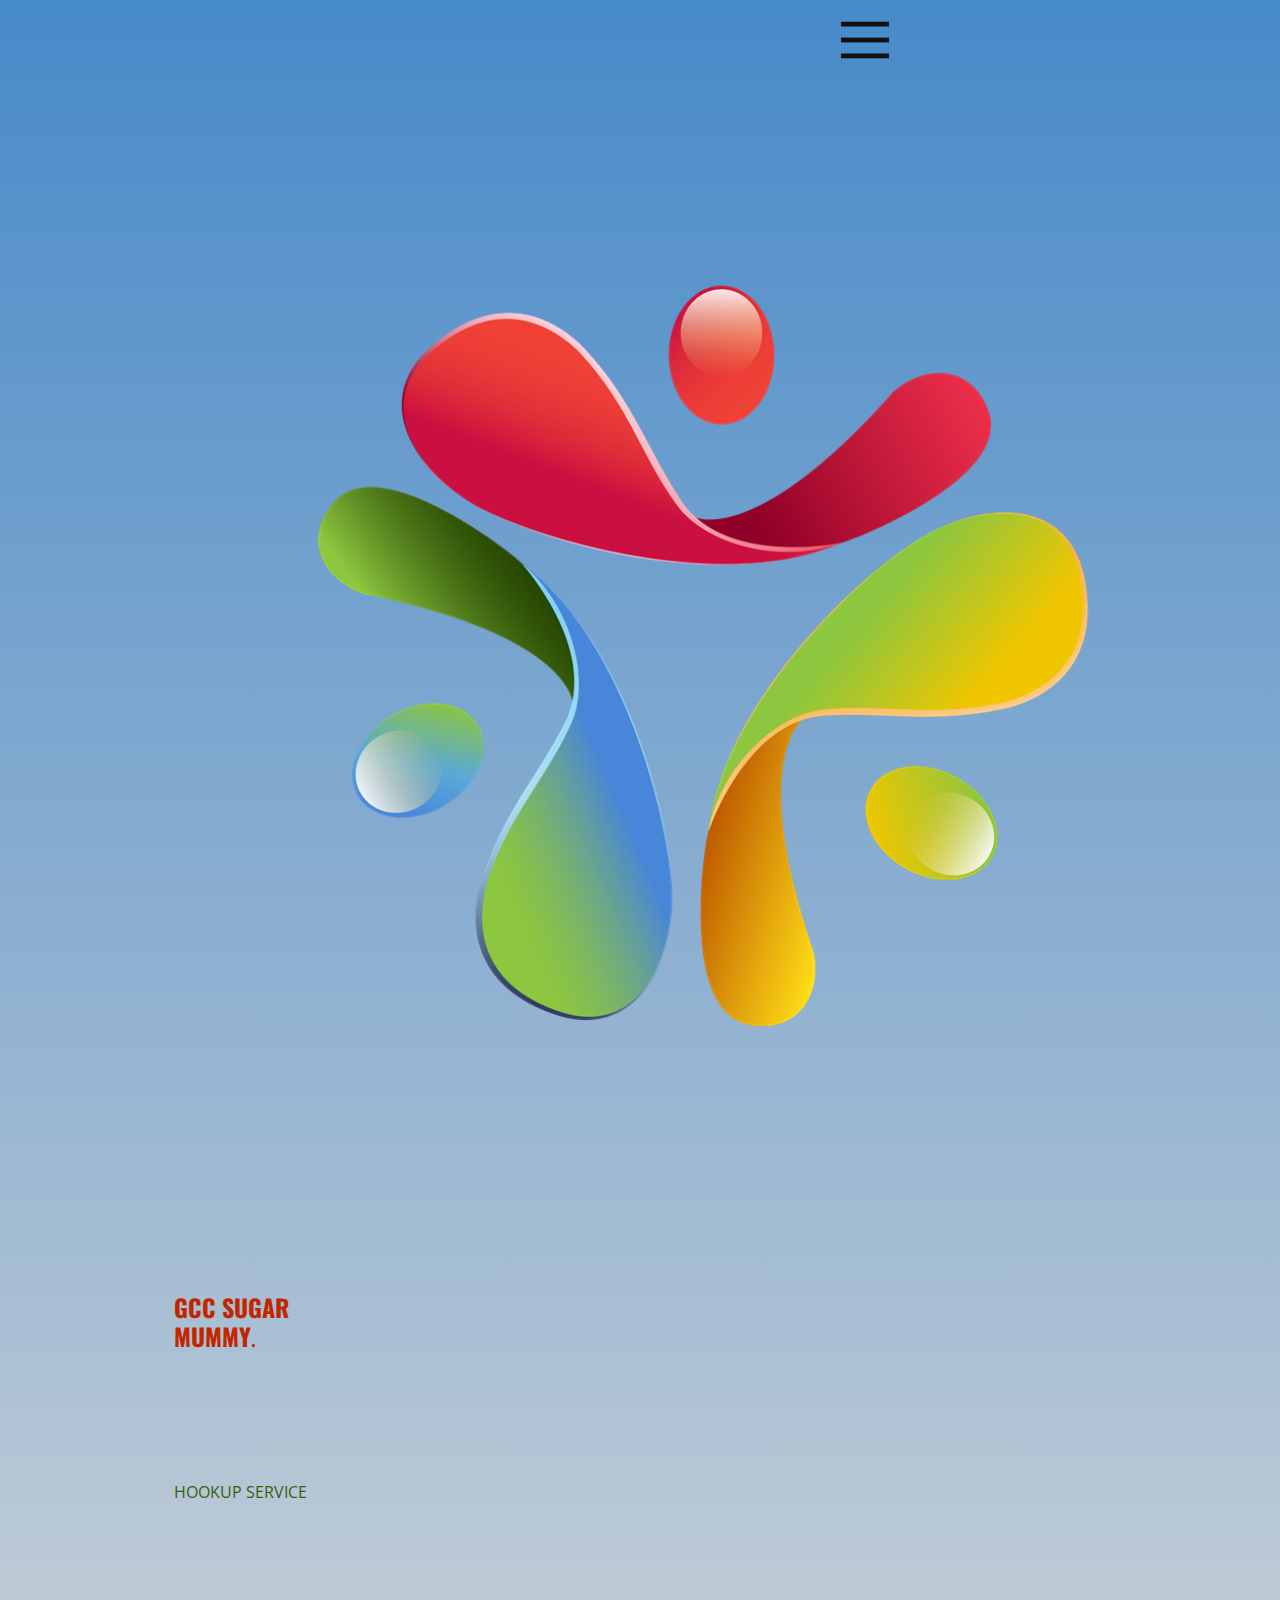
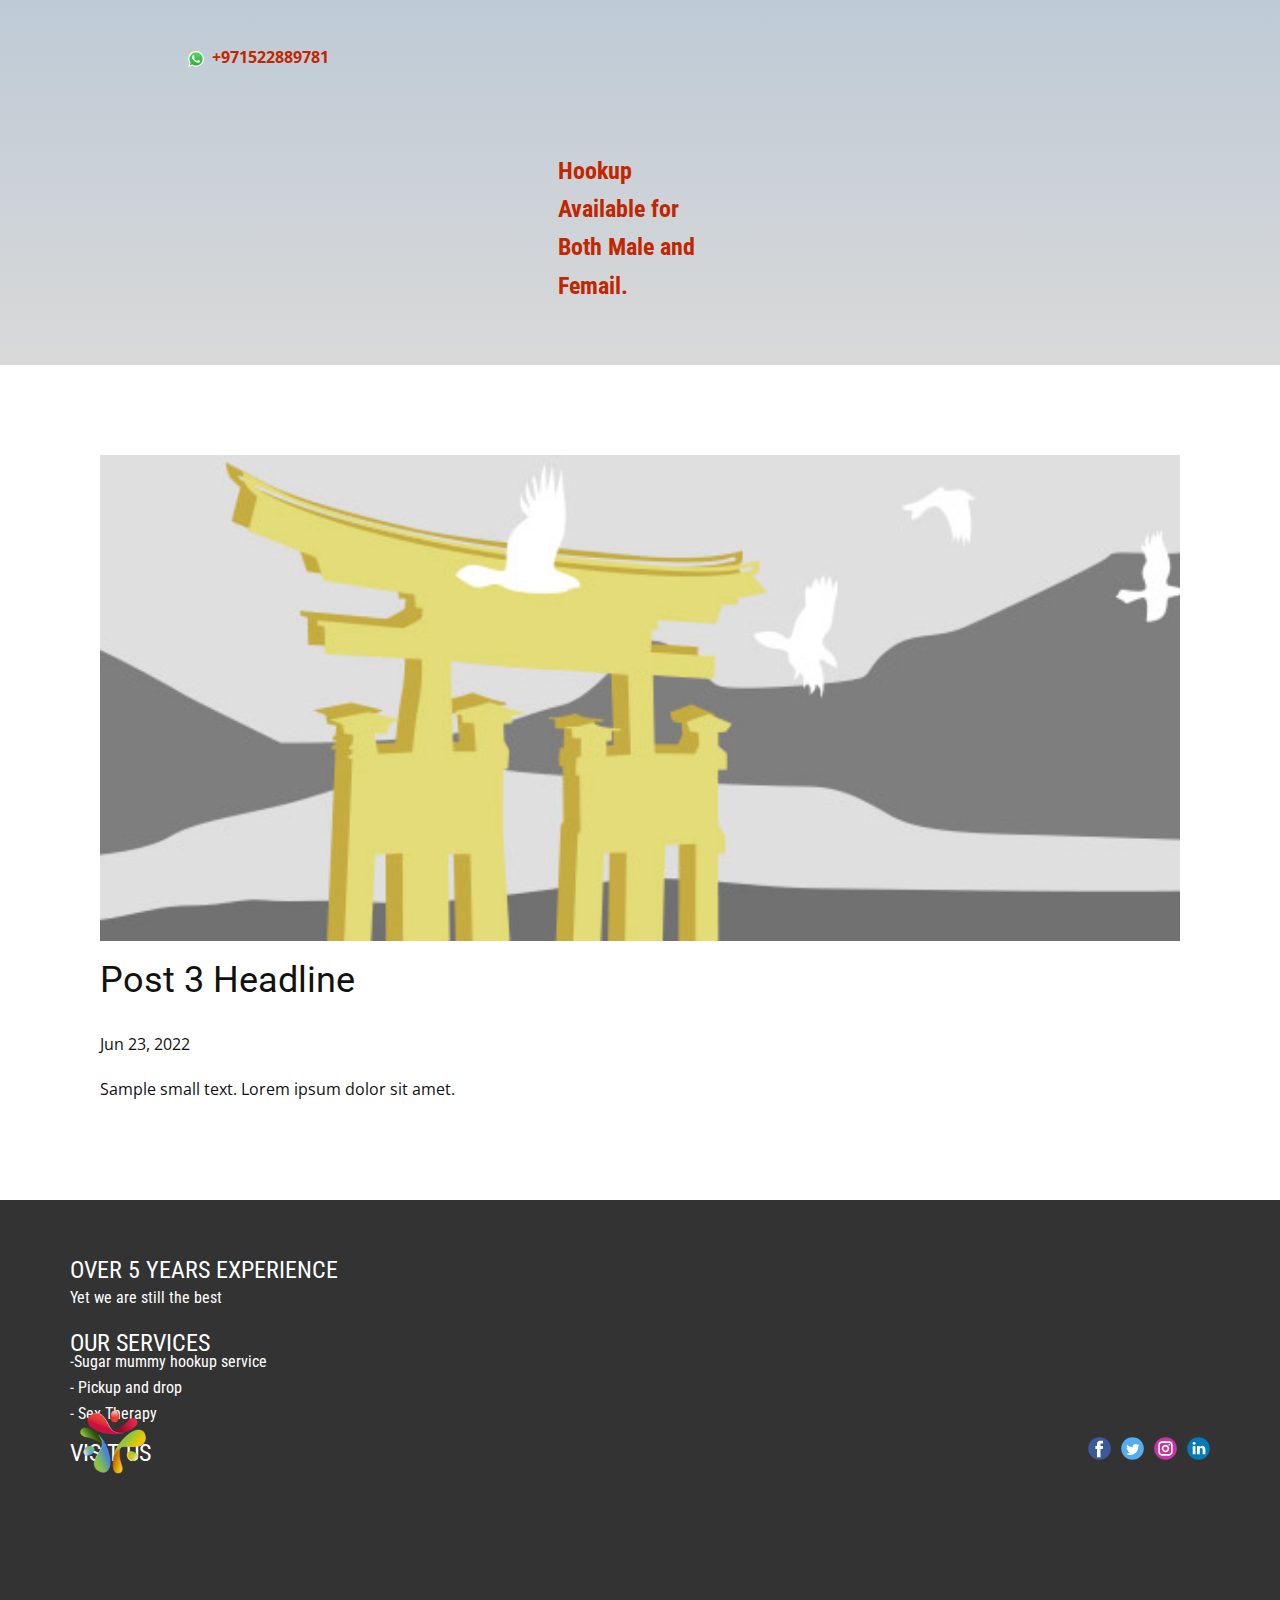
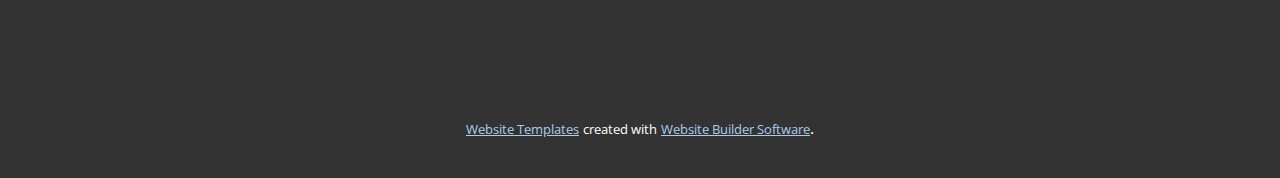
<file: blog/post-2.html>
<!doctype html>
<html style="font-size: 16px;"><head>
    <meta name="viewport" content="width=device-width, initial-scale=1.0">
    <meta charset="utf-8">
    <meta name="keywords" content="Post 1 Headline">
    <meta name="description" content="">
    <title>Post 3 Headline</title>
    <link rel="stylesheet" href="../nicepage.css" media="screen">
<link rel="stylesheet" href="../Post-Template.css" media="screen">
    <script class="u-script" type="text/javascript" src="../jquery.js" defer=""></script>
    <script class="u-script" type="text/javascript" src="../nicepage.js" defer=""></script>
    <meta name="generator" content="Nicepage 4.12.21, nicepage.com">
    <link id="u-theme-google-font" rel="stylesheet" href="https://fonts.googleapis.com/css?family=Roboto:100,100i,300,300i,400,400i,500,500i,700,700i,900,900i|Open+Sans:300,300i,400,400i,500,500i,600,600i,700,700i,800,800i">
    <link id="u-page-google-font" rel="stylesheet" href="https://fonts.googleapis.com/css?family=Oswald:200,300,400,500,600,700|Roboto+Condensed:300,300i,400,400i,700,700i">
    
    
    <script type="application/ld+json">{
		"@context": "http://schema.org",
		"@type": "Organization",
		"name": "",
		"logo": "images/914625839-0.png",
		"sameAs": []
}</script>
    <meta name="theme-color" content="#478ac9">
  </head>
  <body class="u-body u-xl-mode"><header class="u-clearfix u-gradient u-header u-header" id="sec-a671" data-animation-name="" data-animation-duration="0" data-animation-delay="0" data-animation-direction=""><div class="u-clearfix u-sheet u-valign-middle-sm u-valign-top-lg u-valign-top-md u-valign-top-xl u-sheet-1">
        <nav class="u-align-left u-menu u-menu-dropdown u-offcanvas u-menu-1" data-responsive-from="XL">
          <div class="menu-collapse">
            <a class="u-button-style u-nav-link" href="#" style="font-size: calc(1em + 32px); padding: 16px 12px;">
              <svg class="u-svg-link" preserveAspectRatio="xMidYMin slice" viewBox="0 0 302 302" style=""><use xmlns:xlink="http://www.w3.org/1999/xlink" xlink:href="#svg-5c50"></use></svg>
              <svg xmlns="http://www.w3.org/2000/svg" xmlns:xlink="http://www.w3.org/1999/xlink" version="1.1" id="svg-5c50" x="0px" y="0px" viewBox="0 0 302 302" style="enable-background:new 0 0 302 302;" xml:space="preserve" class="u-svg-content"><g><rect y="36" width="302" height="30"></rect><rect y="236" width="302" height="30"></rect><rect y="136" width="302" height="30"></rect>
</g><g></g><g></g><g></g><g></g><g></g><g></g><g></g><g></g><g></g><g></g><g></g><g></g><g></g><g></g><g></g></svg>
            </a>
          </div>
          <div class="u-custom-menu u-nav-container">
            <ul class="u-nav u-unstyled u-nav-1"><li class="u-nav-item"><a class="u-button-style u-nav-link u-text-active-palette-1-base u-text-hover-palette-2-base" href="../HOME.html" style="padding: 10px 20px;">HOME</a>
</li><li class="u-nav-item"><a class="u-button-style u-nav-link u-text-active-palette-1-base u-text-hover-palette-2-base" href="../ABOUT-US.html" style="padding: 10px 20px;">ABOUT US</a>
</li><li class="u-nav-item"><a class="u-button-style u-nav-link u-text-active-palette-1-base u-text-hover-palette-2-base" href="../GALLERY.html" style="padding: 10px 0px 10px 20px;">GALLERY</a>
</li></ul>
          </div>
          <div class="u-custom-menu u-nav-container-collapse">
            <div class="u-align-center u-black u-container-style u-inner-container-layout u-opacity u-opacity-95 u-sidenav">
              <div class="u-inner-container-layout u-sidenav-overflow">
                <div class="u-menu-close"></div>
                <ul class="u-align-center u-nav u-popupmenu-items u-unstyled u-nav-2"><li class="u-nav-item"><a class="u-button-style u-nav-link" href="../HOME.html">HOME</a>
</li><li class="u-nav-item"><a class="u-button-style u-nav-link" href="../ABOUT-US.html">ABOUT US</a>
</li><li class="u-nav-item"><a class="u-button-style u-nav-link" href="../GALLERY.html">GALLERY</a>
</li></ul>
              </div>
            </div>
            <div class="u-black u-menu-overlay u-opacity u-opacity-70"></div>
          </div>
        </nav>
        <a href="https://nicepage.com/one-page-template" class="u-image u-logo u-image-1">
          <img src="../images/914625839-0.png" class="u-logo-image u-logo-image-1">
        </a>
        <h4 class="u-align-center-xs u-custom-font u-font-oswald u-text u-text-custom-color-1 u-text-1">
          <span style="font-weight: 700;">GCC SUGAR MUMMY</span>.
        </h4>
        <p class="u-text u-text-custom-color-2 u-text-2">HOOKUP SERVICE</p>
        <p class="u-text u-text-3">
          <a class="u-active-none u-border-none u-btn u-button-link u-button-style u-hover-none u-none u-text-palette-1-base u-btn-1" href="https://api.whatsapp.com/send?phone=971522889781&amp;text=How%20can%20i%20get%20this%20service,%20And%20what%20is%20the%20registration%20fee??"><span class="u-file-icon u-icon"><img src="../images/5968841.png" alt=""></span>&nbsp; <span class="u-text-custom-color-1" style="font-weight: 700;">+971522889781</span>
          </a>
        </p>
        <p class="u-align-center-xs u-custom-font u-font-roboto-condensed u-text u-text-custom-color-1 u-text-4">Hookup Available for Both Male and Femail.</p>
      </div></header>
    <section class="u-align-center u-clearfix u-section-1" id="sec-6466">
      <div class="u-clearfix u-sheet u-valign-middle-md u-valign-middle-sm u-valign-middle-xs u-sheet-1"><!--post_details--><!--post_details_options_json--><!--{"source":""}--><!--/post_details_options_json--><!--blog_post-->
        <div class="u-container-style u-expanded-width u-post-details u-post-details-1">
          <div class="u-container-layout u-valign-middle u-container-layout-1"><!--blog_post_image-->
            <img alt="" class="u-blog-control u-expanded-width u-image u-image-default u-image-1" src="[data-uri]"><!--/blog_post_image--><!--blog_post_header-->
            <h2 class="u-blog-control u-text u-text-1">Post 3 Headline</h2><!--/blog_post_header--><!--blog_post_metadata-->
            <div class="u-blog-control u-metadata u-metadata-1"><!--blog_post_metadata_date-->
              <span class="u-meta-date u-meta-icon">Jun 23, 2022</span><!--/blog_post_metadata_date--><!--blog_post_metadata_category-->
              <!--/blog_post_metadata_category--><!--blog_post_metadata_comments-->
              <!--/blog_post_metadata_comments-->
            </div><!--/blog_post_metadata--><!--blog_post_content-->
            <div class="u-align-justify u-blog-control u-post-content u-text u-text-2 fr-view">
  Sample small text. Lorem ipsum dolor sit amet.
  </div><!--/blog_post_content-->
          </div>
        </div><!--/blog_post--><!--/post_details-->
      </div>
    </section>
    
    
    <footer class="u-align-center-md u-align-center-sm u-align-center-xs u-clearfix u-footer u-grey-80" id="sec-6019"><div class="u-clearfix u-sheet u-sheet-1">
        <h4 class="u-custom-font u-font-roboto-condensed u-text u-text-1"> OVER 5&nbsp;YEARS EXPERIENCE</h4>
        <p class="u-align-left-xs u-custom-font u-font-roboto-condensed u-text u-text-2"> Yet we are still the best</p>
        <h4 class="u-align-left-xs u-custom-font u-font-roboto-condensed u-text u-text-3"> OUR SERVICES</h4>
        <p class="u-align-left-xs u-custom-font u-font-roboto-condensed u-text u-text-4"> -Sugar mummy hookup service<br>- Pickup and drop<br>- Sex Therapy
        </p>
        <h4 class="u-align-left-xs u-custom-font u-font-roboto-condensed u-text u-text-5"> VISIT US</h4>
        <div class="u-align-left u-social-icons u-spacing-10 u-social-icons-1">
          <a class="u-social-url" title="facebook" target="_blank" href=""><span class="u-icon u-social-facebook u-social-icon u-icon-1"><svg class="u-svg-link" preserveAspectRatio="xMidYMin slice" viewBox="0 0 112 112" style=""><use xmlns:xlink="http://www.w3.org/1999/xlink" xlink:href="#svg-f3f4"></use></svg><svg class="u-svg-content" viewBox="0 0 112 112" x="0" y="0" id="svg-f3f4"><circle fill="currentColor" cx="56.1" cy="56.1" r="55"></circle><path fill="#FFFFFF" d="M73.5,31.6h-9.1c-1.4,0-3.6,0.8-3.6,3.9v8.5h12.6L72,58.3H60.8v40.8H43.9V58.3h-8V43.9h8v-9.2
            c0-6.7,3.1-17,17-17h12.5v13.9H73.5z"></path></svg></span>
          </a>
          <a class="u-social-url" title="twitter" target="_blank" href=""><span class="u-icon u-social-icon u-social-twitter u-icon-2"><svg class="u-svg-link" preserveAspectRatio="xMidYMin slice" viewBox="0 0 112 112" style=""><use xmlns:xlink="http://www.w3.org/1999/xlink" xlink:href="#svg-a9a0"></use></svg><svg class="u-svg-content" viewBox="0 0 112 112" x="0" y="0" id="svg-a9a0"><circle fill="currentColor" class="st0" cx="56.1" cy="56.1" r="55"></circle><path fill="#FFFFFF" d="M83.8,47.3c0,0.6,0,1.2,0,1.7c0,17.7-13.5,38.2-38.2,38.2C38,87.2,31,85,25,81.2c1,0.1,2.1,0.2,3.2,0.2
            c6.3,0,12.1-2.1,16.7-5.7c-5.9-0.1-10.8-4-12.5-9.3c0.8,0.2,1.7,0.2,2.5,0.2c1.2,0,2.4-0.2,3.5-0.5c-6.1-1.2-10.8-6.7-10.8-13.1
            c0-0.1,0-0.1,0-0.2c1.8,1,3.9,1.6,6.1,1.7c-3.6-2.4-6-6.5-6-11.2c0-2.5,0.7-4.8,1.8-6.7c6.6,8.1,16.5,13.5,27.6,14
            c-0.2-1-0.3-2-0.3-3.1c0-7.4,6-13.4,13.4-13.4c3.9,0,7.3,1.6,9.8,4.2c3.1-0.6,5.9-1.7,8.5-3.3c-1,3.1-3.1,5.8-5.9,7.4
            c2.7-0.3,5.3-1,7.7-2.1C88.7,43,86.4,45.4,83.8,47.3z"></path></svg></span>
          </a>
          <a class="u-social-url" title="instagram" target="_blank" href=""><span class="u-icon u-social-icon u-social-instagram u-icon-3"><svg class="u-svg-link" preserveAspectRatio="xMidYMin slice" viewBox="0 0 112 112" style=""><use xmlns:xlink="http://www.w3.org/1999/xlink" xlink:href="#svg-b3f2"></use></svg><svg class="u-svg-content" viewBox="0 0 112 112" x="0" y="0" id="svg-b3f2"><circle fill="currentColor" cx="56.1" cy="56.1" r="55"></circle><path fill="#FFFFFF" d="M55.9,38.2c-9.9,0-17.9,8-17.9,17.9C38,66,46,74,55.9,74c9.9,0,17.9-8,17.9-17.9C73.8,46.2,65.8,38.2,55.9,38.2
            z M55.9,66.4c-5.7,0-10.3-4.6-10.3-10.3c-0.1-5.7,4.6-10.3,10.3-10.3c5.7,0,10.3,4.6,10.3,10.3C66.2,61.8,61.6,66.4,55.9,66.4z"></path><path fill="#FFFFFF" d="M74.3,33.5c-2.3,0-4.2,1.9-4.2,4.2s1.9,4.2,4.2,4.2s4.2-1.9,4.2-4.2S76.6,33.5,74.3,33.5z"></path><path fill="#FFFFFF" d="M73.1,21.3H38.6c-9.7,0-17.5,7.9-17.5,17.5v34.5c0,9.7,7.9,17.6,17.5,17.6h34.5c9.7,0,17.5-7.9,17.5-17.5V38.8
            C90.6,29.1,82.7,21.3,73.1,21.3z M83,73.3c0,5.5-4.5,9.9-9.9,9.9H38.6c-5.5,0-9.9-4.5-9.9-9.9V38.8c0-5.5,4.5-9.9,9.9-9.9h34.5
            c5.5,0,9.9,4.5,9.9,9.9V73.3z"></path></svg></span>
          </a>
          <a class="u-social-url" title="linkedin" target="_blank" href=""><span class="u-icon u-social-icon u-social-linkedin u-icon-4"><svg class="u-svg-link" preserveAspectRatio="xMidYMin slice" viewBox="0 0 112 112" style=""><use xmlns:xlink="http://www.w3.org/1999/xlink" xlink:href="#svg-c38d"></use></svg><svg class="u-svg-content" viewBox="0 0 112 112" x="0" y="0" id="svg-c38d"><circle fill="currentColor" cx="56.1" cy="56.1" r="55"></circle><path fill="#FFFFFF" d="M41.3,83.7H27.9V43.4h13.4V83.7z M34.6,37.9L34.6,37.9c-4.6,0-7.5-3.1-7.5-7c0-4,3-7,7.6-7s7.4,3,7.5,7
            C42.2,34.8,39.2,37.9,34.6,37.9z M89.6,83.7H76.2V62.2c0-5.4-1.9-9.1-6.8-9.1c-3.7,0-5.9,2.5-6.9,4.9c-0.4,0.9-0.4,2.1-0.4,3.3v22.5
            H48.7c0,0,0.2-36.5,0-40.3h13.4v5.7c1.8-2.7,5-6.7,12.1-6.7c8.8,0,15.4,5.8,15.4,18.1V83.7z"></path></svg></span>
          </a>
        </div>
        <a href="https://nicepage.com/web-design" class="u-image u-logo u-image-1" data-image-width="1000" data-image-height="1000">
          <img src="../images/914625839-0.png" class="u-logo-image u-logo-image-1">
        </a>
      </div></footer>
    <section class="u-backlink u-clearfix u-grey-80">
      <a class="u-link" href="https://nicepage.com/website-templates" target="_blank">
        <span>Website Templates</span>
      </a>
      <p class="u-text">
        <span>created with</span>
      </p>
      <a class="u-link" href="" target="_blank">
        <span>Website Builder Software</span>
      </a>. 
    </section>
  
</body></html>
</file>
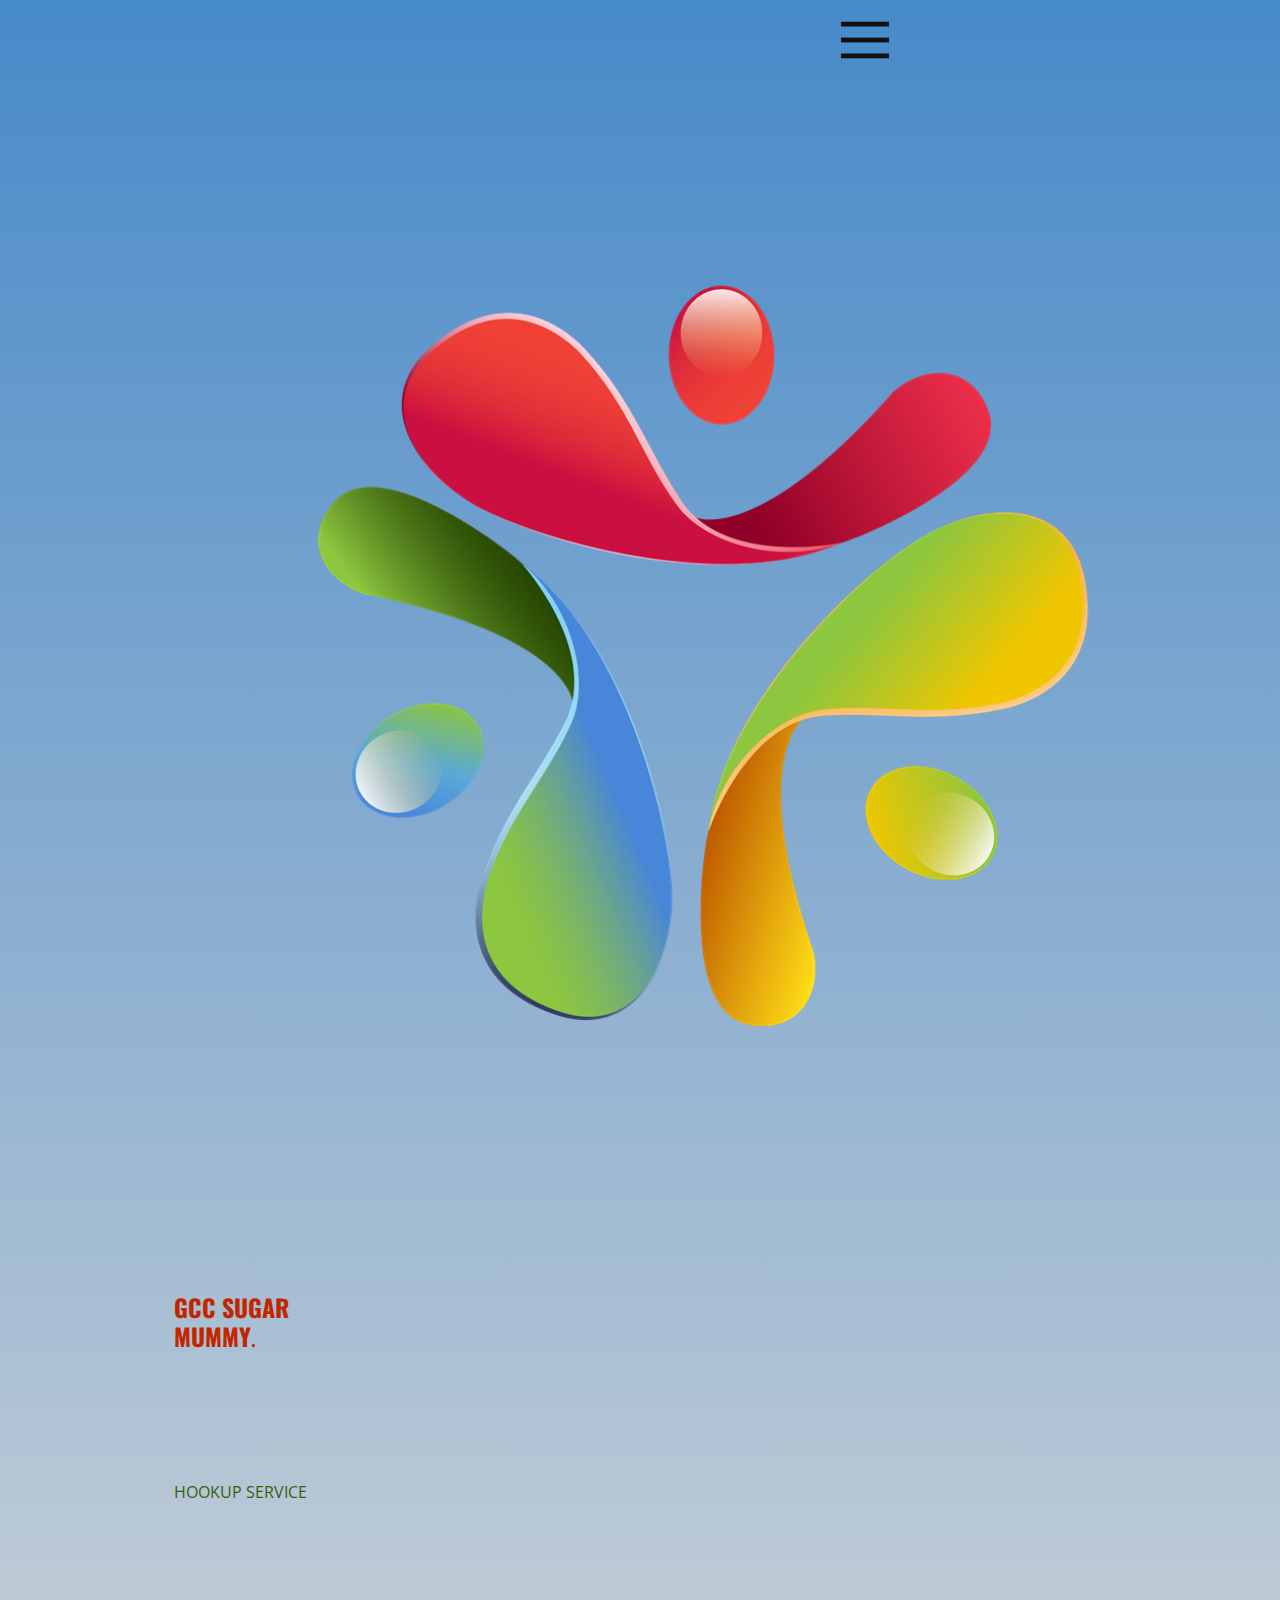
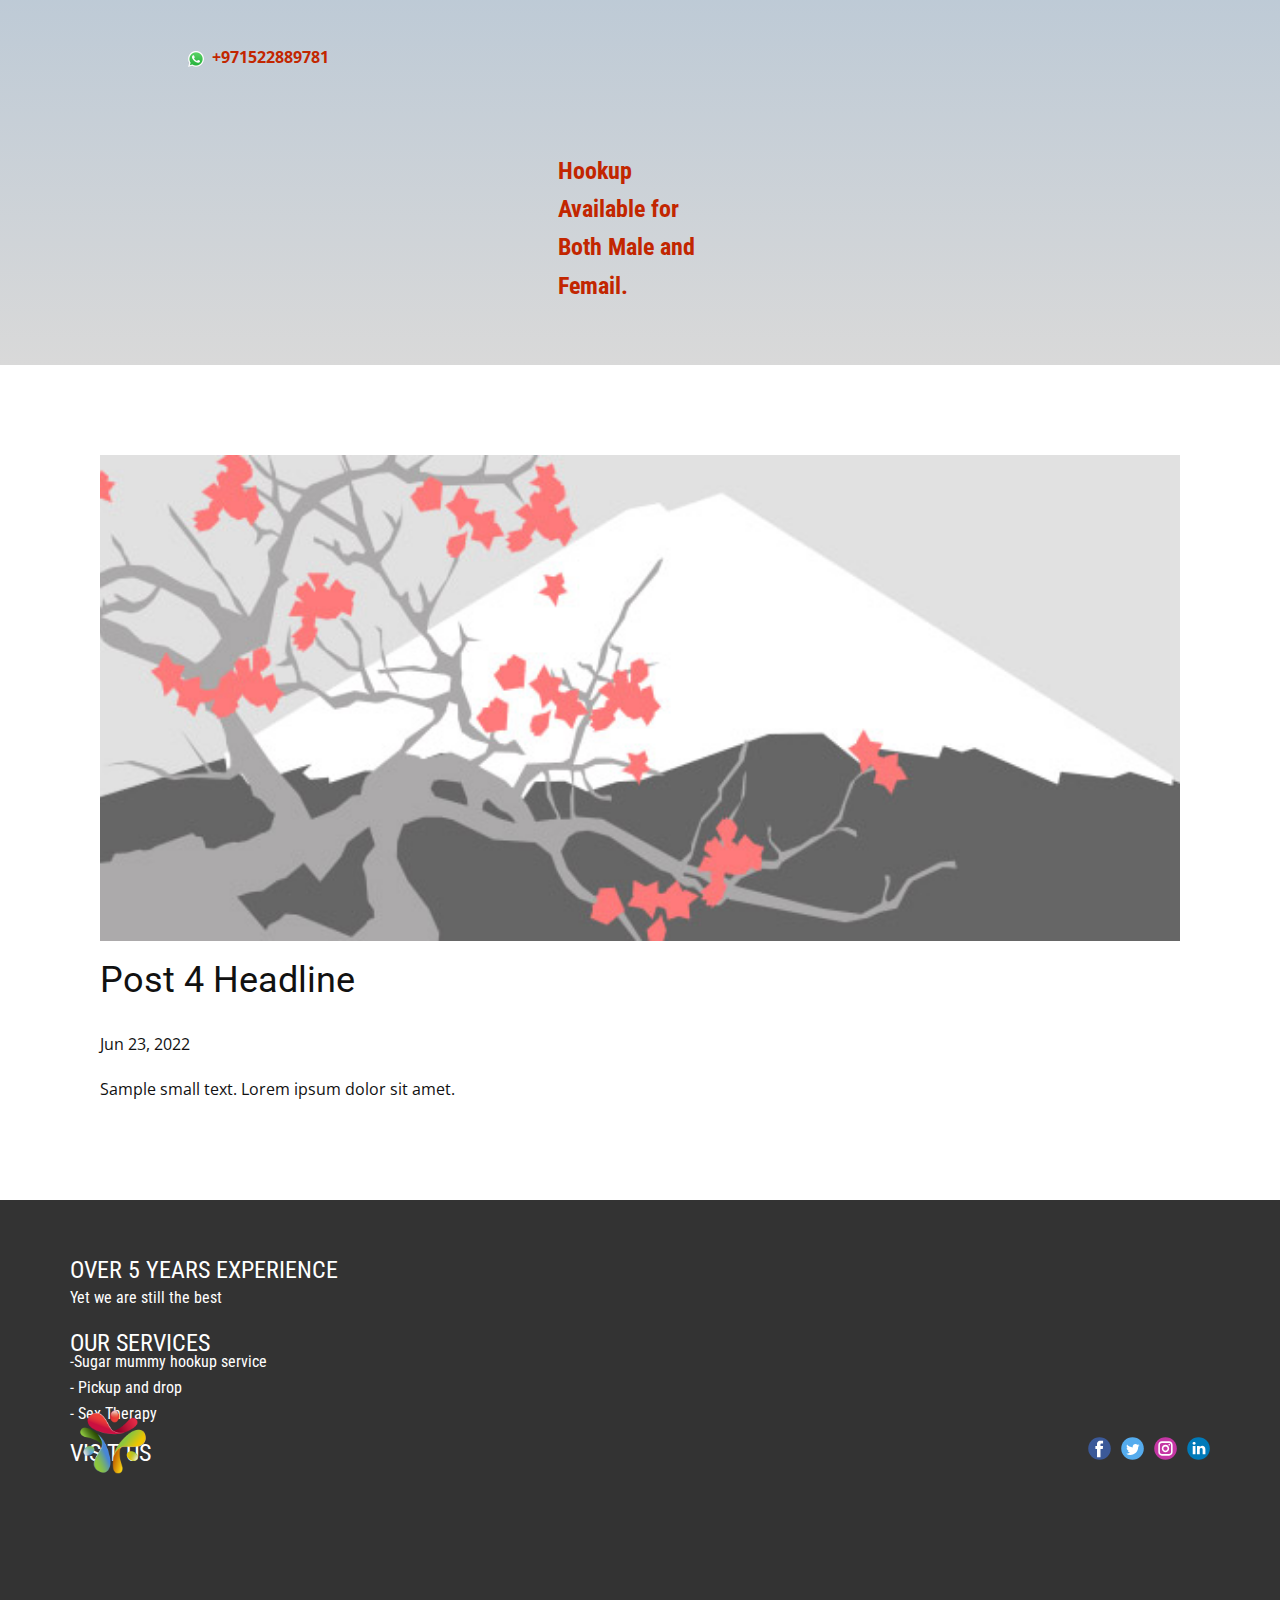
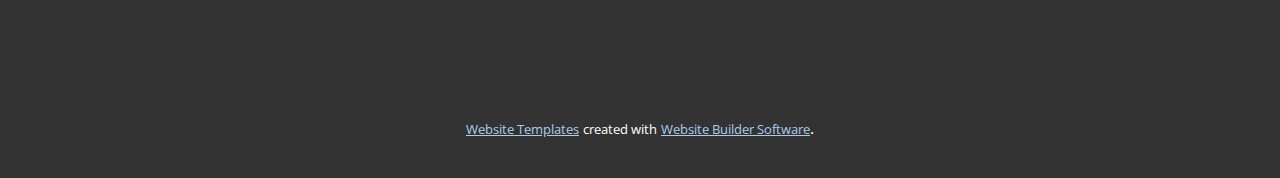
<file: blog/post-3.html>
<!doctype html>
<html style="font-size: 16px;"><head>
    <meta name="viewport" content="width=device-width, initial-scale=1.0">
    <meta charset="utf-8">
    <meta name="keywords" content="Post 1 Headline">
    <meta name="description" content="">
    <title>Post 4 Headline</title>
    <link rel="stylesheet" href="../nicepage.css" media="screen">
<link rel="stylesheet" href="../Post-Template.css" media="screen">
    <script class="u-script" type="text/javascript" src="../jquery.js" defer=""></script>
    <script class="u-script" type="text/javascript" src="../nicepage.js" defer=""></script>
    <meta name="generator" content="Nicepage 4.12.21, nicepage.com">
    <link id="u-theme-google-font" rel="stylesheet" href="https://fonts.googleapis.com/css?family=Roboto:100,100i,300,300i,400,400i,500,500i,700,700i,900,900i|Open+Sans:300,300i,400,400i,500,500i,600,600i,700,700i,800,800i">
    <link id="u-page-google-font" rel="stylesheet" href="https://fonts.googleapis.com/css?family=Oswald:200,300,400,500,600,700|Roboto+Condensed:300,300i,400,400i,700,700i">
    
    
    <script type="application/ld+json">{
		"@context": "http://schema.org",
		"@type": "Organization",
		"name": "",
		"logo": "images/914625839-0.png",
		"sameAs": []
}</script>
    <meta name="theme-color" content="#478ac9">
  </head>
  <body class="u-body u-xl-mode"><header class="u-clearfix u-gradient u-header u-header" id="sec-a671" data-animation-name="" data-animation-duration="0" data-animation-delay="0" data-animation-direction=""><div class="u-clearfix u-sheet u-valign-middle-sm u-valign-top-lg u-valign-top-md u-valign-top-xl u-sheet-1">
        <nav class="u-align-left u-menu u-menu-dropdown u-offcanvas u-menu-1" data-responsive-from="XL">
          <div class="menu-collapse">
            <a class="u-button-style u-nav-link" href="#" style="font-size: calc(1em + 32px); padding: 16px 12px;">
              <svg class="u-svg-link" preserveAspectRatio="xMidYMin slice" viewBox="0 0 302 302" style=""><use xmlns:xlink="http://www.w3.org/1999/xlink" xlink:href="#svg-5c50"></use></svg>
              <svg xmlns="http://www.w3.org/2000/svg" xmlns:xlink="http://www.w3.org/1999/xlink" version="1.1" id="svg-5c50" x="0px" y="0px" viewBox="0 0 302 302" style="enable-background:new 0 0 302 302;" xml:space="preserve" class="u-svg-content"><g><rect y="36" width="302" height="30"></rect><rect y="236" width="302" height="30"></rect><rect y="136" width="302" height="30"></rect>
</g><g></g><g></g><g></g><g></g><g></g><g></g><g></g><g></g><g></g><g></g><g></g><g></g><g></g><g></g><g></g></svg>
            </a>
          </div>
          <div class="u-custom-menu u-nav-container">
            <ul class="u-nav u-unstyled u-nav-1"><li class="u-nav-item"><a class="u-button-style u-nav-link u-text-active-palette-1-base u-text-hover-palette-2-base" href="../HOME.html" style="padding: 10px 20px;">HOME</a>
</li><li class="u-nav-item"><a class="u-button-style u-nav-link u-text-active-palette-1-base u-text-hover-palette-2-base" href="../ABOUT-US.html" style="padding: 10px 20px;">ABOUT US</a>
</li><li class="u-nav-item"><a class="u-button-style u-nav-link u-text-active-palette-1-base u-text-hover-palette-2-base" href="../GALLERY.html" style="padding: 10px 0px 10px 20px;">GALLERY</a>
</li></ul>
          </div>
          <div class="u-custom-menu u-nav-container-collapse">
            <div class="u-align-center u-black u-container-style u-inner-container-layout u-opacity u-opacity-95 u-sidenav">
              <div class="u-inner-container-layout u-sidenav-overflow">
                <div class="u-menu-close"></div>
                <ul class="u-align-center u-nav u-popupmenu-items u-unstyled u-nav-2"><li class="u-nav-item"><a class="u-button-style u-nav-link" href="../HOME.html">HOME</a>
</li><li class="u-nav-item"><a class="u-button-style u-nav-link" href="../ABOUT-US.html">ABOUT US</a>
</li><li class="u-nav-item"><a class="u-button-style u-nav-link" href="../GALLERY.html">GALLERY</a>
</li></ul>
              </div>
            </div>
            <div class="u-black u-menu-overlay u-opacity u-opacity-70"></div>
          </div>
        </nav>
        <a href="https://nicepage.com/one-page-template" class="u-image u-logo u-image-1">
          <img src="../images/914625839-0.png" class="u-logo-image u-logo-image-1">
        </a>
        <h4 class="u-align-center-xs u-custom-font u-font-oswald u-text u-text-custom-color-1 u-text-1">
          <span style="font-weight: 700;">GCC SUGAR MUMMY</span>.
        </h4>
        <p class="u-text u-text-custom-color-2 u-text-2">HOOKUP SERVICE</p>
        <p class="u-text u-text-3">
          <a class="u-active-none u-border-none u-btn u-button-link u-button-style u-hover-none u-none u-text-palette-1-base u-btn-1" href="https://api.whatsapp.com/send?phone=971522889781&amp;text=How%20can%20i%20get%20this%20service,%20And%20what%20is%20the%20registration%20fee??"><span class="u-file-icon u-icon"><img src="../images/5968841.png" alt=""></span>&nbsp; <span class="u-text-custom-color-1" style="font-weight: 700;">+971522889781</span>
          </a>
        </p>
        <p class="u-align-center-xs u-custom-font u-font-roboto-condensed u-text u-text-custom-color-1 u-text-4">Hookup Available for Both Male and Femail.</p>
      </div></header>
    <section class="u-align-center u-clearfix u-section-1" id="sec-6466">
      <div class="u-clearfix u-sheet u-valign-middle-md u-valign-middle-sm u-valign-middle-xs u-sheet-1"><!--post_details--><!--post_details_options_json--><!--{"source":""}--><!--/post_details_options_json--><!--blog_post-->
        <div class="u-container-style u-expanded-width u-post-details u-post-details-1">
          <div class="u-container-layout u-valign-middle u-container-layout-1"><!--blog_post_image-->
            <img alt="" class="u-blog-control u-expanded-width u-image u-image-default u-image-1" src="[data-uri]"><!--/blog_post_image--><!--blog_post_header-->
            <h2 class="u-blog-control u-text u-text-1">Post 4 Headline</h2><!--/blog_post_header--><!--blog_post_metadata-->
            <div class="u-blog-control u-metadata u-metadata-1"><!--blog_post_metadata_date-->
              <span class="u-meta-date u-meta-icon">Jun 23, 2022</span><!--/blog_post_metadata_date--><!--blog_post_metadata_category-->
              <!--/blog_post_metadata_category--><!--blog_post_metadata_comments-->
              <!--/blog_post_metadata_comments-->
            </div><!--/blog_post_metadata--><!--blog_post_content-->
            <div class="u-align-justify u-blog-control u-post-content u-text u-text-2 fr-view">
  Sample small text. Lorem ipsum dolor sit amet.
  </div><!--/blog_post_content-->
          </div>
        </div><!--/blog_post--><!--/post_details-->
      </div>
    </section>
    
    
    <footer class="u-align-center-md u-align-center-sm u-align-center-xs u-clearfix u-footer u-grey-80" id="sec-6019"><div class="u-clearfix u-sheet u-sheet-1">
        <h4 class="u-custom-font u-font-roboto-condensed u-text u-text-1"> OVER 5&nbsp;YEARS EXPERIENCE</h4>
        <p class="u-align-left-xs u-custom-font u-font-roboto-condensed u-text u-text-2"> Yet we are still the best</p>
        <h4 class="u-align-left-xs u-custom-font u-font-roboto-condensed u-text u-text-3"> OUR SERVICES</h4>
        <p class="u-align-left-xs u-custom-font u-font-roboto-condensed u-text u-text-4"> -Sugar mummy hookup service<br>- Pickup and drop<br>- Sex Therapy
        </p>
        <h4 class="u-align-left-xs u-custom-font u-font-roboto-condensed u-text u-text-5"> VISIT US</h4>
        <div class="u-align-left u-social-icons u-spacing-10 u-social-icons-1">
          <a class="u-social-url" title="facebook" target="_blank" href=""><span class="u-icon u-social-facebook u-social-icon u-icon-1"><svg class="u-svg-link" preserveAspectRatio="xMidYMin slice" viewBox="0 0 112 112" style=""><use xmlns:xlink="http://www.w3.org/1999/xlink" xlink:href="#svg-f3f4"></use></svg><svg class="u-svg-content" viewBox="0 0 112 112" x="0" y="0" id="svg-f3f4"><circle fill="currentColor" cx="56.1" cy="56.1" r="55"></circle><path fill="#FFFFFF" d="M73.5,31.6h-9.1c-1.4,0-3.6,0.8-3.6,3.9v8.5h12.6L72,58.3H60.8v40.8H43.9V58.3h-8V43.9h8v-9.2
            c0-6.7,3.1-17,17-17h12.5v13.9H73.5z"></path></svg></span>
          </a>
          <a class="u-social-url" title="twitter" target="_blank" href=""><span class="u-icon u-social-icon u-social-twitter u-icon-2"><svg class="u-svg-link" preserveAspectRatio="xMidYMin slice" viewBox="0 0 112 112" style=""><use xmlns:xlink="http://www.w3.org/1999/xlink" xlink:href="#svg-a9a0"></use></svg><svg class="u-svg-content" viewBox="0 0 112 112" x="0" y="0" id="svg-a9a0"><circle fill="currentColor" class="st0" cx="56.1" cy="56.1" r="55"></circle><path fill="#FFFFFF" d="M83.8,47.3c0,0.6,0,1.2,0,1.7c0,17.7-13.5,38.2-38.2,38.2C38,87.2,31,85,25,81.2c1,0.1,2.1,0.2,3.2,0.2
            c6.3,0,12.1-2.1,16.7-5.7c-5.9-0.1-10.8-4-12.5-9.3c0.8,0.2,1.7,0.2,2.5,0.2c1.2,0,2.4-0.2,3.5-0.5c-6.1-1.2-10.8-6.7-10.8-13.1
            c0-0.1,0-0.1,0-0.2c1.8,1,3.9,1.6,6.1,1.7c-3.6-2.4-6-6.5-6-11.2c0-2.5,0.7-4.8,1.8-6.7c6.6,8.1,16.5,13.5,27.6,14
            c-0.2-1-0.3-2-0.3-3.1c0-7.4,6-13.4,13.4-13.4c3.9,0,7.3,1.6,9.8,4.2c3.1-0.6,5.9-1.7,8.5-3.3c-1,3.1-3.1,5.8-5.9,7.4
            c2.7-0.3,5.3-1,7.7-2.1C88.7,43,86.4,45.4,83.8,47.3z"></path></svg></span>
          </a>
          <a class="u-social-url" title="instagram" target="_blank" href=""><span class="u-icon u-social-icon u-social-instagram u-icon-3"><svg class="u-svg-link" preserveAspectRatio="xMidYMin slice" viewBox="0 0 112 112" style=""><use xmlns:xlink="http://www.w3.org/1999/xlink" xlink:href="#svg-b3f2"></use></svg><svg class="u-svg-content" viewBox="0 0 112 112" x="0" y="0" id="svg-b3f2"><circle fill="currentColor" cx="56.1" cy="56.1" r="55"></circle><path fill="#FFFFFF" d="M55.9,38.2c-9.9,0-17.9,8-17.9,17.9C38,66,46,74,55.9,74c9.9,0,17.9-8,17.9-17.9C73.8,46.2,65.8,38.2,55.9,38.2
            z M55.9,66.4c-5.7,0-10.3-4.6-10.3-10.3c-0.1-5.7,4.6-10.3,10.3-10.3c5.7,0,10.3,4.6,10.3,10.3C66.2,61.8,61.6,66.4,55.9,66.4z"></path><path fill="#FFFFFF" d="M74.3,33.5c-2.3,0-4.2,1.9-4.2,4.2s1.9,4.2,4.2,4.2s4.2-1.9,4.2-4.2S76.6,33.5,74.3,33.5z"></path><path fill="#FFFFFF" d="M73.1,21.3H38.6c-9.7,0-17.5,7.9-17.5,17.5v34.5c0,9.7,7.9,17.6,17.5,17.6h34.5c9.7,0,17.5-7.9,17.5-17.5V38.8
            C90.6,29.1,82.7,21.3,73.1,21.3z M83,73.3c0,5.5-4.5,9.9-9.9,9.9H38.6c-5.5,0-9.9-4.5-9.9-9.9V38.8c0-5.5,4.5-9.9,9.9-9.9h34.5
            c5.5,0,9.9,4.5,9.9,9.9V73.3z"></path></svg></span>
          </a>
          <a class="u-social-url" title="linkedin" target="_blank" href=""><span class="u-icon u-social-icon u-social-linkedin u-icon-4"><svg class="u-svg-link" preserveAspectRatio="xMidYMin slice" viewBox="0 0 112 112" style=""><use xmlns:xlink="http://www.w3.org/1999/xlink" xlink:href="#svg-c38d"></use></svg><svg class="u-svg-content" viewBox="0 0 112 112" x="0" y="0" id="svg-c38d"><circle fill="currentColor" cx="56.1" cy="56.1" r="55"></circle><path fill="#FFFFFF" d="M41.3,83.7H27.9V43.4h13.4V83.7z M34.6,37.9L34.6,37.9c-4.6,0-7.5-3.1-7.5-7c0-4,3-7,7.6-7s7.4,3,7.5,7
            C42.2,34.8,39.2,37.9,34.6,37.9z M89.6,83.7H76.2V62.2c0-5.4-1.9-9.1-6.8-9.1c-3.7,0-5.9,2.5-6.9,4.9c-0.4,0.9-0.4,2.1-0.4,3.3v22.5
            H48.7c0,0,0.2-36.5,0-40.3h13.4v5.7c1.8-2.7,5-6.7,12.1-6.7c8.8,0,15.4,5.8,15.4,18.1V83.7z"></path></svg></span>
          </a>
        </div>
        <a href="https://nicepage.com/web-design" class="u-image u-logo u-image-1" data-image-width="1000" data-image-height="1000">
          <img src="../images/914625839-0.png" class="u-logo-image u-logo-image-1">
        </a>
      </div></footer>
    <section class="u-backlink u-clearfix u-grey-80">
      <a class="u-link" href="https://nicepage.com/website-templates" target="_blank">
        <span>Website Templates</span>
      </a>
      <p class="u-text">
        <span>created with</span>
      </p>
      <a class="u-link" href="" target="_blank">
        <span>Website Builder Software</span>
      </a>. 
    </section>
  
</body></html>
</file>
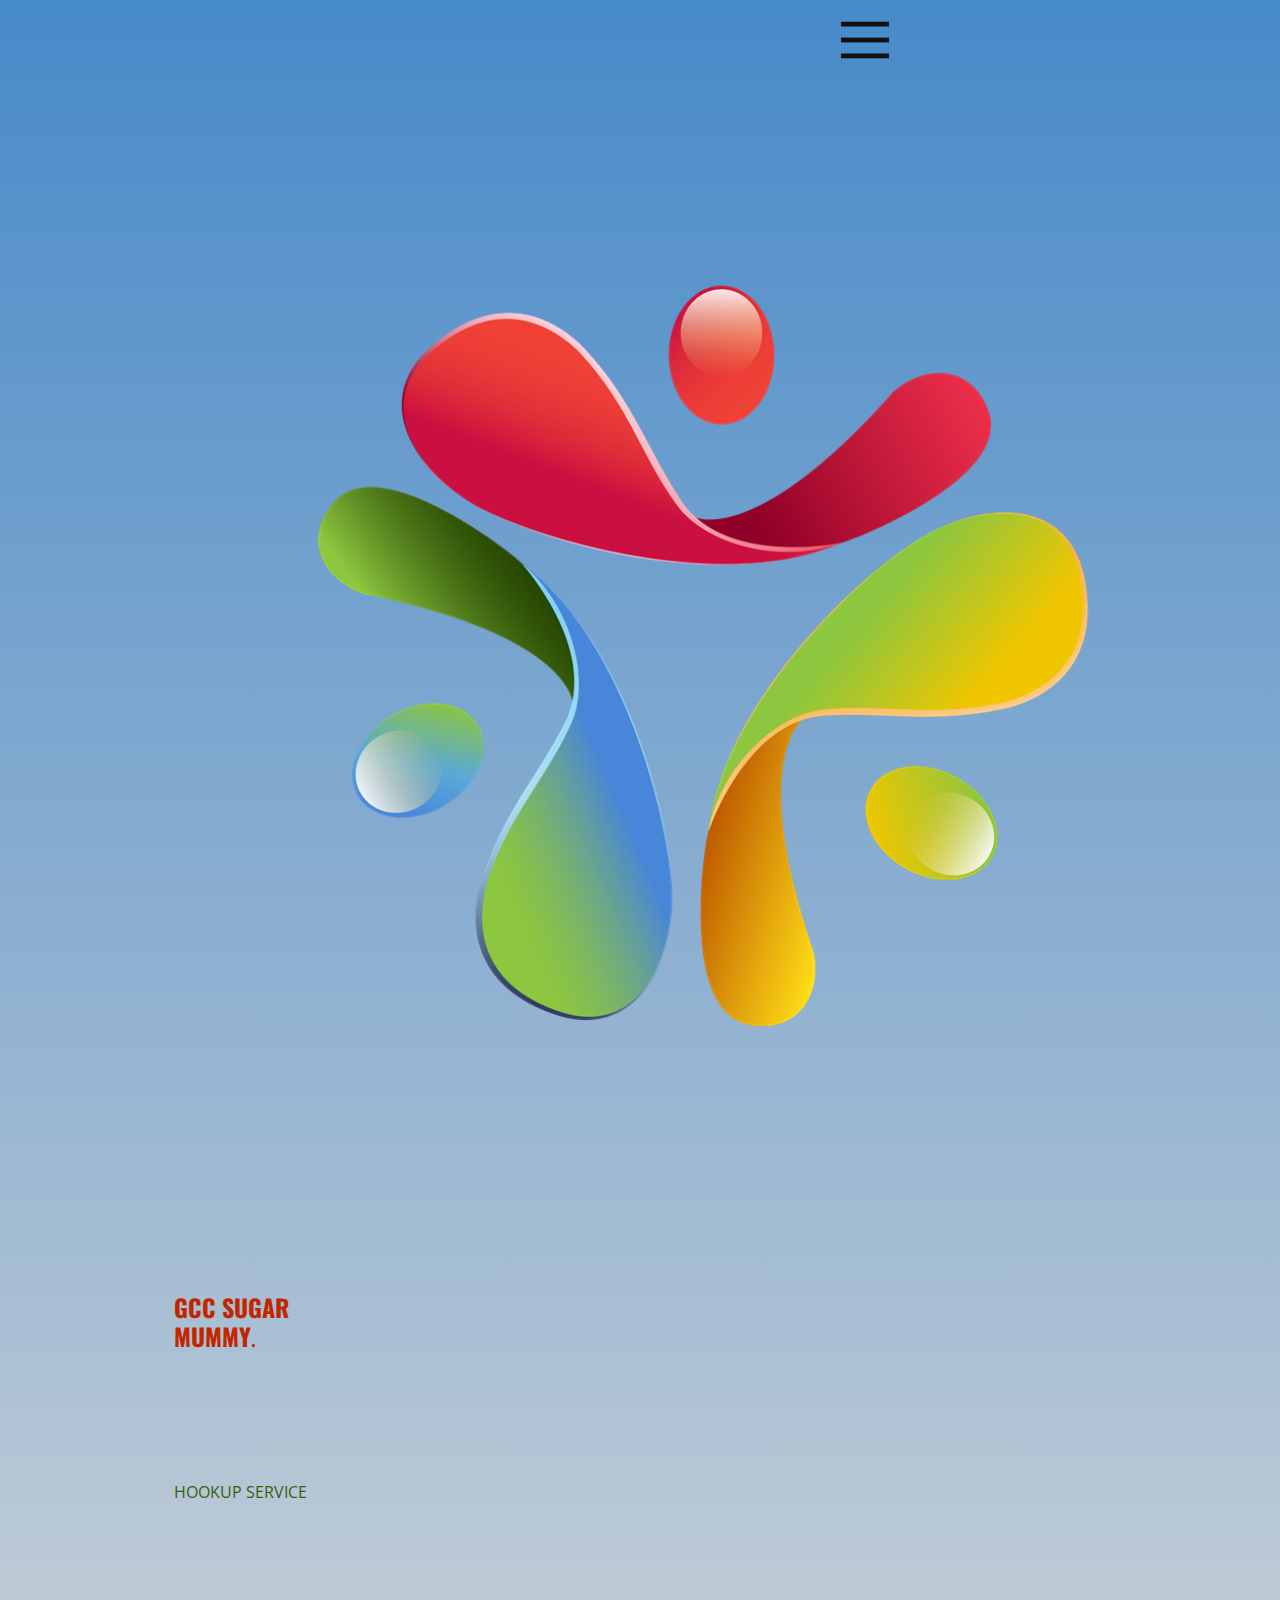
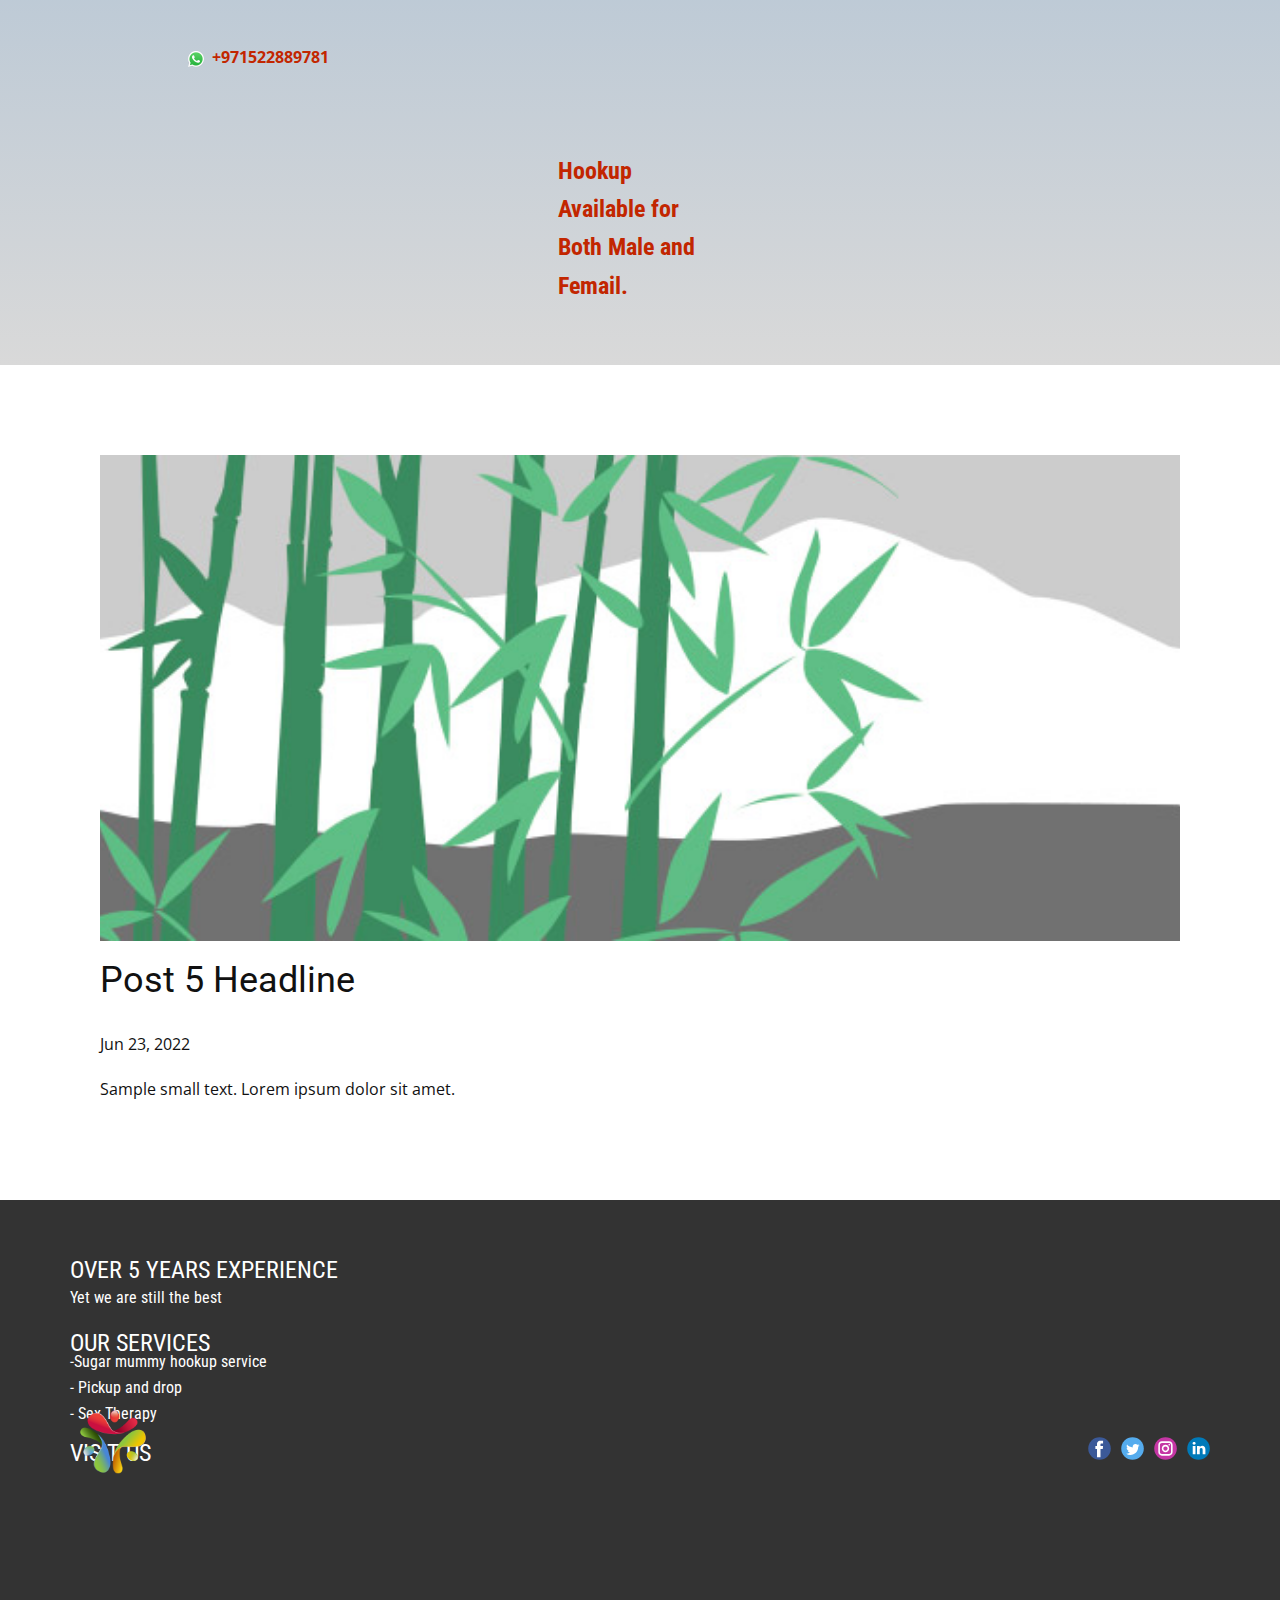
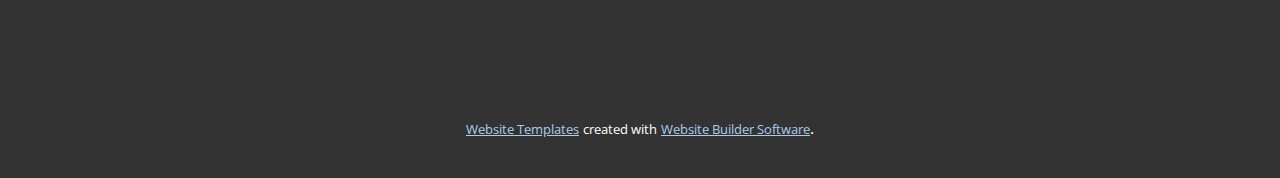
<file: blog/post-4.html>
<!doctype html>
<html style="font-size: 16px;"><head>
    <meta name="viewport" content="width=device-width, initial-scale=1.0">
    <meta charset="utf-8">
    <meta name="keywords" content="Post 1 Headline">
    <meta name="description" content="">
    <title>Post 5 Headline</title>
    <link rel="stylesheet" href="../nicepage.css" media="screen">
<link rel="stylesheet" href="../Post-Template.css" media="screen">
    <script class="u-script" type="text/javascript" src="../jquery.js" defer=""></script>
    <script class="u-script" type="text/javascript" src="../nicepage.js" defer=""></script>
    <meta name="generator" content="Nicepage 4.12.21, nicepage.com">
    <link id="u-theme-google-font" rel="stylesheet" href="https://fonts.googleapis.com/css?family=Roboto:100,100i,300,300i,400,400i,500,500i,700,700i,900,900i|Open+Sans:300,300i,400,400i,500,500i,600,600i,700,700i,800,800i">
    <link id="u-page-google-font" rel="stylesheet" href="https://fonts.googleapis.com/css?family=Oswald:200,300,400,500,600,700|Roboto+Condensed:300,300i,400,400i,700,700i">
    
    
    <script type="application/ld+json">{
		"@context": "http://schema.org",
		"@type": "Organization",
		"name": "",
		"logo": "images/914625839-0.png",
		"sameAs": []
}</script>
    <meta name="theme-color" content="#478ac9">
  </head>
  <body class="u-body u-xl-mode"><header class="u-clearfix u-gradient u-header u-header" id="sec-a671" data-animation-name="" data-animation-duration="0" data-animation-delay="0" data-animation-direction=""><div class="u-clearfix u-sheet u-valign-middle-sm u-valign-top-lg u-valign-top-md u-valign-top-xl u-sheet-1">
        <nav class="u-align-left u-menu u-menu-dropdown u-offcanvas u-menu-1" data-responsive-from="XL">
          <div class="menu-collapse">
            <a class="u-button-style u-nav-link" href="#" style="font-size: calc(1em + 32px); padding: 16px 12px;">
              <svg class="u-svg-link" preserveAspectRatio="xMidYMin slice" viewBox="0 0 302 302" style=""><use xmlns:xlink="http://www.w3.org/1999/xlink" xlink:href="#svg-5c50"></use></svg>
              <svg xmlns="http://www.w3.org/2000/svg" xmlns:xlink="http://www.w3.org/1999/xlink" version="1.1" id="svg-5c50" x="0px" y="0px" viewBox="0 0 302 302" style="enable-background:new 0 0 302 302;" xml:space="preserve" class="u-svg-content"><g><rect y="36" width="302" height="30"></rect><rect y="236" width="302" height="30"></rect><rect y="136" width="302" height="30"></rect>
</g><g></g><g></g><g></g><g></g><g></g><g></g><g></g><g></g><g></g><g></g><g></g><g></g><g></g><g></g><g></g></svg>
            </a>
          </div>
          <div class="u-custom-menu u-nav-container">
            <ul class="u-nav u-unstyled u-nav-1"><li class="u-nav-item"><a class="u-button-style u-nav-link u-text-active-palette-1-base u-text-hover-palette-2-base" href="../HOME.html" style="padding: 10px 20px;">HOME</a>
</li><li class="u-nav-item"><a class="u-button-style u-nav-link u-text-active-palette-1-base u-text-hover-palette-2-base" href="../ABOUT-US.html" style="padding: 10px 20px;">ABOUT US</a>
</li><li class="u-nav-item"><a class="u-button-style u-nav-link u-text-active-palette-1-base u-text-hover-palette-2-base" href="../GALLERY.html" style="padding: 10px 0px 10px 20px;">GALLERY</a>
</li></ul>
          </div>
          <div class="u-custom-menu u-nav-container-collapse">
            <div class="u-align-center u-black u-container-style u-inner-container-layout u-opacity u-opacity-95 u-sidenav">
              <div class="u-inner-container-layout u-sidenav-overflow">
                <div class="u-menu-close"></div>
                <ul class="u-align-center u-nav u-popupmenu-items u-unstyled u-nav-2"><li class="u-nav-item"><a class="u-button-style u-nav-link" href="../HOME.html">HOME</a>
</li><li class="u-nav-item"><a class="u-button-style u-nav-link" href="../ABOUT-US.html">ABOUT US</a>
</li><li class="u-nav-item"><a class="u-button-style u-nav-link" href="../GALLERY.html">GALLERY</a>
</li></ul>
              </div>
            </div>
            <div class="u-black u-menu-overlay u-opacity u-opacity-70"></div>
          </div>
        </nav>
        <a href="https://nicepage.com/one-page-template" class="u-image u-logo u-image-1">
          <img src="../images/914625839-0.png" class="u-logo-image u-logo-image-1">
        </a>
        <h4 class="u-align-center-xs u-custom-font u-font-oswald u-text u-text-custom-color-1 u-text-1">
          <span style="font-weight: 700;">GCC SUGAR MUMMY</span>.
        </h4>
        <p class="u-text u-text-custom-color-2 u-text-2">HOOKUP SERVICE</p>
        <p class="u-text u-text-3">
          <a class="u-active-none u-border-none u-btn u-button-link u-button-style u-hover-none u-none u-text-palette-1-base u-btn-1" href="https://api.whatsapp.com/send?phone=971522889781&amp;text=How%20can%20i%20get%20this%20service,%20And%20what%20is%20the%20registration%20fee??"><span class="u-file-icon u-icon"><img src="../images/5968841.png" alt=""></span>&nbsp; <span class="u-text-custom-color-1" style="font-weight: 700;">+971522889781</span>
          </a>
        </p>
        <p class="u-align-center-xs u-custom-font u-font-roboto-condensed u-text u-text-custom-color-1 u-text-4">Hookup Available for Both Male and Femail.</p>
      </div></header>
    <section class="u-align-center u-clearfix u-section-1" id="sec-6466">
      <div class="u-clearfix u-sheet u-valign-middle-md u-valign-middle-sm u-valign-middle-xs u-sheet-1"><!--post_details--><!--post_details_options_json--><!--{"source":""}--><!--/post_details_options_json--><!--blog_post-->
        <div class="u-container-style u-expanded-width u-post-details u-post-details-1">
          <div class="u-container-layout u-valign-middle u-container-layout-1"><!--blog_post_image-->
            <img alt="" class="u-blog-control u-expanded-width u-image u-image-default u-image-1" src="[data-uri]"><!--/blog_post_image--><!--blog_post_header-->
            <h2 class="u-blog-control u-text u-text-1">Post 5 Headline</h2><!--/blog_post_header--><!--blog_post_metadata-->
            <div class="u-blog-control u-metadata u-metadata-1"><!--blog_post_metadata_date-->
              <span class="u-meta-date u-meta-icon">Jun 23, 2022</span><!--/blog_post_metadata_date--><!--blog_post_metadata_category-->
              <!--/blog_post_metadata_category--><!--blog_post_metadata_comments-->
              <!--/blog_post_metadata_comments-->
            </div><!--/blog_post_metadata--><!--blog_post_content-->
            <div class="u-align-justify u-blog-control u-post-content u-text u-text-2 fr-view">
  Sample small text. Lorem ipsum dolor sit amet.
  </div><!--/blog_post_content-->
          </div>
        </div><!--/blog_post--><!--/post_details-->
      </div>
    </section>
    
    
    <footer class="u-align-center-md u-align-center-sm u-align-center-xs u-clearfix u-footer u-grey-80" id="sec-6019"><div class="u-clearfix u-sheet u-sheet-1">
        <h4 class="u-custom-font u-font-roboto-condensed u-text u-text-1"> OVER 5&nbsp;YEARS EXPERIENCE</h4>
        <p class="u-align-left-xs u-custom-font u-font-roboto-condensed u-text u-text-2"> Yet we are still the best</p>
        <h4 class="u-align-left-xs u-custom-font u-font-roboto-condensed u-text u-text-3"> OUR SERVICES</h4>
        <p class="u-align-left-xs u-custom-font u-font-roboto-condensed u-text u-text-4"> -Sugar mummy hookup service<br>- Pickup and drop<br>- Sex Therapy
        </p>
        <h4 class="u-align-left-xs u-custom-font u-font-roboto-condensed u-text u-text-5"> VISIT US</h4>
        <div class="u-align-left u-social-icons u-spacing-10 u-social-icons-1">
          <a class="u-social-url" title="facebook" target="_blank" href=""><span class="u-icon u-social-facebook u-social-icon u-icon-1"><svg class="u-svg-link" preserveAspectRatio="xMidYMin slice" viewBox="0 0 112 112" style=""><use xmlns:xlink="http://www.w3.org/1999/xlink" xlink:href="#svg-f3f4"></use></svg><svg class="u-svg-content" viewBox="0 0 112 112" x="0" y="0" id="svg-f3f4"><circle fill="currentColor" cx="56.1" cy="56.1" r="55"></circle><path fill="#FFFFFF" d="M73.5,31.6h-9.1c-1.4,0-3.6,0.8-3.6,3.9v8.5h12.6L72,58.3H60.8v40.8H43.9V58.3h-8V43.9h8v-9.2
            c0-6.7,3.1-17,17-17h12.5v13.9H73.5z"></path></svg></span>
          </a>
          <a class="u-social-url" title="twitter" target="_blank" href=""><span class="u-icon u-social-icon u-social-twitter u-icon-2"><svg class="u-svg-link" preserveAspectRatio="xMidYMin slice" viewBox="0 0 112 112" style=""><use xmlns:xlink="http://www.w3.org/1999/xlink" xlink:href="#svg-a9a0"></use></svg><svg class="u-svg-content" viewBox="0 0 112 112" x="0" y="0" id="svg-a9a0"><circle fill="currentColor" class="st0" cx="56.1" cy="56.1" r="55"></circle><path fill="#FFFFFF" d="M83.8,47.3c0,0.6,0,1.2,0,1.7c0,17.7-13.5,38.2-38.2,38.2C38,87.2,31,85,25,81.2c1,0.1,2.1,0.2,3.2,0.2
            c6.3,0,12.1-2.1,16.7-5.7c-5.9-0.1-10.8-4-12.5-9.3c0.8,0.2,1.7,0.2,2.5,0.2c1.2,0,2.4-0.2,3.5-0.5c-6.1-1.2-10.8-6.7-10.8-13.1
            c0-0.1,0-0.1,0-0.2c1.8,1,3.9,1.6,6.1,1.7c-3.6-2.4-6-6.5-6-11.2c0-2.5,0.7-4.8,1.8-6.7c6.6,8.1,16.5,13.5,27.6,14
            c-0.2-1-0.3-2-0.3-3.1c0-7.4,6-13.4,13.4-13.4c3.9,0,7.3,1.6,9.8,4.2c3.1-0.6,5.9-1.7,8.5-3.3c-1,3.1-3.1,5.8-5.9,7.4
            c2.7-0.3,5.3-1,7.7-2.1C88.7,43,86.4,45.4,83.8,47.3z"></path></svg></span>
          </a>
          <a class="u-social-url" title="instagram" target="_blank" href=""><span class="u-icon u-social-icon u-social-instagram u-icon-3"><svg class="u-svg-link" preserveAspectRatio="xMidYMin slice" viewBox="0 0 112 112" style=""><use xmlns:xlink="http://www.w3.org/1999/xlink" xlink:href="#svg-b3f2"></use></svg><svg class="u-svg-content" viewBox="0 0 112 112" x="0" y="0" id="svg-b3f2"><circle fill="currentColor" cx="56.1" cy="56.1" r="55"></circle><path fill="#FFFFFF" d="M55.9,38.2c-9.9,0-17.9,8-17.9,17.9C38,66,46,74,55.9,74c9.9,0,17.9-8,17.9-17.9C73.8,46.2,65.8,38.2,55.9,38.2
            z M55.9,66.4c-5.7,0-10.3-4.6-10.3-10.3c-0.1-5.7,4.6-10.3,10.3-10.3c5.7,0,10.3,4.6,10.3,10.3C66.2,61.8,61.6,66.4,55.9,66.4z"></path><path fill="#FFFFFF" d="M74.3,33.5c-2.3,0-4.2,1.9-4.2,4.2s1.9,4.2,4.2,4.2s4.2-1.9,4.2-4.2S76.6,33.5,74.3,33.5z"></path><path fill="#FFFFFF" d="M73.1,21.3H38.6c-9.7,0-17.5,7.9-17.5,17.5v34.5c0,9.7,7.9,17.6,17.5,17.6h34.5c9.7,0,17.5-7.9,17.5-17.5V38.8
            C90.6,29.1,82.7,21.3,73.1,21.3z M83,73.3c0,5.5-4.5,9.9-9.9,9.9H38.6c-5.5,0-9.9-4.5-9.9-9.9V38.8c0-5.5,4.5-9.9,9.9-9.9h34.5
            c5.5,0,9.9,4.5,9.9,9.9V73.3z"></path></svg></span>
          </a>
          <a class="u-social-url" title="linkedin" target="_blank" href=""><span class="u-icon u-social-icon u-social-linkedin u-icon-4"><svg class="u-svg-link" preserveAspectRatio="xMidYMin slice" viewBox="0 0 112 112" style=""><use xmlns:xlink="http://www.w3.org/1999/xlink" xlink:href="#svg-c38d"></use></svg><svg class="u-svg-content" viewBox="0 0 112 112" x="0" y="0" id="svg-c38d"><circle fill="currentColor" cx="56.1" cy="56.1" r="55"></circle><path fill="#FFFFFF" d="M41.3,83.7H27.9V43.4h13.4V83.7z M34.6,37.9L34.6,37.9c-4.6,0-7.5-3.1-7.5-7c0-4,3-7,7.6-7s7.4,3,7.5,7
            C42.2,34.8,39.2,37.9,34.6,37.9z M89.6,83.7H76.2V62.2c0-5.4-1.9-9.1-6.8-9.1c-3.7,0-5.9,2.5-6.9,4.9c-0.4,0.9-0.4,2.1-0.4,3.3v22.5
            H48.7c0,0,0.2-36.5,0-40.3h13.4v5.7c1.8-2.7,5-6.7,12.1-6.7c8.8,0,15.4,5.8,15.4,18.1V83.7z"></path></svg></span>
          </a>
        </div>
        <a href="https://nicepage.com/web-design" class="u-image u-logo u-image-1" data-image-width="1000" data-image-height="1000">
          <img src="../images/914625839-0.png" class="u-logo-image u-logo-image-1">
        </a>
      </div></footer>
    <section class="u-backlink u-clearfix u-grey-80">
      <a class="u-link" href="https://nicepage.com/website-templates" target="_blank">
        <span>Website Templates</span>
      </a>
      <p class="u-text">
        <span>created with</span>
      </p>
      <a class="u-link" href="" target="_blank">
        <span>Website Builder Software</span>
      </a>. 
    </section>
  
</body></html>
</file>
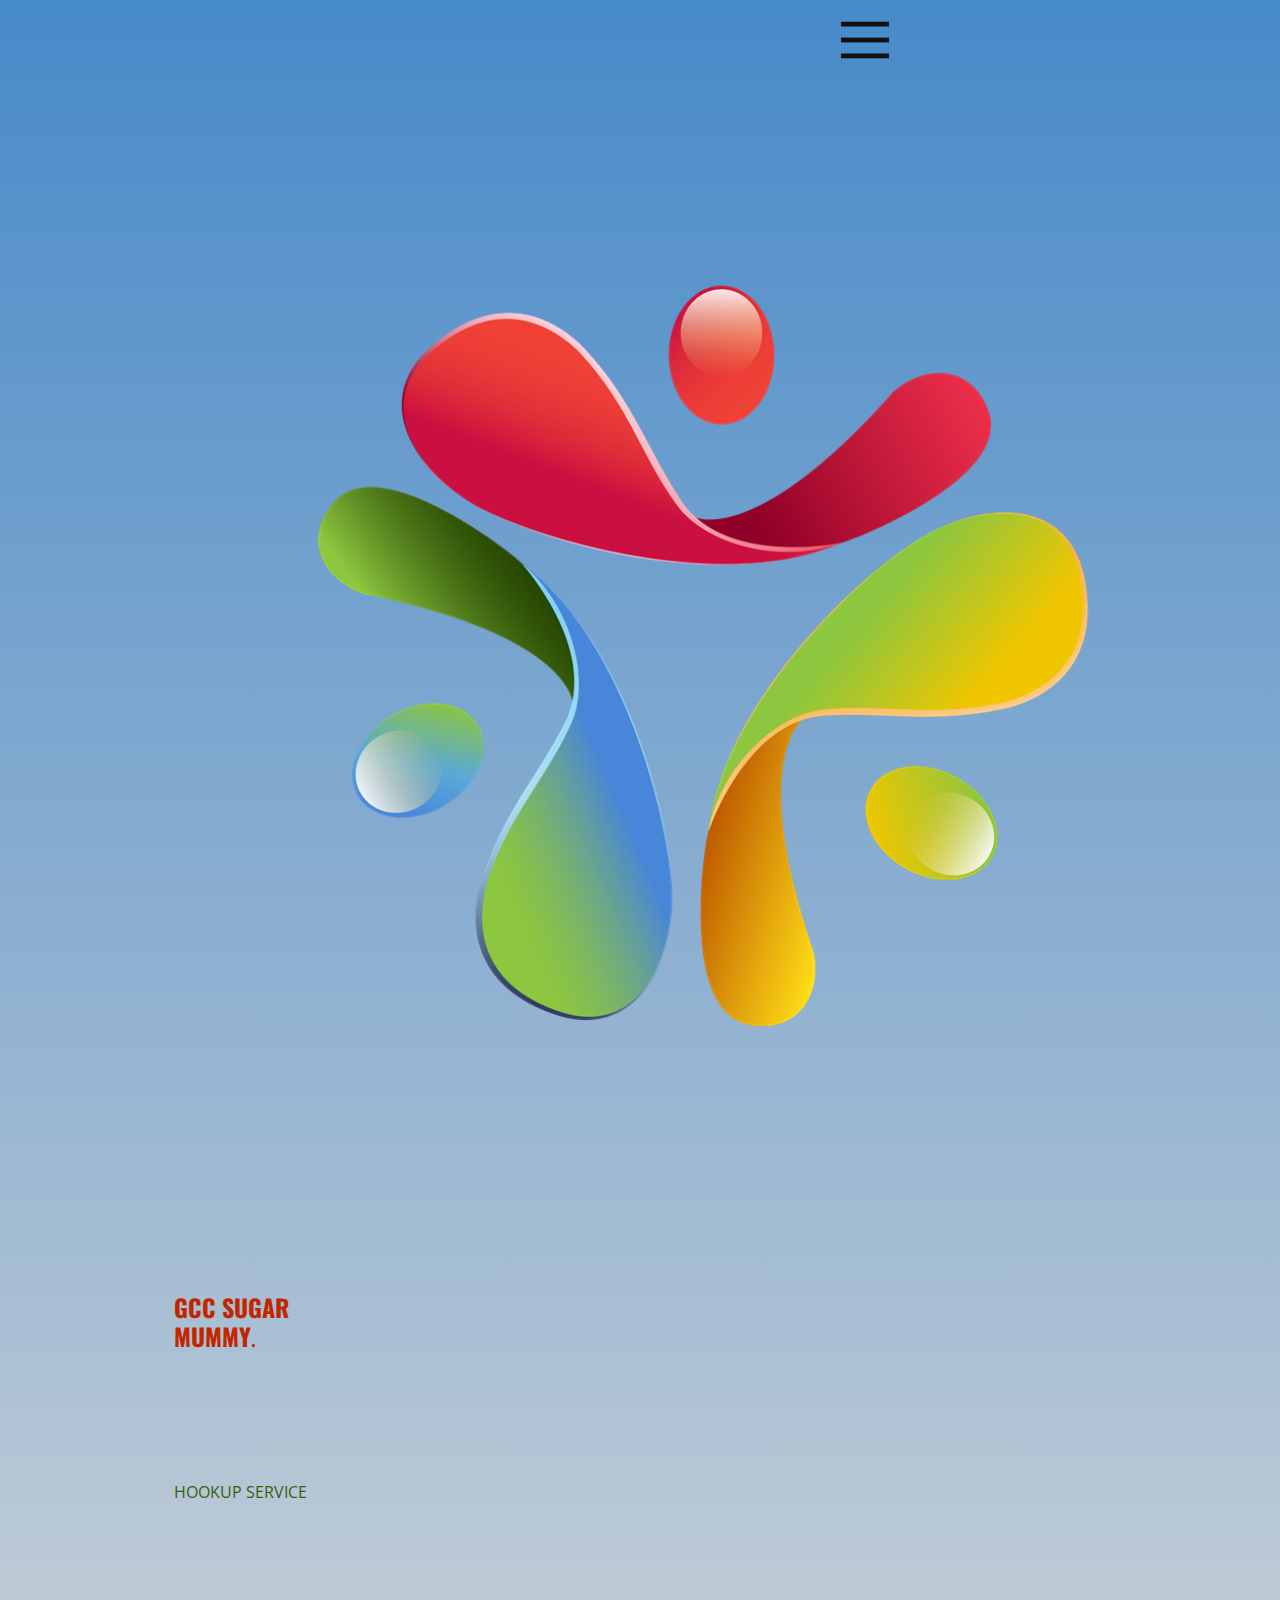
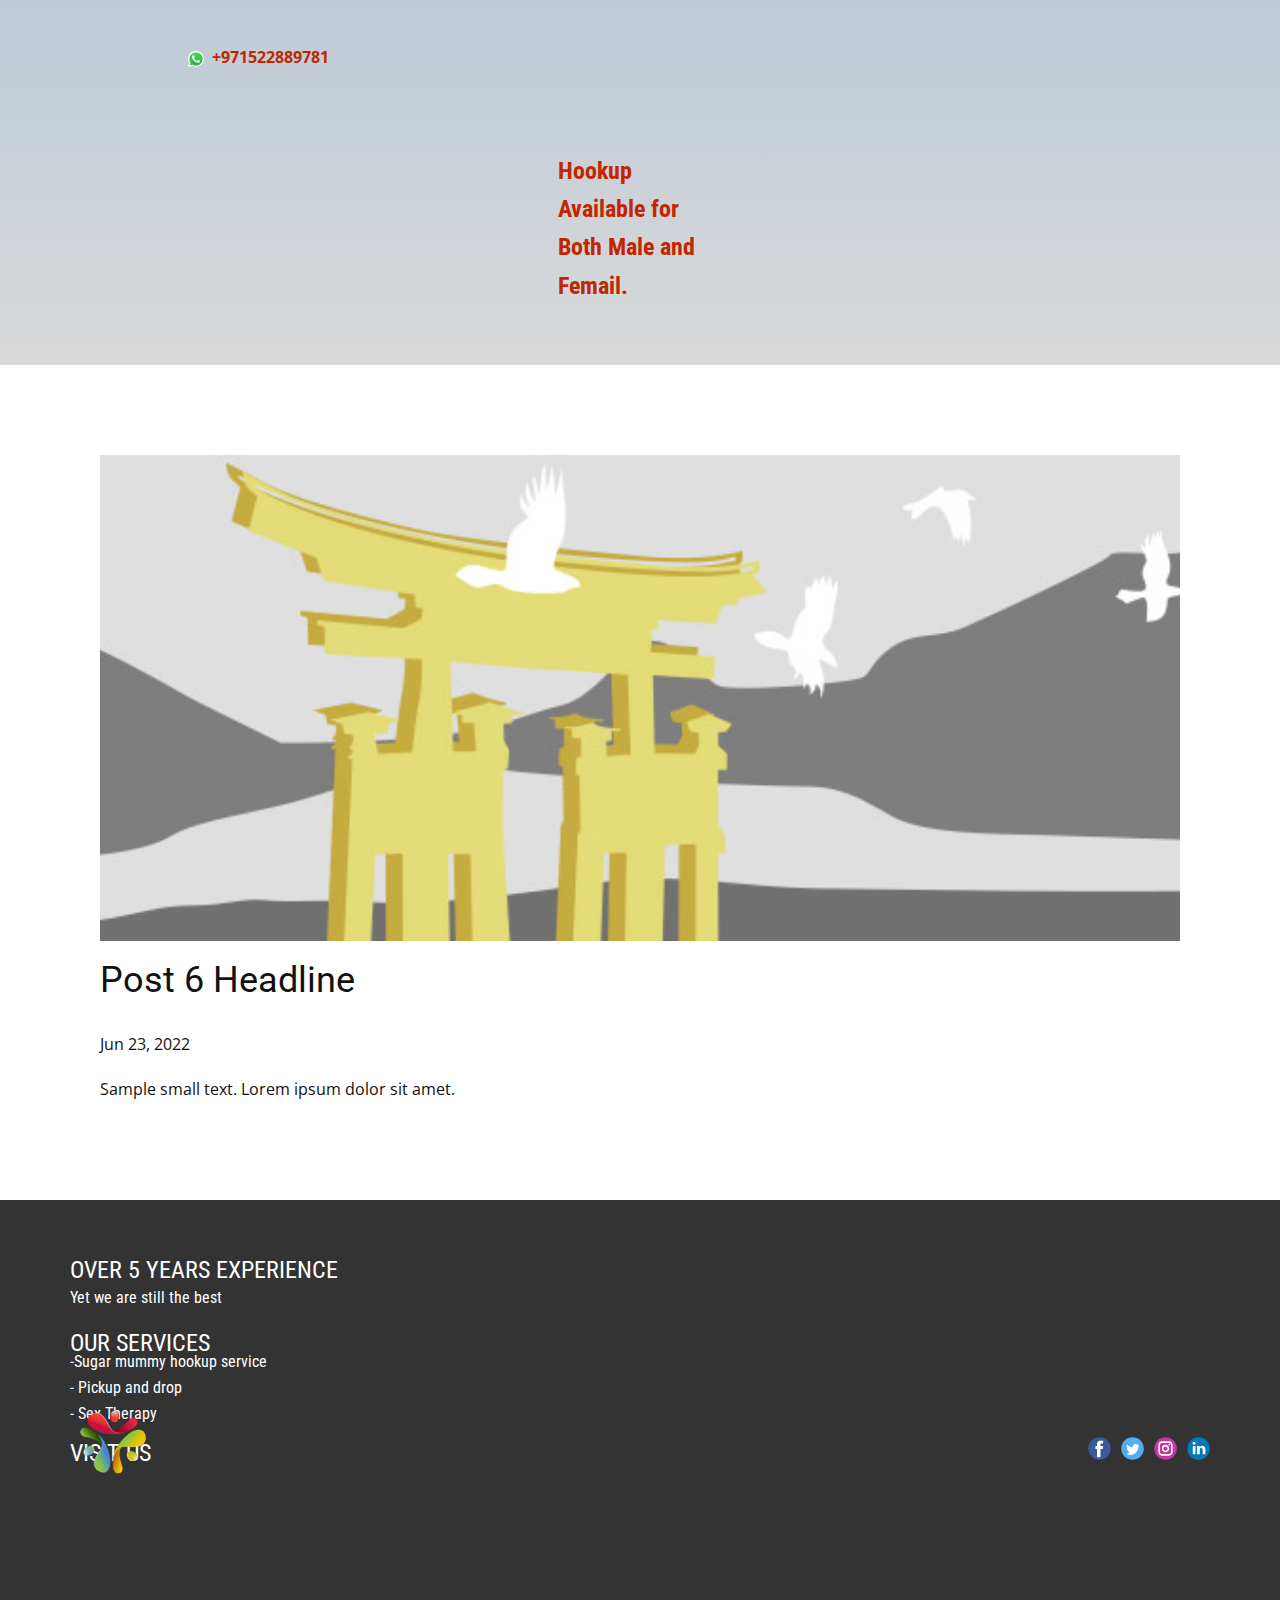
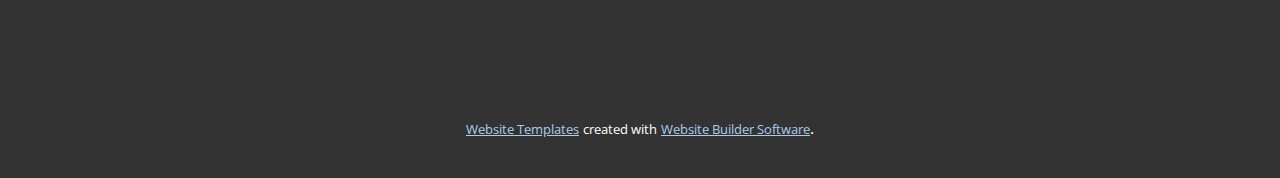
<file: blog/post-5.html>
<!doctype html>
<html style="font-size: 16px;"><head>
    <meta name="viewport" content="width=device-width, initial-scale=1.0">
    <meta charset="utf-8">
    <meta name="keywords" content="Post 1 Headline">
    <meta name="description" content="">
    <title>Post 6 Headline</title>
    <link rel="stylesheet" href="../nicepage.css" media="screen">
<link rel="stylesheet" href="../Post-Template.css" media="screen">
    <script class="u-script" type="text/javascript" src="../jquery.js" defer=""></script>
    <script class="u-script" type="text/javascript" src="../nicepage.js" defer=""></script>
    <meta name="generator" content="Nicepage 4.12.21, nicepage.com">
    <link id="u-theme-google-font" rel="stylesheet" href="https://fonts.googleapis.com/css?family=Roboto:100,100i,300,300i,400,400i,500,500i,700,700i,900,900i|Open+Sans:300,300i,400,400i,500,500i,600,600i,700,700i,800,800i">
    <link id="u-page-google-font" rel="stylesheet" href="https://fonts.googleapis.com/css?family=Oswald:200,300,400,500,600,700|Roboto+Condensed:300,300i,400,400i,700,700i">
    
    
    <script type="application/ld+json">{
		"@context": "http://schema.org",
		"@type": "Organization",
		"name": "",
		"logo": "images/914625839-0.png",
		"sameAs": []
}</script>
    <meta name="theme-color" content="#478ac9">
  </head>
  <body class="u-body u-xl-mode"><header class="u-clearfix u-gradient u-header u-header" id="sec-a671" data-animation-name="" data-animation-duration="0" data-animation-delay="0" data-animation-direction=""><div class="u-clearfix u-sheet u-valign-middle-sm u-valign-top-lg u-valign-top-md u-valign-top-xl u-sheet-1">
        <nav class="u-align-left u-menu u-menu-dropdown u-offcanvas u-menu-1" data-responsive-from="XL">
          <div class="menu-collapse">
            <a class="u-button-style u-nav-link" href="#" style="font-size: calc(1em + 32px); padding: 16px 12px;">
              <svg class="u-svg-link" preserveAspectRatio="xMidYMin slice" viewBox="0 0 302 302" style=""><use xmlns:xlink="http://www.w3.org/1999/xlink" xlink:href="#svg-5c50"></use></svg>
              <svg xmlns="http://www.w3.org/2000/svg" xmlns:xlink="http://www.w3.org/1999/xlink" version="1.1" id="svg-5c50" x="0px" y="0px" viewBox="0 0 302 302" style="enable-background:new 0 0 302 302;" xml:space="preserve" class="u-svg-content"><g><rect y="36" width="302" height="30"></rect><rect y="236" width="302" height="30"></rect><rect y="136" width="302" height="30"></rect>
</g><g></g><g></g><g></g><g></g><g></g><g></g><g></g><g></g><g></g><g></g><g></g><g></g><g></g><g></g><g></g></svg>
            </a>
          </div>
          <div class="u-custom-menu u-nav-container">
            <ul class="u-nav u-unstyled u-nav-1"><li class="u-nav-item"><a class="u-button-style u-nav-link u-text-active-palette-1-base u-text-hover-palette-2-base" href="../HOME.html" style="padding: 10px 20px;">HOME</a>
</li><li class="u-nav-item"><a class="u-button-style u-nav-link u-text-active-palette-1-base u-text-hover-palette-2-base" href="../ABOUT-US.html" style="padding: 10px 20px;">ABOUT US</a>
</li><li class="u-nav-item"><a class="u-button-style u-nav-link u-text-active-palette-1-base u-text-hover-palette-2-base" href="../GALLERY.html" style="padding: 10px 0px 10px 20px;">GALLERY</a>
</li></ul>
          </div>
          <div class="u-custom-menu u-nav-container-collapse">
            <div class="u-align-center u-black u-container-style u-inner-container-layout u-opacity u-opacity-95 u-sidenav">
              <div class="u-inner-container-layout u-sidenav-overflow">
                <div class="u-menu-close"></div>
                <ul class="u-align-center u-nav u-popupmenu-items u-unstyled u-nav-2"><li class="u-nav-item"><a class="u-button-style u-nav-link" href="../HOME.html">HOME</a>
</li><li class="u-nav-item"><a class="u-button-style u-nav-link" href="../ABOUT-US.html">ABOUT US</a>
</li><li class="u-nav-item"><a class="u-button-style u-nav-link" href="../GALLERY.html">GALLERY</a>
</li></ul>
              </div>
            </div>
            <div class="u-black u-menu-overlay u-opacity u-opacity-70"></div>
          </div>
        </nav>
        <a href="https://nicepage.com/one-page-template" class="u-image u-logo u-image-1">
          <img src="../images/914625839-0.png" class="u-logo-image u-logo-image-1">
        </a>
        <h4 class="u-align-center-xs u-custom-font u-font-oswald u-text u-text-custom-color-1 u-text-1">
          <span style="font-weight: 700;">GCC SUGAR MUMMY</span>.
        </h4>
        <p class="u-text u-text-custom-color-2 u-text-2">HOOKUP SERVICE</p>
        <p class="u-text u-text-3">
          <a class="u-active-none u-border-none u-btn u-button-link u-button-style u-hover-none u-none u-text-palette-1-base u-btn-1" href="https://api.whatsapp.com/send?phone=971522889781&amp;text=How%20can%20i%20get%20this%20service,%20And%20what%20is%20the%20registration%20fee??"><span class="u-file-icon u-icon"><img src="../images/5968841.png" alt=""></span>&nbsp; <span class="u-text-custom-color-1" style="font-weight: 700;">+971522889781</span>
          </a>
        </p>
        <p class="u-align-center-xs u-custom-font u-font-roboto-condensed u-text u-text-custom-color-1 u-text-4">Hookup Available for Both Male and Femail.</p>
      </div></header>
    <section class="u-align-center u-clearfix u-section-1" id="sec-6466">
      <div class="u-clearfix u-sheet u-valign-middle-md u-valign-middle-sm u-valign-middle-xs u-sheet-1"><!--post_details--><!--post_details_options_json--><!--{"source":""}--><!--/post_details_options_json--><!--blog_post-->
        <div class="u-container-style u-expanded-width u-post-details u-post-details-1">
          <div class="u-container-layout u-valign-middle u-container-layout-1"><!--blog_post_image-->
            <img alt="" class="u-blog-control u-expanded-width u-image u-image-default u-image-1" src="[data-uri]"><!--/blog_post_image--><!--blog_post_header-->
            <h2 class="u-blog-control u-text u-text-1">Post 6 Headline</h2><!--/blog_post_header--><!--blog_post_metadata-->
            <div class="u-blog-control u-metadata u-metadata-1"><!--blog_post_metadata_date-->
              <span class="u-meta-date u-meta-icon">Jun 23, 2022</span><!--/blog_post_metadata_date--><!--blog_post_metadata_category-->
              <!--/blog_post_metadata_category--><!--blog_post_metadata_comments-->
              <!--/blog_post_metadata_comments-->
            </div><!--/blog_post_metadata--><!--blog_post_content-->
            <div class="u-align-justify u-blog-control u-post-content u-text u-text-2 fr-view">
  Sample small text. Lorem ipsum dolor sit amet.
  </div><!--/blog_post_content-->
          </div>
        </div><!--/blog_post--><!--/post_details-->
      </div>
    </section>
    
    
    <footer class="u-align-center-md u-align-center-sm u-align-center-xs u-clearfix u-footer u-grey-80" id="sec-6019"><div class="u-clearfix u-sheet u-sheet-1">
        <h4 class="u-custom-font u-font-roboto-condensed u-text u-text-1"> OVER 5&nbsp;YEARS EXPERIENCE</h4>
        <p class="u-align-left-xs u-custom-font u-font-roboto-condensed u-text u-text-2"> Yet we are still the best</p>
        <h4 class="u-align-left-xs u-custom-font u-font-roboto-condensed u-text u-text-3"> OUR SERVICES</h4>
        <p class="u-align-left-xs u-custom-font u-font-roboto-condensed u-text u-text-4"> -Sugar mummy hookup service<br>- Pickup and drop<br>- Sex Therapy
        </p>
        <h4 class="u-align-left-xs u-custom-font u-font-roboto-condensed u-text u-text-5"> VISIT US</h4>
        <div class="u-align-left u-social-icons u-spacing-10 u-social-icons-1">
          <a class="u-social-url" title="facebook" target="_blank" href=""><span class="u-icon u-social-facebook u-social-icon u-icon-1"><svg class="u-svg-link" preserveAspectRatio="xMidYMin slice" viewBox="0 0 112 112" style=""><use xmlns:xlink="http://www.w3.org/1999/xlink" xlink:href="#svg-f3f4"></use></svg><svg class="u-svg-content" viewBox="0 0 112 112" x="0" y="0" id="svg-f3f4"><circle fill="currentColor" cx="56.1" cy="56.1" r="55"></circle><path fill="#FFFFFF" d="M73.5,31.6h-9.1c-1.4,0-3.6,0.8-3.6,3.9v8.5h12.6L72,58.3H60.8v40.8H43.9V58.3h-8V43.9h8v-9.2
            c0-6.7,3.1-17,17-17h12.5v13.9H73.5z"></path></svg></span>
          </a>
          <a class="u-social-url" title="twitter" target="_blank" href=""><span class="u-icon u-social-icon u-social-twitter u-icon-2"><svg class="u-svg-link" preserveAspectRatio="xMidYMin slice" viewBox="0 0 112 112" style=""><use xmlns:xlink="http://www.w3.org/1999/xlink" xlink:href="#svg-a9a0"></use></svg><svg class="u-svg-content" viewBox="0 0 112 112" x="0" y="0" id="svg-a9a0"><circle fill="currentColor" class="st0" cx="56.1" cy="56.1" r="55"></circle><path fill="#FFFFFF" d="M83.8,47.3c0,0.6,0,1.2,0,1.7c0,17.7-13.5,38.2-38.2,38.2C38,87.2,31,85,25,81.2c1,0.1,2.1,0.2,3.2,0.2
            c6.3,0,12.1-2.1,16.7-5.7c-5.9-0.1-10.8-4-12.5-9.3c0.8,0.2,1.7,0.2,2.5,0.2c1.2,0,2.4-0.2,3.5-0.5c-6.1-1.2-10.8-6.7-10.8-13.1
            c0-0.1,0-0.1,0-0.2c1.8,1,3.9,1.6,6.1,1.7c-3.6-2.4-6-6.5-6-11.2c0-2.5,0.7-4.8,1.8-6.7c6.6,8.1,16.5,13.5,27.6,14
            c-0.2-1-0.3-2-0.3-3.1c0-7.4,6-13.4,13.4-13.4c3.9,0,7.3,1.6,9.8,4.2c3.1-0.6,5.9-1.7,8.5-3.3c-1,3.1-3.1,5.8-5.9,7.4
            c2.7-0.3,5.3-1,7.7-2.1C88.7,43,86.4,45.4,83.8,47.3z"></path></svg></span>
          </a>
          <a class="u-social-url" title="instagram" target="_blank" href=""><span class="u-icon u-social-icon u-social-instagram u-icon-3"><svg class="u-svg-link" preserveAspectRatio="xMidYMin slice" viewBox="0 0 112 112" style=""><use xmlns:xlink="http://www.w3.org/1999/xlink" xlink:href="#svg-b3f2"></use></svg><svg class="u-svg-content" viewBox="0 0 112 112" x="0" y="0" id="svg-b3f2"><circle fill="currentColor" cx="56.1" cy="56.1" r="55"></circle><path fill="#FFFFFF" d="M55.9,38.2c-9.9,0-17.9,8-17.9,17.9C38,66,46,74,55.9,74c9.9,0,17.9-8,17.9-17.9C73.8,46.2,65.8,38.2,55.9,38.2
            z M55.9,66.4c-5.7,0-10.3-4.6-10.3-10.3c-0.1-5.7,4.6-10.3,10.3-10.3c5.7,0,10.3,4.6,10.3,10.3C66.2,61.8,61.6,66.4,55.9,66.4z"></path><path fill="#FFFFFF" d="M74.3,33.5c-2.3,0-4.2,1.9-4.2,4.2s1.9,4.2,4.2,4.2s4.2-1.9,4.2-4.2S76.6,33.5,74.3,33.5z"></path><path fill="#FFFFFF" d="M73.1,21.3H38.6c-9.7,0-17.5,7.9-17.5,17.5v34.5c0,9.7,7.9,17.6,17.5,17.6h34.5c9.7,0,17.5-7.9,17.5-17.5V38.8
            C90.6,29.1,82.7,21.3,73.1,21.3z M83,73.3c0,5.5-4.5,9.9-9.9,9.9H38.6c-5.5,0-9.9-4.5-9.9-9.9V38.8c0-5.5,4.5-9.9,9.9-9.9h34.5
            c5.5,0,9.9,4.5,9.9,9.9V73.3z"></path></svg></span>
          </a>
          <a class="u-social-url" title="linkedin" target="_blank" href=""><span class="u-icon u-social-icon u-social-linkedin u-icon-4"><svg class="u-svg-link" preserveAspectRatio="xMidYMin slice" viewBox="0 0 112 112" style=""><use xmlns:xlink="http://www.w3.org/1999/xlink" xlink:href="#svg-c38d"></use></svg><svg class="u-svg-content" viewBox="0 0 112 112" x="0" y="0" id="svg-c38d"><circle fill="currentColor" cx="56.1" cy="56.1" r="55"></circle><path fill="#FFFFFF" d="M41.3,83.7H27.9V43.4h13.4V83.7z M34.6,37.9L34.6,37.9c-4.6,0-7.5-3.1-7.5-7c0-4,3-7,7.6-7s7.4,3,7.5,7
            C42.2,34.8,39.2,37.9,34.6,37.9z M89.6,83.7H76.2V62.2c0-5.4-1.9-9.1-6.8-9.1c-3.7,0-5.9,2.5-6.9,4.9c-0.4,0.9-0.4,2.1-0.4,3.3v22.5
            H48.7c0,0,0.2-36.5,0-40.3h13.4v5.7c1.8-2.7,5-6.7,12.1-6.7c8.8,0,15.4,5.8,15.4,18.1V83.7z"></path></svg></span>
          </a>
        </div>
        <a href="https://nicepage.com/web-design" class="u-image u-logo u-image-1" data-image-width="1000" data-image-height="1000">
          <img src="../images/914625839-0.png" class="u-logo-image u-logo-image-1">
        </a>
      </div></footer>
    <section class="u-backlink u-clearfix u-grey-80">
      <a class="u-link" href="https://nicepage.com/website-templates" target="_blank">
        <span>Website Templates</span>
      </a>
      <p class="u-text">
        <span>created with</span>
      </p>
      <a class="u-link" href="" target="_blank">
        <span>Website Builder Software</span>
      </a>. 
    </section>
  
</body></html>
</file>
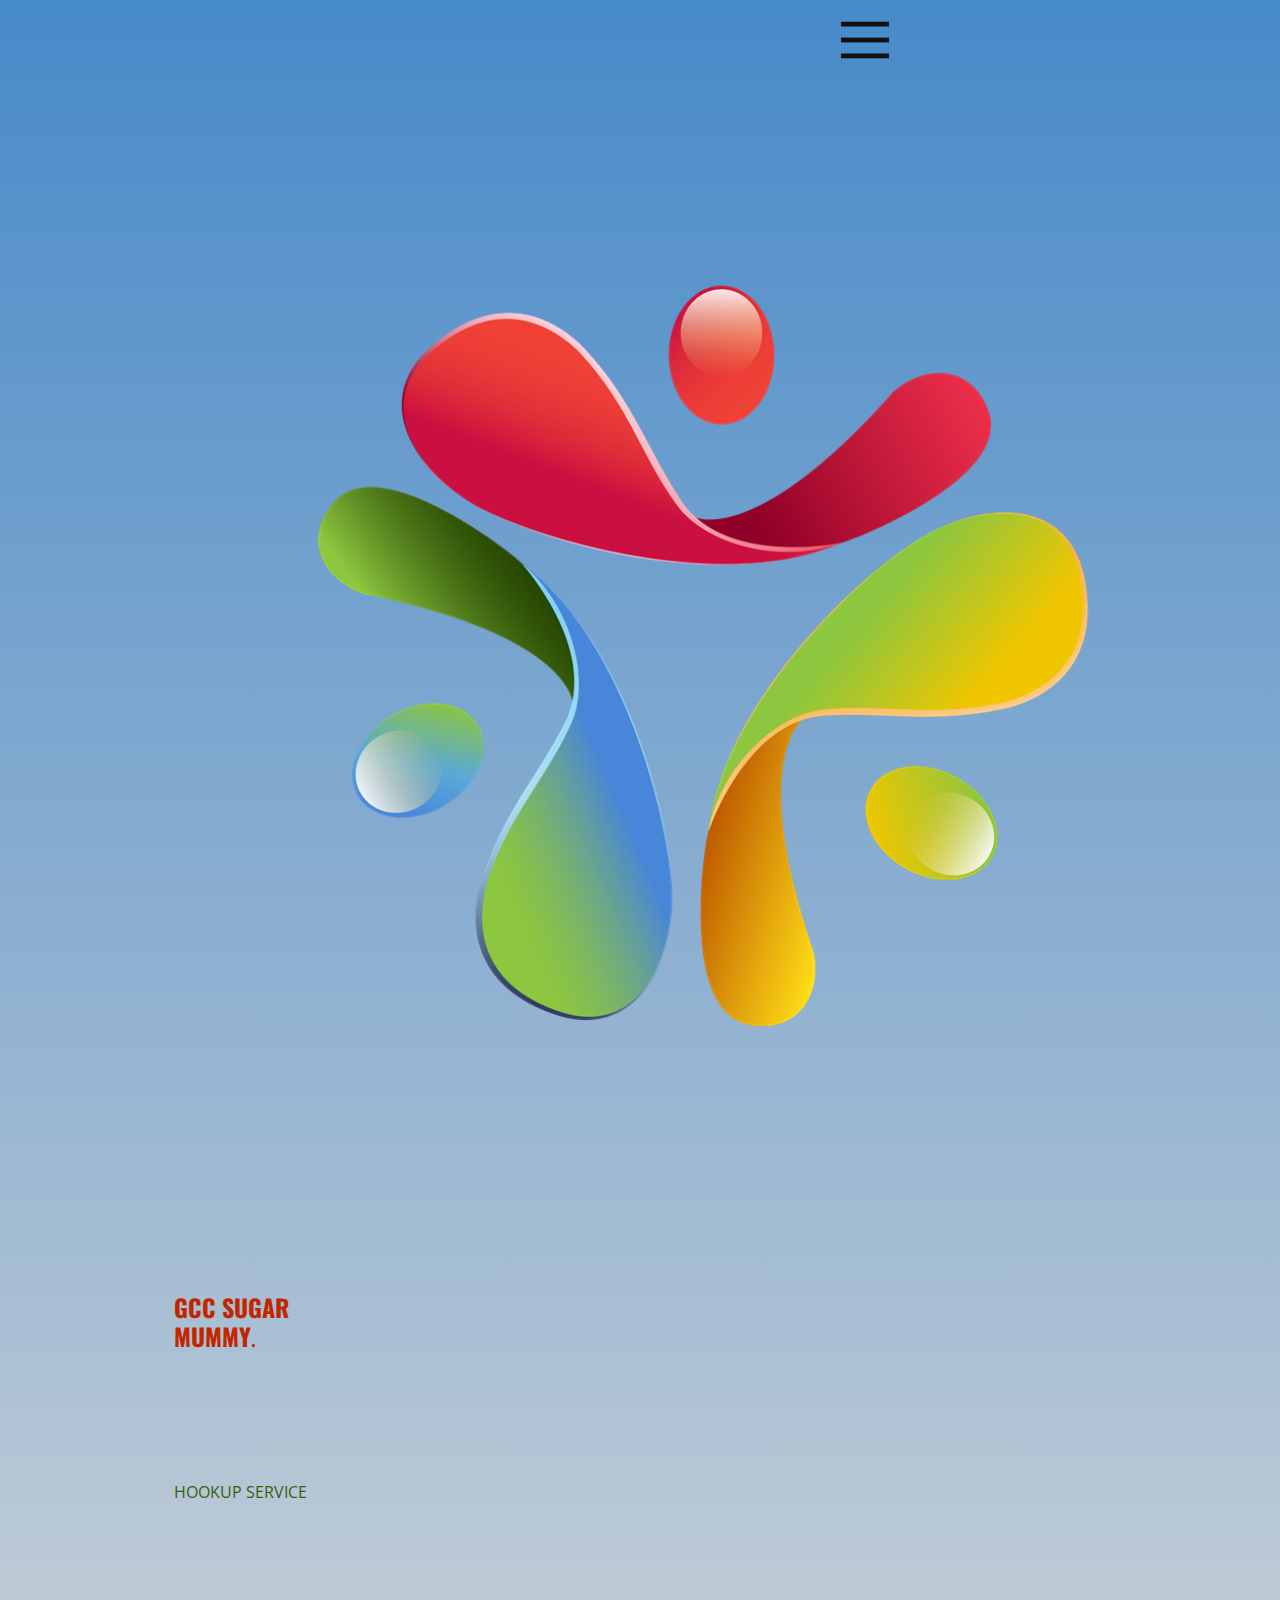
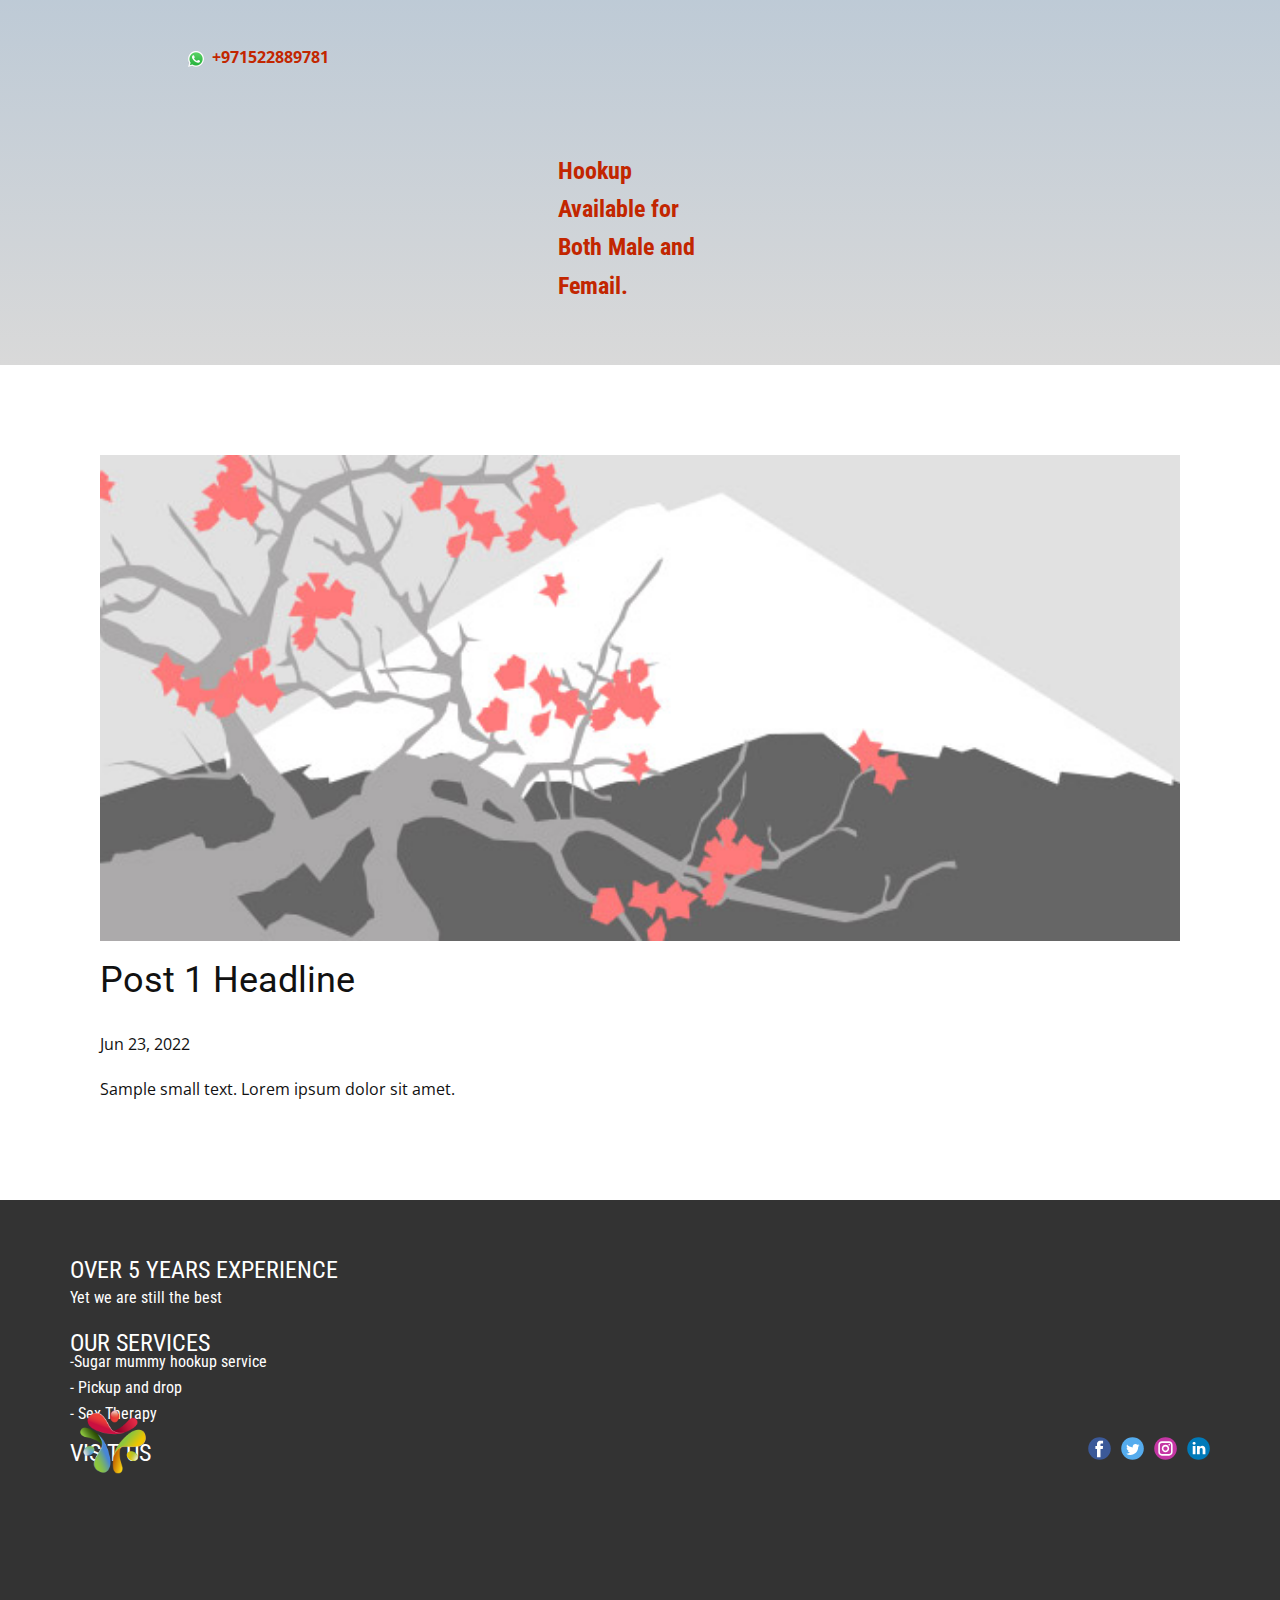
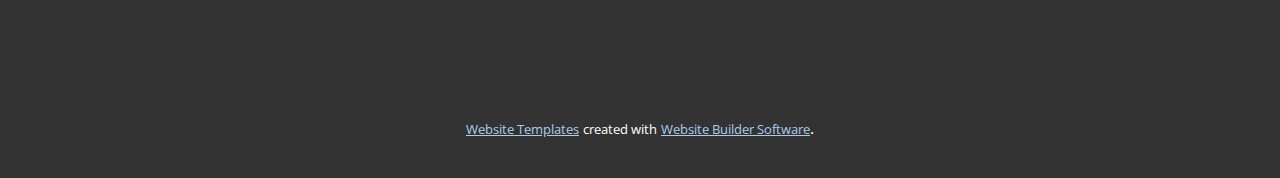
<file: blog/post.html>
<!doctype html>
<html style="font-size: 16px;"><head>
    <meta name="viewport" content="width=device-width, initial-scale=1.0">
    <meta charset="utf-8">
    <meta name="keywords" content="Post 1 Headline">
    <meta name="description" content="">
    <title>Post 1 Headline</title>
    <link rel="stylesheet" href="../nicepage.css" media="screen">
<link rel="stylesheet" href="../Post-Template.css" media="screen">
    <script class="u-script" type="text/javascript" src="../jquery.js" defer=""></script>
    <script class="u-script" type="text/javascript" src="../nicepage.js" defer=""></script>
    <meta name="generator" content="Nicepage 4.12.21, nicepage.com">
    <link id="u-theme-google-font" rel="stylesheet" href="https://fonts.googleapis.com/css?family=Roboto:100,100i,300,300i,400,400i,500,500i,700,700i,900,900i|Open+Sans:300,300i,400,400i,500,500i,600,600i,700,700i,800,800i">
    <link id="u-page-google-font" rel="stylesheet" href="https://fonts.googleapis.com/css?family=Oswald:200,300,400,500,600,700|Roboto+Condensed:300,300i,400,400i,700,700i">
    
    
    <script type="application/ld+json">{
		"@context": "http://schema.org",
		"@type": "Organization",
		"name": "",
		"logo": "images/914625839-0.png",
		"sameAs": []
}</script>
    <meta name="theme-color" content="#478ac9">
  </head>
  <body class="u-body u-xl-mode"><header class="u-clearfix u-gradient u-header u-header" id="sec-a671" data-animation-name="" data-animation-duration="0" data-animation-delay="0" data-animation-direction=""><div class="u-clearfix u-sheet u-valign-middle-sm u-valign-top-lg u-valign-top-md u-valign-top-xl u-sheet-1">
        <nav class="u-align-left u-menu u-menu-dropdown u-offcanvas u-menu-1" data-responsive-from="XL">
          <div class="menu-collapse">
            <a class="u-button-style u-nav-link" href="#" style="font-size: calc(1em + 32px); padding: 16px 12px;">
              <svg class="u-svg-link" preserveAspectRatio="xMidYMin slice" viewBox="0 0 302 302" style=""><use xmlns:xlink="http://www.w3.org/1999/xlink" xlink:href="#svg-5c50"></use></svg>
              <svg xmlns="http://www.w3.org/2000/svg" xmlns:xlink="http://www.w3.org/1999/xlink" version="1.1" id="svg-5c50" x="0px" y="0px" viewBox="0 0 302 302" style="enable-background:new 0 0 302 302;" xml:space="preserve" class="u-svg-content"><g><rect y="36" width="302" height="30"></rect><rect y="236" width="302" height="30"></rect><rect y="136" width="302" height="30"></rect>
</g><g></g><g></g><g></g><g></g><g></g><g></g><g></g><g></g><g></g><g></g><g></g><g></g><g></g><g></g><g></g></svg>
            </a>
          </div>
          <div class="u-custom-menu u-nav-container">
            <ul class="u-nav u-unstyled u-nav-1"><li class="u-nav-item"><a class="u-button-style u-nav-link u-text-active-palette-1-base u-text-hover-palette-2-base" href="../HOME.html" style="padding: 10px 20px;">HOME</a>
</li><li class="u-nav-item"><a class="u-button-style u-nav-link u-text-active-palette-1-base u-text-hover-palette-2-base" href="../ABOUT-US.html" style="padding: 10px 20px;">ABOUT US</a>
</li><li class="u-nav-item"><a class="u-button-style u-nav-link u-text-active-palette-1-base u-text-hover-palette-2-base" href="../GALLERY.html" style="padding: 10px 0px 10px 20px;">GALLERY</a>
</li></ul>
          </div>
          <div class="u-custom-menu u-nav-container-collapse">
            <div class="u-align-center u-black u-container-style u-inner-container-layout u-opacity u-opacity-95 u-sidenav">
              <div class="u-inner-container-layout u-sidenav-overflow">
                <div class="u-menu-close"></div>
                <ul class="u-align-center u-nav u-popupmenu-items u-unstyled u-nav-2"><li class="u-nav-item"><a class="u-button-style u-nav-link" href="../HOME.html">HOME</a>
</li><li class="u-nav-item"><a class="u-button-style u-nav-link" href="../ABOUT-US.html">ABOUT US</a>
</li><li class="u-nav-item"><a class="u-button-style u-nav-link" href="../GALLERY.html">GALLERY</a>
</li></ul>
              </div>
            </div>
            <div class="u-black u-menu-overlay u-opacity u-opacity-70"></div>
          </div>
        </nav>
        <a href="https://nicepage.com/one-page-template" class="u-image u-logo u-image-1">
          <img src="../images/914625839-0.png" class="u-logo-image u-logo-image-1">
        </a>
        <h4 class="u-align-center-xs u-custom-font u-font-oswald u-text u-text-custom-color-1 u-text-1">
          <span style="font-weight: 700;">GCC SUGAR MUMMY</span>.
        </h4>
        <p class="u-text u-text-custom-color-2 u-text-2">HOOKUP SERVICE</p>
        <p class="u-text u-text-3">
          <a class="u-active-none u-border-none u-btn u-button-link u-button-style u-hover-none u-none u-text-palette-1-base u-btn-1" href="https://api.whatsapp.com/send?phone=971522889781&amp;text=How%20can%20i%20get%20this%20service,%20And%20what%20is%20the%20registration%20fee??"><span class="u-file-icon u-icon"><img src="../images/5968841.png" alt=""></span>&nbsp; <span class="u-text-custom-color-1" style="font-weight: 700;">+971522889781</span>
          </a>
        </p>
        <p class="u-align-center-xs u-custom-font u-font-roboto-condensed u-text u-text-custom-color-1 u-text-4">Hookup Available for Both Male and Femail.</p>
      </div></header>
    <section class="u-align-center u-clearfix u-section-1" id="sec-6466">
      <div class="u-clearfix u-sheet u-valign-middle-md u-valign-middle-sm u-valign-middle-xs u-sheet-1"><!--post_details--><!--post_details_options_json--><!--{"source":""}--><!--/post_details_options_json--><!--blog_post-->
        <div class="u-container-style u-expanded-width u-post-details u-post-details-1">
          <div class="u-container-layout u-valign-middle u-container-layout-1"><!--blog_post_image-->
            <img alt="" class="u-blog-control u-expanded-width u-image u-image-default u-image-1" src="[data-uri]"><!--/blog_post_image--><!--blog_post_header-->
            <h2 class="u-blog-control u-text u-text-1">Post 1 Headline</h2><!--/blog_post_header--><!--blog_post_metadata-->
            <div class="u-blog-control u-metadata u-metadata-1"><!--blog_post_metadata_date-->
              <span class="u-meta-date u-meta-icon">Jun 23, 2022</span><!--/blog_post_metadata_date--><!--blog_post_metadata_category-->
              <!--/blog_post_metadata_category--><!--blog_post_metadata_comments-->
              <!--/blog_post_metadata_comments-->
            </div><!--/blog_post_metadata--><!--blog_post_content-->
            <div class="u-align-justify u-blog-control u-post-content u-text u-text-2 fr-view">
  Sample small text. Lorem ipsum dolor sit amet.
  </div><!--/blog_post_content-->
          </div>
        </div><!--/blog_post--><!--/post_details-->
      </div>
    </section>
    
    
    <footer class="u-align-center-md u-align-center-sm u-align-center-xs u-clearfix u-footer u-grey-80" id="sec-6019"><div class="u-clearfix u-sheet u-sheet-1">
        <h4 class="u-custom-font u-font-roboto-condensed u-text u-text-1"> OVER 5&nbsp;YEARS EXPERIENCE</h4>
        <p class="u-align-left-xs u-custom-font u-font-roboto-condensed u-text u-text-2"> Yet we are still the best</p>
        <h4 class="u-align-left-xs u-custom-font u-font-roboto-condensed u-text u-text-3"> OUR SERVICES</h4>
        <p class="u-align-left-xs u-custom-font u-font-roboto-condensed u-text u-text-4"> -Sugar mummy hookup service<br>- Pickup and drop<br>- Sex Therapy
        </p>
        <h4 class="u-align-left-xs u-custom-font u-font-roboto-condensed u-text u-text-5"> VISIT US</h4>
        <div class="u-align-left u-social-icons u-spacing-10 u-social-icons-1">
          <a class="u-social-url" title="facebook" target="_blank" href=""><span class="u-icon u-social-facebook u-social-icon u-icon-1"><svg class="u-svg-link" preserveAspectRatio="xMidYMin slice" viewBox="0 0 112 112" style=""><use xmlns:xlink="http://www.w3.org/1999/xlink" xlink:href="#svg-f3f4"></use></svg><svg class="u-svg-content" viewBox="0 0 112 112" x="0" y="0" id="svg-f3f4"><circle fill="currentColor" cx="56.1" cy="56.1" r="55"></circle><path fill="#FFFFFF" d="M73.5,31.6h-9.1c-1.4,0-3.6,0.8-3.6,3.9v8.5h12.6L72,58.3H60.8v40.8H43.9V58.3h-8V43.9h8v-9.2
            c0-6.7,3.1-17,17-17h12.5v13.9H73.5z"></path></svg></span>
          </a>
          <a class="u-social-url" title="twitter" target="_blank" href=""><span class="u-icon u-social-icon u-social-twitter u-icon-2"><svg class="u-svg-link" preserveAspectRatio="xMidYMin slice" viewBox="0 0 112 112" style=""><use xmlns:xlink="http://www.w3.org/1999/xlink" xlink:href="#svg-a9a0"></use></svg><svg class="u-svg-content" viewBox="0 0 112 112" x="0" y="0" id="svg-a9a0"><circle fill="currentColor" class="st0" cx="56.1" cy="56.1" r="55"></circle><path fill="#FFFFFF" d="M83.8,47.3c0,0.6,0,1.2,0,1.7c0,17.7-13.5,38.2-38.2,38.2C38,87.2,31,85,25,81.2c1,0.1,2.1,0.2,3.2,0.2
            c6.3,0,12.1-2.1,16.7-5.7c-5.9-0.1-10.8-4-12.5-9.3c0.8,0.2,1.7,0.2,2.5,0.2c1.2,0,2.4-0.2,3.5-0.5c-6.1-1.2-10.8-6.7-10.8-13.1
            c0-0.1,0-0.1,0-0.2c1.8,1,3.9,1.6,6.1,1.7c-3.6-2.4-6-6.5-6-11.2c0-2.5,0.7-4.8,1.8-6.7c6.6,8.1,16.5,13.5,27.6,14
            c-0.2-1-0.3-2-0.3-3.1c0-7.4,6-13.4,13.4-13.4c3.9,0,7.3,1.6,9.8,4.2c3.1-0.6,5.9-1.7,8.5-3.3c-1,3.1-3.1,5.8-5.9,7.4
            c2.7-0.3,5.3-1,7.7-2.1C88.7,43,86.4,45.4,83.8,47.3z"></path></svg></span>
          </a>
          <a class="u-social-url" title="instagram" target="_blank" href=""><span class="u-icon u-social-icon u-social-instagram u-icon-3"><svg class="u-svg-link" preserveAspectRatio="xMidYMin slice" viewBox="0 0 112 112" style=""><use xmlns:xlink="http://www.w3.org/1999/xlink" xlink:href="#svg-b3f2"></use></svg><svg class="u-svg-content" viewBox="0 0 112 112" x="0" y="0" id="svg-b3f2"><circle fill="currentColor" cx="56.1" cy="56.1" r="55"></circle><path fill="#FFFFFF" d="M55.9,38.2c-9.9,0-17.9,8-17.9,17.9C38,66,46,74,55.9,74c9.9,0,17.9-8,17.9-17.9C73.8,46.2,65.8,38.2,55.9,38.2
            z M55.9,66.4c-5.7,0-10.3-4.6-10.3-10.3c-0.1-5.7,4.6-10.3,10.3-10.3c5.7,0,10.3,4.6,10.3,10.3C66.2,61.8,61.6,66.4,55.9,66.4z"></path><path fill="#FFFFFF" d="M74.3,33.5c-2.3,0-4.2,1.9-4.2,4.2s1.9,4.2,4.2,4.2s4.2-1.9,4.2-4.2S76.6,33.5,74.3,33.5z"></path><path fill="#FFFFFF" d="M73.1,21.3H38.6c-9.7,0-17.5,7.9-17.5,17.5v34.5c0,9.7,7.9,17.6,17.5,17.6h34.5c9.7,0,17.5-7.9,17.5-17.5V38.8
            C90.6,29.1,82.7,21.3,73.1,21.3z M83,73.3c0,5.5-4.5,9.9-9.9,9.9H38.6c-5.5,0-9.9-4.5-9.9-9.9V38.8c0-5.5,4.5-9.9,9.9-9.9h34.5
            c5.5,0,9.9,4.5,9.9,9.9V73.3z"></path></svg></span>
          </a>
          <a class="u-social-url" title="linkedin" target="_blank" href=""><span class="u-icon u-social-icon u-social-linkedin u-icon-4"><svg class="u-svg-link" preserveAspectRatio="xMidYMin slice" viewBox="0 0 112 112" style=""><use xmlns:xlink="http://www.w3.org/1999/xlink" xlink:href="#svg-c38d"></use></svg><svg class="u-svg-content" viewBox="0 0 112 112" x="0" y="0" id="svg-c38d"><circle fill="currentColor" cx="56.1" cy="56.1" r="55"></circle><path fill="#FFFFFF" d="M41.3,83.7H27.9V43.4h13.4V83.7z M34.6,37.9L34.6,37.9c-4.6,0-7.5-3.1-7.5-7c0-4,3-7,7.6-7s7.4,3,7.5,7
            C42.2,34.8,39.2,37.9,34.6,37.9z M89.6,83.7H76.2V62.2c0-5.4-1.9-9.1-6.8-9.1c-3.7,0-5.9,2.5-6.9,4.9c-0.4,0.9-0.4,2.1-0.4,3.3v22.5
            H48.7c0,0,0.2-36.5,0-40.3h13.4v5.7c1.8-2.7,5-6.7,12.1-6.7c8.8,0,15.4,5.8,15.4,18.1V83.7z"></path></svg></span>
          </a>
        </div>
        <a href="https://nicepage.com/web-design" class="u-image u-logo u-image-1" data-image-width="1000" data-image-height="1000">
          <img src="../images/914625839-0.png" class="u-logo-image u-logo-image-1">
        </a>
      </div></footer>
    <section class="u-backlink u-clearfix u-grey-80">
      <a class="u-link" href="https://nicepage.com/website-templates" target="_blank">
        <span>Website Templates</span>
      </a>
      <p class="u-text">
        <span>created with</span>
      </p>
      <a class="u-link" href="" target="_blank">
        <span>Website Builder Software</span>
      </a>. 
    </section>
  
</body></html>
</file>
